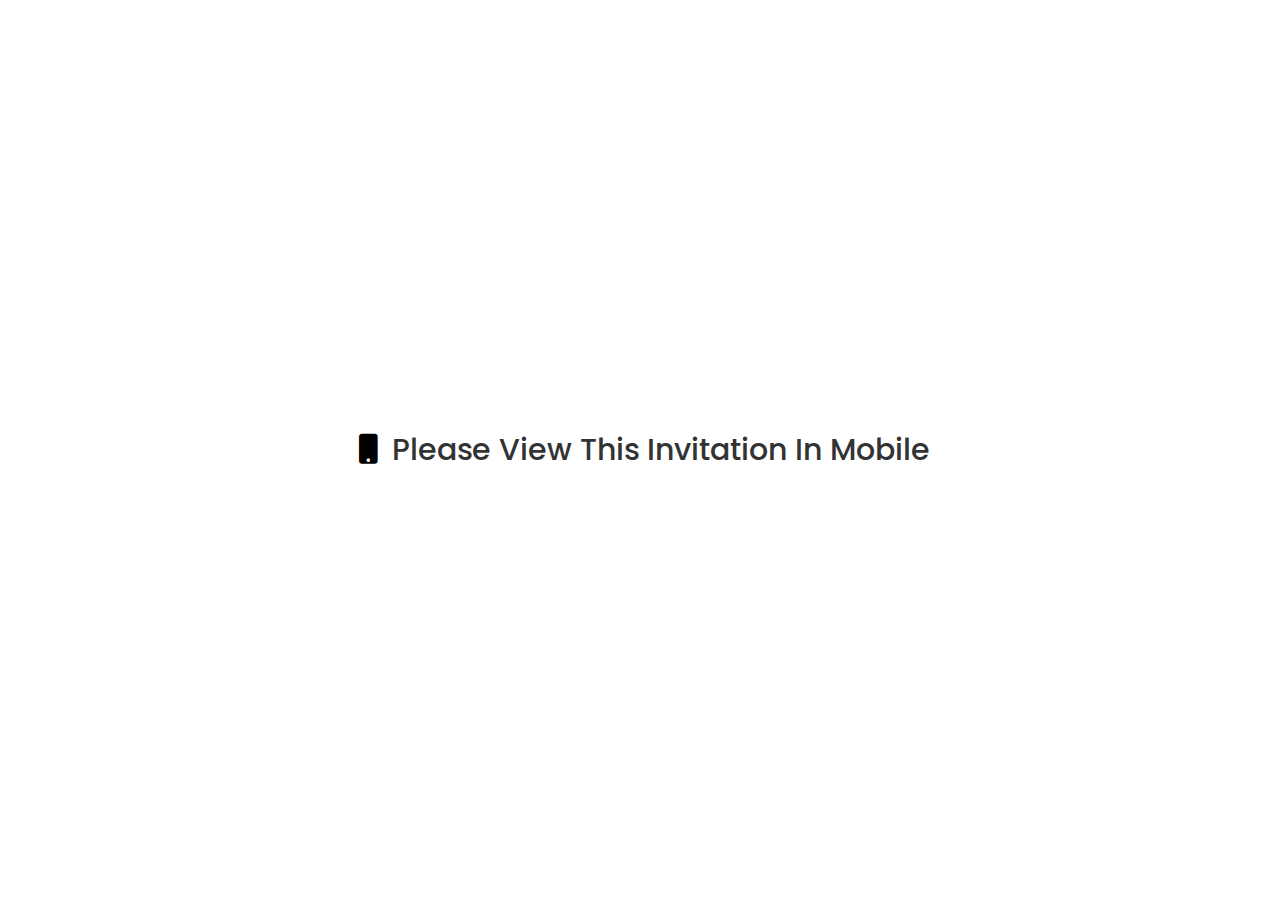
<file: index.html>
<!DOCTYPE html>
<html lang="en-US">

<head>
	<meta charset="UTF-8" />
	<meta name="viewport" content="width=device-width, initial-scale=1" />
	<link rel="profile" href="" />

	<title>Pravin Weds Asha</title>
	<meta name="description"
		content="Pravin &amp; Asha are getting married on 6th April 2021 at 12:29pm. Your Blessings will be the most precious gift !!" />
	<meta name="robots" content="index, follow, max-snippet:-1, max-image-preview:large, max-video-preview:-1" />
	<link rel="canonical" href="index.html" />
	<meta property="og:locale" content="en_US" />
	<meta property="og:type" content="article" />
	<meta property="og:title" content="Pravin Weds Asha" />
	<meta property="og:description"
		content="Pravin &amp; Asha are getting married on 6th April 2021 at 12:29pm. Your Blessings will be the most precious gift !!" />
	<style>
		img.wp-smiley,
		img.emoji {
			display: inline !important;
			border: none !important;
			box-shadow: none !important;
			height: 1em !important;
			width: 1em !important;
			margin: 0 0.07em !important;
			vertical-align: -0.1em !important;
			background: none !important;
			padding: 0 !important;
		}
		img.arch-header-top {
			position: absolute;
			display: block;
			top: 0;
			right: 0;
			left: 0;
			opacity: 0.7;
			width: 100%;
			z-index: 999;
		}
		.rotate {
			animation: rotation 2s infinite linear;
		}
		@keyframes rotation {
			from {
				transform: rotate(0deg);
			}
			to {
				transform: rotate(359deg);
			}
		}
		.elementor-3800 .elementor-element.elementor-element-5e6a2395 {
			min-height: calc(100vh - 200px);
		}
		.name-bg {
			background-image: url(./assets/img/bg2.jpg);
			background-position: center center;
			background-size: contain;
		}
		.name-bg .elementor-container {
			min-height: 100px;
		}
		.name-bg .elementor-row {
			-ms-flex-wrap: wrap;
			flex-wrap: wrap;
			width: 100%;
			display: -webkit-box;
			display: -ms-flexbox;
			display: flex;
		}
		.name-bg .elementor-column {
			width: 100%;
			position: relative;
			display: -webkit-box;
			display: -ms-flexbox;
			display: flex;
			min-height: 1px;
		}
		.name-bg .elementor-element-populated {
			padding: 10px;
			width: 100%;
		}
		.name-bg .elementor-widget-wrap {
			display: -webkit-box;
			display: -ms-flexbox;
			display: flex;
			position: relative;
			width: 100%;
			-ms-flex-wrap: wrap;
			flex-wrap: wrap;
			-ms-flex-line-pack: start;
			align-content: flex-start;
		}
		.name-bg .elementor-3282 .elementor-element.elementor-element-3ee4d36c {
			text-align: center;
		}
		.name-bg .elementor-widget-container {
			padding: 0px 0px 0px 0px;
		}
		.name-bg .elementor-heading-title {
			font-size: 36px;
			color: #D21A1A !important;
			font-family: "Amita", Sans-serif;
			font-weight: 700;
			text-align: center;
		}
		.name-bg {
			
		}
	</style>
	<link rel="stylesheet" id="astra-theme-css-css"
		href="./assets/themes/astra/assets/css/minified/style.min.css@ver=2.6.0.css" media="all" />
	<link rel="stylesheet" id="astra-theme-css-css" href="./assets/css/custom1.css" media="all" />
	<link rel="stylesheet" id="astra-menu-animation-css"
		href="./assets/themes/astra/assets/css/minified/menu-animation.min.css@ver=2.6.0.css" media="all" />
	<link rel="stylesheet" id="wp-block-library-css" href="./assets/css/style1.min.css" media="all" />
	<style id="wp-block-library-inline-css">
		.has-text-align-justify {
			text-align: justify;
		}
	</style>
	<link rel="stylesheet" id="jet-elements-css"
		href="./assets/plugins/jet-elements/assets/css/jet-elements.css@ver=2.5.5.css" media="all" />
	<link rel="stylesheet" id="jet-elements-skin-css"
		href="./assets/plugins/jet-elements/assets/css/jet-elements-skin.css@ver=2.5.5.css" media="all" />
	<link rel="stylesheet" id="elementor-icons-css"
		href="./assets/plugins/elementor/assets/lib/eicons/css/elementor-icons.min.css@ver=5.11.0.css" media="all" />
	<link rel="stylesheet" id="elementor-animations-css"
		href="./assets/plugins/elementor/assets/lib/animations/animations.min.css@ver=3.1.3.css" media="all" />
	<link rel="stylesheet" id="elementor-frontend-legacy-css"
		href="./assets/plugins/elementor/assets/css/frontend-legacy.min.css@ver=3.1.3.css" media="all" />
	<link rel="stylesheet" id="elementor-frontend-css"
		href="./assets/plugins/elementor/assets/css/frontend.min.css@ver=3.1.3.css" media="all" />
	<link rel="stylesheet" id="elementor-post-6196-css"
		href="./assets/uploads/elementor/css/post-6196.css@ver=1615190635.css" media="all" />
	<link rel="stylesheet" id="elementor-pro-css"
		href="./assets/plugins/elementor-pro/assets/css/frontend.min.css@ver=3.0.6.css" media="all" />
	<link rel="stylesheet" id="elementor-global-css" href="./assets/uploads/elementor/css/global.css@ver=1615190636.css"
		media="all" />
	<link rel="stylesheet" id="elementor-post-3800-css"
		href="./assets/uploads/elementor/css/post-3800.css@ver=1615190962.css" media="all" />
	<link rel="preconnect" href="https://fonts.gstatic.com">
	<link href="https://fonts.googleapis.com/css2?family=Great+Vibes&display=swap" rel="stylesheet">
	<link rel="stylesheet" id="google-fonts-1-css"
		href="https://fonts.googleapis.com/css?family=Roboto%3A100%2C100italic%2C200%2C200italic%2C300%2C300italic%2C400%2C400italic%2C500%2C500italic%2C600%2C600italic%2C700%2C700italic%2C800%2C800italic%2C900%2C900italic%7CRoboto+Slab%3A100%2C100italic%2C200%2C200italic%2C300%2C300italic%2C400%2C400italic%2C500%2C500italic%2C600%2C600italic%2C700%2C700italic%2C800%2C800italic%2C900%2C900italic%7CCourgette%3A100%2C100italic%2C200%2C200italic%2C300%2C300italic%2C400%2C400italic%2C500%2C500italic%2C600%2C600italic%2C700%2C700italic%2C800%2C800italic%2C900%2C900italic%7CNiramit%3A100%2C100italic%2C200%2C200italic%2C300%2C300italic%2C400%2C400italic%2C500%2C500italic%2C600%2C600italic%2C700%2C700italic%2C800%2C800italic%2C900%2C900italic%7CLobster+Two%3A100%2C100italic%2C200%2C200italic%2C300%2C300italic%2C400%2C400italic%2C500%2C500italic%2C600%2C600italic%2C700%2C700italic%2C800%2C800italic%2C900%2C900italic%7CPoppins%3A100%2C100italic%2C200%2C200italic%2C300%2C300italic%2C400%2C400italic%2C500%2C500italic%2C600%2C600italic%2C700%2C700italic%2C800%2C800italic%2C900%2C900italic%7CMuli%3A100%2C100italic%2C200%2C200italic%2C300%2C300italic%2C400%2C400italic%2C500%2C500italic%2C600%2C600italic%2C700%2C700italic%2C800%2C800italic%2C900%2C900italic%7CCaladea%3A100%2C100italic%2C200%2C200italic%2C300%2C300italic%2C400%2C400italic%2C500%2C500italic%2C600%2C600italic%2C700%2C700italic%2C800%2C800italic%2C900%2C900italic&#038;ver=5.6.2"
		media="all" />
	<link rel="stylesheet" id="elementor-icons-shared-0-css"
		href="./assets/plugins/elementor/assets/lib/font-awesome/css/fontawesome.min.css@ver=5.15.1.css" media="all" />
	<link rel="stylesheet" id="elementor-icons-fa-solid-css"
		href="./assets/plugins/elementor/assets/lib/font-awesome/css/solid.min.css@ver=5.15.1.css" media="all" />
	<link rel="stylesheet" id="elementor-icons-fa-brands-css"
		href="./assets/plugins/elementor/assets/lib/font-awesome/css/brands.min.css@ver=5.15.1.css" media="all" />
	<link rel="stylesheet" id="jetpack_css-css" href="./assets/css/jetpack.css" media="all" />
	<!--[if IE]>
      <script
        src="./assets/js/flexibility.min.js"
        id="astra-flexibility-js"
      ></script>
      <script id="astra-flexibility-js-after">
        flexibility(document.documentElement);
      </script>
    <![endif]-->
	<style type="text/css">
		img#wpstats {
			display: none;
		}
	</style>
	<style>
		.recentcomments a {
			display: inline !important;
			padding: 0 !important;
			margin: 0 !important;
		}
	</style>
	<link rel="icon" href="./assets/img/icon-32x32.png" sizes="32x32" />
	<link rel="icon" href="./assets/img/icon-192x192.png" sizes="192x192" />
	<link rel="apple-touch-icon" href="./assets/img/icon-180x180.png" />
	<meta name="msapplication-TileImage" content="./assets/img/icon-270x270.png" />
	<link rel="stylesheet" id="wp-custom-css" href="./assets/css/custom1.css" media="all" />
</head>

<body itemtype="https://schema.org/WebPage" itemscope="itemscope"
	class="page-template-default page page-id-3800 ast-desktop ast-page-builder-template ast-no-sidebar astra-2.6.0 ast-header-custom-item-inside ast-single-post ast-inherit-site-logo-transparent elementor-default elementor-kit-6196 elementor-page elementor-page-3800">
	<div class="hfeed site" id="page">
		<a class="skip-link screen-reader-text" href="index.html#content">Skip to content</a>

		<header
			class="site-header ast-primary-submenu-animation-fade header-main-layout-1 ast-primary-menu-enabled ast-hide-custom-menu-mobile ast-menu-toggle-icon ast-mobile-header-inline"
			id="masthead" itemtype="https://schema.org/WPHeader" itemscope="itemscope" itemid="#masthead"></header>
		<!-- #masthead -->

		<div id="content" class="site-content">
			<div class="ast-container">
				<div id="primary" class="content-area primary">
					<main id="main" class="site-main">
						<article class="post-3800 page type-page status-publish has-post-thumbnail ast-article-single"
							id="post-3800" itemtype="https://schema.org/CreativeWork" itemscope="itemscope">
							<header class="entry-header ast-header-without-markup"></header>
							<!-- .entry-header -->

							<div class="entry-content clear" itemprop="text">
								<div data-elementor-type="wp-page" data-elementor-id="3800"
									class="elementor elementor-3800" data-elementor-settings="[]">
									<div class="elementor-inner">
										<div class="elementor-section-wrap">
											<section
												class="elementor-section elementor-top-section elementor-element elementor-element-5e6a2395 elementor-section-height-min-height elementor-section-content-bottom elementor-hidden-desktop elementor-hidden-tablet elementor-section-items-bottom elementor-section-boxed elementor-section-height-default"
												data-id="5e6a2395" data-element_type="section"
												data-settings='{"background_background":"slideshow","background_slideshow_gallery":[{"id":3919,"url":"./assets/img/IMG_0003.JPG"},{"id":3921,"url":"./assets/img/IMG_0006.JPG"},{"id":3932,"url":"./assets/img/IMG_0094.JPG"}],"shape_divider_bottom":"waves","background_slideshow_slide_duration":4000,"background_slideshow_ken_burns":"yes","background_slideshow_loop":"yes","background_slideshow_slide_transition":"fade","background_slideshow_transition_duration":1000,"background_slideshow_ken_burns_zoom_direction":"in"}'>
												<div class="elementor-shape elementor-shape-bottom"
													data-negative="false">
												</div>
												<div class="elementor-container elementor-column-gap-default">
													<div class="elementor-row">
													</div>
												</div>

												<img src="./assets/img/arch.gif" class="arch-header-top" alt="">
											</section>



											<section class="elementor-section elementor-top-section elementor-element elementor-element-665548f elementor-section-height-min-height elementor-hidden-desktop elementor-hidden-tablet elementor-section-boxed elementor-section-height-default elementor-section-items-middle name-bg" data-id="665548f" data-element_type="section" data-settings="{&quot;background_background&quot;:&quot;classic&quot;}">
															<div class="elementor-background-overlay"></div>
															<div class="elementor-container elementor-column-gap-default">
															<div class="elementor-row">
													<div class="elementor-column elementor-col-100 elementor-top-column elementor-element elementor-element-79452cc3" data-id="79452cc3" data-element_type="column">
											<div class="elementor-column-wrap elementor-element-populated">
															<div class="elementor-widget-wrap">
														<div class="elementor-element elementor-element-3ee4d36c elementor-widget elementor-widget-heading animated fadeIn" data-id="3ee4d36c" data-element_type="widget" data-settings="{&quot;_animation&quot;:&quot;fadeIn&quot;,&quot;_animation_mobile&quot;:&quot;fadeIn&quot;,&quot;_animation_delay&quot;:500}" data-widget_type="heading.default">
												<div class="elementor-widget-container">
											<h2 class="elementor-heading-title elementor-size-default">Pravin <span class="fas fa-heart"></span> Asha</h2>		</div>
												</div>
														</div>
													</div>
										</div>
																</div>
													</div>
										</section>
											


											<section
												class="elementor-section elementor-top-section elementor-element elementor-element-46fa5bd6 elementor-hidden-desktop elementor-hidden-tablet elementor-section-boxed elementor-section-height-default elementor-section-height-default"
												data-id="46fa5bd6" data-element_type="section"
												data-settings='{"background_background":"classic"}'>
												<div class="elementor-background-overlay"></div>
												<div class="elementor-container elementor-column-gap-default">
													<div class="elementor-row">
														<div class="elementor-column elementor-col-100 elementor-top-column elementor-element elementor-element-67423efc"
															data-id="67423efc" data-element_type="column">
															<div
																class="elementor-column-wrap elementor-element-populated">
																<div class="elementor-widget-wrap">
																	<div class="elementor-element elementor-element-90018c7 elementor-widget elementor-widget-image"
																		data-id="90018c7" data-element_type="widget"
																		data-widget_type="image.default">
																		<div class="elementor-widget-container">
																			<div class="elementor-image" style="margin-top: 10px;">
																				<img width="2271" height="488"
																					src="./assets/uploads/2019/12/Untitled-2-1.png"
																					class="attachment-full size-full"
																					alt="" loading="lazy" srcset="
                                              ./assets/uploads/2019/12/Untitled-2-1.png          2271w,
                                              ./assets/uploads/2019/12/Untitled-2-1-300x64.png    300w,
                                              ./assets/uploads/2019/12/Untitled-2-1-1024x220.png 1024w,
                                              ./assets/uploads/2019/12/Untitled-2-1-768x165.png   768w,
                                              ./assets/uploads/2019/12/Untitled-2-1-1536x330.png 1536w,
                                              ./assets/uploads/2019/12/Untitled-2-1-2048x440.png 2048w
                                            " sizes="(max-width: 2271px) 100vw, 2271px" />
																			</div>
																		</div>
																	</div>
																	<div class="elementor-element elementor-element-1c07dc58 animated-slow elementor-invisible elementor-widget elementor-widget-heading"
																		data-id="1c07dc58" data-element_type="widget"
																		data-settings='{"_animation":"fadeInDown","_animation_mobile":"fadeIn"}'
																		data-widget_type="heading.default">
																		<div class="elementor-widget-container">
																			<h2
																				class="elementor-heading-title elementor-size-default">
																				|| shri gajanan namah ||
																			</h2>
																		</div>
																	</div>
																	<div class="elementor-element elementor-element-519d68f elementor-widget elementor-widget-image"
																		data-id="519d68f" data-element_type="widget"
																		data-settings='{"_animation_mobile":"fadeIn"}'
																		data-widget_type="image.default">
																		<div class="elementor-widget-container">
																			<div class="elementor-image">
																				<img style="width: auto; height: 160px;"
																					src="./assets/img/ganesh.png"
																					class="attachment-large size-large"
																					alt="" loading="lazy" srcset="./assets/img/ganesh.png 400w, ./assets/img/ganesh.png 300w" sizes="(max-width: 400px) 100vw, 400px" />
																			</div>
																		</div>
																	</div>
																	<section
																		class="elementor-section elementor-inner-section elementor-element elementor-element-4b8b1cd9 elementor-section-boxed elementor-section-height-default elementor-section-height-default"
																		data-id="4b8b1cd9" data-element_type="section">
																		<div
																			class="elementor-container elementor-column-gap-default">
																			<div class="elementor-row">
																				<div class="elementor-column elementor-col-50 elementor-inner-column elementor-element elementor-element-6f1c120a"
																					data-id="6f1c120a"
																					data-element_type="column">
																					<div
																						class="elementor-column-wrap elementor-element-populated">
																						<div
																							class="elementor-widget-wrap">
																							<div class="elementor-element elementor-element-435c3e90 elementor-invisible elementor-widget elementor-widget-image"
																								data-id="435c3e90"
																								data-element_type="widget"
																								data-settings='{"_animation":"fadeIn","_animation_mobile":"fadeIn","_animation_delay":300}'
																								data-widget_type="image.default">
																								<div
																									class="elementor-widget-container">
																									<div
																										class="elementor-image">
																										<img style="width: auto; height: 160px;"
																											src="./assets/img/venkateswara.png"
																											class="attachment-large size-large"
																											alt=""
																											loading="lazy"
																											srcset="
																											./assets/img/venkateswara.png 200w, ./assets/img/venkateswara.png 150w" sizes="(max-width: 200px) 100vw, 200px" />
																									</div>
																								</div>
																							</div>
																							<div class="elementor-element elementor-element-2296f681 animated-slow elementor-invisible elementor-widget elementor-widget-heading"
																								data-id="2296f681"
																								data-element_type="widget"
																								data-settings='{"_animation":"fadeInLeft","_animation_mobile":"fadeIn"}'
																								data-widget_type="heading.default">
																								<div
																									class="elementor-widget-container">
																									<h2
																										class="elementor-heading-title elementor-size-default">
																										|| shri Balaji
																										||
																									</h2>
																								</div>
																							</div>
																						</div>
																					</div>
																				</div>
																				<div class="elementor-column elementor-col-50 elementor-inner-column elementor-element elementor-element-3c8da40d"
																					data-id="3c8da40d"
																					data-element_type="column">
																					<div
																						class="elementor-column-wrap elementor-element-populated">
																						<div
																							class="elementor-widget-wrap">
																							<div class="elementor-element elementor-element-6e1ee4f elementor-widget elementor-widget-image"
																								data-id="6e1ee4f"
																								data-element_type="widget"
																								data-settings='{"_animation_mobile":"fadeIn"}'
																								data-widget_type="image.default">
																								<div
																									class="elementor-widget-container">
																									<div
																										class="elementor-image">
																										<img style="width: auto; height: 160px;"
																											src="./assets/img/shiva.png"
																											class="attachment-large size-large"
																											alt=""
																											loading="lazy"
																											srcset="./assets/img/shiva.png 640w, ./assets/img/shiva.png 300w,./assets/img/shiva.png 150w" sizes="(max-width: 640px) 100vw, 640px" />
																									</div>
																								</div>
																							</div>
																							<div class="elementor-element elementor-element-26e683df animated-slow elementor-invisible elementor-widget elementor-widget-heading"
																								data-id="26e683df"
																								data-element_type="widget"
																								data-settings='{"_animation":"fadeInRight","_animation_mobile":"fadeIn"}'
																								data-widget_type="heading.default">
																								<div
																									class="elementor-widget-container">
																									<h2
																										class="elementor-heading-title elementor-size-default">
																										|| om namah shivay ||
																									</h2>
																								</div>
																							</div>
																						</div>
																					</div>
																				</div>
																			</div>
																		</div>
																	</section>
																	<section
																		class="elementor-section elementor-inner-section elementor-element elementor-element-56d93ac1 elementor-section-boxed elementor-section-height-default elementor-section-height-default"
																		data-id="56d93ac1" data-element_type="section">
																		<div
																			class="elementor-container elementor-column-gap-default">
																			<div class="elementor-row">
																				<div class="elementor-column elementor-col-33 elementor-inner-column elementor-element elementor-element-9ea84a9"
																					data-id="9ea84a9"
																					data-element_type="column"
																					data-settings='{"animation_mobile":"none"}'>
																					<div
																						class="elementor-column-wrap elementor-element-populated">
																						<div
																							class="elementor-widget-wrap">
																							<div class="elementor-element elementor-element-309adae animated-slow elementor-invisible elementor-widget elementor-widget-image"
																								data-id="309adae"
																								data-element_type="widget"
																								data-settings='{"_animation":"fadeIn","_animation_mobile":"fadeIn","_animation_delay":300}'
																								data-widget_type="image.default">
																								<div
																									class="elementor-widget-container">
																									<div
																										class="elementor-image">
																										<img width="150"
																											height="150"
																											src="./assets/img/IMG_0003-sqr.JPG"
																											class="attachment-thumbnail size-thumbnail"
																											alt=""
																											loading="lazy" />
																									</div>
																								</div>
																							</div>
																							<div class="elementor-element elementor-element-79a6042 elementor-widget-divider--view-line_icon elementor-view-default elementor-widget-divider--element-align-center elementor-widget elementor-widget-divider"
																								data-id="79a6042"
																								data-element_type="widget"
																								data-widget_type="divider.default">
																								<div
																									class="elementor-widget-container">
																									<div
																										class="elementor-divider">
																										<span
																											class="elementor-divider-separator">
																											<div
																												class="elementor-icon elementor-divider__element">
																												<i aria-hidden="true"
																													class="fas fa-square"></i>
																											</div>
																										</span>
																									</div>
																								</div>
																							</div>
																							<div class="elementor-element elementor-element-679bd503 elementor-invisible elementor-widget elementor-widget-heading"
																								data-id="679bd503"
																								data-element_type="widget"
																								data-settings='{"_animation":"fadeInDown","_animation_mobile":"fadeIn","_animation_delay":600}'
																								data-widget_type="heading.default">
																								<div
																									class="elementor-widget-container">
																									<h2
																										class="elementor-heading-title elementor-size-default">
																										Chi. Pravin
																									</h2>
																								</div>
																							</div>
																							<div class="elementor-element elementor-element-7ff33439 elementor-invisible elementor-widget elementor-widget-text-editor"
																								data-id="7ff33439"
																								data-element_type="widget"
																								data-settings='{"_animation":"fadeIn"}'
																								data-widget_type="text-editor.default">
																								<div
																									class="elementor-widget-container">
																									<div
																										class="elementor-text-editor elementor-clearfix">
																										<p>
																										Son of Mrs. Gulab & Late Mr. Deepak Salunke<br />(<strong>Ex. Indian Army</strong>)
																										</p>
																									</div>
																								</div>
																							</div>
																						</div>
																					</div>
																				</div>
																				<div class="elementor-column elementor-col-33 elementor-inner-column elementor-element elementor-element-23f581af"
																					data-id="23f581af"
																					data-element_type="column"
																					data-settings='{"animation_mobile":"fadeIn"}'>
																					<div
																						class="elementor-column-wrap elementor-element-populated">
																						<div
																							class="elementor-widget-wrap">
																							<div class="elementor-element elementor-element-18ab8bcb elementor-widget elementor-widget-heading"
																								data-id="18ab8bcb"
																								data-element_type="widget"
																								data-widget_type="heading.default">
																								<div
																									class="elementor-widget-container">
																									<h2
																										class="elementor-heading-title elementor-size-default">
																										Getting Married
																										<br />with
																									</h2>
																								</div>
																							</div>
																						</div>
																					</div>
																				</div>
																				<div class="elementor-column elementor-col-33 elementor-inner-column elementor-element elementor-element-4531cacb"
																					data-id="4531cacb"
																					data-element_type="column"
																					data-settings='{"animation_mobile":"none"}'>
																					<div
																						class="elementor-column-wrap elementor-element-populated">
																						<div
																							class="elementor-widget-wrap">
																							<div class="elementor-element elementor-element-a21fa95 animated-slow elementor-invisible elementor-widget elementor-widget-image"
																								data-id="a21fa95"
																								data-element_type="widget"
																								data-settings='{"_animation":"fadeIn","_animation_delay":300,"_animation_mobile":"fadeIn"}'
																								data-widget_type="image.default">
																								<div
																									class="elementor-widget-container">
																									<div
																										class="elementor-image">
																										<img width="150"
																											height="150"
																											src="./assets/img/IMG_0006-sqr.JPG"
																											class="attachment-thumbnail size-thumbnail"
																											alt=""
																											loading="lazy" />
																									</div>
																								</div>
																							</div>
																							<div class="elementor-element elementor-element-a0ea37d elementor-widget-divider--view-line_icon elementor-view-default elementor-widget-divider--element-align-center elementor-widget elementor-widget-divider"
																								data-id="a0ea37d"
																								data-element_type="widget"
																								data-widget_type="divider.default">
																								<div
																									class="elementor-widget-container">
																									<div
																										class="elementor-divider">
																										<span
																											class="elementor-divider-separator">
																											<div
																												class="elementor-icon elementor-divider__element">
																												<i aria-hidden="true"
																													class="fas fa-square-full"></i>
																											</div>
																										</span>
																									</div>
																								</div>
																							</div>
																							<div class="elementor-element elementor-element-7ea643f7 elementor-invisible elementor-widget elementor-widget-heading"
																								data-id="7ea643f7"
																								data-element_type="widget"
																								data-settings='{"_animation":"fadeInDown","_animation_delay":600,"_animation_mobile":"fadeIn"}'
																								data-widget_type="heading.default">
																								<div
																									class="elementor-widget-container">
																									<h2
																										class="elementor-heading-title elementor-size-default">
																										Chi. Sau. Asha
																									</h2>
																								</div>
																							</div>
																							<div class="elementor-element elementor-element-3a5c447a elementor-invisible elementor-widget elementor-widget-text-editor"
																								data-id="3a5c447a"
																								data-element_type="widget"
																								data-settings='{"_animation":"fadeIn"}'
																								data-widget_type="text-editor.default">
																								<div
																									class="elementor-widget-container">
																									<div
																										class="elementor-text-editor elementor-clearfix">
																										<p>
																										Daughter of Mrs. Latika & Mr. Pradip Yadav<br /><strong>(Ex. Indian Army)</strong>
																										</p>
																									</div>
																								</div>
																							</div>
																						</div>
																					</div>
																				</div>
																			</div>
																		</div>
																	</section>
																</div>
															</div>
														</div>
													</div>
												</div>
											</section>
											<section
												class="elementor-section elementor-top-section elementor-element elementor-element-7442d597 elementor-hidden-desktop elementor-hidden-tablet elementor-section-boxed elementor-section-height-default elementor-section-height-default"
												data-id="7442d597" data-element_type="section"
												data-settings='{"background_background":"classic","animation_mobile":"none"}'>
												<div class="elementor-background-overlay"></div>
												<div class="elementor-container elementor-column-gap-default">
													<div class="elementor-row">
														<div class="elementor-column elementor-col-100 elementor-top-column elementor-element elementor-element-2127478a"
															data-id="2127478a" data-element_type="column"
															data-settings='{"animation_mobile":"none"}'>
															<div
																class="elementor-column-wrap elementor-element-populated">
																<div class="elementor-widget-wrap">
																	<div class="elementor-element elementor-element-c55f110 elementor-widget elementor-widget-image"
																		data-id="c55f110" data-element_type="widget"
																		data-widget_type="image.default">
																		<div class="elementor-widget-container">
																			<div class="elementor-image">
																				<img width="600" height="83"
																					src="./assets/img/f667b9ca0db2f9a297cbfd54e6794f5e.png"
																					class="attachment-2048x2048 size-2048x2048"
																					alt="" loading="lazy" srcset="./assets/img/f667b9ca0db2f9a297cbfd54e6794f5e.png 600w, ./assets/img/f667b9ca0db2f9a297cbfd54e6794f5e.png 300w" sizes="(max-width: 600px) 100vw, 600px" />
																			</div>
																		</div>
																	</div>
																	<div class="elementor-element elementor-element-16d86a00 elementor-widget-mobile__width-initial elementor-widget elementor-widget-image"
																		data-id="16d86a00" data-element_type="widget"
																		data-widget_type="image.default">
																		<div class="elementor-widget-container">
																			<div class="elementor-image">
																				<img width="702" height="774"
																					src="./assets/uploads/2019/09/Konfest-PNG-JPG-Image-Pic-Photo-Free-Download-Royalty-Unlimited-clip-art-sticker-navaratri-goddess-maa-durga-puja-holy-kalash-festival-dussehra-tradition-religious-hindu-3.png"
																					class="attachment-large size-large"
																					alt="" loading="lazy" srcset="
                                              ./assets/uploads/2019/09/Konfest-PNG-JPG-Image-Pic-Photo-Free-Download-Royalty-Unlimited-clip-art-sticker-navaratri-goddess-maa-durga-puja-holy-kalash-festival-dussehra-tradition-religious-hindu-3.png         702w,
                                              ./assets/uploads/2019/09/Konfest-PNG-JPG-Image-Pic-Photo-Free-Download-Royalty-Unlimited-clip-art-sticker-navaratri-goddess-maa-durga-puja-holy-kalash-festival-dussehra-tradition-religious-hindu-3-272x300.png 272w
                                            " sizes="(max-width: 702px) 100vw, 702px" />
																			</div>
																		</div>
																	</div>
																	<div class="elementor-element elementor-element-135220e elementor-widget-mobile__width-initial elementor-widget elementor-widget-heading"
																		data-id="135220e" data-element_type="widget"
																		data-settings='{"_animation_mobile":"fadeIn"}'
																		data-widget_type="heading.default">
																		<div class="elementor-widget-container">
																			<h2
																				class="elementor-heading-title elementor-size-default">
																				Wedding<br />
																				Ceremony
																			</h2>
																		</div>
																	</div>
																	<div class="elementor-element elementor-element-4b13ad0e elementor-widget-mobile__width-initial elementor-widget elementor-widget-image"
																		data-id="4b13ad0e" data-element_type="widget"
																		data-widget_type="image.default">
																		<div class="elementor-widget-container">
																			<div class="elementor-image">
																				<img width="702" height="774"
																					src="./assets/uploads/2019/09/Konfest-PNG-JPG-Image-Pic-Photo-Free-Download-Royalty-Unlimited-clip-art-sticker-navaratri-goddess-maa-durga-puja-holy-kalash-festival-dussehra-tradition-religious-hindu-3.png"
																					class="attachment-large size-large"
																					alt="" loading="lazy" srcset="
                                              ./assets/uploads/2019/09/Konfest-PNG-JPG-Image-Pic-Photo-Free-Download-Royalty-Unlimited-clip-art-sticker-navaratri-goddess-maa-durga-puja-holy-kalash-festival-dussehra-tradition-religious-hindu-3.png         702w,
                                              ./assets/uploads/2019/09/Konfest-PNG-JPG-Image-Pic-Photo-Free-Download-Royalty-Unlimited-clip-art-sticker-navaratri-goddess-maa-durga-puja-holy-kalash-festival-dussehra-tradition-religious-hindu-3-272x300.png 272w
                                            " sizes="(max-width: 702px) 100vw, 702px" />
																			</div>
																		</div>
																	</div>
																	<div class="elementor-element elementor-element-5426cc97 elementor-widget elementor-widget-text-editor"
																		data-id="5426cc97" data-element_type="widget"
																		data-settings='{"_animation_mobile":"fadeIn"}'
																		data-widget_type="text-editor.default">
																		<div class="elementor-widget-container">
																			<div
																				class="elementor-text-editor elementor-clearfix">
																				<p>
																				Pravin &amp; Asha are getting married on 6th April 2021 at 12:29pm. Your Blessings will be the most precious gift !!
																				</p>
																			</div>
																		</div>
																	</div>
																</div>
															</div>
														</div>
													</div>
												</div>
											</section>
											<section
												class="elementor-section elementor-top-section elementor-element elementor-element-325d84c3 elementor-section-height-min-height elementor-section-items-top elementor-hidden-desktop elementor-hidden-tablet elementor-section-boxed elementor-section-height-default"
												data-id="325d84c3" data-element_type="section"
												data-settings='{"background_background":"classic","shape_divider_top":"waves-pattern"}'>
												<div class="elementor-background-overlay"></div>
												<div class="elementor-shape elementor-shape-top" data-negative="false">
													<svg xmlns="http://www.w3.org/2000/svg" viewBox="0 0 1047.1 3.7"
														preserveAspectRatio="xMidYMin slice">
														<path class="elementor-shape-fill"
															d="M1047.1,0C557,0,8.9,0,0,0v1.6c0,0,0.6-1.5,2.7-0.3C3.9,2,6.1,4.1,8.3,3.5c0.9-0.2,1.5-1.9,1.5-1.9	s0.6-1.5,2.7-0.3C13.8,2,16,4.1,18.2,3.5c0.9-0.2,1.5-1.9,1.5-1.9s0.6-1.5,2.7-0.3C23.6,2,25.9,4.1,28,3.5c0.9-0.2,1.5-1.9,1.5-1.9	c0,0,0.6-1.5,2.7-0.3c1.2,0.7,3.5,2.8,5.6,2.2c0.9-0.2,1.5-1.9,1.5-1.9c0,0,0.6-1.5,2.7-0.3c1.2,0.7,3.5,2.8,5.6,2.2	c0.9-0.2,1.5-1.9,1.5-1.9s0.6-1.5,2.7-0.3c1.2,0.7,3.5,2.8,5.6,2.2c0.9-0.2,1.5-1.9,1.5-1.9s0.6-1.5,2.7-0.3C63,2,65.3,4.1,67.4,3.5	C68.3,3.3,69,1.6,69,1.6s0.6-1.5,2.7-0.3c1.2,0.7,3.5,2.8,5.6,2.2c0.9-0.2,1.5-1.9,1.5-1.9c0,0,0.6-1.5,2.7-0.3	C82.7,2,85,4.1,87.1,3.5c0.9-0.2,1.5-1.9,1.5-1.9s0.6-1.5,2.7-0.3C92.6,2,94.8,4.1,97,3.5c0.9-0.2,1.5-1.9,1.5-1.9s0.6-1.5,2.7-0.3	c1.2,0.7,3.5,2.8,5.6,2.2c0.9-0.2,1.5-1.9,1.5-1.9s0.6-1.5,2.7-0.3c1.2,0.7,3.5,2.8,5.6,2.2c0.9-0.2,1.5-1.9,1.5-1.9	c0,0,0.6-1.5,2.7-0.3c1.2,0.7,3.5,2.8,5.6,2.2c0.9-0.2,1.5-1.9,1.5-1.9c0,0,0.6-1.5,2.7-0.3c1.2,0.7,3.5,2.8,5.6,2.2	c0.9-0.2,1.5-1.9,1.5-1.9s0.6-1.5,2.7-0.3c1.2,0.7,3.5,2.8,5.6,2.2c0.9-0.2,1.5-1.9,1.5-1.9s0.6-1.5,2.7-0.3	c1.2,0.7,3.5,2.8,5.6,2.2c0.9-0.2,1.5-1.9,1.5-1.9s0.6-1.5,2.7-0.3c1.2,0.7,3.5,2.8,5.6,2.2c0.9-0.2,1.5-1.9,1.5-1.9	c0,0,0.6-1.5,2.7-0.3c1.2,0.7,3.5,2.8,5.6,2.2c0.9-0.2,1.5-1.9,1.5-1.9s0.6-1.5,2.7-0.3c1.2,0.7,3.5,2.8,5.6,2.2	c0.9-0.2,1.5-1.9,1.5-1.9s0.6-1.5,2.7-0.3c1.2,0.7,3.5,2.8,5.6,2.2c0.9-0.2,1.5-1.9,1.5-1.9s0.6-1.5,2.7-0.3	c1.2,0.7,3.5,2.8,5.6,2.2c0.9-0.2,1.5-1.9,1.5-1.9c0,0,0.6-1.5,2.7-0.3c1.2,0.7,3.5,2.8,5.6,2.2c0.9-0.2,1.5-1.9,1.5-1.9	c0,0,0.6-1.5,2.7-0.3c1.2,0.7,3.5,2.8,5.6,2.2c0.9-0.2,1.5-1.9,1.5-1.9s0.6-1.5,2.7-0.3c1.2,0.7,3.5,2.8,5.6,2.2	c0.9-0.2,1.5-1.9,1.5-1.9s0.6-1.5,2.7-0.3c1.2,0.7,3.5,2.8,5.6,2.2c0.9-0.2,1.5-1.9,1.5-1.9s0.6-1.5,2.7-0.3	c1.2,0.7,3.5,2.8,5.6,2.2c0.9-0.2,1.5-1.9,1.5-1.9c0,0,0.6-1.5,2.7-0.3c1.2,0.7,3.5,2.8,5.6,2.2c0.9-0.2,1.5-1.9,1.5-1.9	s0.6-1.5,2.7-0.3c1.2,0.7,3.5,2.8,5.6,2.2c0.9-0.2,1.5-1.9,1.5-1.9s0.6-1.5,2.7-0.3c1.2,0.7,3.5,2.8,5.6,2.2	c0.9-0.2,1.5-1.9,1.5-1.9s0.6-1.5,2.7-0.3c1.2,0.7,3.5,2.8,5.6,2.2c0.9-0.2,1.5-1.9,1.5-1.9c0,0,0.6-1.5,2.7-0.3	c1.2,0.7,3.5,2.8,5.6,2.2c0.9-0.2,1.5-1.9,1.5-1.9c0,0,0.6-1.5,2.7-0.3c1.2,0.7,3.5,2.8,5.6,2.2c0.9-0.2,1.5-1.9,1.5-1.9	s0.6-1.5,2.7-0.3c1.2,0.7,3.5,2.8,5.6,2.2c0.9-0.2,1.5-1.9,1.5-1.9s0.6-1.5,2.7-0.3c1.2,0.7,3.5,2.8,5.6,2.2	c0.9-0.2,1.5-1.9,1.5-1.9s0.6-1.5,2.7-0.3c1.2,0.7,3.5,2.8,5.6,2.2c0.9-0.2,1.5-1.9,1.5-1.9c0,0,0.6-1.5,2.7-0.3	c1.2,0.7,3.5,2.8,5.6,2.2c0.9-0.2,1.5-1.9,1.5-1.9s0.6-1.5,2.7-0.3c1.2,0.7,3.5,2.8,5.6,2.2c0.9-0.2,1.5-1.9,1.5-1.9	s0.6-1.5,2.7-0.3c1.2,0.7,3.5,2.8,5.6,2.2c0.9-0.2,1.5-1.9,1.5-1.9s0.6-1.5,2.7-0.3c1.2,0.7,3.5,2.8,5.6,2.2	c0.9-0.2,1.5-1.9,1.5-1.9c0,0,0.6-1.5,2.7-0.3c1.2,0.7,3.5,2.8,5.6,2.2c0.9-0.2,1.5-1.9,1.5-1.9c0,0,0.6-1.5,2.7-0.3	c1.2,0.7,3.5,2.8,5.6,2.2c0.9-0.2,1.5-1.9,1.5-1.9s0.6-1.5,2.7-0.3c1.2,0.7,3.5,2.8,5.6,2.2c0.9-0.2,1.5-1.9,1.5-1.9	s0.6-1.5,2.7-0.3c1.2,0.7,3.5,2.8,5.6,2.2c0.9-0.2,1.5-1.9,1.5-1.9s0.6-1.5,2.7-0.3c1.2,0.7,3.5,2.8,5.6,2.2	c0.9-0.2,1.5-1.9,1.5-1.9c0,0,0.6-1.5,2.7-0.3c1.2,0.7,3.5,2.8,5.6,2.2c0.9-0.2,1.5-1.9,1.5-1.9s0.6-1.5,2.7-0.3	c1.2,0.7,3.5,2.8,5.6,2.2c0.9-0.2,1.5-1.9,1.5-1.9s0.6-1.5,2.7-0.3c1.2,0.7,3.5,2.8,5.6,2.2c0.9-0.2,1.5-1.9,1.5-1.9	s0.6-1.5,2.7-0.3c1.2,0.7,3.5,2.8,5.6,2.2c0.9-0.2,1.5-1.9,1.5-1.9c0,0,0.6-1.5,2.7-0.3c1.2,0.7,3.5,2.8,5.6,2.2	c0.9-0.2,1.5-1.9,1.5-1.9c0,0,0.6-1.5,2.7-0.3c1.2,0.7,3.5,2.8,5.6,2.2c0.9-0.2,1.5-1.9,1.5-1.9s0.6-1.5,2.7-0.3	c1.2,0.7,3.5,2.8,5.6,2.2c0.9-0.2,1.5-1.9,1.5-1.9s0.6-1.5,2.7-0.3c1.2,0.7,3.5,2.8,5.6,2.2c0.9-0.2,1.5-1.9,1.5-1.9	s0.6-1.5,2.7-0.3c1.2,0.7,3.5,2.8,5.6,2.2c0.9-0.2,1.5-1.9,1.5-1.9c0,0,0.6-1.5,2.7-0.3c1.2,0.7,3.5,2.8,5.6,2.2	c0.9-0.2,1.5-1.9,1.5-1.9s0.6-1.5,2.7-0.3c1.2,0.7,3.5,2.8,5.6,2.2c0.9-0.2,1.5-1.9,1.5-1.9s0.6-1.5,2.7-0.3	c1.2,0.7,3.5,2.8,5.6,2.2c0.9-0.2,1.5-1.9,1.5-1.9s0.6-1.5,2.7-0.3c1.2,0.7,3.5,2.8,5.6,2.2c0.9-0.2,1.5-1.9,1.5-1.9	c0,0,0.6-1.5,2.7-0.3c1.2,0.7,3.5,2.8,5.6,2.2c0.9-0.2,1.5-1.9,1.5-1.9c0,0,0.6-1.5,2.7-0.3c1.2,0.7,3.5,2.8,5.6,2.2	c0.9-0.2,1.5-1.9,1.5-1.9s0.6-1.5,2.7-0.3c1.2,0.7,3.5,2.8,5.6,2.2c0.9-0.2,1.5-1.9,1.5-1.9s0.6-1.5,2.7-0.3	c1.2,0.7,3.5,2.8,5.6,2.2c0.9-0.2,1.5-1.9,1.5-1.9s0.6-1.5,2.7-0.3c1.2,0.7,3.5,2.8,5.6,2.2c0.9-0.2,1.5-1.9,1.5-1.9	c0,0,0.6-1.5,2.7-0.3c1.2,0.7,3.5,2.8,5.6,2.2c0.9-0.2,1.5-1.9,1.5-1.9s0.6-1.5,2.7-0.3c1.2,0.7,3.5,2.8,5.6,2.2	c0.9-0.2,1.5-1.9,1.5-1.9s0.6-1.5,2.7-0.3c1.2,0.7,3.5,2.8,5.6,2.2c0.9-0.2,1.5-1.9,1.5-1.9s0.6-1.5,2.7-0.3	c1.2,0.7,3.5,2.8,5.6,2.2c0.9-0.2,1.5-1.9,1.5-1.9c0,0,0.6-1.5,2.7-0.3c1.2,0.7,3.5,2.8,5.6,2.2c0.9-0.2,1.5-1.9,1.5-1.9	c0,0,0.6-1.5,2.7-0.3c1.2,0.7,3.5,2.8,5.6,2.2c0.9-0.2,1.5-1.9,1.5-1.9s0.6-1.5,2.7-0.3c1.2,0.7,3.5,2.8,5.6,2.2	c0.9-0.2,1.5-1.9,1.5-1.9s0.6-1.5,2.7-0.3c1.2,0.7,3.5,2.8,5.6,2.2c0.9-0.2,1.5-1.9,1.5-1.9s0.6-1.5,2.7-0.3	c1.2,0.7,3.5,2.8,5.6,2.2c0.9-0.2,1.5-1.9,1.5-1.9c0,0,0.6-1.5,2.7-0.3c1.2,0.7,3.5,2.8,5.6,2.2c0.9-0.2,1.5-1.9,1.5-1.9	s0.6-1.5,2.7-0.3c1.2,0.7,3.5,2.8,5.6,2.2c0.9-0.2,1.5-1.9,1.5-1.9s0.6-1.5,2.7-0.3c1.2,0.7,3.5,2.8,5.6,2.2	c0.9-0.2,1.5-1.9,1.5-1.9s0.6-1.5,2.7-0.3c1.2,0.7,3.5,2.8,5.6,2.2c0.9-0.2,1.5-1.9,1.5-1.9c0,0,0.6-1.5,2.7-0.3	c1.2,0.7,3.5,2.8,5.6,2.2c0.9-0.2,1.5-1.9,1.5-1.9c0,0,0.6-1.5,2.7-0.3c1.2,0.7,3.5,2.8,5.6,2.2c0.9-0.2,1.5-1.9,1.5-1.9	s0.6-1.5,2.7-0.3c1.2,0.7,3.5,2.8,5.6,2.2c0.9-0.2,1.5-1.9,1.5-1.9s0.6-1.5,2.7-0.3c1.2,0.7,3.5,2.8,5.6,2.2	c0.9-0.2,1.5-1.9,1.5-1.9s0.6-1.5,2.7-0.3c1.2,0.7,3.5,2.8,5.6,2.2c0.9-0.2,1.5-1.9,1.5-1.9c0,0,0.6-1.5,2.7-0.3	c1.2,0.7,3.5,2.8,5.6,2.2c0.9-0.2,1.5-1.9,1.5-1.9s0.6-1.5,2.7-0.3c1.2,0.7,3.5,2.8,5.6,2.2c0.9-0.2,1.5-1.9,1.5-1.9	s0.6-1.5,2.7-0.3c1.2,0.7,3.5,2.8,5.6,2.2c0.9-0.2,1.5-1.9,1.5-1.9s0.6-1.5,2.7-0.3c1.2,0.7,3.5,2.8,5.6,2.2	c0.9-0.2,1.5-1.9,1.5-1.9c0,0,0.6-1.5,2.7-0.3c1.2,0.7,3.5,2.8,5.6,2.2c0.9-0.2,1.5-1.9,1.5-1.9c0,0,0.6-1.5,2.7-0.3	c1.2,0.7,3.5,2.8,5.6,2.2c0.9-0.2,1.5-1.9,1.5-1.9s0.6-1.5,2.7-0.3c1.2,0.7,3.5,2.8,5.6,2.2c0.9-0.2,1.5-1.9,1.5-1.9	s0.6-1.5,2.7-0.3c1.2,0.7,3.5,2.8,5.6,2.2c0.9-0.2,1.5-1.9,1.5-1.9s0.6-1.5,2.7-0.3c1.2,0.7,3.5,2.8,5.6,2.2	c0.9-0.2,1.5-1.9,1.5-1.9c0,0,0.6-1.5,2.7-0.3c1.2,0.7,3.5,2.8,5.6,2.2c0.9-0.2,1.5-1.9,1.5-1.9s0.6-1.5,2.7-0.3	c1.2,0.7,3.5,2.8,5.6,2.2c0.9-0.2,1.5-1.9,1.5-1.9s0.6-1.5,2.7-0.3c1.2,0.7,3.5,2.8,5.6,2.2c0.9-0.2,1.5-1.9,1.5-1.9	s0.6-1.5,2.7-0.3c1.2,0.7,3.5,2.8,5.6,2.2c0.9-0.2,1.5-1.9,1.5-1.9c0,0,0.6-1.5,2.7-0.3c1.2,0.7,3.5,2.8,5.6,2.2	c0.9-0.2,1.5-1.9,1.5-1.9c0,0,0.6-1.5,2.7-0.3c1.2,0.7,3.5,2.8,5.6,2.2c0.9-0.2,1.5-1.9,1.5-1.9s0.6-1.5,2.7-0.3	c1.2,0.7,3.5,2.8,5.6,2.2c0.9-0.2,1.5-1.9,1.5-1.9s0.6-1.5,2.7-0.3c1.2,0.7,3.5,2.8,5.6,2.2c0.9-0.2,1.5-1.9,1.5-1.9	s0.6-1.5,2.7-0.3c1.2,0.7,3.5,2.8,5.6,2.2c0.9-0.2,1.5-1.9,1.5-1.9c0,0,0.6-1.5,2.7-0.3c1.2,0.7,3.5,2.8,5.6,2.2	c0.9-0.2,1.5-1.9,1.5-1.9s0.6-1.5,2.7-0.3c1.2,0.7,3.5,2.8,5.6,2.2c0.9-0.2,1.5-1.9,1.5-1.9s0.6-1.5,2.7-0.3	c1.2,0.7,3.5,2.8,5.6,2.2c0.9-0.2,1.5-1.9,1.5-1.9s0.6-1.5,2.7-0.3c1.2,0.7,3.5,2.8,5.6,2.2c0.9-0.2,1.5-1.9,1.5-1.9	c0,0,0.6-1.5,2.7-0.3c1.2,0.7,3.5,2.8,5.6,2.2c0.9-0.2,1.5-1.9,1.5-1.9c0,0,0.6-1.5,2.7-0.3c1.2,0.7,3.5,2.8,5.6,2.2	c0.9-0.2,1.5-1.9,1.5-1.9s0.6-1.5,2.7-0.3c1.2,0.7,3.5,2.8,5.6,2.2c0.9-0.2,1.5-1.9,1.5-1.9s0.6-1.5,2.7-0.3	c1.2,0.7,3.5,2.8,5.6,2.2c0.9-0.2,1.5-1.9,1.5-1.9s0.6-1.5,2.6-0.4V0z M2.5,1.2C2.5,1.2,2.5,1.2,2.5,1.2C2.5,1.2,2.5,1.2,2.5,1.2z M2.7,1.4c0.1,0,0.1,0.1,0.1,0.1C2.8,1.4,2.8,1.4,2.7,1.4z" />
													</svg>
												</div>
												<div class="elementor-container elementor-column-gap-default">
													<div class="elementor-row">
														<div class="elementor-column elementor-col-100 elementor-top-column elementor-element elementor-element-6283eb8f"
															data-id="6283eb8f" data-element_type="column">
															<div
																class="elementor-column-wrap elementor-element-populated">
																<div class="elementor-widget-wrap">
																	<div class="elementor-element elementor-element-ec999a8 elementor-widget elementor-widget-image"
																		data-id="ec999a8" data-element_type="widget"
																		data-widget_type="image.default">
																		<div class="elementor-widget-container">
																			<div class="elementor-image">
																				<img width="1024" height="75"
																					src="./assets/uploads/2019/12/output-onlinepngtools-4-1024x75.png"
																					class="attachment-large size-large"
																					alt="" loading="lazy" srcset="
                                              ./assets/uploads/2019/12/output-onlinepngtools-4-1024x75.png  1024w,
                                              ./assets/uploads/2019/12/output-onlinepngtools-4-300x22.png    300w,
                                              ./assets/uploads/2019/12/output-onlinepngtools-4-768x56.png    768w,
                                              ./assets/uploads/2019/12/output-onlinepngtools-4-1536x113.png 1536w,
                                              ./assets/uploads/2019/12/output-onlinepngtools-4-2048x150.png 2048w
                                            " sizes="(max-width: 1024px) 100vw, 1024px" />
																			</div>
																		</div>
																	</div>
																	<div class="elementor-element elementor-element-f713928 elementor-widget elementor-widget-image"
																		data-id="f713928" data-element_type="widget"
																		data-widget_type="image.default">
																		<div class="elementor-widget-container">
																			<div class="elementor-image">
																				<img width="817" height="465"
																					src="./assets/img/5575955.png"
																					class="attachment-large size-large"
																					alt="" loading="lazy" srcset="./assets/img/5575955.png 817w, ./assets/img/5575955.png 300w, ./assets/img/5575955.png 768w" sizes="(max-width: 817px) 100vw, 817px" />
																			</div>
																		</div>
																	</div>
																	<section
																		class="elementor-section elementor-inner-section elementor-element elementor-element-f55e012 elementor-section-boxed elementor-section-height-default elementor-section-height-default"
																		data-id="f55e012" data-element_type="section">
																		<div
																			class="elementor-container elementor-column-gap-default">
																			<div class="elementor-row">
																				<div class="elementor-column elementor-col-50 elementor-inner-column elementor-element elementor-element-7e5f527"
																					data-id="7e5f527"
																					data-element_type="column">
																					<div
																						class="elementor-column-wrap elementor-element-populated">
																						<div
																							class="elementor-widget-wrap">
																							<div class="elementor-element elementor-element-19b9cba elementor-widget elementor-widget-image"
																								data-id="19b9cba"
																								data-element_type="widget"
																								data-settings='{"_animation_mobile":"fadeInLeft"}'
																								data-widget_type="image.default">
																								<div
																									class="elementor-widget-container">
																									<div
																										class="elementor-image">
																										<img width="355"
																											height="516"
																											src="./assets/uploads/2019/12/output-onlinepngtools-2.png"
																											class="attachment-large size-large"
																											alt=""
																											loading="lazy"
																											srcset="
                                                          ./assets/uploads/2019/12/output-onlinepngtools-2.png         355w,
                                                          ./assets/uploads/2019/12/output-onlinepngtools-2-206x300.png 206w
                                                        " sizes="(max-width: 355px) 100vw, 355px" />
																									</div>
																								</div>
																							</div>
																						</div>
																					</div>
																				</div>
																				<div class="elementor-column elementor-col-50 elementor-inner-column elementor-element elementor-element-530d602"
																					data-id="530d602"
																					data-element_type="column">
																					<div
																						class="elementor-column-wrap elementor-element-populated">
																						<div
																							class="elementor-widget-wrap">
																							<div class="elementor-element elementor-element-8bffb13 elementor-widget elementor-widget-image"
																								data-id="8bffb13"
																								data-element_type="widget"
																								data-settings='{"_animation_mobile":"fadeInRight"}'
																								data-widget_type="image.default">
																								<div
																									class="elementor-widget-container">
																									<div
																										class="elementor-image">
																										<img width="355"
																											height="516"
																											src="./assets/uploads/2019/12/output-onlinepngtools.png"
																											class="attachment-large size-large"
																											alt=""
																											loading="lazy"
																											srcset="
                                                          ./assets/uploads/2019/12/output-onlinepngtools.png         355w,
                                                          ./assets/uploads/2019/12/output-onlinepngtools-206x300.png 206w
                                                        " sizes="(max-width: 355px) 100vw, 355px" />
																									</div>
																								</div>
																							</div>
																						</div>
																					</div>
																				</div>
																			</div>
																		</div>
																	</section>
																	<div class="elementor-element elementor-element-5b222e01 animated-slow elementor-invisible elementor-widget elementor-widget-heading"
																		data-id="5b222e01" data-element_type="widget"
																		data-settings='{"_animation":"fadeInDown","_animation_mobile":"fadeIn","_animation_delay":300}'
																		data-widget_type="heading.default">
																		<div class="elementor-widget-container">
																			<!-- <h2
																				class="elementor-heading-title elementor-size-default">
																				Warm Regards
																			</h2> -->
																			<h3 style="color: #ee9c00; font-family: 'Great Vibes', cursive; font-size: 40px; font-weight: 600; margin-bottom: 0;">Utna &amp; Haldi Ceremony</h3>
																		</div>
																	</div>
																	<div style="margin: 0 15px;">
																		<img src="./assets/img/haldi.jpg" style="width: 100%; padding: 5px;" alt="Haldi Ceremony">
																	</div>
																	<h3 style="color: #ee9c00; font-family: 'Courgette', Sans-serif; font-size: 24px; font-weight: 500; margin-bottom: 0; text-align: center; margin: auto;"><strong>Time:</strong> Starting at 6 PM, <br>Monday, 5th April, 2021<br>
																	<strong>Venue:</strong> At Residence</h3>
																</div>
															</div>
														</div>
													</div>
												</div>
											</section>
											<section
												class="elementor-section elementor-top-section elementor-element elementor-element-37a264aa elementor-hidden-desktop elementor-hidden-tablet elementor-section-boxed elementor-section-height-default elementor-section-height-default"
												data-id="37a264aa" data-element_type="section"
												data-settings='{"background_background":"classic"}'>
												<div class="elementor-background-overlay"></div>
												<div class="elementor-container elementor-column-gap-default">
													<div class="elementor-row">
														<div class="elementor-column elementor-col-100 elementor-top-column elementor-element elementor-element-58e079de"
															data-id="58e079de" data-element_type="column">
															<div
																class="elementor-column-wrap elementor-element-populated">
																<div class="elementor-widget-wrap">
																	<section
																		class="elementor-section elementor-inner-section elementor-element elementor-element-f46482e elementor-section-boxed elementor-section-height-default elementor-section-height-default"
																		data-id="f46482e" data-element_type="section">
																		<div
																			class="elementor-container elementor-column-gap-default">
																			<div class="elementor-row">
																				<div class="elementor-column elementor-col-33 elementor-inner-column elementor-element elementor-element-8a2ebb8"
																					data-id="8a2ebb8"
																					data-element_type="column">
																					<div
																						class="elementor-column-wrap elementor-element-populated">
																						<div
																							class="elementor-widget-wrap">
																							<div class="elementor-element elementor-element-996e3a1 elementor-widget elementor-widget-image"
																								data-id="996e3a1"
																								data-element_type="widget"
																								data-widget_type="image.default">
																								<div
																									class="elementor-widget-container">
																									<div
																										class="elementor-image">
																										<img width="512"
																											height="512"
																											src="./assets/uploads/2019/12/81lPXmb7q1L-1.png"
																											class="attachment-large size-large"
																											alt=""
																											loading="lazy"
																											srcset="
                                                          ./assets/uploads/2019/12/81lPXmb7q1L-1.png         512w,
                                                          ./assets/uploads/2019/12/81lPXmb7q1L-1-300x300.png 300w,
                                                          ./assets/uploads/2019/12/81lPXmb7q1L-1-150x150.png 150w
                                                        " sizes="(max-width: 512px) 100vw, 512px" />
																									</div>
																								</div>
																							</div>
																						</div>
																					</div>
																				</div>
																				<div class="elementor-column elementor-col-33 elementor-inner-column elementor-element elementor-element-7fed9ac"
																					data-id="7fed9ac"
																					data-element_type="column">
																					<div
																						class="elementor-column-wrap elementor-element-populated">
																						<div
																							class="elementor-widget-wrap">
																							<div class="elementor-element elementor-element-6e27cd2 elementor-widget elementor-widget-image"
																								data-id="6e27cd2"
																								data-element_type="widget"
																								data-widget_type="image.default">
																								<div
																									class="elementor-widget-container">
																									<div
																										class="elementor-image">
																										<img width="577"
																											height="433"
																											src="./assets/uploads/2019/12/9650e172425e4cf36143d3cd6f5a0c8a_indian-wedding-clipart-vector-clipartxtras_600-450-removebg-preview.png"
																											class="attachment-large size-large"
																											alt=""
																											loading="lazy"
																											srcset="
                                                          ./assets/uploads/2019/12/9650e172425e4cf36143d3cd6f5a0c8a_indian-wedding-clipart-vector-clipartxtras_600-450-removebg-preview.png         577w,
                                                          ./assets/uploads/2019/12/9650e172425e4cf36143d3cd6f5a0c8a_indian-wedding-clipart-vector-clipartxtras_600-450-removebg-preview-300x225.png 300w
                                                        " sizes="(max-width: 577px) 100vw, 577px" />
																									</div>
																								</div>
																							</div>
																						</div>
																					</div>
																				</div>
																				<div class="elementor-column elementor-col-33 elementor-inner-column elementor-element elementor-element-4051bef"
																					data-id="4051bef"
																					data-element_type="column">
																					<div
																						class="elementor-column-wrap elementor-element-populated">
																						<div
																							class="elementor-widget-wrap">
																							<div class="elementor-element elementor-element-c31ceac elementor-widget elementor-widget-image"
																								data-id="c31ceac"
																								data-element_type="widget"
																								data-widget_type="image.default">
																								<div
																									class="elementor-widget-container">
																									<div
																										class="elementor-image">
																										<img width="500"
																											height="500"
																											src="./assets/img/hawan2_480x480.gif"
																											class="attachment-large size-large"
																											alt=""
																											loading="lazy"
																											srcset="./assets/img/hawan2_480x480.gif 500w, ./assets/img/hawan2_480x480.gif 300w, ./assets/img/hawan2_480x480.gif 150w" sizes=(max-width: 500px) 100vw, 500px" />
																									</div>
																								</div>
																							</div>
																						</div>
																					</div>
																				</div>
																			</div>
																		</div>
																	</section>
																	<div class="elementor-element elementor-element-2492a36f animated-slow elementor-invisible elementor-widget elementor-widget-heading"
																		data-id="2492a36f" data-element_type="widget"
																		data-settings='{"_animation":"fadeInDown","_animation_mobile":"fadeIn","_animation_delay":300}'
																		data-widget_type="heading.default">
																		<div class="elementor-widget-container">
																			<h2
																				class="elementor-heading-title elementor-size-default">
																				Wedding Events
																			</h2>
																		</div>
																	</div>
																	<section
																		class="elementor-section elementor-inner-section elementor-element elementor-element-490f1852 elementor-section-boxed elementor-section-height-default elementor-section-height-default"
																		data-id="490f1852" data-element_type="section"
																		data-settings='{"animation_mobile":"fadeIn","background_background":"classic"}'>
																		<div
																			class="elementor-container elementor-column-gap-default">
																			<div class="elementor-row">
																				<div class="elementor-column elementor-col-100 elementor-inner-column elementor-element elementor-element-93a7aa5"
																					data-id="93a7aa5"
																					data-element_type="column"
																					data-settings='{"background_background":"classic"}'>
																					<div
																						class="elementor-column-wrap elementor-element-populated">
																						<div
																							class="elementor-background-overlay">
																						</div>
																						<div
																							class="elementor-widget-wrap">
																							<div class="elementor-element elementor-element-172ddb8 elementor-widget elementor-widget-heading"
																								data-id="172ddb8"
																								data-element_type="widget"
																								data-widget_type="heading.default">
																								<div
																									class="elementor-widget-container" style="padding-top: 30px;">
																									<h2
																										class="elementor-heading-title elementor-size-default">
																										Muhurat
																									</h2>
																								</div>
																							</div>
																							<div class="elementor-element elementor-element-3f742377 elementor-icon-list--layout-traditional elementor-list-item-link-full_width elementor-widget elementor-widget-icon-list"
																								data-id="3f742377"
																								data-element_type="widget"
																								data-widget_type="icon-list.default">
																								<div
																									class="elementor-widget-container" style="padding-bottom: 45px;">
																									<ul
																										class="elementor-icon-list-items">
																										<li
																											class="elementor-icon-list-item">
																											<span
																												class="elementor-icon-list-icon">
																												<i aria-hidden="true"
																													class="fas fa-calendar-check"></i>
																											</span>
																											<span
																												class="elementor-icon-list-text">Tuesday, 6th April 2021</span>
																										</li>
																										<li
																											class="elementor-icon-list-item">
																											<span
																												class="elementor-icon-list-icon">
																												<i aria-hidden="true"
																													class="fas fa-clock"></i>
																											</span>
																											<span
																												class="elementor-icon-list-text">Afternoon
																												12:29 PM</span>
																										</li>
																										<li
																											class="elementor-icon-list-item">
																											<span
																												class="elementor-icon-list-icon">
																												<i aria-hidden="true"
																													class="fas fa-map-marker-alt"></i>
																											</span>
																											<span
																												class="elementor-icon-list-text"><strong>Mahasainik Lawns</strong>, <br>Prince Of Wales Drive Camp, Ghorpadi, <br>Pune, Maharashtra -411001, <br>Near National War Memorial - Southern Command</span>
																				
																										</li>
																									</ul>
																								</div>
																							</div>
																						</div>
																					</div>
																				</div>
																			</div>
																		</div>
																	</section>
																	<section
																		class="elementor-section elementor-inner-section elementor-element elementor-element-3fb4815 elementor-section-boxed elementor-section-height-default elementor-section-height-default"
																		data-id="3fb4815" data-element_type="section"
																		data-settings='{"animation_mobile":"fadeIn","background_background":"classic"}'>
																		<div
																			class="elementor-container elementor-column-gap-default">
																			<div class="elementor-row">
																				<div class="elementor-column elementor-col-100 elementor-inner-column elementor-element elementor-element-025034a"
																					data-id="025034a"
																					data-element_type="column"
																					data-settings='{"background_background":"classic"}'>
																					<div
																						class="elementor-column-wrap elementor-element-populated">
																						<div
																							class="elementor-background-overlay">
																						</div>
																						<div
																							class="elementor-widget-wrap">
																							<div class="elementor-element elementor-element-19d0b64 elementor-widget elementor-widget-heading"
																								data-id="19d0b64"
																								data-element_type="widget"
																								data-widget_type="heading.default">
																								<div
																									class="elementor-widget-container" style="padding-top: 30px;">
																									<h2
																										class="elementor-heading-title elementor-size-default">
																										Affection Meal
																										And
																										Reception
																									</h2>
																								</div>
																							</div>
																							<div class="elementor-element elementor-element-7e2d16c elementor-icon-list--layout-traditional elementor-list-item-link-full_width elementor-widget elementor-widget-icon-list"
																								data-id="7e2d16c"
																								data-element_type="widget"
																								data-widget_type="icon-list.default">
																								<div
																									class="elementor-widget-container" style="padding-bottom: 45px;">
																									<ul
																										class="elementor-icon-list-items">
																										<li
																											class="elementor-icon-list-item">
																											<span
																												class="elementor-icon-list-icon">
																												<i aria-hidden="true"
																													class="fas fa-calendar-check"></i>
																											</span>
																											<span
																												class="elementor-icon-list-text">Tuesday,6th
																												April
																												2021</span>
																										</li>
																										<li
																											class="elementor-icon-list-item">
																											<span
																												class="elementor-icon-list-icon">
																												<i aria-hidden="true"
																													class="fas fa-clock"></i>
																											</span>
																											<span
																												class="elementor-icon-list-text">Afternoon
																												1:00 PM - 5:00 PM</span>
																										</li>
																										<li
																											class="elementor-icon-list-item">
																											<span
																												class="elementor-icon-list-icon">
																												<i aria-hidden="true"
																													class="fas fa-map-marker-alt"></i>
																											</span>
																											<span
																												class="elementor-icon-list-text"><strong>Mahasainik Lawns</strong>, <br>Prince Of Wales Drive Camp, Ghorpadi, <br>Pune, Maharashtra -411001, <br>Near National War Memorial - Southern Command</span>
																										</li>
																									</ul>
																								</div>
																							</div>
																						</div>
																					</div>
																				</div>
																			</div>
																		</div>
																	</section>
																</div>
															</div>
														</div>
													</div>
												</div>
											</section>
											<section
												class="elementor-section elementor-top-section elementor-element elementor-element-f73ec6f elementor-hidden-desktop elementor-hidden-tablet elementor-section-height-min-height elementor-section-boxed elementor-section-height-default elementor-section-items-middle"
												data-id="f73ec6f" data-element_type="section"
												data-settings='{"background_background":"classic","shape_divider_top":"waves-pattern"}'>
												<div class="elementor-background-overlay"></div>
												<div class="elementor-shape elementor-shape-top" data-negative="false">
													<svg xmlns="http://www.w3.org/2000/svg" viewBox="0 0 1047.1 3.7"
														preserveAspectRatio="xMidYMin slice">
														<path class="elementor-shape-fill"
															d="M1047.1,0C557,0,8.9,0,0,0v1.6c0,0,0.6-1.5,2.7-0.3C3.9,2,6.1,4.1,8.3,3.5c0.9-0.2,1.5-1.9,1.5-1.9	s0.6-1.5,2.7-0.3C13.8,2,16,4.1,18.2,3.5c0.9-0.2,1.5-1.9,1.5-1.9s0.6-1.5,2.7-0.3C23.6,2,25.9,4.1,28,3.5c0.9-0.2,1.5-1.9,1.5-1.9	c0,0,0.6-1.5,2.7-0.3c1.2,0.7,3.5,2.8,5.6,2.2c0.9-0.2,1.5-1.9,1.5-1.9c0,0,0.6-1.5,2.7-0.3c1.2,0.7,3.5,2.8,5.6,2.2	c0.9-0.2,1.5-1.9,1.5-1.9s0.6-1.5,2.7-0.3c1.2,0.7,3.5,2.8,5.6,2.2c0.9-0.2,1.5-1.9,1.5-1.9s0.6-1.5,2.7-0.3C63,2,65.3,4.1,67.4,3.5	C68.3,3.3,69,1.6,69,1.6s0.6-1.5,2.7-0.3c1.2,0.7,3.5,2.8,5.6,2.2c0.9-0.2,1.5-1.9,1.5-1.9c0,0,0.6-1.5,2.7-0.3	C82.7,2,85,4.1,87.1,3.5c0.9-0.2,1.5-1.9,1.5-1.9s0.6-1.5,2.7-0.3C92.6,2,94.8,4.1,97,3.5c0.9-0.2,1.5-1.9,1.5-1.9s0.6-1.5,2.7-0.3	c1.2,0.7,3.5,2.8,5.6,2.2c0.9-0.2,1.5-1.9,1.5-1.9s0.6-1.5,2.7-0.3c1.2,0.7,3.5,2.8,5.6,2.2c0.9-0.2,1.5-1.9,1.5-1.9	c0,0,0.6-1.5,2.7-0.3c1.2,0.7,3.5,2.8,5.6,2.2c0.9-0.2,1.5-1.9,1.5-1.9c0,0,0.6-1.5,2.7-0.3c1.2,0.7,3.5,2.8,5.6,2.2	c0.9-0.2,1.5-1.9,1.5-1.9s0.6-1.5,2.7-0.3c1.2,0.7,3.5,2.8,5.6,2.2c0.9-0.2,1.5-1.9,1.5-1.9s0.6-1.5,2.7-0.3	c1.2,0.7,3.5,2.8,5.6,2.2c0.9-0.2,1.5-1.9,1.5-1.9s0.6-1.5,2.7-0.3c1.2,0.7,3.5,2.8,5.6,2.2c0.9-0.2,1.5-1.9,1.5-1.9	c0,0,0.6-1.5,2.7-0.3c1.2,0.7,3.5,2.8,5.6,2.2c0.9-0.2,1.5-1.9,1.5-1.9s0.6-1.5,2.7-0.3c1.2,0.7,3.5,2.8,5.6,2.2	c0.9-0.2,1.5-1.9,1.5-1.9s0.6-1.5,2.7-0.3c1.2,0.7,3.5,2.8,5.6,2.2c0.9-0.2,1.5-1.9,1.5-1.9s0.6-1.5,2.7-0.3	c1.2,0.7,3.5,2.8,5.6,2.2c0.9-0.2,1.5-1.9,1.5-1.9c0,0,0.6-1.5,2.7-0.3c1.2,0.7,3.5,2.8,5.6,2.2c0.9-0.2,1.5-1.9,1.5-1.9	c0,0,0.6-1.5,2.7-0.3c1.2,0.7,3.5,2.8,5.6,2.2c0.9-0.2,1.5-1.9,1.5-1.9s0.6-1.5,2.7-0.3c1.2,0.7,3.5,2.8,5.6,2.2	c0.9-0.2,1.5-1.9,1.5-1.9s0.6-1.5,2.7-0.3c1.2,0.7,3.5,2.8,5.6,2.2c0.9-0.2,1.5-1.9,1.5-1.9s0.6-1.5,2.7-0.3	c1.2,0.7,3.5,2.8,5.6,2.2c0.9-0.2,1.5-1.9,1.5-1.9c0,0,0.6-1.5,2.7-0.3c1.2,0.7,3.5,2.8,5.6,2.2c0.9-0.2,1.5-1.9,1.5-1.9	s0.6-1.5,2.7-0.3c1.2,0.7,3.5,2.8,5.6,2.2c0.9-0.2,1.5-1.9,1.5-1.9s0.6-1.5,2.7-0.3c1.2,0.7,3.5,2.8,5.6,2.2	c0.9-0.2,1.5-1.9,1.5-1.9s0.6-1.5,2.7-0.3c1.2,0.7,3.5,2.8,5.6,2.2c0.9-0.2,1.5-1.9,1.5-1.9c0,0,0.6-1.5,2.7-0.3	c1.2,0.7,3.5,2.8,5.6,2.2c0.9-0.2,1.5-1.9,1.5-1.9c0,0,0.6-1.5,2.7-0.3c1.2,0.7,3.5,2.8,5.6,2.2c0.9-0.2,1.5-1.9,1.5-1.9	s0.6-1.5,2.7-0.3c1.2,0.7,3.5,2.8,5.6,2.2c0.9-0.2,1.5-1.9,1.5-1.9s0.6-1.5,2.7-0.3c1.2,0.7,3.5,2.8,5.6,2.2	c0.9-0.2,1.5-1.9,1.5-1.9s0.6-1.5,2.7-0.3c1.2,0.7,3.5,2.8,5.6,2.2c0.9-0.2,1.5-1.9,1.5-1.9c0,0,0.6-1.5,2.7-0.3	c1.2,0.7,3.5,2.8,5.6,2.2c0.9-0.2,1.5-1.9,1.5-1.9s0.6-1.5,2.7-0.3c1.2,0.7,3.5,2.8,5.6,2.2c0.9-0.2,1.5-1.9,1.5-1.9	s0.6-1.5,2.7-0.3c1.2,0.7,3.5,2.8,5.6,2.2c0.9-0.2,1.5-1.9,1.5-1.9s0.6-1.5,2.7-0.3c1.2,0.7,3.5,2.8,5.6,2.2	c0.9-0.2,1.5-1.9,1.5-1.9c0,0,0.6-1.5,2.7-0.3c1.2,0.7,3.5,2.8,5.6,2.2c0.9-0.2,1.5-1.9,1.5-1.9c0,0,0.6-1.5,2.7-0.3	c1.2,0.7,3.5,2.8,5.6,2.2c0.9-0.2,1.5-1.9,1.5-1.9s0.6-1.5,2.7-0.3c1.2,0.7,3.5,2.8,5.6,2.2c0.9-0.2,1.5-1.9,1.5-1.9	s0.6-1.5,2.7-0.3c1.2,0.7,3.5,2.8,5.6,2.2c0.9-0.2,1.5-1.9,1.5-1.9s0.6-1.5,2.7-0.3c1.2,0.7,3.5,2.8,5.6,2.2	c0.9-0.2,1.5-1.9,1.5-1.9c0,0,0.6-1.5,2.7-0.3c1.2,0.7,3.5,2.8,5.6,2.2c0.9-0.2,1.5-1.9,1.5-1.9s0.6-1.5,2.7-0.3	c1.2,0.7,3.5,2.8,5.6,2.2c0.9-0.2,1.5-1.9,1.5-1.9s0.6-1.5,2.7-0.3c1.2,0.7,3.5,2.8,5.6,2.2c0.9-0.2,1.5-1.9,1.5-1.9	s0.6-1.5,2.7-0.3c1.2,0.7,3.5,2.8,5.6,2.2c0.9-0.2,1.5-1.9,1.5-1.9c0,0,0.6-1.5,2.7-0.3c1.2,0.7,3.5,2.8,5.6,2.2	c0.9-0.2,1.5-1.9,1.5-1.9c0,0,0.6-1.5,2.7-0.3c1.2,0.7,3.5,2.8,5.6,2.2c0.9-0.2,1.5-1.9,1.5-1.9s0.6-1.5,2.7-0.3	c1.2,0.7,3.5,2.8,5.6,2.2c0.9-0.2,1.5-1.9,1.5-1.9s0.6-1.5,2.7-0.3c1.2,0.7,3.5,2.8,5.6,2.2c0.9-0.2,1.5-1.9,1.5-1.9	s0.6-1.5,2.7-0.3c1.2,0.7,3.5,2.8,5.6,2.2c0.9-0.2,1.5-1.9,1.5-1.9c0,0,0.6-1.5,2.7-0.3c1.2,0.7,3.5,2.8,5.6,2.2	c0.9-0.2,1.5-1.9,1.5-1.9s0.6-1.5,2.7-0.3c1.2,0.7,3.5,2.8,5.6,2.2c0.9-0.2,1.5-1.9,1.5-1.9s0.6-1.5,2.7-0.3	c1.2,0.7,3.5,2.8,5.6,2.2c0.9-0.2,1.5-1.9,1.5-1.9s0.6-1.5,2.7-0.3c1.2,0.7,3.5,2.8,5.6,2.2c0.9-0.2,1.5-1.9,1.5-1.9	c0,0,0.6-1.5,2.7-0.3c1.2,0.7,3.5,2.8,5.6,2.2c0.9-0.2,1.5-1.9,1.5-1.9c0,0,0.6-1.5,2.7-0.3c1.2,0.7,3.5,2.8,5.6,2.2	c0.9-0.2,1.5-1.9,1.5-1.9s0.6-1.5,2.7-0.3c1.2,0.7,3.5,2.8,5.6,2.2c0.9-0.2,1.5-1.9,1.5-1.9s0.6-1.5,2.7-0.3	c1.2,0.7,3.5,2.8,5.6,2.2c0.9-0.2,1.5-1.9,1.5-1.9s0.6-1.5,2.7-0.3c1.2,0.7,3.5,2.8,5.6,2.2c0.9-0.2,1.5-1.9,1.5-1.9	c0,0,0.6-1.5,2.7-0.3c1.2,0.7,3.5,2.8,5.6,2.2c0.9-0.2,1.5-1.9,1.5-1.9s0.6-1.5,2.7-0.3c1.2,0.7,3.5,2.8,5.6,2.2	c0.9-0.2,1.5-1.9,1.5-1.9s0.6-1.5,2.7-0.3c1.2,0.7,3.5,2.8,5.6,2.2c0.9-0.2,1.5-1.9,1.5-1.9s0.6-1.5,2.7-0.3	c1.2,0.7,3.5,2.8,5.6,2.2c0.9-0.2,1.5-1.9,1.5-1.9c0,0,0.6-1.5,2.7-0.3c1.2,0.7,3.5,2.8,5.6,2.2c0.9-0.2,1.5-1.9,1.5-1.9	c0,0,0.6-1.5,2.7-0.3c1.2,0.7,3.5,2.8,5.6,2.2c0.9-0.2,1.5-1.9,1.5-1.9s0.6-1.5,2.7-0.3c1.2,0.7,3.5,2.8,5.6,2.2	c0.9-0.2,1.5-1.9,1.5-1.9s0.6-1.5,2.7-0.3c1.2,0.7,3.5,2.8,5.6,2.2c0.9-0.2,1.5-1.9,1.5-1.9s0.6-1.5,2.7-0.3	c1.2,0.7,3.5,2.8,5.6,2.2c0.9-0.2,1.5-1.9,1.5-1.9c0,0,0.6-1.5,2.7-0.3c1.2,0.7,3.5,2.8,5.6,2.2c0.9-0.2,1.5-1.9,1.5-1.9	s0.6-1.5,2.7-0.3c1.2,0.7,3.5,2.8,5.6,2.2c0.9-0.2,1.5-1.9,1.5-1.9s0.6-1.5,2.7-0.3c1.2,0.7,3.5,2.8,5.6,2.2	c0.9-0.2,1.5-1.9,1.5-1.9s0.6-1.5,2.7-0.3c1.2,0.7,3.5,2.8,5.6,2.2c0.9-0.2,1.5-1.9,1.5-1.9c0,0,0.6-1.5,2.7-0.3	c1.2,0.7,3.5,2.8,5.6,2.2c0.9-0.2,1.5-1.9,1.5-1.9c0,0,0.6-1.5,2.7-0.3c1.2,0.7,3.5,2.8,5.6,2.2c0.9-0.2,1.5-1.9,1.5-1.9	s0.6-1.5,2.7-0.3c1.2,0.7,3.5,2.8,5.6,2.2c0.9-0.2,1.5-1.9,1.5-1.9s0.6-1.5,2.7-0.3c1.2,0.7,3.5,2.8,5.6,2.2	c0.9-0.2,1.5-1.9,1.5-1.9s0.6-1.5,2.7-0.3c1.2,0.7,3.5,2.8,5.6,2.2c0.9-0.2,1.5-1.9,1.5-1.9c0,0,0.6-1.5,2.7-0.3	c1.2,0.7,3.5,2.8,5.6,2.2c0.9-0.2,1.5-1.9,1.5-1.9s0.6-1.5,2.7-0.3c1.2,0.7,3.5,2.8,5.6,2.2c0.9-0.2,1.5-1.9,1.5-1.9	s0.6-1.5,2.7-0.3c1.2,0.7,3.5,2.8,5.6,2.2c0.9-0.2,1.5-1.9,1.5-1.9s0.6-1.5,2.7-0.3c1.2,0.7,3.5,2.8,5.6,2.2	c0.9-0.2,1.5-1.9,1.5-1.9c0,0,0.6-1.5,2.7-0.3c1.2,0.7,3.5,2.8,5.6,2.2c0.9-0.2,1.5-1.9,1.5-1.9c0,0,0.6-1.5,2.7-0.3	c1.2,0.7,3.5,2.8,5.6,2.2c0.9-0.2,1.5-1.9,1.5-1.9s0.6-1.5,2.7-0.3c1.2,0.7,3.5,2.8,5.6,2.2c0.9-0.2,1.5-1.9,1.5-1.9	s0.6-1.5,2.7-0.3c1.2,0.7,3.5,2.8,5.6,2.2c0.9-0.2,1.5-1.9,1.5-1.9s0.6-1.5,2.7-0.3c1.2,0.7,3.5,2.8,5.6,2.2	c0.9-0.2,1.5-1.9,1.5-1.9c0,0,0.6-1.5,2.7-0.3c1.2,0.7,3.5,2.8,5.6,2.2c0.9-0.2,1.5-1.9,1.5-1.9s0.6-1.5,2.7-0.3	c1.2,0.7,3.5,2.8,5.6,2.2c0.9-0.2,1.5-1.9,1.5-1.9s0.6-1.5,2.7-0.3c1.2,0.7,3.5,2.8,5.6,2.2c0.9-0.2,1.5-1.9,1.5-1.9	s0.6-1.5,2.7-0.3c1.2,0.7,3.5,2.8,5.6,2.2c0.9-0.2,1.5-1.9,1.5-1.9c0,0,0.6-1.5,2.7-0.3c1.2,0.7,3.5,2.8,5.6,2.2	c0.9-0.2,1.5-1.9,1.5-1.9c0,0,0.6-1.5,2.7-0.3c1.2,0.7,3.5,2.8,5.6,2.2c0.9-0.2,1.5-1.9,1.5-1.9s0.6-1.5,2.7-0.3	c1.2,0.7,3.5,2.8,5.6,2.2c0.9-0.2,1.5-1.9,1.5-1.9s0.6-1.5,2.7-0.3c1.2,0.7,3.5,2.8,5.6,2.2c0.9-0.2,1.5-1.9,1.5-1.9	s0.6-1.5,2.7-0.3c1.2,0.7,3.5,2.8,5.6,2.2c0.9-0.2,1.5-1.9,1.5-1.9c0,0,0.6-1.5,2.7-0.3c1.2,0.7,3.5,2.8,5.6,2.2	c0.9-0.2,1.5-1.9,1.5-1.9s0.6-1.5,2.7-0.3c1.2,0.7,3.5,2.8,5.6,2.2c0.9-0.2,1.5-1.9,1.5-1.9s0.6-1.5,2.7-0.3	c1.2,0.7,3.5,2.8,5.6,2.2c0.9-0.2,1.5-1.9,1.5-1.9s0.6-1.5,2.7-0.3c1.2,0.7,3.5,2.8,5.6,2.2c0.9-0.2,1.5-1.9,1.5-1.9	c0,0,0.6-1.5,2.7-0.3c1.2,0.7,3.5,2.8,5.6,2.2c0.9-0.2,1.5-1.9,1.5-1.9c0,0,0.6-1.5,2.7-0.3c1.2,0.7,3.5,2.8,5.6,2.2	c0.9-0.2,1.5-1.9,1.5-1.9s0.6-1.5,2.7-0.3c1.2,0.7,3.5,2.8,5.6,2.2c0.9-0.2,1.5-1.9,1.5-1.9s0.6-1.5,2.7-0.3	c1.2,0.7,3.5,2.8,5.6,2.2c0.9-0.2,1.5-1.9,1.5-1.9s0.6-1.5,2.6-0.4V0z M2.5,1.2C2.5,1.2,2.5,1.2,2.5,1.2C2.5,1.2,2.5,1.2,2.5,1.2z M2.7,1.4c0.1,0,0.1,0.1,0.1,0.1C2.8,1.4,2.8,1.4,2.7,1.4z" />
													</svg>
												</div>
												<div class="elementor-container elementor-column-gap-default">
													<div class="elementor-row">
														<div class="elementor-column elementor-col-100 elementor-top-column elementor-element elementor-element-29377923"
															data-id="29377923" data-element_type="column"
															data-settings='{"background_background":"classic"}'>
															<div
																class="elementor-column-wrap elementor-element-populated">
																<div class="elementor-background-overlay"></div>
																<div class="elementor-widget-wrap">
																	<div class="elementor-element elementor-element-672ca76a animated-slow elementor-invisible elementor-widget elementor-widget-heading"
																		data-id="672ca76a" data-element_type="widget"
																		data-settings='{"_animation_mobile":"fadeIn","_animation":"fadeInDown","_animation_delay":300}'
																		data-widget_type="heading.default">
																		<div class="elementor-widget-container">
																			<h2
																				class="elementor-heading-title elementor-size-default">
																				Time Left For Wedding
																			</h2>
																		</div>
																	</div>
																	<div class="elementor-element elementor-element-2dae0bcb elementor-widget elementor-widget-jet-countdown-timer">
																		<div class="elementor-widget-container">
																			<div
																				class="elementor-jet-countdown-timer jet-elements">
																				<div class="jet-countdown-timer">
																					<div
																						class="jet-countdown-timer__item item-days">
																						<div class="jet-countdown-timer__item-value"
																							data-value="days">
																							<span id="cd-days"
																								class="jet-countdown-timer__digit"></span>
																						</div>
																						<div
																							class="jet-countdown-timer__item-label">
																							Days
																						</div>
																					</div>
																					<div
																						class="jet-countdown-timer__item item-hours">
																						<div class="jet-countdown-timer__item-value"
																							data-value="hours">
																							<span id="cd-hrs"
																								class="jet-countdown-timer__digit"></span>
																						</div>
																						<div
																							class="jet-countdown-timer__item-label">
																							Hrs
																						</div>
																					</div>
																					<div
																						class="jet-countdown-timer__item item-minutes">
																						<div class="jet-countdown-timer__item-value"
																							data-value="minutes">
																							<span id="cd-mins"
																								class="jet-countdown-timer__digit"></span>
																						</div>
																						<div
																							class="jet-countdown-timer__item-label">
																							Mins
																						</div>
																					</div>
																					<div
																						class="jet-countdown-timer__item item-seconds">
																						<div class="jet-countdown-timer__item-value"
																							data-value="seconds">
																							<span id="cd-secs"
																								class="jet-countdown-timer__digit"></span>
																						</div>
																						<div
																							class="jet-countdown-timer__item-label">
																							Secs
																						</div>
																					</div>
																				</div>
																			</div>
																		</div>
																	</div>
																</div>
															</div>
														</div>
													</div>
												</div>
											</section>
											<section
												class="elementor-section elementor-top-section elementor-element elementor-element-291f1fc elementor-hidden-desktop elementor-hidden-tablet elementor-section-boxed elementor-section-height-default elementor-section-height-default"
												data-id="291f1fc" data-element_type="section"
												data-settings='{"background_background":"classic"}'>
												<div class="elementor-container elementor-column-gap-default">
													<div class="elementor-row">
														<div class="elementor-column elementor-col-100 elementor-top-column elementor-element elementor-element-16414fde"
															data-id="16414fde" data-element_type="column">
															<div
																class="elementor-column-wrap elementor-element-populated">
																<div class="elementor-widget-wrap">
																	<div class="elementor-element elementor-element-28e9ac9d elementor-widget elementor-widget-image"
																		data-id="28e9ac9d" data-element_type="widget"
																		data-widget_type="image.default">
																		<div class="elementor-widget-container">
																			<div class="elementor-image">
																				<img width="1024" height="293"
																					src="./assets/uploads/2019/10/658711_indian-marriage-mandap-clipart-png-min-1024x293.png"
																					class="attachment-large size-large"
																					alt="" loading="lazy" srcset="
                                              ./assets/uploads/2019/10/658711_indian-marriage-mandap-clipart-png-min-1024x293.png 1024w,
                                              ./assets/uploads/2019/10/658711_indian-marriage-mandap-clipart-png-min-300x86.png    300w,
                                              ./assets/uploads/2019/10/658711_indian-marriage-mandap-clipart-png-min-768x219.png   768w,
                                              ./assets/uploads/2019/10/658711_indian-marriage-mandap-clipart-png-min.png          1400w
                                            " sizes="(max-width: 1024px) 100vw, 1024px" />
																			</div>
																		</div>
																	</div>
																	<div class="elementor-element elementor-element-5e225e4f elementor-widget elementor-widget-heading"
																		data-id="5e225e4f" data-element_type="widget"
																		data-settings='{"_animation_mobile":"none"}'
																		data-widget_type="heading.default">
																		<div class="elementor-widget-container">
																			<h2
																				class="elementor-heading-title elementor-size-default">
																				Wedding Venue
																			</h2>
																		</div>
																	</div>
																	<div class="elementor-element elementor-element-276a3bf9 elementor-widget elementor-widget-text-editor"
																		data-id="276a3bf9" data-element_type="widget"
																		data-widget_type="text-editor.default">
																		<div class="elementor-widget-container">
																			<div
																				class="elementor-text-editor elementor-clearfix">
																				<p>
																				<strong>Mahasainik Lawns</strong>,
																				Prince Of Wales Drive Camp,
																				Ghorpadi, Pune, Maharashtra -411001
																				Near National War Memorial - Southern Command
																				</p>
																			</div>
																		</div>
																	</div>
																	<div class="elementor-element elementor-element-115f525e elementor-widget elementor-widget-google_maps"
																		data-id="115f525e" data-element_type="widget"
																		data-widget_type="google_maps.default">
																		<div class="elementor-widget-container">
																			<div class="elementor-custom-embed">
																				<!-- <iframe frameborder="0" scrolling="no"
																					marginheight="0" marginwidth="0"
																					src="https://maps.google.com/maps?q=2RFM%2B8J%20Dadar%2C%20Mumbai%2C%20Maharashtra%2C%20India&amp;t=m&amp;z=15&amp;output=embed&amp;iwloc=near"
																					title="2RFM+8J Dadar, Mumbai, Maharashtra, India"
																					aria-label="2RFM+8J Dadar, Mumbai, Maharashtra, India"></iframe> -->
																				<iframe frameborder="0" scrolling="no"
																					marginheight="0" marginwidth="0" src="https://www.google.com/maps/embed?pb=!1m18!1m12!1m3!1d3783.144689200417!2d73.88771751441679!3d18.522362573954762!2m3!1f0!2f0!3f0!3m2!1i1024!2i768!4f13.1!3m3!1m2!1s0x3bc2c052acc50255%3A0x99a41f718c527bbc!2sMahasainik%20Lawns!5e0!3m2!1sen!2sin!4v1617016472771!5m2!1sen!2sin" width="100%" style="border:0;" allowfullscreen="" loading="lazy"></iframe>
																			</div>
																		</div>
																	</div>
																	<div class="elementor-element elementor-element-c4845f3 elementor-mobile-align-center elementor-widget elementor-widget-button"
																		data-id="c4845f3" data-element_type="widget"
																		data-widget_type="button.default">
																		<div class="elementor-widget-container">
																			<div class="elementor-button-wrapper">
																				<a href="https://goo.gl/maps/DDvm86EyjxzkAo239"
																					class="elementor-button-link elementor-button elementor-size-sm"
																					role="button" target="_blank">
																					<span
																						class="elementor-button-content-wrapper">
																						<span
																							class="elementor-button-icon elementor-align-icon-right">
																							<i aria-hidden="true"
																								class="fas fa-paper-plane"></i>
																						</span>
																						<span
																							class="elementor-button-text">Get
																							Direction</span>
																					</span>
																				</a>
																			</div>
																		</div>
																		<br>
																		<div class="elementor-element elementor-element-28e9ac9d elementor-widget elementor-widget-image" data-id="28e9ac9d" data-element_type="widget" data-widget_type="image.default">
																		<div class="elementor-widget-container">
																			<div class="elementor-image">
																				<img width="1024" height="293" src="./assets/img/clipart1765840.png" class="attachment-large size-large" alt="" loading="lazy" srcset="./assets/img/clipart1765840.png 1024w, ./assets/img/clipart1765840.png 300w, ./assets/img/clipart1765840.png 768w, ./assets/img/clipart1765840.png 1400w" sizes="(max-width: 1024px) 100vw, 1024px">
																			</div>
																		</div>
																	</div>
																	</div>
																</div>
															</div>
														</div>
													</div>
												</div>
											</section>
											<section
												class="elementor-section elementor-top-section elementor-element elementor-element-4c882981 elementor-hidden-desktop elementor-hidden-tablet elementor-section-boxed elementor-section-height-default elementor-section-height-default"
												data-id="4c882981" data-element_type="section"
												data-settings='{"background_background":"classic"}'>
												<div class="elementor-background-overlay"></div>
												<div class="elementor-container elementor-column-gap-default">
													<div class="elementor-row">
														<div class="elementor-column elementor-col-100 elementor-top-column elementor-element elementor-element-d292c85"
															data-id="d292c85" data-element_type="column">
															<div
																class="elementor-column-wrap elementor-element-populated">
																<div class="elementor-widget-wrap">
																	<div class="elementor-element elementor-element-082fbbb elementor-widget elementor-widget-image"
																		data-id="082fbbb" data-element_type="widget"
																		data-widget_type="image.default">
																		<div class="elementor-widget-container">
																			<div class="elementor-image">
																				<img width="521" height="101"
																					src="./assets/uploads/2019/12/unnamed-2.png"
																					class="attachment-large size-large"
																					alt="" loading="lazy" srcset="
                                              ./assets/uploads/2019/12/unnamed-2.png        521w,
                                              ./assets/uploads/2019/12/unnamed-2-300x58.png 300w
                                            " sizes="(max-width: 521px) 100vw, 521px" />
																			</div>
																		</div>
																	</div>
																	<div class="elementor-element elementor-element-4fca51fd animated-slow elementor-invisible elementor-widget elementor-widget-heading"
																		data-id="4fca51fd" data-element_type="widget"
																		data-settings='{"_animation":"fadeInDown","_animation_mobile":"fadeIn","_animation_delay":300}'
																		data-widget_type="heading.default">
																		<div class="elementor-widget-container">
																			<h2
																				class="elementor-heading-title elementor-size-default">
																				Engagement Glimpses
																			</h2>
																		</div>
																	</div>
																	<div class="elementor-element elementor-element-284697ca elementor-skin-carousel elementor-arrows-yes elementor-pagination-type-bullets elementor-pagination-position-outside elementor-widget elementor-widget-media-carousel"
																		data-id="284697ca" data-element_type="widget"
																		data-settings='{"effect":"cube","space_between_mobile":{"unit":"px","size":0,"sizes":[]},"skin":"carousel","show_arrows":"yes","pagination":"bullets","speed":500,"autoplay":"yes","autoplay_speed":5000,"loop":"yes","pause_on_hover":"yes","pause_on_interaction":"yes","space_between":{"unit":"px","size":10,"sizes":[]},"space_between_tablet":{"unit":"px","size":10,"sizes":[]}}'
																		data-widget_type="media-carousel.default">
																		<div class="elementor-widget-container">
																			<div class="elementor-swiper">
																				<div
																					class="elementor-main-swiper swiper-container">
																					<div class="swiper-wrapper">
																						<div class="swiper-slide">
																							<div class="elementor-carousel-image"
																								style="
                                                    background-image: url(./assets/img/engagement/IMG-20210307-WA0012.jpg);
                                                  "></div>
																						</div>
																						<div class="swiper-slide">
																							<div class="elementor-carousel-image"
																								style="
                                                    background-image: url(./assets/img/engagement/IMG-20210307-WA0013.jpg);
                                                  "></div>
																						</div>
																						<div class="swiper-slide">
																							<div class="elementor-carousel-image"
																								style="
                                                    background-image: url(./assets/img/engagement/IMG-20210307-WA0015.jpg);
                                                  "></div>
																						</div>
																						<div class="swiper-slide">
																							<div class="elementor-carousel-image"
																								style="
                                                    background-image: url(./assets/img/engagement/IMG-20210307-WA0010.jpg);
                                                  "></div>
																						</div>
																						<div class="swiper-slide">
																							<div class="elementor-carousel-image"
																								style="
                                                    background-image: url(./assets/img/engagement/FOTO_20210329_215419.jpg);
                                                  "></div>
																						</div>
																						<div class="swiper-slide">
																							<div class="elementor-carousel-image"
																								style="
                                                    background-image: url(./assets/img/engagement/IMG-20210308-WA0023.jpg);
                                                  "></div>
																						</div>
																						<div class="swiper-slide">
																							<div class="elementor-carousel-image"
																								style="
                                                    background-image: url(./assets/img/engagement/IMG-20210308-WA0032.jpg);
                                                  "></div>
																						</div>
																						<div class="swiper-slide">
																							<div class="elementor-carousel-image"
																								style="
                                                    background-image: url(./assets/img/engagement/IMG-20210308-WA0033.jpg);
                                                  "></div>
																						</div>
																						<div class="swiper-slide">
																							<div class="elementor-carousel-image"
																								style="
                                                    background-image: url(./assets/img/engagement/FOTO_20210329_215139.jpg);
                                                  "></div>
																						</div>
																						<div class="swiper-slide">
																							<div class="elementor-carousel-image"
																								style="
                                                    background-image: url(./assets/img/engagement/FOTO_20210329_214925.jpg);
                                                  "></div>
																						</div>
																						<div class="swiper-slide">
																							<div class="elementor-carousel-image"
																								style="
                                                    background-image: url(./assets/img/engagement/FOTO_20210329_214909.jpg);
                                                  "></div>
																						</div>



																	<div class="swiper-slide">
																		<div class="elementor-carousel-image"
																			style="
																	background-image: url(./assets/img/engagement/IMG_0047.JPG);
																	"></div>
																						</div>
																	<div class="swiper-slide">
																		<div class="elementor-carousel-image"
																			style="
																	background-image: url(./assets/img/engagement/IMG_0048.JPG);
																	"></div>
																						</div>
																	<div class="swiper-slide">
																		<div class="elementor-carousel-image"
																			style="
																	background-image: url(./assets/img/engagement/IMG_0078.JPG);
																	"></div>
																						</div>
																	<div class="swiper-slide">
																		<div class="elementor-carousel-image"
																			style="
																	background-image: url(./assets/img/engagement/IMG_0089.JPG);
																	"></div>
																						</div>
																	<div class="swiper-slide">
																		<div class="elementor-carousel-image"
																			style="
																	background-image: url(./assets/img/engagement/IMG_0090.JPG);
																	"></div>
																						</div>
																	<div class="swiper-slide">
																		<div class="elementor-carousel-image"
																			style="
																	background-image: url(./assets/img/engagement/IMG_0094.JPG);
																	"></div>
																						</div>
																	<div class="swiper-slide">
																		<div class="elementor-carousel-image"
																			style="
																	background-image: url(./assets/img/engagement/IMG-20210303-WA0015.jpg);
																	"></div>
																						</div>
																	<div class="swiper-slide">
																		<div class="elementor-carousel-image"
																			style="
																	background-image: url(./assets/img/engagement/IMG-20210303-WA0037.jpg);
																	"></div>
																						</div>
																	<div class="swiper-slide">
																		<div class="elementor-carousel-image"
																			style="
																	background-image: url(./assets/img/engagement/IMG-20210303-WA0054.jpg);
																	"></div>
																						</div>
																	<div class="swiper-slide">
																		<div class="elementor-carousel-image"
																			style="
																	background-image: url(./assets/img/engagement/IMG_0010.JPG);
																	"></div>
																						</div>
																	<div class="swiper-slide">
																		<div class="elementor-carousel-image"
																			style="
																	background-image: url(./assets/img/engagement/IMG_0014.JPG);
																	"></div>
																						</div>
																	<div class="swiper-slide">
																		<div class="elementor-carousel-image"
																			style="
																	background-image: url(./assets/img/engagement/IMG_0058.JPG);
																	"></div>
																						</div>


																						<div class="swiper-slide">
																							<div class="elementor-carousel-image"
																								style="
																						background-image: url(./assets/img/engagement/IMG_0062.JPG);
																						"></div>
																						</div>
																						<div class="swiper-slide">
																							<div class="elementor-carousel-image"
																								style="
																						background-image: url(./assets/img/engagement/IMG_0073.JPG);
																						"></div>
																						</div>
																						<div class="swiper-slide">
																							<div class="elementor-carousel-image"
																								style="
																						background-image: url(./assets/img/engagement/IMG_0081.JPG);
																						"></div>
																						</div>
																						<div class="swiper-slide">
																							<div class="elementor-carousel-image"
																								style="
																						background-image: url(./assets/img/engagement/IMG-20210303-WA0035.jpg);
																						"></div>
																						</div>
																					</div>
																					<div class="swiper-pagination">
																					</div>
																					<div
																						class="elementor-swiper-button elementor-swiper-button-prev">
																						<i class="eicon-chevron-left"
																							aria-hidden="true"></i>
																						<span
																							class="elementor-screen-only">Previous</span>
																					</div>
																					<div
																						class="elementor-swiper-button elementor-swiper-button-next">
																						<i class="eicon-chevron-right"
																							aria-hidden="true"></i>
																						<span
																							class="elementor-screen-only">Next</span>
																					</div>
																				</div>
																			</div>
																		</div>
																	</div>
																	<section
																		class="elementor-section elementor-inner-section elementor-element elementor-element-da779f9 elementor-hidden-desktop elementor-hidden-tablet elementor-hidden-phone elementor-section-boxed elementor-section-height-default elementor-section-height-default"
																		data-id="da779f9" data-element_type="section">
																		<div
																			class="elementor-container elementor-column-gap-default">
																			<div class="elementor-row">
																				<div class="elementor-column elementor-col-50 elementor-inner-column elementor-element elementor-element-1f7b179"
																					data-id="1f7b179"
																					data-element_type="column">
																					<div
																						class="elementor-column-wrap elementor-element-populated">
																						<div
																							class="elementor-widget-wrap">
																							<div class="elementor-element elementor-element-1441db2e elementor-widget elementor-widget-image"
																								data-id="1441db2e"
																								data-element_type="widget"
																								data-settings='{"_animation_mobile":"fadeIn"}'
																								data-widget_type="image.default">
																								<div
																									class="elementor-widget-container">
																									<div
																										class="elementor-image">
																										<img width="150"
																											height="150"
																											src="./assets/uploads/2019/12/NRJ-Photography-Logo-150x150.png"
																											class="attachment-thumbnail size-thumbnail"
																											alt=""
																											loading="lazy" />
																									</div>
																								</div>
																							</div>
																						</div>
																					</div>
																				</div>
																				<div class="elementor-column elementor-col-50 elementor-inner-column elementor-element elementor-element-b6be590"
																					data-id="b6be590"
																					data-element_type="column">
																					<div
																						class="elementor-column-wrap elementor-element-populated">
																						<div
																							class="elementor-widget-wrap">
																							<div class="elementor-element elementor-element-5aaa1592 elementor-invisible elementor-widget elementor-widget-heading"
																								data-id="5aaa1592"
																								data-element_type="widget"
																								data-settings='{"_animation":"fadeInRight","_animation_mobile":"fadeIn","_animation_delay":100}'
																								data-widget_type="heading.default">
																								<div
																									class="elementor-widget-container">
																									<h2
																										class="elementor-heading-title elementor-size-default">
																										Photos by
																									</h2>
																								</div>
																							</div>
																							<div class="elementor-element elementor-element-77c91eee elementor-invisible elementor-widget elementor-widget-heading"
																								data-id="77c91eee"
																								data-element_type="widget"
																								data-settings='{"_animation":"fadeInRight","_animation_mobile":"fadeIn","_animation_delay":100}'
																								data-widget_type="heading.default">
																								<div
																									class="elementor-widget-container">
																									<h2
																										class="elementor-heading-title elementor-size-default">
																										NRJ photography
																									</h2>
																								</div>
																							</div>
																							<div class="elementor-element elementor-element-76bd99d elementor-shape-circle e-grid-align-left elementor-grid-0 e-grid-align-center elementor-invisible elementor-widget elementor-widget-social-icons"
																								data-id="76bd99d"
																								data-element_type="widget"
																								data-settings='{"_animation":"fadeInRight","_animation_mobile":"fadeIn","_animation_delay":300}'
																								data-widget_type="social-icons.default">
																								<div
																									class="elementor-widget-container">
																									<div
																										class="elementor-social-icons-wrapper elementor-grid">
																										<div
																											class="elementor-grid-item">
																											<a class="elementor-icon elementor-social-icon elementor-social-icon-phone-alt elementor-repeater-item-f75696e"
																												href="tel:%208421232090"
																												target="_blank">
																												<span
																													class="elementor-screen-only">Phone-alt</span>
																												<i
																													class="fas fa-phone-alt"></i>
																											</a>
																										</div>
																										<div
																											class="elementor-grid-item">
																											<a class="elementor-icon elementor-social-icon elementor-social-icon-instagram elementor-repeater-item-2b3e2e5"
																												href="https://www.instagram.com/niraj_sarda/?hl=en"
																												target="_blank">
																												<span
																													class="elementor-screen-only">Instagram</span>
																												<i
																													class="fab fa-instagram"></i>
																											</a>
																										</div>
																										<div
																											class="elementor-grid-item">
																											<a class="elementor-icon elementor-social-icon elementor-social-icon-globe elementor-repeater-item-ec959a9"
																												href="https://nrjphotography.in/"
																												target="_blank">
																												<span
																													class="elementor-screen-only">Globe</span>
																												<i
																													class="fas fa-globe"></i>
																											</a>
																										</div>
																									</div>
																								</div>
																							</div>
																						</div>
																					</div>
																				</div>
																			</div>
																		</div>
																	</section>
																	<div class="elementor-element elementor-element-7b0bbce elementor-widget elementor-widget-image"
																		data-id="7b0bbce" data-element_type="widget"
																		data-widget_type="image.default">
																		<div class="elementor-widget-container">
																			<div class="elementor-image">
																				<img width="539" height="121"
																					src="./assets/uploads/2019/12/output-onlinepngtools-4-1.png"
																					class="attachment-large size-large"
																					alt="" loading="lazy" srcset="
                                              ./assets/uploads/2019/12/output-onlinepngtools-4-1.png        539w,
                                              ./assets/uploads/2019/12/output-onlinepngtools-4-1-300x67.png 300w
                                            " sizes="(max-width: 539px) 100vw, 539px" />
																			</div>
																		</div>
																	</div>
																</div>
															</div>
														</div>
													</div>
												</div>
											</section>
											<section
												class="elementor-section elementor-top-section elementor-element elementor-element-439509ef elementor-hidden-desktop elementor-hidden-tablet elementor-section-boxed elementor-section-height-default elementor-section-height-default"
												data-id="439509ef" data-element_type="section"
												data-settings='{"background_background":"classic"}'>
												<div class="elementor-background-overlay"></div>
												<div class="elementor-container elementor-column-gap-default">
													<div class="elementor-row">
														<div class="elementor-column elementor-col-100 elementor-top-column elementor-element elementor-element-36b2d6dd"
															data-id="36b2d6dd" data-element_type="column">
															<div
																class="elementor-column-wrap elementor-element-populated">
																<div class="elementor-widget-wrap">
																	<div class="elementor-element elementor-element-89b8113 animated-slow elementor-invisible elementor-widget elementor-widget-heading"
																		data-id="89b8113" data-element_type="widget"
																		data-settings='{"_animation_mobile":"fadeIn","_animation":"fadeInDown","_animation_delay":300}'
																		data-widget_type="heading.default">
																		<div class="elementor-widget-container">
																			<h2
																				class="elementor-heading-title elementor-size-default">
																				Wedding Glimpses
																			</h2>
																			<p>Coming soon...</p>
																		</div>
																	</div>
																	<div class="elementor-element elementor-element-28bec17e animated-slow elementor-invisible elementor-widget elementor-widget-heading"
																		data-id="28bec17e" data-element_type="widget"
																		data-settings='{"_animation_mobile":"fadeIn","_animation":"fadeInDown","_animation_delay":300}'
																		data-widget_type="heading.default">
																		<div class="elementor-widget-container">
																			<h2
																				class="elementor-heading-title elementor-size-default">
																				Patrika
																			</h2>
																		</div>
																	</div>
																	<div style="text-align: center; display: block;">
																		<img src="./assets/img/pravin-weds-asha-patrika.jpg" width="90%" alt="pravin-weds-asha-patrika">
																	</div>
																	<div class="elementor-element elementor-element-1254a9df elementor-widget elementor-widget-text-editor"
																		data-id="1254a9df" data-element_type="widget"
																		data-settings='{"_animation_mobile":"fadeIn"}'
																		data-widget_type="text-editor.default">
																		<div class="elementor-widget-container">
																			<div
																				class="elementor-text-editor elementor-clearfix">
																				<br>
																				<div class="elementor-button-wrapper">
																					<a href="./assets/pravin-weds-asha-patrika.pdf"
																						class="elementor-button-link elementor-button elementor-size-sm" style="background-color: #15A96B;"
																						role="button" target="_blank" download>
																						<span
																							class="elementor-button-content-wrapper">
																							<span
																								class="elementor-button-icon elementor-align-icon-right">
																								<i aria-hidden="true"
																									class="fa fa-download"></i>
																							</span>
																							<span
																								class="elementor-button-text"><strong>download</strong></span>
																						</span>
																					</a>
																				</div>
																				<br>
																			</div>
																		</div>
																	</div>
																</div>
															</div>
														</div>
													</div>
												</div>
											</section>
											<section
												class="elementor-section elementor-top-section elementor-element elementor-element-4c5d759 elementor-hidden-desktop elementor-hidden-tablet elementor-section-boxed elementor-section-height-default elementor-section-height-default"
												data-id="4c5d759" data-element_type="section"
												data-settings='{"sticky":"bottom","sticky_on":["mobile"],"sticky_offset":10,"sticky_effects_offset":0}'>
												<div class="elementor-container elementor-column-gap-default">
													<div class="elementor-row">
														<div class="elementor-column elementor-col-100 elementor-top-column elementor-element elementor-element-2b40aa08"
															data-id="2b40aa08" data-element_type="column">
															<div
																class="elementor-column-wrap elementor-element-populated">
																<div class="elementor-widget-wrap">
																	<div class="elementor-element elementor-element-2e82d3ca elementor-widget elementor-widget-jet-audio"
																		data-id="2e82d3ca" data-element_type="widget"
																		data-widget_type="jet-audio.default">
																		<div class="elementor-widget-container">
																			<div
																				class="elementor-jet-audio jet-elements">
																				<div class="jet-audio jet-audio--fa5-compat"
																					data-settings='{"controls":["playpause"],"startVolume":0.8000000000000000444089209850062616169452667236328125,"hideVolumeOnTouchDevices":true}'>
																					<audio class="jet-audio-player"
																						preload="none" controls=""
																						src="./assets/music2.mp3"
																						width="100%" loop=""></audio>
																				</div>
																			</div>
																		</div>
																	</div>
																</div>
															</div>
														</div>
													</div>
												</div>
											</section>
											<section
												class="elementor-section elementor-top-section elementor-element elementor-element-2cec17a7 elementor-hidden-desktop elementor-hidden-tablet elementor-section-boxed elementor-section-height-default elementor-section-height-default"
												data-id="2cec17a7" data-element_type="section">
												<div class="elementor-container elementor-column-gap-default">
													<div class="elementor-row">
														<div class="elementor-column elementor-col-50 elementor-top-column elementor-element elementor-element-75fc7e52"
															data-id="75fc7e52" data-element_type="column"
															data-settings='{"background_background":"classic"}'>
															<div
																class="elementor-column-wrap elementor-element-populated">
																<div class="elementor-background-overlay"></div>
																<div class="elementor-widget-wrap">
																	<div class="elementor-element elementor-element-bd096a9 elementor-mobile-align-center elementor-icon-list--layout-traditional elementor-list-item-link-full_width elementor-widget elementor-widget-icon-list"
																		data-id="bd096a9" data-element_type="widget"
																		data-widget_type="icon-list.default">
																		<div class="elementor-widget-container">
																			<ul class="elementor-icon-list-items">
																				<li class="elementor-icon-list-item">
																					<a
																						href="https://api.whatsapp.com/send?phone=919890206670;text=Hello,%20I%20want%20to%20know%20more%20about%20Digital%20Invitation">
																						<span
																							class="elementor-icon-list-icon">
																							<i aria-hidden="true"
																								class="fab fa-whatsapp"></i>
																						</span>
																						<span
																							class="elementor-icon-list-text"><u><i>Click
																									here</i></u> to connect with us.</span>
																					</a>
																				</li>
																			</ul>
																		</div>
																	</div>
																</div>
															</div>
														</div>
														<div class="elementor-column elementor-col-50 elementor-top-column elementor-element elementor-element-7dd69985"
															data-id="7dd69985" data-element_type="column"
															data-settings='{"background_background":"classic"}'>
															<div
																class="elementor-column-wrap elementor-element-populated">
																<div class="elementor-widget-wrap">
																	<div class="elementor-element elementor-element-7f5b75e5 elementor-widget elementor-widget-heading"
																		data-id="7f5b75e5" data-element_type="widget"
																		data-widget_type="heading.default">
																		<div class="elementor-widget-container">
																			<h2
																				class="elementor-heading-title elementor-size-default">
																				<a href="#">Thanks for Visiting our Website!!!</a>
																			</h2>
																		</div>
																	</div>
																</div>
															</div>
														</div>
													</div>
												</div>
											</section>
											<section
												class="elementor-section elementor-top-section elementor-element elementor-element-29050f86 elementor-hidden-phone elementor-section-height-full elementor-section-content-middle elementor-section-boxed elementor-section-height-default elementor-section-items-middle"
												data-id="29050f86" data-element_type="section">
												<div class="elementor-container elementor-column-gap-default">
													<div class="elementor-row">
														<div class="elementor-column elementor-col-100 elementor-top-column elementor-element elementor-element-613d6bea"
															data-id="613d6bea" data-element_type="column">
															<div
																class="elementor-column-wrap elementor-element-populated">
																<div class="elementor-widget-wrap">
																	<div class="elementor-element elementor-element-67d91405 elementor-align-center elementor-icon-list--layout-traditional elementor-list-item-link-full_width elementor-widget elementor-widget-icon-list"
																		data-id="67d91405" data-element_type="widget"
																		data-widget_type="icon-list.default">
																		<div class="elementor-widget-container">
																			<ul class="elementor-icon-list-items">
																				<li class="elementor-icon-list-item">
																					<span
																						class="elementor-icon-list-icon">
																						<i aria-hidden="true"
																							class="fas fa-mobile"></i>
																					</span>
																					<span
																						class="elementor-icon-list-text">Please
																						view this invitation in
																						mobile</span>
																				</li>
																			</ul>
																		</div>
																	</div>
																</div>
															</div>
														</div>
													</div>
												</div>
											</section>
										</div>
									</div>
								</div>
							</div>
							<!-- .entry-content .clear -->
						</article>
						<!-- #post-## -->
					</main>
					<!-- #main -->
				</div>
				<!-- #primary -->
			</div>
			<!-- ast-container -->
		</div>
		<!-- #content -->

		<footer class="site-footer" id="colophon" itemtype="https://schema.org/WPFooter" itemscope="itemscope"
			itemid="#colophon"></footer>
		<!-- #colophon -->
	</div>
	<!-- #page -->

	<div id="fb-pxl-ajax-code"></div>
	<link rel="stylesheet" id="mediaelement-css"
		href="https://c0.wp.com/c/5.6.2/wp-includes/js/mediaelement/mediaelementplayer-legacy.min.css" media="all" />
	<script id="astra-theme-js-js-extra">
		var astra = { break_point: "921", isRtl: "" };
	</script>
	<script src="./assets/themes/astra/assets/js/minified/style.min.js@ver=2.6.0" id="astra-theme-js-js"></script>
	<script src="https://c0.wp.com/c/5.6.2/wp-includes/js/wp-embed.min.js" id="wp-embed-js"></script>
	<script src="https://c0.wp.com/c/5.6.2/wp-includes/js/imagesloaded.min.js" id="imagesloaded-js"></script>
	<script src="https://c0.wp.com/c/5.6.2/wp-includes/js/jquery/jquery.min.js" id="jquery-core-js"></script>
	<script src="https://c0.wp.com/c/5.6.2/wp-includes/js/jquery/jquery-migrate.min.js" id="jquery-migrate-js"></script>
	<script id="mediaelement-core-js-before">
		var mejsL10n = {
			language: "en",
			strings: {
				"mejs.download-file": "Download File",
				"mejs.install-flash":
					"You are using a browser that does not have Flash player enabled or installed. Please turn on your Flash player plugin or download the latest version from https:\/\/get.adobe.com\/flashplayer\/",
				"mejs.fullscreen": "Fullscreen",
				"mejs.play": "Play",
				"mejs.pause": "Pause",
				"mejs.time-slider": "Time Slider",
				"mejs.time-help-text":
					"Use Left\/Right Arrow keys to advance one second, Up\/Down arrows to advance ten seconds.",
				"mejs.live-broadcast": "Live Broadcast",
				"mejs.volume-help-text":
					"Use Up\/Down Arrow keys to increase or decrease volume.",
				"mejs.unmute": "Unmute",
				"mejs.mute": "Mute",
				"mejs.volume-slider": "Volume Slider",
				"mejs.video-player": "Video Player",
				"mejs.audio-player": "Audio Player",
				"mejs.captions-subtitles": "Captions\/Subtitles",
				"mejs.captions-chapters": "Chapters",
				"mejs.none": "None",
				"mejs.afrikaans": "Afrikaans",
				"mejs.albanian": "Albanian",
				"mejs.arabic": "Arabic",
				"mejs.belarusian": "Belarusian",
				"mejs.bulgarian": "Bulgarian",
				"mejs.catalan": "Catalan",
				"mejs.chinese": "Chinese",
				"mejs.chinese-simplified": "Chinese (Simplified)",
				"mejs.chinese-traditional": "Chinese (Traditional)",
				"mejs.croatian": "Croatian",
				"mejs.czech": "Czech",
				"mejs.danish": "Danish",
				"mejs.dutch": "Dutch",
				"mejs.english": "English",
				"mejs.estonian": "Estonian",
				"mejs.filipino": "Filipino",
				"mejs.finnish": "Finnish",
				"mejs.french": "French",
				"mejs.galician": "Galician",
				"mejs.german": "German",
				"mejs.greek": "Greek",
				"mejs.haitian-creole": "Haitian Creole",
				"mejs.hebrew": "Hebrew",
				"mejs.hindi": "Hindi",
				"mejs.hungarian": "Hungarian",
				"mejs.icelandic": "Icelandic",
				"mejs.indonesian": "Indonesian",
				"mejs.irish": "Irish",
				"mejs.italian": "Italian",
				"mejs.japanese": "Japanese",
				"mejs.korean": "Korean",
				"mejs.latvian": "Latvian",
				"mejs.lithuanian": "Lithuanian",
				"mejs.macedonian": "Macedonian",
				"mejs.malay": "Malay",
				"mejs.maltese": "Maltese",
				"mejs.norwegian": "Norwegian",
				"mejs.persian": "Persian",
				"mejs.polish": "Polish",
				"mejs.portuguese": "Portuguese",
				"mejs.romanian": "Romanian",
				"mejs.russian": "Russian",
				"mejs.serbian": "Serbian",
				"mejs.slovak": "Slovak",
				"mejs.slovenian": "Slovenian",
				"mejs.spanish": "Spanish",
				"mejs.swahili": "Swahili",
				"mejs.swedish": "Swedish",
				"mejs.tagalog": "Tagalog",
				"mejs.thai": "Thai",
				"mejs.turkish": "Turkish",
				"mejs.ukrainian": "Ukrainian",
				"mejs.vietnamese": "Vietnamese",
				"mejs.welsh": "Welsh",
				"mejs.yiddish": "Yiddish",
			},
		};
	</script>
	<script src="https://c0.wp.com/c/5.6.2/wp-includes/js/mediaelement/mediaelement-and-player.min.js"
		id="mediaelement-core-js"></script>
	<script src="https://c0.wp.com/c/5.6.2/wp-includes/js/mediaelement/mediaelement-migrate.min.js"
		id="mediaelement-migrate-js"></script>
	<script id="mediaelement-js-extra">
		var _wpmejsSettings = {
			pluginPath: "\/wp-includes\/js\/mediaelement\/",
			classPrefix: "mejs-",
			stretching: "responsive",
		};
	</script>
	<script src="./assets/plugins/elementor/assets/js/webpack.runtime.min.js@ver=3.1.3"
		id="elementor-webpack-runtime-js"></script>
	<script src="./assets/plugins/elementor/assets/js/frontend-modules.min.js@ver=3.1.3"
		id="elementor-frontend-modules-js"></script>
	<script src="./assets/plugins/elementor-pro/assets/lib/sticky/jquery.sticky.min.js@ver=3.0.6"
		id="elementor-sticky-js"></script>
	<script id="elementor-pro-frontend-js-before">
		var ElementorProFrontendConfig = {
			ajaxurl: "https:\/\/pravin-asha.com\/wp-admin\/admin-ajax.php",
			nonce: "4115cdc3b7",
			i18n: { toc_no_headings_found: "No headings were found on this page." },
			shareButtonsNetworks: {
				facebook: { title: "Facebook", has_counter: true },
				twitter: { title: "Twitter" },
				google: { title: "Google+", has_counter: true },
				linkedin: { title: "LinkedIn", has_counter: true },
				pinterest: { title: "Pinterest", has_counter: true },
				reddit: { title: "Reddit", has_counter: true },
				vk: { title: "VK", has_counter: true },
				odnoklassniki: { title: "OK", has_counter: true },
				tumblr: { title: "Tumblr" },
				digg: { title: "Digg" },
				skype: { title: "Skype" },
				stumbleupon: { title: "StumbleUpon", has_counter: true },
				mix: { title: "Mix" },
				telegram: { title: "Telegram" },
				pocket: { title: "Pocket", has_counter: true },
				xing: { title: "XING", has_counter: true },
				whatsapp: { title: "WhatsApp" },
				email: { title: "Email" },
				print: { title: "Print" },
			},
			facebook_sdk: { lang: "en_US", app_id: "" },
			lottie: {
				defaultAnimationUrl:
					"https:\/\/pravin-asha.com\/wp-content\/plugins\/elementor-pro\/modules\/lottie\/assets\/animations\/default.json",
			},
		};
	</script>
	<script src="./assets/plugins/elementor-pro/assets/js/frontend.min.js@ver=3.0.6"
		id="elementor-pro-frontend-js"></script>
	<script src="https://c0.wp.com/c/5.6.2/wp-includes/js/jquery/ui/core.min.js" id="jquery-ui-core-js"></script>
	<script src="./assets/plugins/elementor/assets/lib/dialog/dialog.min.js@ver=4.8.1"
		id="elementor-dialog-js"></script>
	<script src="./assets/plugins/elementor/assets/lib/waypoints/waypoints.min.js@ver=4.0.2"
		id="elementor-waypoints-js"></script>
	<script src="./assets/plugins/elementor/assets/lib/share-link/share-link.min.js@ver=3.1.3"
		id="share-link-js"></script>
	<script src="./assets/plugins/elementor/assets/lib/swiper/swiper.min.js@ver=5.3.6" id="swiper-js"></script>
	<script id="elementor-frontend-js-before">
		var elementorFrontendConfig = {
			environmentMode: {
				edit: false,
				wpPreview: false,
				isScriptDebug: false,
				isImprovedAssetsLoading: false,
			},
			i18n: {
				shareOnFacebook: "Share on Facebook",
				shareOnTwitter: "Share on Twitter",
				pinIt: "Pin it",
				download: "Download",
				downloadImage: "Download image",
				fullscreen: "Fullscreen",
				zoom: "Zoom",
				share: "Share",
				playVideo: "Play Video",
				previous: "Previous",
				next: "Next",
				close: "Close",
			},
			is_rtl: false,
			breakpoints: { xs: 0, sm: 480, md: 768, lg: 1025, xl: 1440, xxl: 1600 },
			version: "3.1.3",
			is_static: false,
			experimentalFeatures: [],
			urls: {
				assets:
					"https:\/\/pravin-asha.com\/wp-content\/plugins\/elementor\/assets\/",
			},
			settings: { page: [], editorPreferences: [] },
			kit: {
				global_image_lightbox: "yes",
				lightbox_enable_counter: "yes",
				lightbox_enable_fullscreen: "yes",
				lightbox_enable_zoom: "yes",
				lightbox_enable_share: "yes",
				lightbox_title_src: "title",
				lightbox_description_src: "description",
			},
			post: {
				id: 3800,
				title: "pravin-asha",
				excerpt: "",
				featuredImage:
					"https:\/\/pravin-asha.com\/wp-content\/uploads\/2019\/12\/14.jpg",
			},
		};
	</script>
	<script src="./assets/plugins/elementor/assets/js/frontend.min.js@ver=3.1.3" id="elementor-frontend-js"></script>
	<script id="jet-elements-js-extra">
		var jetElements = {
			ajaxUrl: "https:\/\/pravin-asha.com\/wp-admin\/admin-ajax.php",
			isMobile: "false",
			templateApiUrl:
				"https:\/\/pravin-asha.com\/wp-json\/jet-elements-api\/v1\/elementor-template",
			devMode: "false",
			messages: { invalidMail: "Please specify a valid e-mail" },
		};
	</script>
	<script src="./assets/plugins/jet-elements/assets/js/jet-elements.min.js@ver=2.5.5" id="jet-elements-js"></script>
	<script src="./assets/plugins/elementor/assets/js/preloaded-elements-handlers.min.js@ver=3.1.3"
		id="preloaded-elements-handlers-js"></script>
	<script>
		/(trident|msie)/i.test(navigator.userAgent) &&
			document.getElementById &&
			window.addEventListener &&
			window.addEventListener(
				"hashchange",
				function () {
					var t,
						e = location.hash.substring(1);
					/^[A-z0-9_-]+$/.test(e) &&
						(t = document.getElementById(e)) &&
						(/^(?:a|select|input|button|textarea)$/i.test(t.tagName) ||
							(t.tabIndex = -1),
							t.focus());
				},
				!1
			);
	</script>
	<script>
		var countDownDate = new Date("April 6, 2021 12:29:00").getTime();
		var x = setInterval(function() {
		var now = new Date().getTime();
		var distance = countDownDate - now;
		var days = Math.floor(distance / (1000 * 60 * 60 * 24));
		var hours = Math.floor((distance % (1000 * 60 * 60 * 24)) / (1000 * 60 * 60));
		var minutes = Math.floor((distance % (1000 * 60 * 60)) / (1000 * 60));
		var seconds = Math.floor((distance % (1000 * 60)) / 1000);
			
		document.getElementById("cd-days").innerHTML = ("0" + days).slice(-2);
		document.getElementById("cd-hrs").innerHTML = ("0" + hours).slice(-2);
		document.getElementById("cd-mins").innerHTML = ("0" + minutes).slice(-2);
		document.getElementById("cd-secs").innerHTML = ("0" + seconds).slice(-2);
			
		if (distance < 0) {
			clearInterval(x);
			document.getElementById("demo").innerHTML = "EXPIRED";
		}
		}, 1000);
	</script>
</body>

</html>
</file>
<file: assets/themes/astra/assets/css/minified/style.min.css@ver=2.6.0.css>
@charset "UTF-8";a,abbr,acronym,address,applet,big,blockquote,body,caption,cite,code,dd,del,dfn,div,dl,dt,em,fieldset,font,form,h1,h2,h3,h4,h5,h6,html,iframe,ins,kbd,label,legend,li,object,ol,p,pre,q,s,samp,small,span,strike,strong,sub,sup,table,tbody,td,tfoot,th,thead,tr,tt,ul,var{border:0;font-size:100%;font-style:inherit;font-weight:inherit;margin:0;outline:0;padding:0;vertical-align:baseline}html{-webkit-text-size-adjust:100%;-ms-text-size-adjust:100%}body{margin:0}article,aside,details,figcaption,figure,footer,header,main,menu,nav,section,summary{display:block}audio,canvas,progress,video{display:inline-block;vertical-align:baseline}audio:not([controls]){display:none;height:0}[hidden],template{display:none}a{background-color:transparent}a:active{outline:0}a,a:focus,a:hover,a:visited{text-decoration:none}abbr[title]{border-bottom:1px dotted}b,strong{font-weight:700}dfn{font-style:italic}mark{background:#ff0;color:#000}small{font-size:80%}sub,sup{font-size:75%;line-height:0;position:relative;vertical-align:baseline}sup{top:-.5em}sub{bottom:-.25em}img{border:0}svg:not(:root){overflow:hidden}figure{margin:0}hr{box-sizing:content-box;height:0}pre{overflow:auto}code,kbd,pre,samp{font-size:1em}button,input,optgroup,select,textarea{color:inherit;font:inherit;margin:0}button{overflow:visible}button,select{text-transform:none}button,html input[type=button],input[type=reset],input[type=submit]{-webkit-appearance:button;cursor:pointer}button[disabled],html input[disabled]{cursor:default}button::-moz-focus-inner,input::-moz-focus-inner{border:0;padding:0}input{line-height:normal}input[type=checkbox],input[type=radio]{box-sizing:border-box;padding:0}input[type=number]::-webkit-inner-spin-button,input[type=number]::-webkit-outer-spin-button{height:auto}input[type=search]{-webkit-appearance:textfield;box-sizing:content-box}#comments .submit,.search .search-submit{padding:10px 15px;border-radius:2px;line-height:1.85714285714286;border:0}input[type=search]::-webkit-search-cancel-button,input[type=search]::-webkit-search-decoration{-webkit-appearance:none}fieldset{border:1px solid #eaeaea;margin:0 0;padding:.35em .625em .75em}legend{border:0;padding:0}fieldset legend{margin-bottom:1.5em;padding:0 .5em}textarea{overflow:auto}optgroup{font-weight:700}table{border-collapse:collapse;border-spacing:0}td,th{padding:0}/*!
 * Bootstrap v4.0.0-alpha.2 (https://getbootstrap.com)
 */.ast-container{margin-left:auto;margin-right:auto;padding-left:20px;padding-right:20px}.ast-container::after{content:"";display:table;clear:both}@media (min-width:544px){.ast-container{max-width:100%}}@media (min-width:768px){.ast-container{max-width:100%}}@media (min-width:992px){.ast-container{max-width:100%}}@media (min-width:1200px){.ast-container{max-width:100%}}.ast-container-fluid{margin-left:auto;margin-right:auto;padding-left:20px;padding-right:20px}.ast-container-fluid::after{content:"";display:table;clear:both}.ast-row{margin-left:-20px;margin-right:-20px}.ast-row::after{content:"";display:table;clear:both}.ast-col-lg-1,.ast-col-lg-10,.ast-col-lg-11,.ast-col-lg-12,.ast-col-lg-2,.ast-col-lg-3,.ast-col-lg-4,.ast-col-lg-5,.ast-col-lg-6,.ast-col-lg-7,.ast-col-lg-8,.ast-col-lg-9,.ast-col-md-1,.ast-col-md-10,.ast-col-md-11,.ast-col-md-12,.ast-col-md-2,.ast-col-md-3,.ast-col-md-4,.ast-col-md-5,.ast-col-md-6,.ast-col-md-7,.ast-col-md-8,.ast-col-md-9,.ast-col-sm-1,.ast-col-sm-10,.ast-col-sm-11,.ast-col-sm-12,.ast-col-sm-2,.ast-col-sm-3,.ast-col-sm-4,.ast-col-sm-5,.ast-col-sm-6,.ast-col-sm-7,.ast-col-sm-8,.ast-col-sm-9,.ast-col-xl-1,.ast-col-xl-10,.ast-col-xl-11,.ast-col-xl-12,.ast-col-xl-2,.ast-col-xl-3,.ast-col-xl-4,.ast-col-xl-5,.ast-col-xl-6,.ast-col-xl-7,.ast-col-xl-8,.ast-col-xl-9,.ast-col-xs-1,.ast-col-xs-10,.ast-col-xs-11,.ast-col-xs-12,.ast-col-xs-2,.ast-col-xs-3,.ast-col-xs-4,.ast-col-xs-5,.ast-col-xs-6,.ast-col-xs-7,.ast-col-xs-8,.ast-col-xs-9{position:relative;min-height:1px;padding-left:20px;padding-right:20px}.ast-col-xs-1,.ast-col-xs-10,.ast-col-xs-11,.ast-col-xs-12,.ast-col-xs-2,.ast-col-xs-3,.ast-col-xs-4,.ast-col-xs-5,.ast-col-xs-6,.ast-col-xs-7,.ast-col-xs-8,.ast-col-xs-9{float:left}.ast-col-xs-1{width:8.3333333333%}.ast-col-xs-2{width:16.6666666667%}.ast-col-xs-3{width:25%}.ast-col-xs-4{width:33.3333333333%}.ast-col-xs-5{width:41.6666666667%}.ast-col-xs-6{width:50%}.ast-col-xs-7{width:58.3333333333%}.ast-col-xs-8{width:66.6666666667%}.ast-col-xs-9{width:75%}.ast-col-xs-10{width:83.3333333333%}.ast-col-xs-11{width:91.6666666667%}.ast-col-xs-12{width:100%}.ast-col-xs-pull-0{right:auto}.ast-col-xs-pull-1{right:8.3333333333%}.ast-col-xs-pull-2{right:16.6666666667%}.ast-col-xs-pull-3{right:25%}.ast-col-xs-pull-4{right:33.3333333333%}.ast-col-xs-pull-5{right:41.6666666667%}.ast-col-xs-pull-6{right:50%}.ast-col-xs-pull-7{right:58.3333333333%}.ast-col-xs-pull-8{right:66.6666666667%}.ast-col-xs-pull-9{right:75%}.ast-col-xs-pull-10{right:83.3333333333%}.ast-col-xs-pull-11{right:91.6666666667%}.ast-col-xs-pull-12{right:100%}.ast-col-xs-push-0{left:auto}.ast-col-xs-push-1{left:8.3333333333%}.ast-col-xs-push-2{left:16.6666666667%}.ast-col-xs-push-3{left:25%}.ast-col-xs-push-4{left:33.3333333333%}.ast-col-xs-push-5{left:41.6666666667%}.ast-col-xs-push-6{left:50%}.ast-col-xs-push-7{left:58.3333333333%}.ast-col-xs-push-8{left:66.6666666667%}.ast-col-xs-push-9{left:75%}.ast-col-xs-push-10{left:83.3333333333%}.ast-col-xs-push-11{left:91.6666666667%}.ast-col-xs-push-12{left:100%}.ast-col-xs-offset-0{margin-left:0}.ast-col-xs-offset-1{margin-left:8.3333333333%}.ast-col-xs-offset-2{margin-left:16.6666666667%}.ast-col-xs-offset-3{margin-left:25%}.ast-col-xs-offset-4{margin-left:33.3333333333%}.ast-col-xs-offset-5{margin-left:41.6666666667%}.ast-col-xs-offset-6{margin-left:50%}.ast-col-xs-offset-7{margin-left:58.3333333333%}.ast-col-xs-offset-8{margin-left:66.6666666667%}.ast-col-xs-offset-9{margin-left:75%}.ast-col-xs-offset-10{margin-left:83.3333333333%}.ast-col-xs-offset-11{margin-left:91.6666666667%}.ast-col-xs-offset-12{margin-left:100%}@media (min-width:544px){.ast-col-sm-1,.ast-col-sm-10,.ast-col-sm-11,.ast-col-sm-12,.ast-col-sm-2,.ast-col-sm-3,.ast-col-sm-4,.ast-col-sm-5,.ast-col-sm-6,.ast-col-sm-7,.ast-col-sm-8,.ast-col-sm-9{float:left}.ast-col-sm-1{width:8.3333333333%}.ast-col-sm-2{width:16.6666666667%}.ast-col-sm-3{width:25%}.ast-col-sm-4{width:33.3333333333%}.ast-col-sm-5{width:41.6666666667%}.ast-col-sm-6{width:50%}.ast-col-sm-7{width:58.3333333333%}.ast-col-sm-8{width:66.6666666667%}.ast-col-sm-9{width:75%}.ast-col-sm-10{width:83.3333333333%}.ast-col-sm-11{width:91.6666666667%}.ast-col-sm-12{width:100%}.ast-col-sm-pull-0{right:auto}.ast-col-sm-pull-1{right:8.3333333333%}.ast-col-sm-pull-2{right:16.6666666667%}.ast-col-sm-pull-3{right:25%}.ast-col-sm-pull-4{right:33.3333333333%}.ast-col-sm-pull-5{right:41.6666666667%}.ast-col-sm-pull-6{right:50%}.ast-col-sm-pull-7{right:58.3333333333%}.ast-col-sm-pull-8{right:66.6666666667%}.ast-col-sm-pull-9{right:75%}.ast-col-sm-pull-10{right:83.3333333333%}.ast-col-sm-pull-11{right:91.6666666667%}.ast-col-sm-pull-12{right:100%}.ast-col-sm-push-0{left:auto}.ast-col-sm-push-1{left:8.3333333333%}.ast-col-sm-push-2{left:16.6666666667%}.ast-col-sm-push-3{left:25%}.ast-col-sm-push-4{left:33.3333333333%}.ast-col-sm-push-5{left:41.6666666667%}.ast-col-sm-push-6{left:50%}.ast-col-sm-push-7{left:58.3333333333%}.ast-col-sm-push-8{left:66.6666666667%}.ast-col-sm-push-9{left:75%}.ast-col-sm-push-10{left:83.3333333333%}.ast-col-sm-push-11{left:91.6666666667%}.ast-col-sm-push-12{left:100%}.ast-col-sm-offset-0{margin-left:0}.ast-col-sm-offset-1{margin-left:8.3333333333%}.ast-col-sm-offset-2{margin-left:16.6666666667%}.ast-col-sm-offset-3{margin-left:25%}.ast-col-sm-offset-4{margin-left:33.3333333333%}.ast-col-sm-offset-5{margin-left:41.6666666667%}.ast-col-sm-offset-6{margin-left:50%}.ast-col-sm-offset-7{margin-left:58.3333333333%}.ast-col-sm-offset-8{margin-left:66.6666666667%}.ast-col-sm-offset-9{margin-left:75%}.ast-col-sm-offset-10{margin-left:83.3333333333%}.ast-col-sm-offset-11{margin-left:91.6666666667%}.ast-col-sm-offset-12{margin-left:100%}}@media (min-width:768px){.ast-col-md-1,.ast-col-md-10,.ast-col-md-11,.ast-col-md-12,.ast-col-md-2,.ast-col-md-3,.ast-col-md-4,.ast-col-md-5,.ast-col-md-6,.ast-col-md-7,.ast-col-md-8,.ast-col-md-9{float:left}.ast-col-md-1{width:8.3333333333%}.ast-col-md-2{width:16.6666666667%}.ast-col-md-3{width:25%}.ast-col-md-4{width:33.3333333333%}.ast-col-md-5{width:41.6666666667%}.ast-col-md-6{width:50%}.ast-col-md-7{width:58.3333333333%}.ast-col-md-8{width:66.6666666667%}.ast-col-md-9{width:75%}.ast-col-md-10{width:83.3333333333%}.ast-col-md-11{width:91.6666666667%}.ast-col-md-12{width:100%}.ast-col-md-pull-0{right:auto}.ast-col-md-pull-1{right:8.3333333333%}.ast-col-md-pull-2{right:16.6666666667%}.ast-col-md-pull-3{right:25%}.ast-col-md-pull-4{right:33.3333333333%}.ast-col-md-pull-5{right:41.6666666667%}.ast-col-md-pull-6{right:50%}.ast-col-md-pull-7{right:58.3333333333%}.ast-col-md-pull-8{right:66.6666666667%}.ast-col-md-pull-9{right:75%}.ast-col-md-pull-10{right:83.3333333333%}.ast-col-md-pull-11{right:91.6666666667%}.ast-col-md-pull-12{right:100%}.ast-col-md-push-0{left:auto}.ast-col-md-push-1{left:8.3333333333%}.ast-col-md-push-2{left:16.6666666667%}.ast-col-md-push-3{left:25%}.ast-col-md-push-4{left:33.3333333333%}.ast-col-md-push-5{left:41.6666666667%}.ast-col-md-push-6{left:50%}.ast-col-md-push-7{left:58.3333333333%}.ast-col-md-push-8{left:66.6666666667%}.ast-col-md-push-9{left:75%}.ast-col-md-push-10{left:83.3333333333%}.ast-col-md-push-11{left:91.6666666667%}.ast-col-md-push-12{left:100%}.ast-col-md-offset-0{margin-left:0}.ast-col-md-offset-1{margin-left:8.3333333333%}.ast-col-md-offset-2{margin-left:16.6666666667%}.ast-col-md-offset-3{margin-left:25%}.ast-col-md-offset-4{margin-left:33.3333333333%}.ast-col-md-offset-5{margin-left:41.6666666667%}.ast-col-md-offset-6{margin-left:50%}.ast-col-md-offset-7{margin-left:58.3333333333%}.ast-col-md-offset-8{margin-left:66.6666666667%}.ast-col-md-offset-9{margin-left:75%}.ast-col-md-offset-10{margin-left:83.3333333333%}.ast-col-md-offset-11{margin-left:91.6666666667%}.ast-col-md-offset-12{margin-left:100%}}@media (min-width:992px){.ast-col-lg-1,.ast-col-lg-10,.ast-col-lg-11,.ast-col-lg-12,.ast-col-lg-2,.ast-col-lg-3,.ast-col-lg-4,.ast-col-lg-5,.ast-col-lg-6,.ast-col-lg-7,.ast-col-lg-8,.ast-col-lg-9{float:left}.ast-col-lg-1{width:8.3333333333%}.ast-col-lg-2{width:16.6666666667%}.ast-col-lg-3{width:25%}.ast-col-lg-4{width:33.3333333333%}.ast-col-lg-5{width:41.6666666667%}.ast-col-lg-6{width:50%}.ast-col-lg-7{width:58.3333333333%}.ast-col-lg-8{width:66.6666666667%}.ast-col-lg-9{width:75%}.ast-col-lg-10{width:83.3333333333%}.ast-col-lg-11{width:91.6666666667%}.ast-col-lg-12{width:100%}.ast-col-lg-pull-0{right:auto}.ast-col-lg-pull-1{right:8.3333333333%}.ast-col-lg-pull-2{right:16.6666666667%}.ast-col-lg-pull-3{right:25%}.ast-col-lg-pull-4{right:33.3333333333%}.ast-col-lg-pull-5{right:41.6666666667%}.ast-col-lg-pull-6{right:50%}.ast-col-lg-pull-7{right:58.3333333333%}.ast-col-lg-pull-8{right:66.6666666667%}.ast-col-lg-pull-9{right:75%}.ast-col-lg-pull-10{right:83.3333333333%}.ast-col-lg-pull-11{right:91.6666666667%}.ast-col-lg-pull-12{right:100%}.ast-col-lg-push-0{left:auto}.ast-col-lg-push-1{left:8.3333333333%}.ast-col-lg-push-2{left:16.6666666667%}.ast-col-lg-push-3{left:25%}.ast-col-lg-push-4{left:33.3333333333%}.ast-col-lg-push-5{left:41.6666666667%}.ast-col-lg-push-6{left:50%}.ast-col-lg-push-7{left:58.3333333333%}.ast-col-lg-push-8{left:66.6666666667%}.ast-col-lg-push-9{left:75%}.ast-col-lg-push-10{left:83.3333333333%}.ast-col-lg-push-11{left:91.6666666667%}.ast-col-lg-push-12{left:100%}.ast-col-lg-offset-0{margin-left:0}.ast-col-lg-offset-1{margin-left:8.3333333333%}.ast-col-lg-offset-2{margin-left:16.6666666667%}.ast-col-lg-offset-3{margin-left:25%}.ast-col-lg-offset-4{margin-left:33.3333333333%}.ast-col-lg-offset-5{margin-left:41.6666666667%}.ast-col-lg-offset-6{margin-left:50%}.ast-col-lg-offset-7{margin-left:58.3333333333%}.ast-col-lg-offset-8{margin-left:66.6666666667%}.ast-col-lg-offset-9{margin-left:75%}.ast-col-lg-offset-10{margin-left:83.3333333333%}.ast-col-lg-offset-11{margin-left:91.6666666667%}.ast-col-lg-offset-12{margin-left:100%}}@media (min-width:1200px){.ast-col-xl-1,.ast-col-xl-10,.ast-col-xl-11,.ast-col-xl-12,.ast-col-xl-2,.ast-col-xl-3,.ast-col-xl-4,.ast-col-xl-5,.ast-col-xl-6,.ast-col-xl-7,.ast-col-xl-8,.ast-col-xl-9{float:left}.ast-col-xl-1{width:8.3333333333%}.ast-col-xl-2{width:16.6666666667%}.ast-col-xl-3{width:25%}.ast-col-xl-4{width:33.3333333333%}.ast-col-xl-5{width:41.6666666667%}.ast-col-xl-6{width:50%}.ast-col-xl-7{width:58.3333333333%}.ast-col-xl-8{width:66.6666666667%}.ast-col-xl-9{width:75%}.ast-col-xl-10{width:83.3333333333%}.ast-col-xl-11{width:91.6666666667%}.ast-col-xl-12{width:100%}.ast-col-xl-pull-0{right:auto}.ast-col-xl-pull-1{right:8.3333333333%}.ast-col-xl-pull-2{right:16.6666666667%}.ast-col-xl-pull-3{right:25%}.ast-col-xl-pull-4{right:33.3333333333%}.ast-col-xl-pull-5{right:41.6666666667%}.ast-col-xl-pull-6{right:50%}.ast-col-xl-pull-7{right:58.3333333333%}.ast-col-xl-pull-8{right:66.6666666667%}.ast-col-xl-pull-9{right:75%}.ast-col-xl-pull-10{right:83.3333333333%}.ast-col-xl-pull-11{right:91.6666666667%}.ast-col-xl-pull-12{right:100%}.ast-col-xl-push-0{left:auto}.ast-col-xl-push-1{left:8.3333333333%}.ast-col-xl-push-2{left:16.6666666667%}.ast-col-xl-push-3{left:25%}.ast-col-xl-push-4{left:33.3333333333%}.ast-col-xl-push-5{left:41.6666666667%}.ast-col-xl-push-6{left:50%}.ast-col-xl-push-7{left:58.3333333333%}.ast-col-xl-push-8{left:66.6666666667%}.ast-col-xl-push-9{left:75%}.ast-col-xl-push-10{left:83.3333333333%}.ast-col-xl-push-11{left:91.6666666667%}.ast-col-xl-push-12{left:100%}.ast-col-xl-offset-0{margin-left:0}.ast-col-xl-offset-1{margin-left:8.3333333333%}.ast-col-xl-offset-2{margin-left:16.6666666667%}.ast-col-xl-offset-3{margin-left:25%}.ast-col-xl-offset-4{margin-left:33.3333333333%}.ast-col-xl-offset-5{margin-left:41.6666666667%}.ast-col-xl-offset-6{margin-left:50%}.ast-col-xl-offset-7{margin-left:58.3333333333%}.ast-col-xl-offset-8{margin-left:66.6666666667%}.ast-col-xl-offset-9{margin-left:75%}.ast-col-xl-offset-10{margin-left:83.3333333333%}.ast-col-xl-offset-11{margin-left:91.6666666667%}.ast-col-xl-offset-12{margin-left:100%}}h1,h2,h3,h4,h5,h6{clear:both}.entry-content h1,h1{color:#808285;font-size:2em;line-height:1.2}.entry-content h2,h2{color:#808285;font-size:1.7em;line-height:1.3}.entry-content h3,h3{color:#808285;font-size:1.5em;line-height:1.4}.entry-content h4,h4{color:#808285;line-height:1.5;font-size:1.3em}.entry-content h5,h5{color:#808285;line-height:1.6;font-size:1.2em}.entry-content h6,h6{color:#808285;line-height:1.7;font-size:1.1em}html{box-sizing:border-box}*,:after,:before{box-sizing:inherit}body{color:#808285;background:#fff;font-style:normal}ol,ul{margin:0 0 1.5em 3em}ul{list-style:disc}ol{list-style:decimal}li>ol,li>ul{margin-bottom:0;margin-left:1.5em}dt{font-weight:700}dd{margin:0 1.5em 1.5em}b,strong{font-weight:700}cite,dfn,em,i{font-style:italic}blockquote,q{quotes:"" ""}blockquote:after,blockquote:before,q:after,q:before{content:""}blockquote{border-left:5px solid rgba(0,0,0,.05);padding:20px;font-size:1.2em;font-style:italic;margin:0 0 1.5em;position:relative}blockquote p:last-child{margin:0}address{margin:0 0 1.5em}abbr,acronym{border-bottom:1px dotted #666;cursor:help}pre{background:#eee;font-family:"Courier 10 Pitch",Courier,monospace;margin-bottom:1.6em;overflow:auto;max-width:100%;padding:1.6em}code,kbd,tt,var{font:15px Monaco,Consolas,"Andale Mono","DejaVu Sans Mono",monospace}img{height:auto;max-width:100%}hr{background-color:#ccc;border:0;height:1px;margin-bottom:1.5em}.ast-button,.button,button,input,select,textarea{color:#808285;font-weight:400;font-size:100%;margin:0;vertical-align:baseline}button,input{line-height:normal}big{font-size:125%}ins,mark{background:0 0;text-decoration:none}ol,ul{margin:0 0 1.5em 3em}ul{list-style:disc}ol{list-style:decimal}li>ol,li>ul{margin-bottom:0;margin-left:1.5em}dt{font-weight:700}dd{margin:0 1.5em 1.5em}table,td,th{border:1px solid rgba(0,0,0,.1)}table{border-collapse:separate;border-spacing:0;border-width:1px 0 0 1px;margin:0 0 1.5em;width:100%}th{font-weight:700}td,th{padding:8px;text-align:left;border-width:0 1px 1px 0}.ast-button,.button,button,input[type=button],input[type=reset],input[type=submit]{border:1px solid;border-color:#eaeaea;border-radius:2px;background:#e6e6e6;padding:.6em 1em .4em;color:#fff}.ast-button:focus,.ast-button:hover,.button:focus,.button:hover,button:focus,button:hover,input[type=button]:focus,input[type=button]:hover,input[type=reset]:focus,input[type=reset]:hover,input[type=submit]:focus,input[type=submit]:hover{color:#fff;border-color:#eaeaea}.ast-button:active,.ast-button:focus,.button:active,.button:focus,button:active,button:focus,input[type=button]:active,input[type=button]:focus,input[type=reset]:active,input[type=reset]:focus,input[type=submit]:active,input[type=submit]:focus{border-color:#eaeaea;outline:0}input[type=email],input[type=password],input[type=search],input[type=tel],input[type=text],input[type=url],textarea{color:#666;border:1px solid #ccc;border-radius:2px;-webkit-appearance:none}input[type=email]:focus,input[type=password]:focus,input[type=search]:focus,input[type=tel]:focus,input[type=text]:focus,input[type=url]:focus,textarea:focus{color:#111}textarea{padding-left:3px;width:100%}a{color:#4169e1}a:focus,a:hover{color:#191970}a:focus{outline:thin dotted}a:hover{outline:0}.screen-reader-text{border:0;clip:rect(1px,1px,1px,1px);height:1px;margin:-1px;overflow:hidden;padding:0;position:absolute;width:1px;word-wrap:normal!important}.screen-reader-text:focus{background-color:#f1f1f1;border-radius:2px;box-shadow:0 0 2px 2px rgba(0,0,0,.6);clip:auto!important;color:#21759b;display:block;font-size:12.25px;font-size:.875rem;height:auto;left:5px;line-height:normal;padding:15px 23px 14px;text-decoration:none;top:5px;width:auto;z-index:100000}.alignleft{display:inline;float:left;margin-right:1.5em}.alignright{display:inline;float:right;margin-left:1.5em}.aligncenter{clear:both;text-align:center;display:block;margin-left:auto;margin-right:auto}#primary:after,#primary:before,#secondary:after,#secondary:before,.ast-container:after,.ast-container:before,.ast-row:after,.ast-row:before,.clear:after,.clear:before,.sidebar-main:after,.sidebar-main:before,.site-content:after,.site-content:before,.site-footer:after,.site-footer:before,.site-header:after,.site-header:before,.site-main:after,.site-main:before{content:"";display:table}#primary:after,#secondary:after,.ast-container:after,.ast-row:after,.clear:after,.sidebar-main:after,.site-content:after,.site-footer:after,.site-header:after,.site-main:after{clear:both}.comment-content .wp-smiley,.entry-content .wp-smiley,.page-content .wp-smiley{border:none;margin-bottom:0;margin-top:0;padding:0}embed,iframe,object{max-width:100%}.wp-caption{margin-bottom:1.5em;max-width:100%}.wp-caption img[class*=wp-image-]{display:block;margin-left:auto;margin-right:auto}.wp-caption .wp-caption-text{margin:.8075em 0}.wp-caption-text{text-align:center}.gallery-item{display:inline-block;text-align:center;vertical-align:top;width:100%}.gallery-columns-2 .gallery-item{max-width:50%}.gallery-columns-3 .gallery-item{max-width:33.33%}.gallery-columns-4 .gallery-item{max-width:25%}.gallery-columns-5 .gallery-item{max-width:20%}.gallery-columns-6 .gallery-item{max-width:16.66%}.gallery-columns-7 .gallery-item{max-width:14.28%}.gallery-columns-8 .gallery-item{max-width:12.5%}.gallery-columns-9 .gallery-item{max-width:11.11%}.gallery-caption{display:block}::selection{color:#fff;background:#0274be}body{-webkit-font-smoothing:antialiased;-moz-osx-font-smoothing:grayscale}body:not(.logged-in){position:relative}#page{position:relative}a,a:focus{text-decoration:none}.secondary a *,.site-footer a *,.site-header a *,a{transition:all .2s linear}.capitalize{text-transform:uppercase}img{vertical-align:middle}.entry-content h1,.entry-content h2,.entry-content h3,.entry-content h4,.entry-content h5,.entry-content h6{margin-bottom:20px}p{margin-bottom:1.75em}blockquote{margin:1.5em 1em 1.5em 3em;padding:1.2em;font-size:1.1em;line-height:inherit;position:relative}.ast-button,.button,input[type=button],input[type=submit]{border-radius:0;padding:18px 30px;border:0;box-shadow:none;text-shadow:none}.ast-button:hover,.button:hover,input[type=button]:hover,input[type=submit]:hover{box-shadow:none}.ast-button:active,.ast-button:focus,.button:active,.button:focus,input[type=button]:active,input[type=button]:focus,input[type=submit]:active,input[type=submit]:focus{box-shadow:none}.site-title{font-weight:400}.site-description,.site-title{margin-bottom:0}.site-description a,.site-description:focus a,.site-description:hover a,.site-title a,.site-title:focus a,.site-title:hover a{transition:all .2s linear}.site-title a,.site-title a:focus,.site-title a:hover,.site-title a:visited{color:#222}.site-description a,.site-description a:focus,.site-description a:hover,.site-description a:visited{color:#999}.search-form .search-field{outline:0}.ast-search-menu-icon{position:relative}.ast-header-break-point.ast-header-custom-item-outside .main-header-bar .ast-search-icon{margin-right:1em}.ast-header-break-point.ast-header-custom-item-inside .main-header-bar .main-header-bar-navigation .ast-search-icon{display:none}.ast-header-break-point.ast-header-custom-item-inside .main-header-bar .ast-search-menu-icon .search-field,.ast-header-break-point.ast-header-custom-item-inside .main-header-bar .ast-search-menu-icon.ast-inline-search .search-field{width:100%;padding-right:5.5em}.ast-header-break-point.ast-header-custom-item-inside .main-header-bar .ast-search-menu-icon .search-submit{display:block;position:absolute;height:100%;top:0;right:0;padding:0 1em;border-radius:0}.ast-header-break-point.ast-header-custom-item-inside .main-header-bar .ast-search-menu-icon .search-form{padding:0;display:block;overflow:hidden}.site .skip-link{background-color:#f1f1f1;box-shadow:0 0 1px 1px rgba(0,0,0,.2);color:#21759b;display:block;font-family:Montserrat,"Helvetica Neue",sans-serif;font-size:14px;font-weight:700;left:-9999em;outline:0;padding:15px 23px 14px;text-decoration:none;text-transform:none;top:-9999em}.site .skip-link:focus{clip:auto;height:auto;left:6px;top:7px;width:auto;z-index:100000;outline:thin dotted}.logged-in .site .skip-link{box-shadow:0 0 2px 2px rgba(0,0,0,.2);font-family:"Open Sans",sans-serif}.astra-icon-down_arrow::after{content:"\e900";font-family:Astra}.astra-icon-close::after{content:"\e5cd";font-family:Astra}.astra-icon-drag_handle::after{content:"\e25d";font-family:Astra}.astra-icon-format_align_justify::after{content:"\e235";font-family:Astra}.astra-icon-menu::after{content:"\e5d2";font-family:Astra}.astra-icon-reorder::after{content:"\e8fe";font-family:Astra}.astra-icon-search::after{content:"\e8b6";font-family:Astra}.astra-icon-zoom_in::after{content:"\e56b";font-family:Astra}.astra-icon-check-circle::after{content:"\e901";font-family:Astra}.astra-icon-shopping-cart::after{content:"\f07a";font-family:Astra}.astra-icon-shopping-bag::after{content:"\f290";font-family:Astra}.astra-icon-shopping-basket::after{content:"\f291";font-family:Astra}.astra-icon-circle-o::after{content:"\e903";font-family:Astra}.astra-icon-certificate::after{content:"\e902";font-family:Astra}input,select{line-height:1}.ast-button,.ast-custom-button,body,button,input[type=button],input[type=submit],textarea{line-height:1.85714285714286}.site-title a{line-height:1.2}.site-header .site-description{line-height:1.5}.ast-single-post .entry-title,.ast-single-post .entry-title a{line-height:1.2}.entry-title,.entry-title a{font-weight:400}.ast-social-icons{list-style-type:none;margin:0}.ast-social-icons li{display:inline-block;padding-right:15px}.ast-social-icons li:last-child{padding-right:0}.ast-social-icons a{display:block}.ast-social-icons i{font-style:normal;font-family:fontawesome;font-weight:400}.ast-social-icons i:before{font-weight:400}.single .entry-content .gallery{margin-left:-10px;margin-right:-10px}.gallery-caption{color:#000;padding:10px;border-radius:0 0 2px 2px;border:1px solid #eaeaea;border-top:none;font-size:.9em}.gallery-icon{border-bottom:0;border-radius:2px 2px 0 0;border:1px solid #eaeaea;overflow:hidden}.gallery-item{margin:0;padding:10px;border-radius:2px}.gallery-item:last-child{margin-bottom:2em}.elementor-image-gallery .gallery-icon{border:none}.ast-oembed-container{position:relative;padding-top:56.25%;height:0;overflow:hidden;max-width:100%;height:auto}.ast-oembed-container embed,.ast-oembed-container iframe,.ast-oembed-container object{position:absolute;top:0;left:0;width:100%;height:100%}body .ast-oembed-container *{position:absolute;top:0;left:0;width:100%;height:100%}.ast-hidden{display:none!important}body{background-color:#fff}#page{display:block}#primary,#secondary{display:block;position:relative;float:left;width:100%}#primary{margin:4em 0}#secondary{margin:4em 0 2.5em;word-break:break-word;line-height:2}#secondary li{margin-bottom:.25em}#secondary li:last-child{margin-bottom:0}.ast-separate-container{background-color:#f5f5f5}.ast-separate-container #primary{padding:4em 0;margin:0;border:0}.ast-separate-container .site-main>.ast-row{margin-left:0;margin-right:0}.ast-separate-container .ast-article-post,.ast-separate-container .ast-article-single{background-color:#fff;border-bottom:1px solid #eee;margin:0;padding:5.34em 6.67em}.ast-separate-container .blog-layout-1{padding:0;border-bottom:0}.ast-separate-container .ast-article-single{border-bottom:0}@media (max-width:1200px){.ast-separate-container .ast-article-post,.ast-separate-container .ast-article-single{margin:0;padding:3.34em 2.4em}}.ast-page-builder-template .hentry{margin:0}.ast-page-builder-template .site-content>.ast-container{max-width:100%;padding:0}.ast-page-builder-template .site-content #primary{padding:0;margin:0}.ast-page-builder-template .no-results{text-align:center;margin:4em auto}.ast-page-builder-template .ast-pagination{padding:2em}.ast-page-builder-template .entry-header{margin-top:4em;margin-left:auto;margin-right:auto;padding-left:20px;padding-right:20px}.ast-page-builder-template .entry-header.ast-no-title.ast-no-thumbnail{margin-top:0}.ast-page-builder-template .entry-header.ast-header-without-markup{margin-top:0;margin-bottom:0}.ast-page-builder-template .entry-header.ast-no-title.ast-no-meta{margin-bottom:0}.ast-page-builder-template.ast-left-sidebar #secondary{padding-left:20px}.ast-page-builder-template.ast-right-sidebar #secondary{padding-right:20px}.ast-page-builder-template.single .post-navigation{padding-bottom:2em}.ast-page-builder-template .ast-archive-description{margin-top:4em;margin-left:auto;margin-right:auto;padding-left:20px;padding-right:20px}@media (min-width:993px){.ast-separate-container #primary,.ast-separate-container.ast-left-sidebar #primary,.ast-separate-container.ast-right-sidebar #primary{margin:4em 0;padding:0}.ast-right-sidebar #primary{padding-right:60px}.ast-right-sidebar #secondary{padding-left:60px}.ast-left-sidebar #primary{padding-left:60px}.ast-left-sidebar #secondary{padding-right:60px}}@media (max-width:992px){.ast-separate-container #primary,.ast-separate-container.ast-left-sidebar #primary,.ast-separate-container.ast-right-sidebar #primary{padding-left:0;padding-right:0}.ast-right-sidebar #primary{padding-right:30px}.ast-right-sidebar #secondary{padding-left:30px}.ast-left-sidebar #primary{padding-left:30px}.ast-left-sidebar #secondary{padding-right:30px}}.astra-search-icon::before{content:"\e8b6";font-family:Astra;font-style:normal;font-weight:400;text-decoration:inherit;text-align:center;-webkit-font-smoothing:antialiased;-moz-osx-font-smoothing:grayscale}.ast-search-icon .astra-search-icon{font-size:1.3em}.main-navigation{-js-display:inline-flex;display:inline-flex;height:100%}.main-navigation ul{list-style:none;margin:0;padding-left:0;position:relative}.main-header-menu .menu-link,.main-header-menu a{text-decoration:none;padding:0 1em;display:inline-block;transition:all .2s linear}.main-header-menu .menu-item{position:relative}.main-header-menu .menu-item.focus>.sub-menu,.main-header-menu .menu-item:hover>.sub-menu{right:auto;left:0}.main-header-menu .ast-left-align-sub-menu.focus>.sub-menu,.main-header-menu .ast-left-align-sub-menu:hover>.sub-menu{right:0;left:auto}@media (min-width:769px){.main-header-menu .ast-sub-menu-goes-outside.focus>.sub-menu,.main-header-menu .ast-sub-menu-goes-outside:hover>.sub-menu{left:-100%}.main-header-menu .ast-left-align-sub-menu .sub-menu .menu-item.focus>.sub-menu,.main-header-menu .ast-left-align-sub-menu .sub-menu .menu-item:hover>.sub-menu{left:-100%}}.main-header-menu .sub-menu{width:240px;background:#fff;left:-999em;position:absolute;top:100%;z-index:99999}@media (min-width:769px){.main-header-menu .sub-menu .menu-item.focus>.sub-menu,.main-header-menu .sub-menu .menu-item:hover>.sub-menu{left:100%;right:auto}.main-header-menu .sub-menu .ast-left-align-sub-menu.focus>.sub-menu,.main-header-menu .sub-menu .ast-left-align-sub-menu:focus * .sub-menu,.main-header-menu .sub-menu .ast-left-align-sub-menu:hover * .sub-menu,.main-header-menu .sub-menu .ast-left-align-sub-menu:hover>.sub-menu{left:-100%}.main-header-menu .sub-menu .main-header-menu .ast-sub-menu-goes-outside.focus>.sub-menu,.main-header-menu .sub-menu .main-header-menu .ast-sub-menu-goes-outside:hover>.sub-menu{left:-100%}}.main-header-menu .sub-menu .menu-link{padding:.9em 1em;display:block;word-wrap:break-word}.main-header-menu .sub-menu .menu-item.menu-item-has-children>.menu-link:after{position:absolute;right:1em;top:50%;transform:translate(0,-50%) rotate(270deg)}.main-header-menu .sub-menu .sub-menu{top:0}.submenu-with-border .sub-menu{border-width:1px;border-style:solid}.submenu-with-border .sub-menu .menu-link{border-width:0 0 1px;border-style:solid}.submenu-with-border .sub-menu .sub-menu{top:-1px}.ast-desktop .submenu-with-border .sub-menu>.menu-item:last-child>.menu-link{border-bottom-width:0}.ast-header-break-point .main-navigation{padding-left:0}.ast-header-break-point .main-navigation ul .menu-item .menu-link{padding:0 20px;display:inline-block;width:100%;border-bottom-width:1px;border-style:solid;border-color:#eaeaea}.ast-header-break-point .main-navigation ul .button-custom-menu-item .menu-link{padding:0 20px;display:inline-block;width:100%;border-bottom-width:1px;border-style:solid;border-color:#eaeaea}.ast-header-break-point .main-navigation ul.sub-menu .menu-item .menu-link:before{content:"\e900";font-family:Astra;font-size:.65em;text-decoration:inherit;display:inline-block;transform:translate(0,-2px) rotateZ(270deg);margin-right:5px}.ast-header-break-point .main-navigation .sub-menu .menu-item .menu-link{padding-left:30px}.ast-header-break-point .main-navigation .sub-menu .menu-item .menu-item .menu-link{padding-left:40px}.ast-header-break-point .main-navigation .sub-menu .menu-item .menu-item .menu-item .menu-link{padding-left:50px}.ast-header-break-point .main-navigation .sub-menu .menu-item .menu-item .menu-item .menu-item .menu-link{padding-left:60px}.ast-header-break-point .ast-header-custom-item,.ast-header-break-point .main-header-menu{background-color:#f9f9f9}.ast-header-break-point .main-header-menu .sub-menu{background-color:#f9f9f9;position:static;opacity:1;visibility:visible;border:0;width:auto}.ast-header-break-point .main-header-menu .sub-menu .ast-left-align-sub-menu.focus>.sub-menu,.ast-header-break-point .main-header-menu .sub-menu .ast-left-align-sub-menu:hover>.sub-menu{left:0}.ast-header-break-point .main-header-menu .ast-sub-menu-goes-outside.focus>.sub-menu,.ast-header-break-point .main-header-menu .ast-sub-menu-goes-outside:hover>.sub-menu{left:0}.ast-header-break-point .submenu-with-border .sub-menu{border:0}.ast-mobile-menu-buttons{display:none}.ast-button-wrap{display:inline-block}.ast-button-wrap button{box-shadow:none;border:none}.ast-button-wrap .menu-toggle{padding:0;width:2.2em;height:2.1em;font-size:1.5em;font-weight:400;border-radius:2px;-webkit-font-smoothing:antialiased;-moz-osx-font-smoothing:grayscale;border-radius:2px;vertical-align:middle;line-height:1.85714285714286}.ast-button-wrap .menu-toggle.main-header-menu-toggle{padding:0 .5em;width:auto;text-align:center}.ast-button-wrap .menu-toggle.main-header-menu-toggle .mobile-menu{font-size:15px;font-size:1rem;font-weight:600}.ast-button-wrap .menu-toggle .menu-toggle-icon{font-style:normal;display:inline-block;vertical-align:middle;line-height:2.05}.ast-button-wrap .menu-toggle .menu-toggle-icon:before{content:"\e5d2";font-family:Astra;text-decoration:inherit}.ast-button-wrap .menu-toggle.toggled .menu-toggle-icon:before{content:"\e5cd"}.ast-button-wrap .menu-toggle .mobile-menu-wrap{display:inline-block}.ast-button-wrap .menu-toggle:focus{outline:thin dotted}.main-header-bar-navigation{flex:1}.header-main-layout-1 .ast-main-header-bar-alignment{margin-left:auto}.header-main-layout-3 .ast-main-header-bar-alignment{margin-right:auto}#site-navigation{height:100%}.ast-header-break-point .user-select{clear:both}.ast-header-break-point .ast-mobile-menu-buttons{display:block;align-self:center}.ast-header-break-point .main-header-bar-navigation{flex:auto}.ast-header-break-point .ast-main-header-bar-alignment{display:block;width:100%;flex:auto;order:4}.site-main .comment-navigation,.site-main .post-navigation,.site-main .posts-navigation{margin:0 0 1.5em;overflow:hidden}.comment-navigation .nav-next,.comment-navigation .nav-previous,.post-navigation .nav-next,.post-navigation .nav-previous,.posts-navigation .nav-next,.posts-navigation .nav-previous{width:50%;display:inline-block}.comment-navigation .nav-next,.post-navigation .nav-next,.posts-navigation .nav-next{text-align:right}.main-header-bar{z-index:1}.header-main-layout-1.ast-primary-menu-disabled .ast-masthead-custom-menu-items{text-align:right}.header-main-layout-1 .main-header-bar-navigation{text-align:right}.header-main-layout-1 .main-header-bar-navigation .sub-menu{text-align:left}.header-main-layout-1 .main-navigation{padding-left:15px;vertical-align:top}.header-main-layout-1 .main-header-container{align-items:stretch}.header-main-layout-2 .main-header-container{display:block}.header-main-layout-2 .site-branding{text-align:center;padding-bottom:1em}.header-main-layout-2 .site-title{justify-content:center}.header-main-layout-2 .main-navigation ul{justify-content:center}.header-main-layout-2 .main-header-bar-navigation{text-align:center}.header-main-layout-2 .main-header-bar-navigation .sub-menu{text-align:left}.header-main-layout-2 .ast-header-custom-item{justify-content:center;line-height:1.85714285714286}.header-main-layout-2 .ast-masthead-custom-menu-items{position:relative}.header-main-layout-2 .widget{text-align:center}.ast-header-custom-item-outside .header-main-layout-2 .main-header-container{-js-display:flex;display:flex;justify-content:center}.ast-header-custom-item-outside .header-main-layout-2 .site-branding{flex:0 0 100%}.header-main-layout-3 .ast-site-identity{text-align:right}.header-main-layout-3 .main-header-container{flex-direction:row-reverse;align-items:stretch}.header-main-layout-3 .main-navigation{padding-right:15px}.header-main-layout-3 .main-navigation ul{justify-content:flex-start}.header-main-layout-3 .main-header-bar-navigation{text-align:left}.header-main-layout-3 .ast-header-custom-item{justify-content:flex-start}.header-main-layout-3 .ast-masthead-custom-menu-items{position:relative}.header-main-layout-3 li .ast-search-icon{padding-left:.5em}.header-main-layout-3 .ast-search-menu-icon{left:0;right:0}.header-main-layout-3 li .ast-search-menu-icon{left:1em;right:0}.header-main-layout-3 .main-header-bar .ast-search-menu-icon .search-form{padding:0 0 0 3em}.header-main-layout-3 .main-header-bar .ast-search-menu-icon.slide-search .search-form{left:-1em;right:auto}.ast-header-break-point .header-main-layout-1 .site-branding{padding-right:1em}.ast-header-break-point .header-main-layout-1 .main-header-bar-navigation{text-align:left}.ast-header-break-point .header-main-layout-1 .main-navigation{padding-left:0}.ast-header-break-point .ast-mobile-header-stack .ast-masthead-custom-menu-items{flex:1 1 100%}.ast-header-break-point .ast-mobile-header-stack .site-branding{padding-left:0;padding-right:0;padding-bottom:1em;flex:1 1 100%}.ast-header-break-point .ast-mobile-header-stack .ast-masthead-custom-menu-items,.ast-header-break-point .ast-mobile-header-stack .ast-site-identity,.ast-header-break-point .ast-mobile-header-stack .site-branding,.ast-header-break-point .ast-mobile-header-stack .site-title{justify-content:center;text-align:center}.ast-header-break-point .ast-mobile-header-stack.ast-logo-title-inline .site-title{text-align:left}.ast-header-break-point .ast-mobile-header-stack .ast-mobile-menu-buttons{flex:1 1 100%;text-align:center;justify-content:center}.ast-header-break-point .ast-mobile-header-stack.header-main-layout-3 .main-header-container{flex-direction:initial}.ast-header-break-point .header-main-layout-2 .ast-mobile-menu-buttons{-js-display:flex;display:flex;justify-content:center}.ast-header-break-point .header-main-layout-2 .main-header-bar-navigation,.ast-header-break-point .header-main-layout-2 .widget{text-align:left}.ast-header-break-point.ast-header-custom-item-outside .header-main-layout-3 .main-header-bar .ast-search-icon{margin-right:auto;margin-left:1em}.ast-header-break-point .header-main-layout-3 .main-header-bar .ast-search-menu-icon.slide-search .search-form{right:auto;left:0}.ast-header-break-point .header-main-layout-3.ast-mobile-header-inline .ast-mobile-menu-buttons{justify-content:flex-start}.ast-header-break-point .header-main-layout-3 li .ast-search-menu-icon{left:0}.ast-header-break-point .header-main-layout-3 .site-branding{padding-left:1em;justify-content:flex-end}.ast-header-break-point .header-main-layout-3 .main-navigation{padding-right:0}.ast-logo-title-inline .ast-site-identity{-js-display:inline-flex;display:inline-flex;vertical-align:middle;align-items:center}.ast-logo-title-inline .site-logo-img{padding-right:1em}.ast-logo-title-inline.header-main-layout-2 .site-logo-img+.ast-site-title-wrap .site-title{justify-content:flex-start}@media (max-width:544px){.site-branding img,.site-header .site-logo-img .custom-logo-link img{max-width:100%}.ast-header-custom-item-outside .ast-mobile-header-stack .site-branding{padding-right:0}.ast-header-custom-item-outside .ast-mobile-header-stack .site-title{justify-content:center;text-align:center}.ast-header-break-point .ast-mobile-header-stack .ast-mobile-menu-buttons,.ast-header-break-point .ast-mobile-header-stack .site-branding{justify-content:center;text-align:center;padding-bottom:0}}.ast-header-break-point.ast-header-custom-item-outside .ast-mobile-header-inline .site-branding{text-align:left}.ast-header-break-point.ast-header-custom-item-outside .ast-mobile-header-inline .site-title{justify-content:left}.ast-header-break-point.ast-header-custom-item-outside .header-main-layout-2 .ast-mobile-menu-buttons{padding-bottom:1em}.ast-header-break-point .ast-mobile-header-inline .main-header-container,.ast-header-break-point .ast-mobile-header-stack .main-header-container{-js-display:flex;display:flex}.site-header{z-index:99;position:relative}.main-header-container{position:relative}.main-header-bar-wrap{position:relative}.main-header-bar-wrap .nav-fallback-text{float:right}.main-header-bar{background-color:#fff;border-bottom-color:#eaeaea;border-bottom-style:solid}.ast-header-break-point .main-header-bar{border:0}.ast-header-break-point .nav-fallback-text{float:none}.ast-header-break-point .main-header-bar{border-bottom-color:#eaeaea;border-bottom-style:solid}.ast-header-break-point .ast-header-custom-item .ast-masthead-custom-menu-items{padding-left:20px;padding-right:20px;margin-bottom:1em;margin-top:1em}.ast-header-break-point .ast-header-custom-item .widget:last-child{margin-bottom:1em}.main-header-bar{margin-left:auto;margin-right:auto}.site-logo-img img{transition:all .2s linear}.ast-header-widget-area{line-height:1.65}.ast-header-widget-area .no-widget-text,.ast-header-widget-area .widget-title{margin-bottom:0}.ast-header-widget-area .widget{margin:.5em;display:inline-block;vertical-align:middle}.ast-header-widget-area .widget p{margin-bottom:0}.ast-header-widget-area .widget ul{position:static;border:0;width:auto}.ast-header-widget-area .widget ul a{border:0}.ast-header-widget-area .widget.widget_search .search-field,.ast-header-widget-area .widget.widget_search .search-field:focus{padding:10px 45px 10px 15px}.ast-header-widget-area .widget:last-child{margin-bottom:.5em;margin-right:0}.submenu-with-border .ast-header-widget-area .widget ul{position:static;border:0;width:auto}.submenu-with-border .ast-header-widget-area .widget ul a{border:0}.ast-header-break-point .ast-header-widget-area .widget{margin:.5em 0;display:block}.ast-header-custom-item .widget{margin:.5em;display:inline-block;vertical-align:middle}.ast-header-custom-item .widget p{margin-bottom:0}.ast-header-custom-item .widget li{width:auto}.ast-desktop .main-header-menu .astra-full-megamenu-wrapper .sub-menu{box-shadow:none}.ast-desktop .main-header-menu .astra-megamenu .sub-menu{box-shadow:none}.ast-desktop .main-header-menu .sub-menu{box-shadow:0 4px 10px -2px rgba(0,0,0,.1)}.ast-desktop .main-header-menu .astra-full-megamenu-wrapper{box-shadow:0 4px 10px -2px rgba(0,0,0,.1)}.ast-header-custom-item-inside .button-custom-menu-item .menu-link{display:none}.ast-header-custom-item-inside.ast-header-break-point .button-custom-menu-item{padding-left:0;padding-right:0;margin-top:0;margin-bottom:0}.ast-header-custom-item-inside.ast-header-break-point .button-custom-menu-item .ast-custom-button-link{display:none}.ast-header-custom-item-inside.ast-header-break-point .button-custom-menu-item .menu-link{display:block}.button-custom-menu-item .ast-custom-button-link .ast-custom-button{font-size:inherit;font-family:inherit;font-weight:inherit}.button-custom-menu-item .ast-custom-button-link .ast-custom-button:hover{transition:all .1s ease-in-out}.nav-style{display:block;padding:0 15px}.site-branding{line-height:1;align-self:center}.ast-no-menu-items .main-navigation{display:none}.ast-menu-toggle{display:none;background:0 0;color:inherit;border-style:dotted;border-color:transparent}.ast-menu-toggle:focus,.ast-menu-toggle:hover{background:0 0;border-color:inherit;color:inherit}.ast-menu-toggle:focus{outline:thin dotted}.socil-font{float:left;margin-right:10px}.ast-main-header-nav-open .main-header-bar{padding-bottom:0}.main-header-bar{z-index:4;position:relative;line-height:4}.main-header-bar .main-header-bar-navigation{height:100%}.main-header-bar .main-header-bar-navigation:empty{padding:0}.main-header-bar .main-header-bar-navigation .sub-menu{line-height:1.45}.main-header-bar .main-header-bar-navigation .menu-item-has-children>.menu-link:after{content:"\e900";display:inline-block;font-family:Astra;font-size:9px;font-size:.6rem;font-weight:700;text-rendering:auto;-webkit-font-smoothing:antialiased;-moz-osx-font-smoothing:grayscale;margin-left:10px;line-height:normal}.main-header-bar .main-header-bar-navigation .ast-search-icon{display:block;z-index:4;position:relative}.main-header-bar .main-header-bar-navigation.toggle-on{padding-top:1em}.main-header-bar .ast-search-menu-icon .search-form{background-color:#fff}.ast-primary-menu-disabled .main-header-bar .main-header-bar-navigation.toggle-on{padding-top:0}.ast-flyout-menu-enable .main-header-bar .ast-masthead-custom-menu-items .ast-custom-button-link{border:none}.ast-header-break-point.ast-header-custom-item-inside .main-header-bar .ast-search-menu-icon .search-form{visibility:visible;opacity:1;position:relative;right:auto;top:auto;transform:none}.ast-above-header-section .user-select .ast-dropdown-active .slide-search.astra-search-icon,.ast-masthead-custom-menu-items .ast-dropdown-active .slide-search.astra-search-icon,.below-header-user-select .ast-dropdown-active .slide-search.astra-search-icon{color:#757575}.ast-search-menu-icon.slide-search .search-form{-webkit-backface-visibility:visible;backface-visibility:visible;visibility:hidden;opacity:0;transition:all .2s;position:absolute;z-index:3;right:-1em;top:50%;transform:translateY(-50%)}.ast-search-menu-icon.ast-dropdown-active.slide-search .search-form{visibility:visible;opacity:1}.ast-search-menu-icon .search-form{border:1px solid #e7e7e7;line-height:normal;padding:0 3em 0 0;border-radius:2px;display:inline-block;-webkit-backface-visibility:hidden;backface-visibility:hidden;position:relative;color:inherit;background-color:#fff}.ast-search-menu-icon .astra-search-icon{-js-display:flex;display:flex;line-height:normal}.ast-search-menu-icon .astra-search-icon:focus{outline:0}.ast-search-menu-icon .search-field{border:none;background-color:transparent;transition:width .2s;border-radius:inherit;color:inherit;font-size:inherit;width:0;color:#757575}.ast-search-menu-icon .search-submit{display:none;background:0 0;border:none;font-size:1.3em;color:#757575}.ast-search-menu-icon.ast-dropdown-active{visibility:visible;opacity:1;position:relative}.ast-search-menu-icon.ast-dropdown-active .search-field{width:235px}li.ast-masthead-custom-menu-items{padding:0 1em}li.ast-masthead-custom-menu-items a{padding-left:0;padding-right:0;vertical-align:middle}li.ast-masthead-custom-menu-items a,li.ast-masthead-custom-menu-items a:focus,li.ast-masthead-custom-menu-items a:hover{background:0 0}li.ast-masthead-custom-menu-items .ast-search-icon .astra-search-icon{line-height:1}.ast-search-icon{z-index:4;position:relative;line-height:normal}.ast-primary-menu-disabled.ast-mobile-header-inline .ast-masthead-custom-menu-items{text-align:right}.ast-primary-menu-disabled .ast-masthead-custom-menu-items{flex:1}.ast-primary-menu-disabled.header-main-layout-2 .ast-masthead-custom-menu-items{text-align:center}.ast-primary-menu-disabled.header-main-layout-3 .ast-masthead-custom-menu-items{text-align:left}.ast-masthead-custom-menu-items{padding:0 1em}.search-custom-menu-item{position:relative}.custom-mobile-logo-link{display:none}.ast-site-identity{padding:1em 0}.ast-header-break-point .ast-mobile-header-stack .site-description{text-align:center}.ast-header-break-point .ast-mobile-header-stack.ast-logo-title-inline .site-description{text-align:left}.ast-header-break-point.ast-header-custom-item-outside .ast-primary-menu-disabled .ast-mobile-menu-buttons{display:none}.ast-header-break-point .ast-hide-custom-menu-mobile .ast-masthead-custom-menu-items{display:none}.ast-header-break-point .ast-mobile-header-inline .site-branding{text-align:left;padding-bottom:0}.ast-header-break-point .ast-mobile-header-inline.header-main-layout-3 .site-branding{text-align:right}.ast-header-break-point .site-header .main-header-bar-wrap .site-branding{-js-display:flex;display:flex;flex:1;align-self:center}.ast-header-break-point ul li.ast-masthead-custom-menu-items a{padding:0;display:inline-block;width:auto;border:0}.ast-header-break-point li.ast-masthead-custom-menu-items{padding-left:20px;padding-right:20px;margin-bottom:1em;margin-top:1em}.ast-header-break-point .ast-site-identity{width:100%}.ast-header-break-point .main-header-bar-navigation .menu-item-has-children>.menu-link:after{display:none}.ast-header-break-point .main-header-bar{display:block;line-height:3}.ast-header-break-point .main-header-bar .main-header-bar-navigation{line-height:3;display:none}.ast-header-break-point .main-header-bar .main-header-bar-navigation .sub-menu{line-height:3}.ast-header-break-point .main-header-bar .main-header-bar-navigation .menu-item-has-children .sub-menu{display:none}.ast-header-break-point .main-header-bar .main-header-bar-navigation .menu-item-has-children>.ast-menu-toggle{display:inline-block;position:absolute;font-size:inherit;top:-1px;right:20px;cursor:pointer;-webkit-font-smoothing:antialiased;-moz-osx-font-smoothing:grayscale;padding:0 .907em;font-weight:400;line-height:inherit;transition:all .2s}.ast-header-break-point .main-header-bar .main-header-bar-navigation .menu-item-has-children>.ast-menu-toggle::before{font-weight:700;content:"\e900";font-family:Astra;text-decoration:inherit;display:inline-block}.ast-header-break-point .main-header-bar .main-header-bar-navigation .ast-submenu-expanded>.ast-menu-toggle::before{transform:rotateX(180deg)}.ast-header-break-point .main-header-bar .main-header-bar-navigation .main-header-menu{border-top-width:1px;border-style:solid;border-color:#eaeaea}.ast-header-break-point.ast-header-custom-item-inside .ast-search-menu-icon{position:relative;display:block;right:auto;transform:none}.ast-header-break-point .main-navigation{display:block;width:100%}.ast-header-break-point .main-navigation ul>.menu-item:first-child{border-top:0}.ast-header-break-point .main-navigation ul ul{left:auto;right:auto}.ast-header-break-point .main-navigation li{width:100%}.ast-header-break-point .main-navigation .widget{margin-bottom:1em}.ast-header-break-point .main-navigation .widget li{width:auto}.ast-header-break-point .main-navigation .widget:last-child{margin-bottom:0}.ast-header-break-point .main-header-bar-navigation{width:calc(100% + 40px);margin:0 -20px}.ast-header-break-point .main-header-menu ul ul{top:0}.ast-header-break-point .ast-has-mobile-header-logo .custom-logo-link{display:none}.ast-header-break-point .ast-has-mobile-header-logo .custom-mobile-logo-link{display:inline-block}.ast-header-break-point.ast-mobile-inherit-site-logo .ast-has-mobile-header-logo .astra-logo-svg,.ast-header-break-point.ast-mobile-inherit-site-logo .ast-has-mobile-header-logo .custom-logo-link{display:block}.ast-header-break-point.ast-header-custom-item-outside .ast-mobile-menu-buttons{order:2}.ast-header-break-point.ast-header-custom-item-outside .main-header-bar-navigation{order:3}.ast-header-break-point.ast-header-custom-item-outside .ast-masthead-custom-menu-items{order:1}.ast-header-break-point.ast-header-custom-item-outside .header-main-layout-2 .ast-masthead-custom-menu-items{text-align:center}.ast-header-break-point.ast-header-custom-item-outside .ast-mobile-header-inline .ast-mobile-menu-buttons,.ast-header-break-point.ast-header-custom-item-outside .ast-mobile-header-inline .site-branding{-js-display:flex;display:flex}.ast-header-break-point.ast-header-custom-item-outside.ast-header-custom-item-outside .header-main-layout-2 .ast-mobile-menu-buttons{padding-bottom:0}.ast-header-break-point.ast-header-custom-item-outside .ast-mobile-header-inline .ast-site-identity{width:100%}.ast-header-break-point.ast-header-custom-item-outside .ast-mobile-header-inline.header-main-layout-3 .ast-site-identity{width:auto}.ast-header-break-point.ast-header-custom-item-outside .ast-mobile-header-inline.header-main-layout-2 .site-branding{flex:1 1 auto}@media (max-width:544px){.ast-header-break-point .ast-mobile-header-stack .ast-mobile-menu-buttons{width:100%}.ast-header-break-point .ast-mobile-header-stack .ast-mobile-menu-buttons,.ast-header-break-point .ast-mobile-header-stack .site-branding{justify-content:center}.ast-header-break-point .ast-mobile-header-stack .main-header-bar-wrap .site-branding{flex:1 1 auto}.ast-header-break-point .ast-mobile-header-stack .ast-mobile-menu-buttons{padding-top:.8em}.ast-header-break-point .ast-mobile-header-stack.header-main-layout-2 .ast-mobile-menu-buttons{padding-top:.8em}.ast-header-break-point .ast-mobile-header-stack.header-main-layout-1 .site-branding{padding-bottom:0}.ast-header-custom-item-outside.ast-header-break-point .ast-mobile-header-stack .ast-masthead-custom-menu-items{padding:.8em 1em 0 1em;text-align:center;width:100%}.ast-header-custom-item-outside.ast-header-break-point .ast-mobile-header-stack.header-main-layout-3 .ast-masthead-custom-menu-items,.ast-header-custom-item-outside.ast-header-break-point .ast-mobile-header-stack.header-main-layout-3 .ast-mobile-menu-buttons{padding-top:.8em}}.customize-partial-edit-shortcut-blogname button.customize-partial-edit-shortcut-button{display:none}.ast-site-title-wrap:hover .customize-partial-edit-shortcut-blogname button.customize-partial-edit-shortcut-button{display:inline-block}.customize-partial-edit-shortcut-blogdescription button.customize-partial-edit-shortcut-button{display:none}.ast-site-title-wrap:hover .customize-partial-edit-shortcut-blogdescription button.customize-partial-edit-shortcut-button{display:inline-block}.customize-partial-edit-shortcut-astra-settings-display-site-title button.customize-partial-edit-shortcut-button{display:none}.customize-partial-edit-shortcut-astra-settings-display-site-tagline button.customize-partial-edit-shortcut-button{display:none}.customize-partial-edit-shortcut-custom_logo button.customize-partial-edit-shortcut-button{display:none}.site-logo-img:hover .customize-partial-edit-shortcut-custom_logo button.customize-partial-edit-shortcut-button{display:inline-block}.customize-partial-edit-shortcut-astra-settings-disable-primary-nav button.customize-partial-edit-shortcut-button{display:none}.main-navigation:hover .customize-partial-edit-shortcut-astra-settings-disable-primary-nav button.customize-partial-edit-shortcut-button{display:inline-block}.ast-primary-sticky-header-active .customize-partial-edit-shortcut-astra-settings-header-main-stick .customize-partial-edit-shortcut-button{left:100px}.ast-primary-sticky-header-active.ast-full-width-header .customize-partial-edit-shortcut-astra-settings-header-main-stick .customize-partial-edit-shortcut-button{left:5px}.customize-partial-edit-shortcut-astra-settings-disable-primary-nav .customize-partial-edit-shortcut-button{top:15px}.ast-masthead-custom-menu-items.search-custom-menu-item .customize-partial-edit-shortcut-astra-settings-header-main-rt-section .customize-partial-edit-shortcut-button{left:-30px;top:-7px;display:none}.ast-masthead-custom-menu-items.search-custom-menu-item:hover .customize-partial-edit-shortcut-astra-settings-header-main-rt-section .customize-partial-edit-shortcut-button{display:block}.ast-masthead-custom-menu-items.button-custom-menu-item .customize-partial-edit-shortcut-astra-settings-header-main-rt-section-button-text .customize-partial-edit-shortcut-button{top:-14px;display:none}.ast-masthead-custom-menu-items.button-custom-menu-item:hover .customize-partial-edit-shortcut-astra-settings-header-main-rt-section-button-text .customize-partial-edit-shortcut-button{display:block}.ast-masthead-custom-menu-items.text-html-custom-menu-item .customize-partial-edit-shortcut-astra-settings-header-main-rt-section-html .customize-partial-edit-shortcut-button{left:-30px;top:15px;display:none}.ast-masthead-custom-menu-items.text-html-custom-menu-item:hover .customize-partial-edit-shortcut-astra-settings-header-main-rt-section-html .customize-partial-edit-shortcut-button{display:block}.ast-masthead-custom-menu-items.widget-custom-menu-item{text-align:left}.ast-masthead-custom-menu-items.widget-custom-menu-item .customize-partial-edit-shortcut .customize-partial-edit-shortcut-button{left:-25px;top:-8px;display:none}.ast-masthead-custom-menu-items.widget-custom-menu-item:hover .customize-partial-edit-shortcut .customize-partial-edit-shortcut-button{display:block}.ast-masthead-custom-menu-items.woocommerce-custom-menu-item .customize-partial-edit-shortcut-astra-settings-header-main-rt-section .customize-partial-edit-shortcut-button{top:-20px;left:-25px;display:none}.ast-masthead-custom-menu-items.woocommerce-custom-menu-item:hover .customize-partial-edit-shortcut-astra-settings-header-main-rt-section .customize-partial-edit-shortcut-button{display:block}.ast-below-header .below-header-user-select .ast-search-menu-icon,.ast-below-header .below-header-user-select .ast-site-header-cart,.ast-below-header .below-header-user-select.below-header-widget{text-align:left}.ast-below-header .customize-partial-edit-shortcut{top:1em}.ast-above-header-section .user-select .ast-search-menu-icon{text-align:left}.ast-above-header .customize-partial-edit-shortcut{top:.3em}.ast-above-header-section-1 .ast-above-header-navigation .customize-partial-edit-shortcut-astra-settings-above-header-section-1 .customize-partial-edit-shortcut-button{left:-14px}.ast-above-header-section-1 .ast-search-menu-icon .customize-partial-edit-shortcut-astra-settings-above-header-section-1-search-box-type .customize-partial-edit-shortcut-button{left:-25px;top:-10px}.ast-above-header-section-1.woocommerce-above-header .customize-partial-edit-shortcut-astra-settings-above-header-section-1 .customize-partial-edit-shortcut-button{left:-25px;top:-15px}.ast-above-header-section-1 .customize-partial-edit-shortcut-astra-settings-above-header-section-1-html .customize-partial-edit-shortcut-button{left:-25px}.ast-above-header-section-2 .ast-above-header-navigation .customize-partial-edit-shortcut-astra-settings-above-header-section-2 .customize-partial-edit-shortcut-button{left:-14px}.ast-above-header-section-2 .ast-search-menu-icon .customize-partial-edit-shortcut-astra-settings-above-header-section-2-search-box-type .customize-partial-edit-shortcut-button{top:-10px;left:-25px}.ast-above-header-section-2.woocommerce-above-header .customize-partial-edit-shortcut-astra-settings-above-header-section-2 .customize-partial-edit-shortcut-button{left:-25px}.below-header-section-1.ast-below-header-navigation .customize-partial-edit-shortcut-astra-settings-below-header-section-1 .customize-partial-edit-shortcut-button{left:-14px}.below-header-section-1 .ast-search-menu-icon .customize-partial-edit-shortcut-astra-settings-below-header-section-1-search-box-type .customize-partial-edit-shortcut-button{top:-10px;left:-25px}.below-header-section-1 .ast-site-header-cart .customize-partial-edit-shortcut-astra-settings-below-header-section-1 .customize-partial-edit-shortcut-button{left:-25px}.below-header-section-1 .customize-partial-edit-shortcut-astra-settings-below-header-section-1-html .customize-partial-edit-shortcut-button{left:-25px}.below-header-section-2.ast-below-header-navigation .customize-partial-edit-shortcut-astra-settings-below-header-section-2 .customize-partial-edit-shortcut-button{left:-14px}.below-header-section-2 .ast-search-menu-icon .customize-partial-edit-shortcut-astra-settings-below-header-section-2-search-box-type .customize-partial-edit-shortcut-button{top:-10px;left:-25px}.below-header-section-2 .ast-site-header-cart .customize-partial-edit-shortcut-astra-settings-below-header-section-2 .customize-partial-edit-shortcut-button{left:-25px}.below-header-section-2 .customize-partial-edit-shortcut-astra-settings-below-header-section-2-html .customize-partial-edit-shortcut-button{left:-25px}.customize-partial-edit-shortcut-astra-settings-above-header-layout .customize-partial-edit-shortcut-button,.customize-partial-edit-shortcut-astra-settings-below-header-layout .customize-partial-edit-shortcut-button{left:-60px}.ast-header-break-point .ast-mobile-menu-buttons{text-align:right;-js-display:flex;display:flex;justify-content:flex-end}.ast-header-break-point .ast-mobile-menu-buttons .ast-button-wrap .ast-mobile-menu-buttons-minimal{font-size:1.7em}.sticky{display:block}.hentry{margin:0 0 1.5em}.byline,.updated:not(.published){display:none}.group-blog .byline,.single .byline{display:inline}.page-links{clear:both;margin-top:1em}.page-links a{display:inline-block}.page-links a .page-link{border-color:#eaeaea;background:0 0}.page-links .page-link{padding:0;margin:0 0 .3em .3em;border:2px solid #eaeaea;color:#000;background:0 0;font-size:.8em;width:2.5em;height:2.5em;line-height:calc(2.5em - 4px);display:inline-block;text-align:center;transition:all .2s linear}.page-links .page-link:focus,.page-links .page-link:hover{color:#000}@media (max-width:768px){.page-links .page-link{margin-bottom:6px}}.entry-content>:last-child,.entry-summary>:last-child,.page-content>:last-child{margin-bottom:0}.comment-content a{word-wrap:break-word}.bypostauthor{display:block}.ast-no-sidebar .entry-content .alignfull{margin-left:calc(-50vw + 50%);margin-right:calc(-50vw + 50%);max-width:100vw;width:100vw}.ast-no-sidebar .entry-content .alignfull .alignfull,.ast-no-sidebar .entry-content .alignfull .alignwide{width:100%;margin-left:auto;margin-right:auto}.ast-no-sidebar .entry-content .alignwide{margin-left:-100px;margin-right:-100px;max-width:unset;width:unset}.ast-no-sidebar .entry-content .alignwide .alignfull,.ast-no-sidebar .entry-content .alignwide .alignwide{width:100%;margin-left:auto;margin-right:auto}.ast-no-sidebar .entry-content .wp-block-column .alignfull,.ast-no-sidebar .entry-content .wp-block-column .alignwide{margin-left:auto;margin-right:auto;width:100%}.ast-no-sidebar.ast-separate-container .entry-content .alignfull{margin-left:-6.67em;margin-right:-6.67em;width:auto}@media (max-width:1200px){.ast-no-sidebar.ast-separate-container .entry-content .alignfull{margin-left:-2.4em;margin-right:-2.4em}}@media (max-width:768px){.ast-no-sidebar.ast-separate-container .entry-content .alignfull{margin-left:-2.14em;margin-right:-2.14em}}@media (max-width:544px){.ast-no-sidebar.ast-separate-container .entry-content .alignfull{margin-left:-1em;margin-right:-1em}}.ast-no-sidebar.ast-separate-container .entry-content .alignwide{margin-left:-20px;margin-right:-20px}.ast-no-sidebar.ast-separate-container .entry-content .wp-block-column .alignfull,.ast-no-sidebar.ast-separate-container .entry-content .wp-block-column .alignwide{margin-left:auto;margin-right:auto;width:100%}.blocks-gallery-grid,.wp-block-gallery{margin:0}.wp-block-separator{max-width:100px}.wp-block-separator.is-style-wide{max-width:none}.entry-content .has-2-columns .wp-block-column:first-child{padding-right:10px}.entry-content .has-2-columns .wp-block-column:last-child{padding-left:10px}@media (max-width:782px){.entry-content .wp-block-columns .wp-block-column{flex-basis:100%}.entry-content .has-2-columns .wp-block-column:first-child{padding-right:0}.entry-content .has-2-columns .wp-block-column:last-child{padding-left:0}}body{overflow-x:hidden}body .entry-content .wp-block-latest-posts{margin-left:0}body .entry-content .wp-block-latest-posts li{list-style:none}.ast-no-sidebar .ast-container .entry-content .wp-block-latest-posts{margin-left:0}.ast-header-break-point .entry-content .alignwide{margin-left:auto;margin-right:auto}.entry-content .blocks-gallery-item img{margin-bottom:auto}.wp-block-pullquote{border-top:4px solid #555d66;border-bottom:4px solid #555d66;color:#40464d}.ast-page-builder-template.ast-no-sidebar .entry-content .alignwide{margin-left:0;margin-right:0}.widget-title{font-weight:400;margin-bottom:1em;line-height:1.5}.widget{margin:0 0 2.8em 0}.widget:last-child{margin-bottom:0}.widget select{max-width:100%}.widget ul{margin:0;list-style-type:none}.widget_nav_menu ul ul.sub-menu{margin-top:.25em}.widget_nav_menu ul ul.sub-menu li{padding-left:20px}.widget_nav_menu ul ul.sub-menu a:after{left:-20px}.widget_nav_menu ul ul.sub-menu ul a:after{left:-40px}.widget_nav_menu ul ul.sub-menu ul ul a:after{left:-60px}.widget_nav_menu li{transition:all .2s linear}.widget_search .search-form{position:relative;padding:0;background:initial;color:inherit}.widget_search .search-form:after{font-family:Astra;font-size:1.2em;font-weight:400;content:"\e8b6";position:absolute;top:50%;right:15px;transform:translate(0,-50%)}.widget_search .search-form>label{position:relative}.widget_search .search-form input[type=submit],.widget_search .search-form input[type=submit]:focus,.widget_search .search-form input[type=submit]:hover{padding:13px 20px;border-radius:2px;border:none;top:0;right:0;position:absolute;color:transparent;background:0 0;max-width:45px;z-index:2}.widget_search .search-form .search-field{background:#fafafa;border-width:1px;border-color:#eaeaea;border-radius:2px}.widget_search .search-field,.widget_search .search-field:focus{width:100%;padding:16px 45px 16px 15px}.widget_archive ul.children,.widget_categories ul.children,.widget_pages ul.children{position:relative;margin-top:5px;width:100%}.widget_archive ul.children li,.widget_categories ul.children li,.widget_pages ul.children li{padding-left:20px}.widget_archive li ul.children a:after,.widget_categories li ul.children a:after,.widget_pages li ul.children a:after{left:-20px}.widget_archive li ul.children ul a:after,.widget_categories li ul.children ul a:after,.widget_pages li ul.children ul a:after{left:-40px}.widget_tag_cloud .tagcloud{margin-top:10px;display:inline-block}.widget_tag_cloud .tagcloud a{border:1px solid #e2e2e2;padding:.5em .9em;display:inline-block;margin-bottom:4px;font-size:14px;margin-right:4px;line-height:1.5;transition:all .2s linear}.widget_calendar table,.widget_calendar td,.widget_calendar th{padding:0;text-align:center}.widget_calendar table,.widget_calendar th{border:none}.widget_calendar td{border-right:none;border-left:none}.widget_calendar caption{line-height:2.7em}.widget_calendar thead{line-height:2.5em}.widget_calendar thead a{color:#0274be;font-size:1rem;vertical-align:middle}.widget_calendar thead td{vertical-align:middle;font-weight:700}.widget_calendar thead>tr>th{line-height:2.5em;border-bottom:2px solid #eaeaea;border-top:2px solid #eaeaea}.widget_calendar tbody{line-height:2.1em;text-align:center}.widget_calendar tbody>tr>td{width:14.2857%}.widget_calendar tbody>tr:first-child>td{padding-top:3px}.widget_calendar #today{background:#0274be}.ast-separate-container.ast-two-container #secondary .widget{background-color:#fff;padding:2em;margin-bottom:2em}.ast-footer-overlay{background-color:#3a3a3a;padding-top:2em;padding-bottom:2em}@media (min-width:769px){.ast-footer-overlay{padding-top:2.66666em;padding-bottom:2.66666em}}.ast-small-footer{line-height:1.85714285714286;position:relative}.ast-small-footer .nav-menu a{padding:0 .5em}.ast-small-footer .no-widget-text,.ast-small-footer .widget-title{margin-bottom:0}.ast-small-footer .widget{margin-bottom:1em}.ast-small-footer .widget ul{position:static;border:0;width:auto}.ast-small-footer .widget ul a{border:0}.ast-small-footer .widget:last-child{margin-bottom:0}@media (min-width:769px){.ast-small-footer .nav-menu li{margin:0}.ast-small-footer .nav-menu li:first-child a{padding-left:0}.ast-small-footer .nav-menu li:last-child a{padding-right:0}}.ast-footer-site-title .customize-partial-edit-shortcut-button{display:none}.footer-sml-layout-1{text-align:center}.footer-sml-layout-1 .ast-small-footer-section-2{margin-top:1em}.footer-sml-layout-2 .ast-small-footer-section-1,.footer-sml-layout-2 .ast-small-footer-section-2{text-align:center}@media (min-width:769px){.footer-sml-layout-2 .ast-small-footer-section-1{text-align:left}.footer-sml-layout-2 .ast-small-footer-section-1 .menu-item .menu-link{padding:0 1em 0 0}.footer-sml-layout-2 .ast-small-footer-section-2{text-align:right}.footer-sml-layout-2 .ast-small-footer-section-2 .menu-item .menu-link{padding:0 0 0 1em}}@media (max-width:768px){.ast-header-break-point .footer-sml-layout-2 .ast-small-footer-section-2{margin-top:1em}}@media screen and (min-color-index:0) and (-webkit-min-device-pixel-ratio:0){.ast-small-footer-wrap .ast-row:before{display:block}}.site-footer{color:#fff}.site-footer .widget-title{color:#eaeaea}.site-footer a{color:#eaeaea}.site-footer a:focus,.site-footer a:hover{color:#fff}.site-footer ul{margin:0;list-style-type:none}.site-footer .nav-menu li{display:inline-block}.footer-adv-overlay{background-color:#3a3a3a;padding-top:70px;padding-bottom:70px}.footer-adv p:last-child{margin-bottom:0}.footer-adv .widget_calendar table{margin-bottom:0}@media all and (max-width:768px){.footer-adv-widget-1 .widget:last-child{margin:0 0 2.8em}}.footer-adv .ast-no-widget-row .widget-title{text-transform:capitalize}@media all and (max-width:768px){.footer-adv-layout-4 .footer-adv-widget-2 .widget:last-child,.footer-adv-layout-4 .footer-adv-widget-3 .widget:last-child{margin:0 0 2.8em}}input[type=email],input[type=number],input[type=password],input[type=reset],input[type=search],input[type=tel],input[type=text],input[type=url],select,textarea{color:#666;padding:.75em;height:auto;border-width:1px;border-style:solid;border-color:#eaeaea;border-radius:2px;background:#fafafa;box-shadow:none;box-sizing:border-box;transition:all .2s linear}input[type=email]:focus,input[type=password]:focus,input[type=reset]:focus,input[type=search]:focus,input[type=tel]:focus,input[type=text]:focus,input[type=url]:focus,select:focus,textarea:focus{background-color:#fff;border-color:#eaeaea;box-shadow:none}input[type=button],input[type=button]:focus,input[type=button]:hover,input[type=reset],input[type=reset]:focus,input[type=reset]:hover,input[type=submit],input[type=submit]:focus,input[type=submit]:hover{box-shadow:none}textarea{width:100%}input[type=search]:focus{outline:thin dotted}input[type=range]{-webkit-appearance:none;width:100%;margin:5.7px 0;padding:0;border:none}input[type=range]:focus{outline:0}input[type=range]::-webkit-slider-runnable-track{width:100%;height:8.6px;cursor:pointer;box-shadow:2.6px 2.6px .4px #ccc,0 0 2.6px #d9d9d9;background:rgba(255,255,255,.2);border-radius:13.6px;border:0 solid #fff}input[type=range]::-webkit-slider-thumb{box-shadow:0 0 0 rgba(255,221,0,.37),0 0 0 rgba(255,224,26,.37);border:7.9px solid #0274be;height:20px;width:20px;border-radius:50px;background:#0274be;cursor:pointer;-webkit-appearance:none;margin-top:-5.7px}input[type=range]:focus::-webkit-slider-runnable-track{background:rgba(255,255,255,.2)}input[type=range]::-moz-range-track{width:100%;height:8.6px;cursor:pointer;box-shadow:2.6px 2.6px .4px #ccc,0 0 2.6px #d9d9d9;background:rgba(255,255,255,.2);border-radius:13.6px;border:0 solid #fff}input[type=range]::-moz-range-thumb{box-shadow:0 0 0 rgba(255,221,0,.37),0 0 0 rgba(255,224,26,.37);border:7.9px solid #0274be;height:20px;width:20px;border-radius:50px;background:#0274be;cursor:pointer}input[type=range]::-ms-track{width:100%;height:8.6px;cursor:pointer;background:0 0;border-color:transparent;color:transparent}input[type=range]::-ms-fill-lower{background:rgba(199,199,199,.2);border:0 solid #fff;border-radius:27.2px;box-shadow:2.6px 2.6px .4px #ccc,0 0 2.6px #d9d9d9}input[type=range]::-ms-fill-upper{background:rgba(255,255,255,.2);border:0 solid #fff;border-radius:27.2px;box-shadow:2.6px 2.6px .4px #ccc,0 0 2.6px #d9d9d9}input[type=range]::-ms-thumb{box-shadow:0 0 0 rgba(255,221,0,.37),0 0 0 rgba(255,224,26,.37);border:7.9px solid #0274be;height:20px;width:20px;border-radius:50px;background:#0274be;cursor:pointer;height:8.6px}input[type=range]:focus::-ms-fill-lower{background:rgba(255,255,255,.2)}input[type=range]:focus::-ms-fill-upper{background:rgba(255,255,255,.2)}input[type=color]{border:none;width:100px;padding:0;height:30px;cursor:pointer}input[type=color]::-webkit-color-swatch-wrapper{padding:0;border:none}input[type=color]::-webkit-color-swatch{border:none}.page .entry-header{margin-bottom:1.5em}.search .entry-header{margin-bottom:1em}.ast-single-post .entry-header.ast-header-without-markup,.ast-single-post .entry-header.ast-no-title.ast-no-thumbnail{margin-bottom:0}.entry-header{margin-bottom:1em;word-wrap:break-word}.entry-header+.ast-blog-featured-section{margin-top:.5em}.entry-content{word-wrap:break-word}.entry-content p{margin-bottom:1.6em}.read-more{margin-bottom:0}.read-more .ast-right-arrow{font-size:1em}.ast-no-thumb .ast-blog-featured-section{margin-bottom:0}.ast-no-thumb .entry-header+.ast-blog-featured-section{margin-top:0}.ast-blog-featured-section{margin-bottom:1.5em}.ast-blog-featured-section .gallery{margin-bottom:0}.error404 .page-header{margin-bottom:1.5em}.error404 .page-header .page-title{margin-bottom:0}.archive .entry-title,.blog .entry-title,.search .entry-title{line-height:1.3}.archive .format-aside .entry-title,.archive .format-status .entry-title,.blog .format-aside .entry-title,.blog .format-status .entry-title{display:none}.page-title{margin-bottom:1em;font-weight:400}.entry-title{margin-bottom:.2em}.ast-article-post{margin-bottom:2.5em}.ast-article-post:last-child{margin-bottom:0;border-bottom:0}.search .site-content .content-area .search-form{margin-bottom:3em}.blog-layout-1 .post-thumb{padding-left:0;padding-right:0;position:relative}.blog .posted-on{z-index:1}.ast-blog-featured-section .posted-on{width:5.714285714em;height:5.714285714em;padding:.7em}.ast-blog-featured-section .posted-on .date-month,.ast-blog-featured-section .posted-on .date-year{font-size:.8571428571em;line-height:1em}.ast-blog-featured-section .posted-on .date-day{font-size:2.5em;line-height:.9em;font-weight:900;margin:.1em 0}.ast-author-box img.avatar{border-radius:50%;margin:0 0 0 20px}.ast-archive-description{margin-bottom:2.5em;padding-bottom:1.3333em;border-bottom:1px solid #eee}.ast-archive-description .ast-archive-title{margin-bottom:4px;font-size:40px;font-size:2.85714rem;font-weight:300}.ast-archive-description p{margin-bottom:0;font-size:20px;font-size:1.42857rem;line-height:1.65;font-weight:300}.ast-separate-container .ast-archive-description,.ast-separate-container .ast-author-box{background-color:#eee;padding-bottom:0;border-bottom:0}@media (max-width:1200px){.ast-separate-container .ast-archive-description{margin:0;padding:3.34em 2.4em}}@media (max-width:992px){.ast-separate-container .ast-archive-description{padding:2.14em}}@media (min-width:1201px){.ast-separate-container .ast-archive-description,.ast-separate-container .ast-author-box{margin:0;padding:5em 6.67em 3.33333em}}.single .entry-header{margin-bottom:2em}.single .post-navigation{margin:0;padding:2em 0 0;border-top:1px solid #eee}@media (max-width:768px){.single .post-navigation{padding-top:1.5em}}.single .post-navigation a{margin:2px;display:inline-block;text-align:center;color:#000}@media (min-width:421px){.single .post-navigation .nav-links{-js-display:flex;display:flex}.single .post-navigation .nav-next,.single .post-navigation .nav-previous{flex:auto}}@media (max-width:420px){.single .post-navigation .ast-left-arrow,.single .post-navigation .ast-right-arrow{display:none}.single .post-navigation .nav-next,.single .post-navigation .nav-previous{width:100%}.single .post-navigation .nav-next a,.single .post-navigation .nav-previous a{width:100%}.single .post-navigation .nav-previous{margin-bottom:1em}}.single.ast-page-builder-template .entry-header{padding-left:20px;padding-right:20px}.single .entry-header .ast-single-post-order+.post-thumb img{margin-top:2em;margin-bottom:0}.single .entry-header.ast-no-title .post-thumb+.ast-single-post-order{margin-top:0}.single .entry-header .post-thumb+.ast-single-post-order{margin-top:2em}.single .entry-header .post-thumb img{margin-top:0;margin-bottom:0}.page .has-post-thumbnail .post-thumb img{margin-bottom:1.5em}.post-password-form{text-align:center}@media (max-width:420px){.post-password-form input[type=password]{display:block;margin:10px auto}}.post-password-form input[type=submit]{padding:10px 20px;border-radius:2px}.ast-separate-container .post-navigation{border-top:0;padding-left:3.33333em;padding-right:3.33333em}@media (max-width:420px){.ast-separate-container .post-navigation{padding-left:0;padding-right:0}}@media (max-width:768px){.ast-separate-container .entry-header{margin-bottom:1em}}.ast-page-builder-template.single-post .site-content>.ast-container{max-width:100%}.comments-count-wrapper{padding:2em 0}.comments-count-wrapper .comments-title{font-weight:400;word-wrap:break-word}.ast-comment-list{margin:0;word-wrap:break-word;padding-bottom:.5em;list-style:none}.ast-comment-list li{list-style:none}.ast-comment-list li.depth-1 .ast-comment,.ast-comment-list li.depth-2 .ast-comment{border-bottom:1px solid #eee}.ast-comment-list .children{margin-left:2em}@media (max-width:992px){.ast-comment-list .children{margin-left:1em}}.ast-comment-list .comment-respond{padding:1em 0;border-bottom:1px solid #eee}.ast-comment-list .comment-respond .comment-reply-title{margin-top:0;padding-top:0}.ast-comment-list .comment-respond p{margin-bottom:.5em}.ast-comment-list #cancel-comment-reply-link{white-space:nowrap;font-size:15px;font-size:1rem;margin-left:1em}.ast-comment-list .ast-comment-edit-reply-wrap{-js-display:flex;display:flex;justify-content:flex-end}.ast-comment-list .ast-edit-link{flex:1}.ast-comment-list .comment-awaiting-moderation{margin-bottom:0}.ast-comment{padding:1em 0}.ast-comment-avatar-wrap{float:left;clear:right;margin-right:1.33333em}.ast-comment-avatar-wrap img{border-radius:50%}.ast-comment-meta-wrap{float:left;clear:right;padding:0 0 1.33333em}.ast-comment-content{clear:both}.ast-comment-cite-wrap{text-align:left}.ast-comment-cite-wrap cite{font-style:normal}.comment-reply-title{padding-top:1em;font-weight:400;line-height:1.65}.ast-comment-meta{margin-bottom:.5em}.ast-comment-time .reply,.ast-comment-time .timendate{margin-right:.5em}.comments-area{border-top:1px solid #eee;margin-top:2em}.comments-area .comment-form-comment{width:100%;border:none;margin:0;padding:0}.comments-area .comment-notes,.comments-area .comment-textarea,.comments-area .form-allowed-tags{margin-bottom:1.5em}.comments-area .form-submit{margin-bottom:0}.comments-area .ast-comment-formwrap input[type=text],.comments-area textarea#comment{width:100%;border-radius:0;vertical-align:middle;margin-bottom:10px}.comments-area .no-comments{margin-top:.5em;margin-bottom:.5em}.comments-area p.logged-in-as{margin-bottom:1em}.comments-area #wp-comment-cookies-consent{margin-right:10px}.ast-separate-container .comments-count-wrapper{background-color:#fff;padding:2em 6.67em 0}@media (max-width:1200px){.ast-separate-container .comments-count-wrapper{padding:2em 3.34em}}.ast-separate-container .comments-area{border-top:0}.ast-separate-container .ast-comment-list{padding-bottom:0}.ast-separate-container .ast-comment-list li{background-color:#fff}.ast-separate-container .ast-comment-list li.depth-1{padding:4em 6.67em;margin-bottom:2em}@media (max-width:1200px){.ast-separate-container .ast-comment-list li.depth-1{padding:3em 3.34em}}.ast-separate-container .ast-comment-list li.depth-1 .ast-comment{border-bottom:0}.ast-separate-container .ast-comment-list li.depth-1 .children li{padding-bottom:0;padding-top:0;margin-bottom:0}.ast-separate-container .ast-comment-list li.depth-1 .ast-comment,.ast-separate-container .ast-comment-list li.depth-2 .ast-comment{border-bottom:0}.ast-separate-container .ast-comment-list .comment-respond{padding-top:0;padding-bottom:1em;background-color:transparent}.ast-separate-container .ast-comment-list .pingback p{margin-bottom:0}.ast-separate-container .ast-comment-list .bypostauthor{padding:2em;margin-bottom:1em}.ast-separate-container .ast-comment-list .bypostauthor .bypostauthor{background:0 0;margin-bottom:0;padding-right:0;padding-bottom:0;padding-top:0}.ast-separate-container .ast-comment-list .bypostauthor li{background:0 0;margin-bottom:0;padding:0 0 0 2em}.ast-separate-container .comment-respond{background-color:#fff;padding:4em 6.67em;border-bottom:0}@media (max-width:1200px){.ast-separate-container .comment-respond{padding:3em 2.34em}}.ast-separate-container .comment-reply-title{padding-top:0}.ast-page-builder-template .comments-area{padding-left:20px;padding-right:20px;margin-top:2em;margin-bottom:2em}.ast-pagination .next.page-numbers,.ast-pagination .prev.page-numbers,.post-navigation a{padding:0 1.5em;height:2.33333em;line-height:calc(2.33333em - 3px)}.post-navigation a{background:0 0;font-size:16px;font-size:1.06666rem}.ast-pagination{display:inline-block;width:100%;padding-top:2em}@media (min-width:993px){.ast-pagination{padding-left:3.33333em;padding-right:3.33333em}}.ast-pagination .page-numbers{display:inline-block;width:2.33333em;height:2.33333em;font-size:16px;font-size:1.06666rem;line-height:calc(2.33333em - 3px);text-align:center}.ast-pagination .nav-links{display:inline-block;width:100%}@media (max-width:420px){.ast-pagination .next.page-numbers,.ast-pagination .prev.page-numbers{width:100%;text-align:center;margin:0}}.ast-pagination .next.page-numbers,.ast-pagination .next.page-numbers:focus,.ast-pagination .next.page-numbers:visited,.ast-pagination .prev.page-numbers,.ast-pagination .prev.page-numbers:focus,.ast-pagination .prev.page-numbers:visited{display:inline-block;width:auto}@media (min-width:769px){.ast-pagination .next.page-numbers.next,.ast-pagination .next.page-numbers:focus.next,.ast-pagination .next.page-numbers:visited.next,.ast-pagination .prev.page-numbers.next,.ast-pagination .prev.page-numbers:focus.next,.ast-pagination .prev.page-numbers:visited.next{margin-right:0}}.ast-pagination .next.page-numbers.dots,.ast-pagination .next.page-numbers.dots:focus,.ast-pagination .next.page-numbers.dots:hover,.ast-pagination .next.page-numbers:focus.dots,.ast-pagination .next.page-numbers:focus.dots:focus,.ast-pagination .next.page-numbers:focus.dots:hover,.ast-pagination .next.page-numbers:visited.dots,.ast-pagination .next.page-numbers:visited.dots:focus,.ast-pagination .next.page-numbers:visited.dots:hover,.ast-pagination .prev.page-numbers.dots,.ast-pagination .prev.page-numbers.dots:focus,.ast-pagination .prev.page-numbers.dots:hover,.ast-pagination .prev.page-numbers:focus.dots,.ast-pagination .prev.page-numbers:focus.dots:focus,.ast-pagination .prev.page-numbers:focus.dots:hover,.ast-pagination .prev.page-numbers:visited.dots,.ast-pagination .prev.page-numbers:visited.dots:focus,.ast-pagination .prev.page-numbers:visited.dots:hover{border:2px solid #eaeaea;background:0 0}.ast-pagination .next.page-numbers.dots,.ast-pagination .next.page-numbers:focus.dots,.ast-pagination .next.page-numbers:visited.dots,.ast-pagination .prev.page-numbers.dots,.ast-pagination .prev.page-numbers:focus.dots,.ast-pagination .prev.page-numbers:visited.dots{cursor:default}.ast-pagination .next.page-numbers{float:right;text-align:right}@media (max-width:768px){.ast-pagination .next.page-numbers .page-navigation{padding-right:0}}@media (max-width:768px){.ast-pagination .prev_next{display:inline-block;width:100%}}.ast-pagination .prev_next .next .ast-right-arrow,.ast-pagination .prev_next .prev .ast-left-arrow{font-size:1em;line-height:1em}@media (min-width:769px){.ast-pagination .prev_next{float:right}}.ast-404-layout-1{text-align:center;margin:4em auto}.ast-404-layout-1 .page-sub-title{font-size:1.5rem;font-weight:700}.ast-404-layout-1 .widget_search{padding-top:.5em}.ast-404-search{margin-top:1.5em}.ast-404-search .widget_search{max-width:370px;margin:0 auto}.ast-separate-container .error-404,.ast-separate-container .no-results{background-color:#fff}@media (max-width:1200px){.ast-separate-container .ast-404-layout-1,.ast-separate-container .no-results{margin:0;padding:3.34em 2.4em}}@media (max-width:768px){.ast-separate-container .ast-404-layout-1,.ast-separate-container .no-results{padding:1.5em 2.14em}}@media (max-width:544px){.ast-separate-container .ast-404-layout-1,.ast-separate-container .no-results{padding:1.5em 1em}}@media (min-width:1201px){.ast-separate-container .ast-404-layout-1,.ast-separate-container .no-results{margin:0;padding:5.34em 6.67em}}.blog-layout-1{width:100%;display:inline-block;padding-bottom:2em;vertical-align:middle;border-bottom:1px solid #eee}.blog-layout-1 .posted-on{left:0}.blog-layout-1 .post-content,.blog-layout-1 .post-thumb{padding-left:0;padding-right:0}.fl-builder-content{clear:both}.fl-theme-builder-archive .fl-post-column>.hentry,.fl-theme-builder-archive .fl-post-gallery-post.hentry{margin:0}.fl-theme-builder-archive h2.fl-post-feed-title{clear:initial}.ast-fluid-width-layout .fl-row-fixed-width .fl-row-fixed-width{padding-left:0;padding-right:0}.js_active .vc_row{margin-left:auto;margin-right:auto}.js_active .ast-plain-container.ast-single-post #primary,.js_active .ast-plain-container.ast-single-post .hentry{margin:0;padding-top:0;padding-bottom:0}.js_active .ast-plain-container.ast-single-post .entry-header{margin-top:4em}.js_active .ast-plain-container.ast-single-post .entry-header.ast-header-without-markup{margin-top:0;margin-bottom:0}.js_active .ast-plain-container.ast-single-post .entry-header.ast-no-title.ast-no-meta{margin-bottom:0}@media (max-width:768px){.js_active .ast-plain-container.ast-single-post .entry-header{margin-top:1.5em}}@media (max-width:768px){.js_active .ast-plain-container.ast-single-post #secondary{margin-top:1.5em}}.js_active .ast-page-builder-template.ast-left-sidebar .vc_row[data-vc-full-width],.js_active .ast-page-builder-template.ast-right-sidebar .vc_row[data-vc-full-width],.js_active .ast-plain-container.ast-left-sidebar .vc_row[data-vc-full-width],.js_active .ast-plain-container.ast-right-sidebar .vc_row[data-vc-full-width]{max-width:100%;left:0!important}.js_active .ast-left-sidebar .vc_row[data-vc-full-width],.js_active .ast-right-sidebar .vc_row[data-vc-full-width]{max-width:100%;left:0!important;padding-right:0!important;padding-left:0!important}.ast-left-sidebar .elementor-section.elementor-section-stretched,.ast-right-sidebar .elementor-section.elementor-section-stretched{max-width:100%;left:0!important}.elementor-post.elementor-grid-item.hentry{margin-bottom:0}.elementor-element .elementor-wc-products .woocommerce[class*=columns-] ul.products li.product{width:auto;margin:0;float:none}.woocommerce div.product .elementor-element.elementor-products-grid .related.products ul.products li.product{width:auto;margin:0;float:none}.ast-flex{-js-display:flex;display:flex;flex-wrap:wrap}.ast-flex-1{flex:1}.ast-flex-2{flex:2}.ast-flex-3{flex:3}.ast-flex-4{flex:4}.ast-flex-5{flex:5}.ast-inline-flex{-js-display:inline-flex;display:inline-flex;align-items:center;flex-wrap:wrap;align-content:center}.ast-flex-direction-row{flex-direction:row}.ast-flex-direction-row-reverse{flex-direction:row-reverse}.ast-flex-direction-column{flex-direction:column}.ast-flex-direction-column-reverse{flex-direction:column-reverse}.ast-flex-wrap-nowrap{flex-wrap:nowrap}.ast-flex-wrap-wrap{flex-wrap:wrap}.ast-flex-wrap-wrap-reverse{flex-wrap:wrap-reverse}.ast-justify-content-flex-start{justify-content:flex-start}.ast-justify-content-flex-end{justify-content:flex-end}.ast-justify-content-center{justify-content:center}.ast-justify-content-space-between{justify-content:space-between}.ast-justify-content-space-around{justify-content:space-around}.ast-align-items-flex-start{align-items:flex-start}.ast-align-items-flex-end{align-items:flex-end}.ast-align-items-center{align-items:center}.ast-align-items-baseline{align-items:baseline}.ast-align-items-stretch{align-items:stretch}.ast-align-content-flex-start{align-content:flex-start}.ast-align-content-flex-end{align-content:flex-end}.ast-align-content-center{align-content:center}.ast-align-content-space-between{align-content:space-between}.ast-align-content-space-around{align-content:space-around}.ast-align-content-stretch{align-content:stretch}.ast-order-1{order:1}.ast-order-2{order:2}.ast-order-3{order:3}.ast-order-4{order:4}.ast-order-5{order:5}.ast-flex-grow-1{flex-grow:1}.ast-flex-grow-2{flex-grow:2}.ast-flex-grow-3{flex-grow:3}.ast-flex-grow-4{flex-grow:4}.ast-flex-grow-5{flex-grow:5}.ast-flex-shrink-1{flex-shrink:1}.ast-flex-shrink-2{flex-shrink:2}.ast-flex-shrink-3{flex-shrink:3}.ast-flex-shrink-4{flex-shrink:4}.ast-flex-shrink-5{flex-shrink:5}.ast-align-self-auto{align-self:auto}.ast-align-self-flex-start{align-self:flex-start}.ast-align-self-flex-end{align-self:flex-end}.ast-align-self-center{align-self:center}.ast-align-self-baseline{align-self:baseline}.ast-align-self-stretch{align-self:stretch}
</file>
<file: assets/css/custom1.css>
html {
  font-size: 93.75%;
}

a,
.page-title {
  color: #0274be;
}

a:hover,
a:focus {
  color: #3a3a3a;
}

body,
button,
input,
select,
textarea,
.ast-button,
.ast-custom-button {
  font-family: -apple-system, BlinkMacSystemFont, Segoe UI, Roboto, Oxygen-Sans,
    Ubuntu, Cantarell, Helvetica Neue, sans-serif;
  font-weight: inherit;
  font-size: 15px;
  font-size: 1rem;
}

blockquote {
  color: #000000;
}

.site-title {
  font-size: 35px;
  font-size: 2.3333333333333rem;
}

.ast-archive-description .ast-archive-title {
  font-size: 40px;
  font-size: 2.6666666666667rem;
}

.site-header .site-description {
  font-size: 15px;
  font-size: 1rem;
}

.entry-title {
  font-size: 40px;
  font-size: 2.6666666666667rem;
}

.comment-reply-title {
  font-size: 24px;
  font-size: 1.6rem;
}

.ast-comment-list #cancel-comment-reply-link {
  font-size: 15px;
  font-size: 1rem;
}

h1,
.entry-content h1 {
  font-size: 40px;
  font-size: 2.6666666666667rem;
}

h2,
.entry-content h2 {
  font-size: 30px;
  font-size: 2rem;
}

h3,
.entry-content h3 {
  font-size: 25px;
  font-size: 1.6666666666667rem;
}

h4,
.entry-content h4 {
  font-size: 20px;
  font-size: 1.3333333333333rem;
}

h5,
.entry-content h5 {
  font-size: 18px;
  font-size: 1.2rem;
}

h6,
.entry-content h6 {
  font-size: 15px;
  font-size: 1rem;
}

.ast-single-post .entry-title,
.page-title {
  font-size: 30px;
  font-size: 2rem;
}

#secondary,
#secondary button,
#secondary input,
#secondary select,
#secondary textarea {
  font-size: 15px;
  font-size: 1rem;
}

::selection {
  background-color: #0274be;
  color: #ffffff;
}

body,
h1,
.entry-title a,
.entry-content h1,
h2,
.entry-content h2,
h3,
.entry-content h3,
h4,
.entry-content h4,
h5,
.entry-content h5,
h6,
.entry-content h6,
.wc-block-grid__product-title {
  color: #3a3a3a;
}

.tagcloud a:hover,
.tagcloud a:focus,
.tagcloud a.current-item {
  color: #ffffff;
  border-color: #0274be;
  background-color: #0274be;
}

.main-header-menu .menu-link,
.ast-header-custom-item a {
  color: #3a3a3a;
}

.main-header-menu .menu-item:hover > .menu-link,
.main-header-menu .menu-item:hover > .ast-menu-toggle,
.main-header-menu .ast-masthead-custom-menu-items a:hover,
.main-header-menu .menu-item.focus > .menu-link,
.main-header-menu .menu-item.focus > .ast-menu-toggle,
.main-header-menu .current-menu-item > .menu-link,
.main-header-menu .current-menu-ancestor > .menu-link,
.main-header-menu .current-menu-item > .ast-menu-toggle,
.main-header-menu .current-menu-ancestor > .ast-menu-toggle {
  color: #0274be;
}

input:focus,
input[type="text"]:focus,
input[type="email"]:focus,
input[type="url"]:focus,
input[type="password"]:focus,
input[type="reset"]:focus,
input[type="search"]:focus,
textarea:focus {
  border-color: #0274be;
}

input[type="radio"]:checked,
input[type="reset"],
input[type="checkbox"]:checked,
input[type="checkbox"]:hover:checked,
input[type="checkbox"]:focus:checked,
input[type="range"]::-webkit-slider-thumb {
  border-color: #0274be;
  background-color: #0274be;
  box-shadow: none;
}

.site-footer a:hover + .post-count,
.site-footer a:focus + .post-count {
  background: #0274be;
  border-color: #0274be;
}

.footer-adv .footer-adv-overlay {
  border-top-style: solid;
  border-top-color: #7a7a7a;
}

.ast-comment-meta {
  line-height: 1.666666667;
  font-size: 12px;
  font-size: 0.8rem;
}

.single .nav-links .nav-previous,
.single .nav-links .nav-next,
.single .ast-author-details .author-title,
.ast-comment-meta {
  color: #0274be;
}

.entry-meta,
.entry-meta * {
  line-height: 1.45;
  color: #0274be;
}

.entry-meta a:hover,
.entry-meta a:hover *,
.entry-meta a:focus,
.entry-meta a:focus * {
  color: #3a3a3a;
}

.ast-404-layout-1 .ast-404-text {
  font-size: 200px;
  font-size: 13.333333333333rem;
}

.widget-title {
  font-size: 21px;
  font-size: 1.4rem;
  color: #3a3a3a;
}

#cat option,
.secondary .calendar_wrap thead a,
.secondary .calendar_wrap thead a:visited {
  color: #0274be;
}

.secondary .calendar_wrap #today,
.ast-progress-val span {
  background: #0274be;
}

.secondary a:hover + .post-count,
.secondary a:focus + .post-count {
  background: #0274be;
  border-color: #0274be;
}

.calendar_wrap #today > a {
  color: #ffffff;
}

.ast-pagination a,
.page-links .page-link,
.single .post-navigation a {
  color: #0274be;
}

.ast-pagination a:hover,
.ast-pagination a:focus,
.ast-pagination > span:hover:not(.dots),
.ast-pagination > span.current,
.page-links > .page-link,
.page-links .page-link:hover,
.post-navigation a:hover {
  color: #3a3a3a;
}

.ast-header-break-point .ast-mobile-menu-buttons-minimal.menu-toggle {
  background: transparent;
  color: #0274be;
}

.ast-header-break-point .ast-mobile-menu-buttons-outline.menu-toggle {
  background: transparent;
  border: 1px solid #0274be;
  color: #0274be;
}

.ast-header-break-point .ast-mobile-menu-buttons-fill.menu-toggle {
  background: #0274be;
}

@media (max-width: 782px) {
  .entry-content .wp-block-columns .wp-block-column {
    margin-left: 0px;
  }
}

@media (max-width: 768px) {
  #secondary.secondary {
    padding-top: 0;
  }

  .ast-separate-container .ast-article-post,
  .ast-separate-container .ast-article-single {
    padding: 1.5em 2.14em;
  }

  .ast-separate-container #primary,
  .ast-separate-container #secondary {
    padding: 1.5em 0;
  }

  .ast-separate-container.ast-right-sidebar #secondary {
    padding-left: 1em;
    padding-right: 1em;
  }

  .ast-separate-container.ast-two-container #secondary {
    padding-left: 0;
    padding-right: 0;
  }

  .ast-page-builder-template .entry-header #secondary {
    margin-top: 1.5em;
  }

  .ast-page-builder-template #secondary {
    margin-top: 1.5em;
  }

  #primary,
  #secondary {
    padding: 1.5em 0;
    margin: 0;
  }

  .ast-left-sidebar #content > .ast-container {
    display: flex;
    flex-direction: column-reverse;
    width: 100%;
  }

  .ast-author-box img.avatar {
    margin: 20px 0 0 0;
  }

  .ast-pagination {
    padding-top: 1.5em;
    text-align: center;
  }

  .ast-pagination .next.page-numbers {
    display: inherit;
    float: none;
  }
}

@media (max-width: 768px) {
  .ast-page-builder-template.ast-left-sidebar #secondary {
    padding-right: 20px;
  }

  .ast-page-builder-template.ast-right-sidebar #secondary {
    padding-left: 20px;
  }

  .ast-right-sidebar #primary {
    padding-right: 0;
  }

  .ast-right-sidebar #secondary {
    padding-left: 0;
  }

  .ast-left-sidebar #primary {
    padding-left: 0;
  }

  .ast-left-sidebar #secondary {
    padding-right: 0;
  }

  .ast-pagination .prev.page-numbers {
    padding-left: 0.5em;
  }

  .ast-pagination .next.page-numbers {
    padding-right: 0.5em;
  }
}

@media (min-width: 769px) {
  .ast-separate-container.ast-right-sidebar #primary,
  .ast-separate-container.ast-left-sidebar #primary {
    border: 0;
  }

  .ast-separate-container.ast-right-sidebar #secondary,
  .ast-separate-container.ast-left-sidebar #secondary {
    border: 0;
    margin-left: auto;
    margin-right: auto;
  }

  .ast-separate-container.ast-two-container #secondary .widget:last-child {
    margin-bottom: 0;
  }

  .ast-separate-container .ast-comment-list li .comment-respond {
    padding-left: 2.66666em;
    padding-right: 2.66666em;
  }

  .ast-author-box {
    -js-display: flex;
    display: flex;
  }

  .ast-author-bio {
    flex: 1;
  }

  .error404.ast-separate-container #primary,
  .search-no-results.ast-separate-container #primary {
    margin-bottom: 4em;
  }
}

@media (min-width: 769px) {
  .ast-right-sidebar #primary {
    border-right: 1px solid #eee;
  }

  .ast-right-sidebar #secondary {
    border-left: 1px solid #eee;
    margin-left: -1px;
  }

  .ast-left-sidebar #primary {
    border-left: 1px solid #eee;
  }

  .ast-left-sidebar #secondary {
    border-right: 1px solid #eee;
    margin-right: -1px;
  }

  .ast-separate-container.ast-two-container.ast-right-sidebar #secondary {
    padding-left: 30px;
    padding-right: 0;
  }

  .ast-separate-container.ast-two-container.ast-left-sidebar #secondary {
    padding-right: 30px;
    padding-left: 0;
  }
}

.menu-toggle,
button,
.ast-button,
.ast-custom-button,
.button,
input#submit,
input[type="button"],
input[type="submit"],
input[type="reset"] {
  color: #ffffff;
  border-color: #0274be;
  background-color: #0274be;
  border-radius: 2px;
  padding-top: 10px;
  padding-right: 40px;
  padding-bottom: 10px;
  padding-left: 40px;
  font-family: inherit;
  font-weight: inherit;
}

button:focus,
.menu-toggle:hover,
button:hover,
.ast-button:hover,
.button:hover,
input[type="reset"]:hover,
input[type="reset"]:focus,
input#submit:hover,
input#submit:focus,
input[type="button"]:hover,
input[type="button"]:focus,
input[type="submit"]:hover,
input[type="submit"]:focus {
  color: #ffffff;
  background-color: #3a3a3a;
  border-color: #3a3a3a;
}

@media (min-width: 768px) {
  .ast-container {
    max-width: 100%;
  }
}

@media (min-width: 544px) {
  .ast-container {
    max-width: 100%;
  }
}

@media (max-width: 544px) {
  .ast-separate-container .ast-article-post,
  .ast-separate-container .ast-article-single {
    padding: 1.5em 1em;
  }

  .ast-separate-container #content .ast-container {
    padding-left: 0.54em;
    padding-right: 0.54em;
  }

  .ast-separate-container #secondary {
    padding-top: 0;
  }

  .ast-separate-container.ast-two-container #secondary .widget {
    margin-bottom: 1.5em;
    padding-left: 1em;
    padding-right: 1em;
  }

  .ast-separate-container .comments-count-wrapper {
    padding: 1.5em 1em;
  }

  .ast-separate-container .ast-comment-list li.depth-1 {
    padding: 1.5em 1em;
    margin-bottom: 1.5em;
  }

  .ast-separate-container .ast-comment-list .bypostauthor {
    padding: 0.5em;
  }

  .ast-separate-container .ast-archive-description {
    padding: 1.5em 1em;
  }

  .ast-search-menu-icon.ast-dropdown-active .search-field {
    width: 170px;
  }

  .ast-separate-container .comment-respond {
    padding: 1.5em 1em;
  }
}

@media (max-width: 544px) {
  .ast-comment-list .children {
    margin-left: 0.66666em;
  }

  .ast-separate-container .ast-comment-list .bypostauthor li {
    padding: 0 0 0 0.5em;
  }
}

@media (max-width: 768px) {
  .ast-mobile-header-stack .main-header-bar .ast-search-menu-icon {
    display: inline-block;
  }

  .ast-header-break-point.ast-header-custom-item-outside
    .ast-mobile-header-stack
    .main-header-bar
    .ast-search-icon {
    margin: 0;
  }

  .ast-comment-avatar-wrap img {
    max-width: 2.5em;
  }

  .comments-area {
    margin-top: 1.5em;
  }

  .ast-separate-container .comments-count-wrapper {
    padding: 2em 2.14em;
  }

  .ast-separate-container .ast-comment-list li.depth-1 {
    padding: 1.5em 2.14em;
  }

  .ast-separate-container .comment-respond {
    padding: 2em 2.14em;
  }
}

@media (max-width: 768px) {
  .ast-header-break-point
    .main-header-bar
    .ast-search-menu-icon.slide-search
    .search-form {
    right: 0;
  }

  .ast-header-break-point
    .ast-mobile-header-stack
    .main-header-bar
    .ast-search-menu-icon.slide-search
    .search-form {
    right: -1em;
  }

  .ast-comment-avatar-wrap {
    margin-right: 0.5em;
  }
}

@media (min-width: 545px) {
  .ast-page-builder-template .comments-area,
  .single.ast-page-builder-template .entry-header,
  .single.ast-page-builder-template .post-navigation {
    max-width: 1240px;
    margin-left: auto;
    margin-right: auto;
  }
}

@media (max-width: 768px) {
  .ast-archive-description .ast-archive-title {
    font-size: 40px;
  }

  .entry-title {
    font-size: 30px;
  }

  h1,
  .entry-content h1 {
    font-size: 30px;
  }

  h2,
  .entry-content h2 {
    font-size: 25px;
  }

  h3,
  .entry-content h3 {
    font-size: 20px;
  }

  .ast-single-post .entry-title,
  .page-title {
    font-size: 30px;
  }
}

@media (max-width: 544px) {
  .ast-archive-description .ast-archive-title {
    font-size: 40px;
  }

  .entry-title {
    font-size: 30px;
  }

  h1,
  .entry-content h1 {
    font-size: 30px;
  }

  h2,
  .entry-content h2 {
    font-size: 25px;
  }

  h3,
  .entry-content h3 {
    font-size: 20px;
  }

  .ast-single-post .entry-title,
  .page-title {
    font-size: 30px;
  }
}

@media (max-width: 768px) {
  html {
    font-size: 85.5%;
  }
}

@media (max-width: 544px) {
  html {
    font-size: 85.5%;
  }
}

@media (min-width: 769px) {
  .ast-container {
    max-width: 1240px;
  }
}

@font-face {
  font-family: "Astra";
  src: url(../wp-content/themes/astra/assets/fonts/astra.woff) format("woff"),
    url(../wp-content/themes/astra/assets/fonts/astra.ttf) format("truetype"),
    url(../wp-content/themes/astra/assets/fonts/astra.svg) format("svg");
  font-weight: normal;
  font-style: normal;
  font-display: fallback;
}

@media (max-width: 921px) {
  .main-header-bar .main-header-bar-navigation {
    display: none;
  }
}

.ast-desktop .main-header-menu.submenu-with-border .sub-menu,
.ast-desktop
  .main-header-menu.submenu-with-border
  .astra-full-megamenu-wrapper {
  border-color: #0274be;
}

.ast-desktop .main-header-menu.submenu-with-border .sub-menu {
  border-top-width: 2px;
  border-right-width: 0px;
  border-left-width: 0px;
  border-bottom-width: 0px;
  border-style: solid;
}

.ast-desktop .main-header-menu.submenu-with-border .sub-menu .sub-menu {
  top: -2px;
}

.ast-desktop .main-header-menu.submenu-with-border .sub-menu .menu-link,
.ast-desktop .main-header-menu.submenu-with-border .children .menu-link {
  border-bottom-width: 0px;
  border-style: solid;
  border-color: #eaeaea;
}

@media (min-width: 769px) {
  .main-header-menu
    .sub-menu
    .menu-item.ast-left-align-sub-menu:hover
    > .sub-menu,
  .main-header-menu
    .sub-menu
    .menu-item.ast-left-align-sub-menu.focus
    > .sub-menu {
    margin-left: -0px;
  }
}

@media (max-width: 920px) {
  .ast-404-layout-1 .ast-404-text {
    font-size: 100px;
    font-size: 6.6666666666667rem;
  }
}

.ast-breadcrumbs .trail-browse,
.ast-breadcrumbs .trail-items,
.ast-breadcrumbs .trail-items li {
  display: inline-block;
  margin: 0;
  padding: 0;
  border: none;
  background: inherit;
  text-indent: 0;
}

.ast-breadcrumbs .trail-browse {
  font-size: inherit;
  font-style: inherit;
  font-weight: inherit;
  color: inherit;
}

.ast-breadcrumbs .trail-items {
  list-style: none;
}

.trail-items li::after {
  padding: 0 0.3em;
  content: "\00bb";
}

.trail-items li:last-of-type::after {
  display: none;
}

.elementor-widget-heading .elementor-heading-title {
  margin: 0;
  font-family: "Great Vibes", cursive;
}

.ast-header-break-point .main-header-bar {
  border-bottom-width: 1px;
}

@media (min-width: 769px) {
  .main-header-bar {
    border-bottom-width: 1px;
  }
}

.ast-safari-browser-less-than-11 .main-header-menu .menu-item,
.ast-safari-browser-less-than-11
  .main-header-bar
  .ast-masthead-custom-menu-items {
  display: block;
}

.main-header-menu .menu-item,
.main-header-bar .ast-masthead-custom-menu-items {
  -js-display: flex;
  display: flex;
  -webkit-box-pack: center;
  -webkit-justify-content: center;
  -moz-box-pack: center;
  -ms-flex-pack: center;
  justify-content: center;
  -webkit-box-orient: vertical;
  -webkit-box-direction: normal;
  -webkit-flex-direction: column;
  -moz-box-orient: vertical;
  -moz-box-direction: normal;
  -ms-flex-direction: column;
  flex-direction: column;
}

.main-header-menu > .menu-item > .menu-link {
  height: 100%;
  -webkit-box-align: center;
  -webkit-align-items: center;
  -moz-box-align: center;
  -ms-flex-align: center;
  align-items: center;
  -js-display: flex;
  display: flex;
}

.ast-primary-menu-disabled .main-header-bar .ast-masthead-custom-menu-items {
  flex: unset;
}

.header-main-layout-1 .ast-flex.main-header-container,
.header-main-layout-3 .ast-flex.main-header-container {
  -webkit-align-content: center;
  -ms-flex-line-pack: center;
  align-content: center;
  -webkit-box-align: center;
  -webkit-align-items: center;
  -moz-box-align: center;
  -ms-flex-align: center;
  align-items: center;
}
</file>
<file: assets/themes/astra/assets/css/minified/menu-animation.min.css@ver=2.6.0.css>
.ast-desktop .astra-menu-animation-slide-up>.menu-item>.astra-full-megamenu-wrapper,.ast-desktop .astra-menu-animation-slide-up>.menu-item>.sub-menu,.ast-desktop .astra-menu-animation-slide-up>.menu-item>.sub-menu .sub-menu{opacity:0;visibility:hidden;transform:translateY(.5em);transition:visibility .2s ease,transform .2s ease}.ast-desktop .astra-menu-animation-slide-up>.menu-item .menu-item.focus>.sub-menu,.ast-desktop .astra-menu-animation-slide-up>.menu-item .menu-item:hover>.sub-menu,.ast-desktop .astra-menu-animation-slide-up>.menu-item.focus>.astra-full-megamenu-wrapper,.ast-desktop .astra-menu-animation-slide-up>.menu-item.focus>.sub-menu,.ast-desktop .astra-menu-animation-slide-up>.menu-item:hover>.astra-full-megamenu-wrapper,.ast-desktop .astra-menu-animation-slide-up>.menu-item:hover>.sub-menu{opacity:1;visibility:visible;transform:translateY(0);transition:opacity .2s ease,visibility .2s ease,transform .2s ease}.ast-desktop .astra-menu-animation-slide-up>.full-width-mega.menu-item.focus>.astra-full-megamenu-wrapper,.ast-desktop .astra-menu-animation-slide-up>.full-width-mega.menu-item:hover>.astra-full-megamenu-wrapper{-js-display:flex;display:flex}.ast-desktop .astra-menu-animation-slide-down>.menu-item>.astra-full-megamenu-wrapper,.ast-desktop .astra-menu-animation-slide-down>.menu-item>.sub-menu,.ast-desktop .astra-menu-animation-slide-down>.menu-item>.sub-menu .sub-menu{opacity:0;visibility:hidden;transform:translateY(-.5em);transition:visibility .2s ease,transform .2s ease}.ast-desktop .astra-menu-animation-slide-down>.menu-item .menu-item.focus>.sub-menu,.ast-desktop .astra-menu-animation-slide-down>.menu-item .menu-item:hover>.sub-menu,.ast-desktop .astra-menu-animation-slide-down>.menu-item.focus>.astra-full-megamenu-wrapper,.ast-desktop .astra-menu-animation-slide-down>.menu-item.focus>.sub-menu,.ast-desktop .astra-menu-animation-slide-down>.menu-item:hover>.astra-full-megamenu-wrapper,.ast-desktop .astra-menu-animation-slide-down>.menu-item:hover>.sub-menu{opacity:1;visibility:visible;transform:translateY(0);transition:opacity .2s ease,visibility .2s ease,transform .2s ease}.ast-desktop .astra-menu-animation-slide-down>.full-width-mega.menu-item.focus>.astra-full-megamenu-wrapper,.ast-desktop .astra-menu-animation-slide-down>.full-width-mega.menu-item:hover>.astra-full-megamenu-wrapper{-js-display:flex;display:flex}.ast-desktop .astra-menu-animation-fade>.menu-item>.astra-full-megamenu-wrapper,.ast-desktop .astra-menu-animation-fade>.menu-item>.sub-menu,.ast-desktop .astra-menu-animation-fade>.menu-item>.sub-menu .sub-menu{opacity:0;visibility:hidden;transition:opacity ease-in-out .3s}.ast-desktop .astra-menu-animation-fade>.menu-item .menu-item.focus>.sub-menu,.ast-desktop .astra-menu-animation-fade>.menu-item .menu-item:hover>.sub-menu,.ast-desktop .astra-menu-animation-fade>.menu-item.focus>.astra-full-megamenu-wrapper,.ast-desktop .astra-menu-animation-fade>.menu-item.focus>.sub-menu,.ast-desktop .astra-menu-animation-fade>.menu-item:hover>.astra-full-megamenu-wrapper,.ast-desktop .astra-menu-animation-fade>.menu-item:hover>.sub-menu{opacity:1;visibility:visible;transition:opacity ease-in-out .3s}.ast-desktop .astra-menu-animation-fade>.full-width-mega.menu-item.focus>.astra-full-megamenu-wrapper,.ast-desktop .astra-menu-animation-fade>.full-width-mega.menu-item:hover>.astra-full-megamenu-wrapper{-js-display:flex;display:flex}
</file>
<file: assets/plugins/jet-elements/assets/css/jet-elements.css@ver=2.5.5.css>
.col-row{display:-webkit-box;display:-ms-flexbox;display:flex;-ms-flex-wrap:wrap;flex-wrap:wrap;margin-left:-10px;margin-right:-10px}.col-row.disable-cols-gap div[class*="col-desk"]{padding-left:0;padding-right:0}.col-row.disable-rows-gap div[class*="col-desk"]{padding-top:0;padding-bottom:0}.col-desk-1,.col-desk-2,.col-desk-3,.col-desk-4,.col-desk-5,.col-desk-6,.col-tab-1,.col-tab-2,.col-tab-3,.col-tab-4,.col-tab-5,.col-tab-6,.col-mob-1,.col-mob-2,.col-mob-3,.col-mob-4,.col-mob-5,.col-mob-6{position:relative;min-height:1px;padding:10px;-webkit-box-sizing:border-box;box-sizing:border-box;width:100%}.col-mob-1{-webkit-box-flex:0;-ms-flex:0 0 100%;flex:0 0 100%;max-width:100%}.col-mob-2{-webkit-box-flex:0;-ms-flex:0 0 50%;flex:0 0 50%;max-width:50%}.col-mob-3{-webkit-box-flex:0;-ms-flex:0 0 33.33333%;flex:0 0 33.33333%;max-width:33.33333%}.col-mob-4{-webkit-box-flex:0;-ms-flex:0 0 25%;flex:0 0 25%;max-width:25%}.col-mob-5{-webkit-box-flex:0;-ms-flex:0 0 20%;flex:0 0 20%;max-width:20%}.col-mob-6{-webkit-box-flex:0;-ms-flex:0 0 16.66666%;flex:0 0 16.66666%;max-width:16.66666%}@media (min-width: 768px){.col-tab-1{-webkit-box-flex:0;-ms-flex:0 0 100%;flex:0 0 100%;max-width:100%}.col-tab-2{-webkit-box-flex:0;-ms-flex:0 0 50%;flex:0 0 50%;max-width:50%}.col-tab-3{-webkit-box-flex:0;-ms-flex:0 0 33.33333%;flex:0 0 33.33333%;max-width:33.33333%}.col-tab-4{-webkit-box-flex:0;-ms-flex:0 0 25%;flex:0 0 25%;max-width:25%}.col-tab-5{-webkit-box-flex:0;-ms-flex:0 0 20%;flex:0 0 20%;max-width:20%}.col-tab-6{-webkit-box-flex:0;-ms-flex:0 0 16.66666%;flex:0 0 16.66666%;max-width:16.66666%}}@media (min-width: 1025px){.col-desk-1{-webkit-box-flex:0;-ms-flex:0 0 100%;flex:0 0 100%;max-width:100%}.col-desk-2{-webkit-box-flex:0;-ms-flex:0 0 50%;flex:0 0 50%;max-width:50%}.col-desk-3{-webkit-box-flex:0;-ms-flex:0 0 33.33333%;flex:0 0 33.33333%;max-width:33.33333%}.col-desk-4{-webkit-box-flex:0;-ms-flex:0 0 25%;flex:0 0 25%;max-width:25%}.col-desk-5{-webkit-box-flex:0;-ms-flex:0 0 20%;flex:0 0 20%;max-width:20%}.col-desk-6{-webkit-box-flex:0;-ms-flex:0 0 16.66666%;flex:0 0 16.66666%;max-width:16.66666%}}.jet-elements select{-webkit-appearance:none;-moz-appearance:none;appearance:none;width:100%}.jet-elements-icon{display:inline-block;line-height:1;text-align:center}.jet-elements-icon svg{display:block;width:1em;height:1em;fill:currentColor}.jet-elements .jet-elements-edit-template-link{position:absolute;bottom:5px;right:5px;display:inline-block;padding:5px;background-color:#b7084e;color:#fff;-webkit-border-radius:3px;border-radius:3px;font-size:14px;line-height:1;text-align:center}.jet-elements .jet-elements-edit-template-link i{width:1em;height:1em}.jet-elements .jet-elements-edit-template-link:hover{background-color:#840739;color:#fff}@-webkit-keyframes jetFade{0%{opacity:0}100%{opacity:1}}@keyframes jetFade{0%{opacity:0}100%{opacity:1}}@-webkit-keyframes jetZoomIn{0%{opacity:0;-webkit-transform:scale(0.75);transform:scale(0.75)}100%{opacity:1;-webkit-transform:scale(1);transform:scale(1)}}@keyframes jetZoomIn{0%{opacity:0;-webkit-transform:scale(0.75);transform:scale(0.75)}100%{opacity:1;-webkit-transform:scale(1);transform:scale(1)}}@-webkit-keyframes jetZoomOut{0%{opacity:0;-webkit-transform:scale(1.1);transform:scale(1.1)}100%{opacity:1;-webkit-transform:scale(1);transform:scale(1)}}@keyframes jetZoomOut{0%{opacity:0;-webkit-transform:scale(1.1);transform:scale(1.1)}100%{opacity:1;-webkit-transform:scale(1);transform:scale(1)}}@-webkit-keyframes jetMoveUp{0%{opacity:0;-webkit-transform:translateY(25px);transform:translateY(25px)}100%{opacity:1;-webkit-transform:translateY(0);transform:translateY(0)}}@keyframes jetMoveUp{0%{opacity:0;-webkit-transform:translateY(25px);transform:translateY(25px)}100%{opacity:1;-webkit-transform:translateY(0);transform:translateY(0)}}@-webkit-keyframes jetMoveUpBig{0%{opacity:0;-webkit-transform:translateY(100px);transform:translateY(100px)}100%{opacity:1;-webkit-transform:translateY(0);transform:translateY(0)}}@keyframes jetMoveUpBig{0%{opacity:0;-webkit-transform:translateY(100px);transform:translateY(100px)}100%{opacity:1;-webkit-transform:translateY(0);transform:translateY(0)}}@-webkit-keyframes jetMoveDown{0%{opacity:0;-webkit-transform:translateY(-25px);transform:translateY(-25px)}100%{opacity:1;-webkit-transform:translateY(0);transform:translateY(0)}}@keyframes jetMoveDown{0%{opacity:0;-webkit-transform:translateY(-25px);transform:translateY(-25px)}100%{opacity:1;-webkit-transform:translateY(0);transform:translateY(0)}}@-webkit-keyframes jetMoveDownBig{0%{opacity:0;-webkit-transform:translateY(-100px);transform:translateY(-100px)}100%{opacity:1;-webkit-transform:translateY(0);transform:translateY(0)}}@keyframes jetMoveDownBig{0%{opacity:0;-webkit-transform:translateY(-100px);transform:translateY(-100px)}100%{opacity:1;-webkit-transform:translateY(0);transform:translateY(0)}}@-webkit-keyframes jetMoveLeft{0%{opacity:0;-webkit-transform:translateX(25px);transform:translateX(25px)}100%{opacity:1;-webkit-transform:translateX(0);transform:translateX(0)}}@keyframes jetMoveLeft{0%{opacity:0;-webkit-transform:translateX(25px);transform:translateX(25px)}100%{opacity:1;-webkit-transform:translateX(0);transform:translateX(0)}}@-webkit-keyframes jetMoveLeftBig{0%{opacity:0;-webkit-transform:translateX(100px);transform:translateX(100px)}100%{opacity:1;-webkit-transform:translateX(0);transform:translateX(0)}}@keyframes jetMoveLeftBig{0%{opacity:0;-webkit-transform:translateX(100px);transform:translateX(100px)}100%{opacity:1;-webkit-transform:translateX(0);transform:translateX(0)}}@-webkit-keyframes jetMoveRight{0%{opacity:0;-webkit-transform:translateX(-25px);transform:translateX(-25px)}100%{opacity:1;-webkit-transform:translateX(0);transform:translateX(0)}}@keyframes jetMoveRight{0%{opacity:0;-webkit-transform:translateX(-25px);transform:translateX(-25px)}100%{opacity:1;-webkit-transform:translateX(0);transform:translateX(0)}}@-webkit-keyframes jetMoveRightBig{0%{opacity:0;-webkit-transform:translateX(-100px);transform:translateX(-100px)}100%{opacity:1;-webkit-transform:translateX(0);transform:translateX(0)}}@keyframes jetMoveRightBig{0%{opacity:0;-webkit-transform:translateX(-100px);transform:translateX(-100px)}100%{opacity:1;-webkit-transform:translateX(0);transform:translateX(0)}}@-webkit-keyframes jetFallPerspective{0%{opacity:0;-webkit-transform:perspective(1000px) translateY(50px) translateZ(-300px) rotateX(-35deg);transform:perspective(1000px) translateY(50px) translateZ(-300px) rotateX(-35deg)}100%{opacity:1;-webkit-transform:perspective(1000px) translateY(0) translateZ(0) rotateX(0deg);transform:perspective(1000px) translateY(0) translateZ(0) rotateX(0deg)}}@keyframes jetFallPerspective{0%{opacity:0;-webkit-transform:perspective(1000px) translateY(50px) translateZ(-300px) rotateX(-35deg);transform:perspective(1000px) translateY(50px) translateZ(-300px) rotateX(-35deg)}100%{opacity:1;-webkit-transform:perspective(1000px) translateY(0) translateZ(0) rotateX(0deg);transform:perspective(1000px) translateY(0) translateZ(0) rotateX(0deg)}}@-webkit-keyframes jetFlipInX{0%{-webkit-transform:perspective(400px) rotate3d(1, 0, 0, 90deg);transform:perspective(400px) rotate3d(1, 0, 0, 90deg);-webkit-animation-timing-function:ease-in;animation-timing-function:ease-in;opacity:0}40%{-webkit-transform:perspective(400px) rotate3d(1, 0, 0, -20deg);transform:perspective(400px) rotate3d(1, 0, 0, -20deg);-webkit-animation-timing-function:ease-in;animation-timing-function:ease-in}60%{-webkit-transform:perspective(400px) rotate3d(1, 0, 0, 10deg);transform:perspective(400px) rotate3d(1, 0, 0, 10deg);opacity:1}80%{-webkit-transform:perspective(400px) rotate3d(1, 0, 0, -5deg);transform:perspective(400px) rotate3d(1, 0, 0, -5deg)}100%{-webkit-transform:perspective(400px);transform:perspective(400px)}}@keyframes jetFlipInX{0%{-webkit-transform:perspective(400px) rotate3d(1, 0, 0, 90deg);transform:perspective(400px) rotate3d(1, 0, 0, 90deg);-webkit-animation-timing-function:ease-in;animation-timing-function:ease-in;opacity:0}40%{-webkit-transform:perspective(400px) rotate3d(1, 0, 0, -20deg);transform:perspective(400px) rotate3d(1, 0, 0, -20deg);-webkit-animation-timing-function:ease-in;animation-timing-function:ease-in}60%{-webkit-transform:perspective(400px) rotate3d(1, 0, 0, 10deg);transform:perspective(400px) rotate3d(1, 0, 0, 10deg);opacity:1}80%{-webkit-transform:perspective(400px) rotate3d(1, 0, 0, -5deg);transform:perspective(400px) rotate3d(1, 0, 0, -5deg)}100%{-webkit-transform:perspective(400px);transform:perspective(400px)}}@-webkit-keyframes jetFlipInY{0%{-webkit-transform:perspective(400px) rotate3d(0, 1, 0, 90deg);transform:perspective(400px) rotate3d(0, 1, 0, 90deg);-webkit-animation-timing-function:ease-in;animation-timing-function:ease-in;opacity:0}40%{-webkit-transform:perspective(400px) rotate3d(0, 1, 0, -20deg);transform:perspective(400px) rotate3d(0, 1, 0, -20deg);-webkit-animation-timing-function:ease-in;animation-timing-function:ease-in}60%{-webkit-transform:perspective(400px) rotate3d(0, 1, 0, 10deg);transform:perspective(400px) rotate3d(0, 1, 0, 10deg);opacity:1}80%{-webkit-transform:perspective(400px) rotate3d(0, 1, 0, -5deg);transform:perspective(400px) rotate3d(0, 1, 0, -5deg)}100%{-webkit-transform:perspective(400px);transform:perspective(400px)}}@keyframes jetFlipInY{0%{-webkit-transform:perspective(400px) rotate3d(0, 1, 0, 90deg);transform:perspective(400px) rotate3d(0, 1, 0, 90deg);-webkit-animation-timing-function:ease-in;animation-timing-function:ease-in;opacity:0}40%{-webkit-transform:perspective(400px) rotate3d(0, 1, 0, -20deg);transform:perspective(400px) rotate3d(0, 1, 0, -20deg);-webkit-animation-timing-function:ease-in;animation-timing-function:ease-in}60%{-webkit-transform:perspective(400px) rotate3d(0, 1, 0, 10deg);transform:perspective(400px) rotate3d(0, 1, 0, 10deg);opacity:1}80%{-webkit-transform:perspective(400px) rotate3d(0, 1, 0, -5deg);transform:perspective(400px) rotate3d(0, 1, 0, -5deg)}100%{-webkit-transform:perspective(400px);transform:perspective(400px)}}.jet-family-column-flex-horizontal>.elementor-column-wrap>.elementor-widget-wrap{display:-webkit-box;display:-ms-flexbox;display:flex;-webkit-box-orient:horizontal;-webkit-box-direction:normal;-ms-flex-direction:row;flex-direction:row}.jet-family-column-flex-vertical>.elementor-column-wrap>.elementor-widget-wrap{display:-webkit-box;display:-ms-flexbox;display:flex;-webkit-box-orient:vertical;-webkit-box-direction:normal;-ms-flex-direction:column;flex-direction:column;height:100%}.jet-family-column-flex-wrap-true>.elementor-column-wrap>.elementor-widget-wrap{-ms-flex-wrap:wrap;flex-wrap:wrap}.jet-family-column-flex-start>.elementor-column-wrap>.elementor-widget-wrap{-webkit-box-pack:start;-ms-flex-pack:start;justify-content:flex-start}.jet-family-column-flex-center>.elementor-column-wrap>.elementor-widget-wrap{-webkit-box-pack:center;-ms-flex-pack:center;justify-content:center}.jet-family-column-flex-end>.elementor-column-wrap>.elementor-widget-wrap{-webkit-box-pack:end;-ms-flex-pack:end;justify-content:flex-end}.jet-family-column-flex-space-between>.elementor-column-wrap>.elementor-widget-wrap{-webkit-box-pack:justify;-ms-flex-pack:justify;justify-content:space-between}.jet-family-column-flex-space-evenly>.elementor-column-wrap>.elementor-widget-wrap{-webkit-box-pack:space-evenly;-ms-flex-pack:space-evenly;justify-content:space-evenly}.jet-family-column-flex-space-around>.elementor-column-wrap>.elementor-widget-wrap{-ms-flex-pack:distribute;justify-content:space-around}@media (max-width: 1024px){.jet-family-column-tablet-flex-horizontal>.elementor-column-wrap>.elementor-widget-wrap{display:-webkit-box;display:-ms-flexbox;display:flex;-webkit-box-orient:horizontal;-webkit-box-direction:normal;-ms-flex-direction:row;flex-direction:row}.jet-family-column-tablet-flex-vertical>.elementor-column-wrap>.elementor-widget-wrap{display:-webkit-box;display:-ms-flexbox;display:flex;-webkit-box-orient:vertical;-webkit-box-direction:normal;-ms-flex-direction:column;flex-direction:column;height:100%}.jet-family-column-tablet-flex-start>.elementor-column-wrap>.elementor-widget-wrap{-webkit-box-pack:start;-ms-flex-pack:start;justify-content:flex-start}.jet-family-column-tablet-flex-center>.elementor-column-wrap>.elementor-widget-wrap{-webkit-box-pack:center;-ms-flex-pack:center;justify-content:center}.jet-family-column-tablet-flex-end>.elementor-column-wrap>.elementor-widget-wrap{-webkit-box-pack:end;-ms-flex-pack:end;justify-content:flex-end}.jet-family-column-tablet-flex-space-between>.elementor-column-wrap>.elementor-widget-wrap{-webkit-box-pack:justify;-ms-flex-pack:justify;justify-content:space-between}.jet-family-column-tablet-flex-space-evenly>.elementor-column-wrap>.elementor-widget-wrap{-webkit-box-pack:space-evenly;-ms-flex-pack:space-evenly;justify-content:space-evenly}.jet-family-column-tablet-flex-space-around>.elementor-column-wrap>.elementor-widget-wrap{-ms-flex-pack:distribute;justify-content:space-around}}@media (max-width: 767px){.jet-family-column-mobile-flex-horizontal>.elementor-column-wrap>.elementor-widget-wrap{display:-webkit-box;display:-ms-flexbox;display:flex;-webkit-box-orient:horizontal;-webkit-box-direction:normal;-ms-flex-direction:row;flex-direction:row}.jet-family-column-mobile-flex-vertical>.elementor-column-wrap>.elementor-widget-wrap{display:-webkit-box;display:-ms-flexbox;display:flex;-webkit-box-orient:vertical;-webkit-box-direction:normal;-ms-flex-direction:column;flex-direction:column;height:100%}.jet-family-column-mobile-flex-start>.elementor-column-wrap>.elementor-widget-wrap{-webkit-box-pack:start;-ms-flex-pack:start;justify-content:flex-start}.jet-family-column-mobile-flex-center>.elementor-column-wrap>.elementor-widget-wrap{-webkit-box-pack:center;-ms-flex-pack:center;justify-content:center}.jet-family-column-mobile-flex-end>.elementor-column-wrap>.elementor-widget-wrap{-webkit-box-pack:end;-ms-flex-pack:end;justify-content:flex-end}.jet-family-column-mobile-flex-space-between>.elementor-column-wrap>.elementor-widget-wrap{-webkit-box-pack:justify;-ms-flex-pack:justify;justify-content:space-between}.jet-family-column-mobile-flex-space-evenly>.elementor-column-wrap>.elementor-widget-wrap{-webkit-box-pack:space-evenly;-ms-flex-pack:space-evenly;justify-content:space-evenly}.jet-family-column-mobile-flex-space-around>.elementor-column-wrap>.elementor-widget-wrap{-ms-flex-pack:distribute;justify-content:space-around}}.jet-animated-text{display:-webkit-box;display:-ms-flexbox;display:flex;-webkit-box-orient:horizontal;-webkit-box-direction:normal;-ms-flex-flow:row wrap;flex-flow:row wrap;-webkit-box-pack:center;-ms-flex-pack:center;justify-content:center;-webkit-box-align:center;-ms-flex-align:center;align-items:center}.jet-animated-text__before-text{-ms-flex-item-align:auto;align-self:auto}.jet-animated-text__animated-text{position:relative;-ms-flex-item-align:auto;align-self:auto;-webkit-transition:width 0.3s ease;-o-transition:width 0.3s ease;transition:width 0.3s ease}.jet-animated-text__animated-text-item{display:-webkit-box;display:-ms-flexbox;display:flex;-webkit-box-orient:horizontal;-webkit-box-direction:normal;-ms-flex-flow:row wrap;flex-flow:row wrap;-webkit-box-pack:start;-ms-flex-pack:start;justify-content:flex-start;position:absolute;top:0;left:0;pointer-events:none;visibility:hidden;z-index:1}.jet-animated-text__animated-text-item.active{position:relative;z-index:2}.elementor-widget:not(.elementor-invisible) .jet-animated-text__animated-text-item.visible{visibility:visible}.elementor-sticky.elementor-sticky__spacer .jet-animated-text__animated-text-item.visible{visibility:hidden}.jet-animated-text__animated-text-item span{position:relative;-ms-flex-item-align:auto;align-self:auto}.jet-animated-text__after-text{-ms-flex-item-align:auto;align-self:auto}.jet-animated-text--effect-fx6 .jet-animated-text__animated-text-item{-webkit-perspective:1000px;perspective:1000px;-webkit-transform-origin:50% 100%;-ms-transform-origin:50% 100%;transform-origin:50% 100%}.jet-animated-text--effect-fx7 .jet-animated-text__animated-text-item span{-webkit-transform-origin:-200% 50%;-ms-transform-origin:-200% 50%;transform-origin:-200% 50%}.jet-animated-text--effect-fx8 .jet-animated-text__animated-text-item{-webkit-perspective:1000px;perspective:1000px;-webkit-transform-origin:50% 100%;-ms-transform-origin:50% 100%;transform-origin:50% 100%}.jet-animated-text--effect-fx8 .jet-animated-text__animated-text-item span{-webkit-transform-origin:-200% 50%;-ms-transform-origin:-200% 50%;transform-origin:-200% 50%}.jet-animated-text--effect-fx9 .jet-animated-text__animated-text-item{-webkit-perspective:1000px;perspective:1000px}.jet-animated-text--effect-fx9 .jet-animated-text__animated-text-item span{-webkit-transform-origin:50% 100%;-ms-transform-origin:50% 100%;transform-origin:50% 100%}.jet-animated-text--effect-fx10 .jet-animated-text__animated-text-item{-webkit-perspective:1000px;perspective:1000px}.jet-animated-text--effect-fx12 .jet-animated-text__animated-text-item span{overflow:hidden;-webkit-transform-origin:0 50%;-ms-transform-origin:0 50%;transform-origin:0 50%}.jet-animated-text--effect-fx12 .jet-animated-text__animated-text-item:after{width:2px;overflow:hidden;display:inline-block;background-color:black;-webkit-animation:1s blink step-end infinite;animation:1s blink step-end infinite;content:'|'}@-webkit-keyframes blink{from,to{opacity:0}50%{opacity:1}}@keyframes blink{from,to{opacity:0}50%{opacity:1}}.jet-animated-box{position:relative}.jet-animated-box__toggle{display:-webkit-box;display:-ms-flexbox;display:flex;-webkit-box-pack:center;-ms-flex-pack:center;justify-content:center;-webkit-box-align:center;-ms-flex-align:center;align-items:center;position:absolute;z-index:3;top:10px;right:10px;-webkit-transition:all 0.3s ease;-o-transition:all 0.3s ease;transition:all 0.3s ease}.jet-animated-box__front,.jet-animated-box__back{position:absolute;width:100%;height:100%;display:-webkit-box;display:-ms-flexbox;display:flex;-webkit-box-orient:horizontal;-webkit-box-direction:normal;-ms-flex-flow:row nowrap;flex-flow:row nowrap;-webkit-box-pack:center;-ms-flex-pack:center;justify-content:center;-webkit-box-align:stretch;-ms-flex-align:stretch;align-items:stretch}.jet-animated-box__front{background-color:#6ec1e4}.jet-animated-box__back{background-color:#54595f}.jet-animated-box__overlay{position:absolute;width:100%;height:100%;display:block;top:0;left:0;z-index:1}.jet-animated-box__inner{display:-webkit-box;display:-ms-flexbox;display:flex;-webkit-box-orient:vertical;-webkit-box-direction:normal;-ms-flex-flow:column nowrap;flex-flow:column nowrap;-webkit-box-pack:center;-ms-flex-pack:center;justify-content:center;-ms-flex-line-pack:center;align-content:center;-webkit-box-align:stretch;-ms-flex-align:stretch;align-items:stretch;min-width:100%;z-index:2}.jet-animated-box__icon{min-width:100%;display:-webkit-box;display:-ms-flexbox;display:flex;-webkit-box-pack:center;-ms-flex-pack:center;justify-content:center}.jet-animated-box__icon .jet-animated-box-icon-inner{display:-webkit-box;display:-ms-flexbox;display:flex;-webkit-box-align:center;-ms-flex-align:center;align-items:center;-webkit-box-pack:center;-ms-flex-pack:center;justify-content:center}.jet-animated-box__content{display:-webkit-box;display:-ms-flexbox;display:flex;-webkit-box-orient:vertical;-webkit-box-direction:normal;-ms-flex-flow:column nowrap;flex-flow:column nowrap;-webkit-box-pack:center;-ms-flex-pack:center;justify-content:center;-ms-flex-line-pack:center;align-content:center;-webkit-box-align:stretch;-ms-flex-align:stretch;align-items:stretch}.jet-animated-box .jet-animated-box__button{display:-webkit-box;display:-ms-flexbox;display:flex;-webkit-box-pack:center;-ms-flex-pack:center;justify-content:center;-webkit-box-align:center;-ms-flex-align:center;align-items:center}.jet-animated-box .jet-animated-box__button--icon-before .jet-animated-box__button-text{-webkit-box-ordinal-group:3;-ms-flex-order:2;order:2}.jet-animated-box .jet-animated-box__button--icon-before .jet-animated-box__button-icon{-webkit-box-ordinal-group:2;-ms-flex-order:1;order:1}.jet-animated-box .jet-animated-box__button--icon-after .jet-animated-box__button-text{-webkit-box-ordinal-group:2;-ms-flex-order:1;order:1}.jet-animated-box .jet-animated-box__button--icon-after .jet-animated-box__button-icon{-webkit-box-ordinal-group:3;-ms-flex-order:2;order:2}.jet-animated-box.jet-box-effect-1{-webkit-perspective:1000px;perspective:1000px}.jet-animated-box.jet-box-effect-1 .jet-animated-box__front{-webkit-transform-style:preserve-3d;transform-style:preserve-3d;-webkit-transform:rotateY(0deg);transform:rotateY(0deg);-webkit-backface-visibility:hidden;backface-visibility:hidden;z-index:2;-webkit-transition:all 0.7s cubic-bezier(0.11, 0.6, 0.24, 0.89);-o-transition:all 0.7s cubic-bezier(0.11, 0.6, 0.24, 0.89);transition:all 0.7s cubic-bezier(0.11, 0.6, 0.24, 0.89)}.jet-animated-box.jet-box-effect-1 .jet-animated-box__back{-webkit-transform-style:preserve-3d;transform-style:preserve-3d;-webkit-transform:rotateY(-180deg);transform:rotateY(-180deg);-webkit-backface-visibility:hidden;backface-visibility:hidden;z-index:1;-webkit-transition:all 0.7s cubic-bezier(0.11, 0.6, 0.24, 0.89);-o-transition:all 0.7s cubic-bezier(0.11, 0.6, 0.24, 0.89);transition:all 0.7s cubic-bezier(0.11, 0.6, 0.24, 0.89)}.jet-animated-box.jet-box-effect-1.flipped .jet-animated-box__front{-webkit-transform:rotateY(180deg);transform:rotateY(180deg);-webkit-transition:all 0.7s cubic-bezier(0.11, 0.6, 0.24, 0.89);-o-transition:all 0.7s cubic-bezier(0.11, 0.6, 0.24, 0.89);transition:all 0.7s cubic-bezier(0.11, 0.6, 0.24, 0.89)}.jet-animated-box.jet-box-effect-1.flipped .jet-animated-box__back{-webkit-transform:rotateY(0deg);transform:rotateY(0deg);-webkit-transition:all 0.7s cubic-bezier(0.11, 0.6, 0.24, 0.89);-o-transition:all 0.7s cubic-bezier(0.11, 0.6, 0.24, 0.89);transition:all 0.7s cubic-bezier(0.11, 0.6, 0.24, 0.89)}.jet-animated-box.jet-box-effect-2{-webkit-perspective:1000px;perspective:1000px}.jet-animated-box.jet-box-effect-2 .jet-animated-box__front{-webkit-transform-style:preserve-3d;transform-style:preserve-3d;-webkit-transform:rotateX(0deg);transform:rotateX(0deg);-webkit-backface-visibility:hidden;backface-visibility:hidden;z-index:2;-webkit-transition:all 0.7s cubic-bezier(0.11, 0.6, 0.24, 0.89);-o-transition:all 0.7s cubic-bezier(0.11, 0.6, 0.24, 0.89);transition:all 0.7s cubic-bezier(0.11, 0.6, 0.24, 0.89)}.jet-animated-box.jet-box-effect-2 .jet-animated-box__back{-webkit-transform-style:preserve-3d;transform-style:preserve-3d;-webkit-transform:rotateX(-180deg);transform:rotateX(-180deg);-webkit-backface-visibility:hidden;backface-visibility:hidden;z-index:1;-webkit-transition:all 0.7s cubic-bezier(0.11, 0.6, 0.24, 0.89);-o-transition:all 0.7s cubic-bezier(0.11, 0.6, 0.24, 0.89);transition:all 0.7s cubic-bezier(0.11, 0.6, 0.24, 0.89)}.jet-animated-box.jet-box-effect-2.flipped .jet-animated-box__front{-webkit-transform:rotateX(180deg);transform:rotateX(180deg);-webkit-transition:all 0.7s cubic-bezier(0.11, 0.6, 0.24, 0.89);-o-transition:all 0.7s cubic-bezier(0.11, 0.6, 0.24, 0.89);transition:all 0.7s cubic-bezier(0.11, 0.6, 0.24, 0.89)}.jet-animated-box.jet-box-effect-2.flipped .jet-animated-box__back{-webkit-transform:rotateX(0deg);transform:rotateX(0deg);-webkit-transition:all 0.7s cubic-bezier(0.11, 0.6, 0.24, 0.89);-o-transition:all 0.7s cubic-bezier(0.11, 0.6, 0.24, 0.89);transition:all 0.7s cubic-bezier(0.11, 0.6, 0.24, 0.89)}.jet-animated-box.jet-box-effect-3{-webkit-perspective:1000px;perspective:1000px}.jet-animated-box.jet-box-effect-3 .jet-animated-box__front{-webkit-transform-style:preserve-3d;transform-style:preserve-3d;-webkit-transform:rotateX(0deg) translateY(0) scale(1);transform:rotateX(0deg) translateY(0) scale(1);z-index:2;-webkit-transition:all 0.7s cubic-bezier(0.11, 0.6, 0.24, 0.89);-o-transition:all 0.7s cubic-bezier(0.11, 0.6, 0.24, 0.89);transition:all 0.7s cubic-bezier(0.11, 0.6, 0.24, 0.89)}.jet-animated-box.jet-box-effect-3 .jet-animated-box__back{-webkit-transform-style:preserve-3d;transform-style:preserve-3d;-webkit-transform:rotateX(-90deg) translateY(150%) scale(0);transform:rotateX(-90deg) translateY(150%) scale(0);z-index:1;-webkit-transition:all 0.5s cubic-bezier(0.63, 0.07, 0.78, 0.55);-o-transition:all 0.5s cubic-bezier(0.63, 0.07, 0.78, 0.55);transition:all 0.5s cubic-bezier(0.63, 0.07, 0.78, 0.55)}.jet-animated-box.jet-box-effect-3.flipped .jet-animated-box__front{-webkit-transform:rotateX(90deg) translateY(-150%) scale(0);transform:rotateX(90deg) translateY(-150%) scale(0);-webkit-transition:all 0.5s cubic-bezier(0.63, 0.07, 0.78, 0.55);-o-transition:all 0.5s cubic-bezier(0.63, 0.07, 0.78, 0.55);transition:all 0.5s cubic-bezier(0.63, 0.07, 0.78, 0.55);z-index:1}.jet-animated-box.jet-box-effect-3.flipped .jet-animated-box__back{-webkit-transform:rotateX(0deg) translateY(0) scale(1);transform:rotateX(0deg) translateY(0) scale(1);-webkit-transition:all 0.7s cubic-bezier(0.11, 0.6, 0.24, 0.89);-o-transition:all 0.7s cubic-bezier(0.11, 0.6, 0.24, 0.89);transition:all 0.7s cubic-bezier(0.11, 0.6, 0.24, 0.89);z-index:2}.jet-animated-box.jet-box-effect-4{-webkit-perspective:1000px;perspective:1000px}.jet-animated-box.jet-box-effect-4 .jet-animated-box__front{-webkit-transform-style:preserve-3d;transform-style:preserve-3d;-webkit-transform:rotateY(0deg) translateX(0) scale(1);transform:rotateY(0deg) translateX(0) scale(1);z-index:2;-webkit-transition:all 0.7s cubic-bezier(0.11, 0.6, 0.24, 0.89);-o-transition:all 0.7s cubic-bezier(0.11, 0.6, 0.24, 0.89);transition:all 0.7s cubic-bezier(0.11, 0.6, 0.24, 0.89)}.jet-animated-box.jet-box-effect-4 .jet-animated-box__back{-webkit-transform-style:preserve-3d;transform-style:preserve-3d;-webkit-transform:rotateY(-90deg) translateX(-150%) scale(0);transform:rotateY(-90deg) translateX(-150%) scale(0);z-index:1;-webkit-transition:all 0.5s cubic-bezier(0.63, 0.07, 0.78, 0.55);-o-transition:all 0.5s cubic-bezier(0.63, 0.07, 0.78, 0.55);transition:all 0.5s cubic-bezier(0.63, 0.07, 0.78, 0.55)}.jet-animated-box.jet-box-effect-4.flipped .jet-animated-box__front{-webkit-transform:rotateY(90deg) translateX(150%) scale(0);transform:rotateY(90deg) translateX(150%) scale(0);-webkit-transition:all 0.5s cubic-bezier(0.63, 0.07, 0.78, 0.55);-o-transition:all 0.5s cubic-bezier(0.63, 0.07, 0.78, 0.55);transition:all 0.5s cubic-bezier(0.63, 0.07, 0.78, 0.55);z-index:1}.jet-animated-box.jet-box-effect-4.flipped .jet-animated-box__back{-webkit-transform:rotateY(0deg) translateX(0) scale(1);transform:rotateY(0deg) translateX(0) scale(1);-webkit-transition:all 0.7s cubic-bezier(0.11, 0.6, 0.24, 0.89);-o-transition:all 0.7s cubic-bezier(0.11, 0.6, 0.24, 0.89);transition:all 0.7s cubic-bezier(0.11, 0.6, 0.24, 0.89);z-index:2}.jet-animated-box.jet-box-effect-5{overflow:hidden}.jet-animated-box.jet-box-effect-5 .jet-animated-box__front{-webkit-transform:translateY(0%);-ms-transform:translateY(0%);transform:translateY(0%);-webkit-transition:all 0.5s cubic-bezier(0.5, 0.12, 0.46, 0.88);-o-transition:all 0.5s cubic-bezier(0.5, 0.12, 0.46, 0.88);transition:all 0.5s cubic-bezier(0.5, 0.12, 0.46, 0.88)}.jet-animated-box.jet-box-effect-5 .jet-animated-box__back{-webkit-transform:translateY(-100%);-ms-transform:translateY(-100%);transform:translateY(-100%);-webkit-transition:all 0.5s cubic-bezier(0.5, 0.12, 0.46, 0.88);-o-transition:all 0.5s cubic-bezier(0.5, 0.12, 0.46, 0.88);transition:all 0.5s cubic-bezier(0.5, 0.12, 0.46, 0.88)}.jet-animated-box.jet-box-effect-5.flipped .jet-animated-box__front{-webkit-transform:translateY(100%);-ms-transform:translateY(100%);transform:translateY(100%)}.jet-animated-box.jet-box-effect-5.flipped .jet-animated-box__back{-webkit-transform:translateY(0%);-ms-transform:translateY(0%);transform:translateY(0%)}.jet-animated-box.jet-box-effect-6{overflow:hidden}.jet-animated-box.jet-box-effect-6 .jet-animated-box__front{-webkit-transform:translateX(0%);-ms-transform:translateX(0%);transform:translateX(0%);-webkit-transition:all 0.5s cubic-bezier(0.5, 0.12, 0.46, 0.88);-o-transition:all 0.5s cubic-bezier(0.5, 0.12, 0.46, 0.88);transition:all 0.5s cubic-bezier(0.5, 0.12, 0.46, 0.88)}.jet-animated-box.jet-box-effect-6 .jet-animated-box__back{-webkit-transform:translateX(-100%);-ms-transform:translateX(-100%);transform:translateX(-100%);-webkit-transition:all 0.5s cubic-bezier(0.5, 0.12, 0.46, 0.88);-o-transition:all 0.5s cubic-bezier(0.5, 0.12, 0.46, 0.88);transition:all 0.5s cubic-bezier(0.5, 0.12, 0.46, 0.88)}.jet-animated-box.jet-box-effect-6.flipped .jet-animated-box__front{-webkit-transform:translateX(100%);-ms-transform:translateX(100%);transform:translateX(100%)}.jet-animated-box.jet-box-effect-6.flipped .jet-animated-box__back{-webkit-transform:translateX(0%);-ms-transform:translateX(0%);transform:translateX(0%)}.jet-animated-box.jet-box-effect-7{-webkit-perspective:1000px;perspective:1000px}.jet-animated-box.jet-box-effect-7 .jet-animated-box__front{-webkit-transform-style:preserve-3d;transform-style:preserve-3d;-webkit-transform:rotateY(0deg);transform:rotateY(0deg);-webkit-backface-visibility:hidden;backface-visibility:hidden;z-index:2;-webkit-transition:all 0.7s cubic-bezier(0.5, 0.12, 0.46, 0.88);-o-transition:all 0.7s cubic-bezier(0.5, 0.12, 0.46, 0.88);transition:all 0.7s cubic-bezier(0.5, 0.12, 0.46, 0.88)}.jet-animated-box.jet-box-effect-7 .jet-animated-box__front .jet-animated-box__inner{-webkit-transform:translateZ(0px);transform:translateZ(0px);-webkit-transition:all 0.4s cubic-bezier(0.5, 0.12, 0.46, 0.88) 0.2s;-o-transition:all 0.4s cubic-bezier(0.5, 0.12, 0.46, 0.88) 0.2s;transition:all 0.4s cubic-bezier(0.5, 0.12, 0.46, 0.88) 0.2s;-webkit-backface-visibility:hidden;backface-visibility:hidden}.jet-animated-box.jet-box-effect-7 .jet-animated-box__back{-webkit-transform-style:preserve-3d;transform-style:preserve-3d;-webkit-transform:rotateY(-180deg);transform:rotateY(-180deg);-webkit-backface-visibility:hidden;backface-visibility:hidden;z-index:1;-webkit-transition:all 0.7s cubic-bezier(0.5, 0.12, 0.46, 0.88);-o-transition:all 0.7s cubic-bezier(0.5, 0.12, 0.46, 0.88);transition:all 0.7s cubic-bezier(0.5, 0.12, 0.46, 0.88)}.jet-animated-box.jet-box-effect-7 .jet-animated-box__back .jet-animated-box__inner{-webkit-transform:translateZ(125px);transform:translateZ(125px);-webkit-transition:all 0.4s cubic-bezier(0.5, 0.12, 0.46, 0.88);-o-transition:all 0.4s cubic-bezier(0.5, 0.12, 0.46, 0.88);transition:all 0.4s cubic-bezier(0.5, 0.12, 0.46, 0.88);-webkit-backface-visibility:hidden;backface-visibility:hidden}.jet-animated-box.jet-box-effect-7.flipped .jet-animated-box__front{-webkit-transform:rotateY(180deg);transform:rotateY(180deg);-webkit-transition:all 0.7s cubic-bezier(0.5, 0.12, 0.46, 0.88);-o-transition:all 0.7s cubic-bezier(0.5, 0.12, 0.46, 0.88);transition:all 0.7s cubic-bezier(0.5, 0.12, 0.46, 0.88)}.jet-animated-box.jet-box-effect-7.flipped .jet-animated-box__front .jet-animated-box__inner{-webkit-transform:translateZ(125px);transform:translateZ(125px);-webkit-transition:all 0.4s cubic-bezier(0.5, 0.12, 0.46, 0.88);-o-transition:all 0.4s cubic-bezier(0.5, 0.12, 0.46, 0.88);transition:all 0.4s cubic-bezier(0.5, 0.12, 0.46, 0.88);-webkit-backface-visibility:hidden;backface-visibility:hidden}.jet-animated-box.jet-box-effect-7.flipped .jet-animated-box__back{-webkit-transform:rotateY(0deg);transform:rotateY(0deg);-webkit-transition:all 0.7s cubic-bezier(0.5, 0.12, 0.46, 0.88);-o-transition:all 0.7s cubic-bezier(0.5, 0.12, 0.46, 0.88);transition:all 0.7s cubic-bezier(0.5, 0.12, 0.46, 0.88)}.jet-animated-box.jet-box-effect-7.flipped .jet-animated-box__back .jet-animated-box__inner{-webkit-transform:translateZ(0px);transform:translateZ(0px);-webkit-transition:all 0.4s cubic-bezier(0.5, 0.12, 0.46, 0.88) 0.2s;-o-transition:all 0.4s cubic-bezier(0.5, 0.12, 0.46, 0.88) 0.2s;transition:all 0.4s cubic-bezier(0.5, 0.12, 0.46, 0.88) 0.2s;-webkit-backface-visibility:hidden;backface-visibility:hidden}.jet-animated-box.jet-box-effect-8{-webkit-perspective:1000px;perspective:1000px}.jet-animated-box.jet-box-effect-8 .jet-animated-box__toggle{-webkit-backface-visibility:hidden;backface-visibility:hidden}.jet-animated-box.jet-box-effect-8 .jet-animated-box__front{-webkit-transform-style:preserve-3d;transform-style:preserve-3d;-webkit-transform:rotateX(0deg);transform:rotateX(0deg);-webkit-backface-visibility:hidden;backface-visibility:hidden;z-index:2;-webkit-transition:all 0.7s cubic-bezier(0.5, 0.12, 0.46, 0.88);-o-transition:all 0.7s cubic-bezier(0.5, 0.12, 0.46, 0.88);transition:all 0.7s cubic-bezier(0.5, 0.12, 0.46, 0.88)}.jet-animated-box.jet-box-effect-8 .jet-animated-box__front .jet-animated-box__inner{-webkit-transform:translateZ(0px);transform:translateZ(0px);-webkit-transition:all 0.4s cubic-bezier(0.5, 0.12, 0.46, 0.88) 0.2s;-o-transition:all 0.4s cubic-bezier(0.5, 0.12, 0.46, 0.88) 0.2s;transition:all 0.4s cubic-bezier(0.5, 0.12, 0.46, 0.88) 0.2s;-webkit-backface-visibility:hidden;backface-visibility:hidden}.jet-animated-box.jet-box-effect-8 .jet-animated-box__back{-webkit-transform-style:preserve-3d;transform-style:preserve-3d;-webkit-transform:rotateX(-180deg);transform:rotateX(-180deg);-webkit-backface-visibility:hidden;backface-visibility:hidden;z-index:1;-webkit-transition:all 0.7s cubic-bezier(0.5, 0.12, 0.46, 0.88);-o-transition:all 0.7s cubic-bezier(0.5, 0.12, 0.46, 0.88);transition:all 0.7s cubic-bezier(0.5, 0.12, 0.46, 0.88)}.jet-animated-box.jet-box-effect-8 .jet-animated-box__back .jet-animated-box__inner{-webkit-transform:translateZ(125px);transform:translateZ(125px);-webkit-transition:all 0.4s cubic-bezier(0.5, 0.12, 0.46, 0.88);-o-transition:all 0.4s cubic-bezier(0.5, 0.12, 0.46, 0.88);transition:all 0.4s cubic-bezier(0.5, 0.12, 0.46, 0.88);-webkit-backface-visibility:hidden;backface-visibility:hidden}.jet-animated-box.jet-box-effect-8.flipped .jet-animated-box__front{-webkit-transform:rotateX(180deg);transform:rotateX(180deg);-webkit-transition:all 0.7s cubic-bezier(0.5, 0.12, 0.46, 0.88);-o-transition:all 0.7s cubic-bezier(0.5, 0.12, 0.46, 0.88);transition:all 0.7s cubic-bezier(0.5, 0.12, 0.46, 0.88)}.jet-animated-box.jet-box-effect-8.flipped .jet-animated-box__front .jet-animated-box__inner{-webkit-transform:translateZ(125px);transform:translateZ(125px);-webkit-transition:all 0.4s cubic-bezier(0.5, 0.12, 0.46, 0.88);-o-transition:all 0.4s cubic-bezier(0.5, 0.12, 0.46, 0.88);transition:all 0.4s cubic-bezier(0.5, 0.12, 0.46, 0.88);-webkit-backface-visibility:hidden;backface-visibility:hidden}.jet-animated-box.jet-box-effect-8.flipped .jet-animated-box__back{-webkit-transform:rotateX(0deg);transform:rotateX(0deg);-webkit-transition:all 0.7s cubic-bezier(0.5, 0.12, 0.46, 0.88);-o-transition:all 0.7s cubic-bezier(0.5, 0.12, 0.46, 0.88);transition:all 0.7s cubic-bezier(0.5, 0.12, 0.46, 0.88)}.jet-animated-box.jet-box-effect-8.flipped .jet-animated-box__back .jet-animated-box__inner{-webkit-transform:translateZ(0px);transform:translateZ(0px);-webkit-transition:all 0.4s cubic-bezier(0.5, 0.12, 0.46, 0.88) 0.2s;-o-transition:all 0.4s cubic-bezier(0.5, 0.12, 0.46, 0.88) 0.2s;transition:all 0.4s cubic-bezier(0.5, 0.12, 0.46, 0.88) 0.2s;-webkit-backface-visibility:hidden;backface-visibility:hidden}.jet-animated-box.jet-box-effect-9 .jet-animated-box__front{opacity:1;z-index:2;-webkit-transition:opacity 0.4s cubic-bezier(0.5, 0.12, 0.46, 0.88);-o-transition:opacity 0.4s cubic-bezier(0.5, 0.12, 0.46, 0.88);transition:opacity 0.4s cubic-bezier(0.5, 0.12, 0.46, 0.88)}.jet-animated-box.jet-box-effect-9 .jet-animated-box__back{z-index:1}.jet-animated-box.jet-box-effect-9.flipped .jet-animated-box__front{opacity:0;pointer-events:none}.jet-animated-box.jet-box-effect-10{overflow:hidden}.jet-animated-box.jet-box-effect-10 .jet-animated-box__front{opacity:1;-webkit-transform:scaleX(1) scaleY(1);-ms-transform:scaleX(1) scaleY(1);transform:scaleX(1) scaleY(1);z-index:2;-webkit-transition:all 0.3s cubic-bezier(0.5, 0.12, 0.46, 0.88);-o-transition:all 0.3s cubic-bezier(0.5, 0.12, 0.46, 0.88);transition:all 0.3s cubic-bezier(0.5, 0.12, 0.46, 0.88)}.jet-animated-box.jet-box-effect-10 .jet-animated-box__back{-webkit-transform:scaleX(1.2) scaleY(1.2);-ms-transform:scaleX(1.2) scaleY(1.2);transform:scaleX(1.2) scaleY(1.2);z-index:1;-webkit-transition:all 0.5s cubic-bezier(0.5, 0.12, 0.46, 0.88);-o-transition:all 0.5s cubic-bezier(0.5, 0.12, 0.46, 0.88);transition:all 0.5s cubic-bezier(0.5, 0.12, 0.46, 0.88)}.jet-animated-box.jet-box-effect-10.flipped .jet-animated-box__front{opacity:0;-webkit-transform:scaleX(0.8) scaleY(0.8);-ms-transform:scaleX(0.8) scaleY(0.8);transform:scaleX(0.8) scaleY(0.8);pointer-events:none}.jet-animated-box.jet-box-effect-10.flipped .jet-animated-box__back{-webkit-transform:scaleX(1) scaleY(1);-ms-transform:scaleX(1) scaleY(1);transform:scaleX(1) scaleY(1)}.jet-animated-box.jet-box-effect-11{overflow:hidden}.jet-animated-box.jet-box-effect-11 .jet-animated-box__front{opacity:1;-webkit-transform:scaleX(1) scaleX(1);-ms-transform:scaleX(1) scaleX(1);transform:scaleX(1) scaleX(1);z-index:2;-webkit-transition:all 0.3s cubic-bezier(0.5, 0.12, 0.46, 0.88);-o-transition:all 0.3s cubic-bezier(0.5, 0.12, 0.46, 0.88);transition:all 0.3s cubic-bezier(0.5, 0.12, 0.46, 0.88)}.jet-animated-box.jet-box-effect-11 .jet-animated-box__back{-webkit-transform:scaleX(1.2) scaleY(1.2);-ms-transform:scaleX(1.2) scaleY(1.2);transform:scaleX(1.2) scaleY(1.2);z-index:1;-webkit-transition:all 0.5s cubic-bezier(0.5, 0.12, 0.46, 0.88);-o-transition:all 0.5s cubic-bezier(0.5, 0.12, 0.46, 0.88);transition:all 0.5s cubic-bezier(0.5, 0.12, 0.46, 0.88)}.jet-animated-box.jet-box-effect-11.flipped .jet-animated-box__front{opacity:0;-webkit-transform:scaleX(1.2) scaleY(1.2);-ms-transform:scaleX(1.2) scaleY(1.2);transform:scaleX(1.2) scaleY(1.2);pointer-events:none}.jet-animated-box.jet-box-effect-11.flipped .jet-animated-box__back{-webkit-transform:scaleX(1) scaleY(1);-ms-transform:scaleX(1) scaleY(1);transform:scaleX(1) scaleY(1)}.jet-animated-box.jet-box-effect-12{overflow:hidden}.jet-animated-box.jet-box-effect-12 .jet-animated-box__front{-webkit-transform:translateX(0);-ms-transform:translateX(0);transform:translateX(0);z-index:1;-webkit-transition:all 0.5s cubic-bezier(0.5, 0.12, 0.46, 0.88);-o-transition:all 0.5s cubic-bezier(0.5, 0.12, 0.46, 0.88);transition:all 0.5s cubic-bezier(0.5, 0.12, 0.46, 0.88)}.jet-animated-box.jet-box-effect-12 .jet-animated-box__back{-webkit-transform:translateX(100%);-ms-transform:translateX(100%);transform:translateX(100%);z-index:2;-webkit-transition:all 0.5s cubic-bezier(0.5, 0.12, 0.46, 0.88);-o-transition:all 0.5s cubic-bezier(0.5, 0.12, 0.46, 0.88);transition:all 0.5s cubic-bezier(0.5, 0.12, 0.46, 0.88)}.jet-animated-box.jet-box-effect-12.flipped .jet-animated-box__front{-webkit-transform:translateX(0);-ms-transform:translateX(0);transform:translateX(0)}.jet-animated-box.jet-box-effect-12.flipped .jet-animated-box__back{-webkit-transform:translateX(0%);-ms-transform:translateX(0%);transform:translateX(0%)}.jet-animated-box.jet-box-effect-13{overflow:hidden}.jet-animated-box.jet-box-effect-13 .jet-animated-box__front{-webkit-transform:translateY(0);-ms-transform:translateY(0);transform:translateY(0);z-index:1;-webkit-transition:all 0.5s cubic-bezier(0.5, 0.12, 0.46, 0.88);-o-transition:all 0.5s cubic-bezier(0.5, 0.12, 0.46, 0.88);transition:all 0.5s cubic-bezier(0.5, 0.12, 0.46, 0.88)}.jet-animated-box.jet-box-effect-13 .jet-animated-box__back{-webkit-transform:translateY(-100%);-ms-transform:translateY(-100%);transform:translateY(-100%);z-index:2;-webkit-transition:all 0.5s cubic-bezier(0.5, 0.12, 0.46, 0.88);-o-transition:all 0.5s cubic-bezier(0.5, 0.12, 0.46, 0.88);transition:all 0.5s cubic-bezier(0.5, 0.12, 0.46, 0.88)}.jet-animated-box.jet-box-effect-13.flipped .jet-animated-box__front{-webkit-transform:translateY(0);-ms-transform:translateY(0);transform:translateY(0)}.jet-animated-box.jet-box-effect-13.flipped .jet-animated-box__back{-webkit-transform:translateY(0%);-ms-transform:translateY(0%);transform:translateY(0%)}.jet-animated-box.jet-box-effect-14{overflow:hidden}.jet-animated-box.jet-box-effect-14 .jet-animated-box__front{-webkit-transform:translateX(0%);-ms-transform:translateX(0%);transform:translateX(0%);-webkit-transition:all 0.5s cubic-bezier(0.5, 0.12, 0.46, 0.88);-o-transition:all 0.5s cubic-bezier(0.5, 0.12, 0.46, 0.88);transition:all 0.5s cubic-bezier(0.5, 0.12, 0.46, 0.88)}.jet-animated-box.jet-box-effect-14 .jet-animated-box__back{-webkit-transform:translateX(100%);-ms-transform:translateX(100%);transform:translateX(100%);-webkit-transition:all 0.5s cubic-bezier(0.5, 0.12, 0.46, 0.88);-o-transition:all 0.5s cubic-bezier(0.5, 0.12, 0.46, 0.88);transition:all 0.5s cubic-bezier(0.5, 0.12, 0.46, 0.88)}.jet-animated-box.jet-box-effect-14.flipped .jet-animated-box__front{-webkit-transform:translateX(-100%);-ms-transform:translateX(-100%);transform:translateX(-100%)}.jet-animated-box.jet-box-effect-14.flipped .jet-animated-box__back{-webkit-transform:translateX(0%);-ms-transform:translateX(0%);transform:translateX(0%)}.jet-animated-box.jet-box-effect-15{overflow:hidden}.jet-animated-box.jet-box-effect-15 .jet-animated-box__front{-webkit-transform:translateY(0%);-ms-transform:translateY(0%);transform:translateY(0%);-webkit-transition:all 0.5s cubic-bezier(0.5, 0.12, 0.46, 0.88);-o-transition:all 0.5s cubic-bezier(0.5, 0.12, 0.46, 0.88);transition:all 0.5s cubic-bezier(0.5, 0.12, 0.46, 0.88)}.jet-animated-box.jet-box-effect-15 .jet-animated-box__back{-webkit-transform:translateY(100%);-ms-transform:translateY(100%);transform:translateY(100%);-webkit-transition:all 0.5s cubic-bezier(0.5, 0.12, 0.46, 0.88);-o-transition:all 0.5s cubic-bezier(0.5, 0.12, 0.46, 0.88);transition:all 0.5s cubic-bezier(0.5, 0.12, 0.46, 0.88)}.jet-animated-box.jet-box-effect-15.flipped .jet-animated-box__front{-webkit-transform:translateY(-100%);-ms-transform:translateY(-100%);transform:translateY(-100%)}.jet-animated-box.jet-box-effect-15.flipped .jet-animated-box__back{-webkit-transform:translateY(0%);-ms-transform:translateY(0%);transform:translateY(0%)}.jet-animated-box.jet-box-effect-16{overflow:hidden}.jet-animated-box.jet-box-effect-16 .jet-animated-box__front{-webkit-transform:translateX(0);-ms-transform:translateX(0);transform:translateX(0);z-index:1;-webkit-transition:all 0.5s cubic-bezier(0.5, 0.12, 0.46, 0.88);-o-transition:all 0.5s cubic-bezier(0.5, 0.12, 0.46, 0.88);transition:all 0.5s cubic-bezier(0.5, 0.12, 0.46, 0.88)}.jet-animated-box.jet-box-effect-16 .jet-animated-box__back{-webkit-transform:translateX(-100%);-ms-transform:translateX(-100%);transform:translateX(-100%);z-index:2;-webkit-transition:all 0.5s cubic-bezier(0.5, 0.12, 0.46, 0.88);-o-transition:all 0.5s cubic-bezier(0.5, 0.12, 0.46, 0.88);transition:all 0.5s cubic-bezier(0.5, 0.12, 0.46, 0.88)}.jet-animated-box.jet-box-effect-16.flipped .jet-animated-box__front{-webkit-transform:translateX(0);-ms-transform:translateX(0);transform:translateX(0)}.jet-animated-box.jet-box-effect-16.flipped .jet-animated-box__back{-webkit-transform:translateX(0%);-ms-transform:translateX(0%);transform:translateX(0%)}.jet-animated-box.jet-box-effect-17{overflow:hidden}.jet-animated-box.jet-box-effect-17 .jet-animated-box__front{-webkit-transform:translateY(0);-ms-transform:translateY(0);transform:translateY(0);z-index:1;-webkit-transition:all 0.5s cubic-bezier(0.5, 0.12, 0.46, 0.88);-o-transition:all 0.5s cubic-bezier(0.5, 0.12, 0.46, 0.88);transition:all 0.5s cubic-bezier(0.5, 0.12, 0.46, 0.88)}.jet-animated-box.jet-box-effect-17 .jet-animated-box__back{-webkit-transform:translateY(100%);-ms-transform:translateY(100%);transform:translateY(100%);z-index:2;-webkit-transition:all 0.5s cubic-bezier(0.5, 0.12, 0.46, 0.88);-o-transition:all 0.5s cubic-bezier(0.5, 0.12, 0.46, 0.88);transition:all 0.5s cubic-bezier(0.5, 0.12, 0.46, 0.88)}.jet-animated-box.jet-box-effect-17.flipped .jet-animated-box__front{-webkit-transform:translateY(0);-ms-transform:translateY(0);transform:translateY(0)}.jet-animated-box.jet-box-effect-17.flipped .jet-animated-box__back{-webkit-transform:translateY(0%);-ms-transform:translateY(0%);transform:translateY(0%)}.jet-animated-box.jet-box-effect-18 .jet-animated-box__front{opacity:1;-webkit-filter:blur(0px);filter:blur(0px);z-index:2;-webkit-transition:all 0.7s cubic-bezier(0.5, 0.12, 0.46, 0.88);-o-transition:all 0.7s cubic-bezier(0.5, 0.12, 0.46, 0.88);transition:all 0.7s cubic-bezier(0.5, 0.12, 0.46, 0.88)}.jet-animated-box.jet-box-effect-18 .jet-animated-box__back{opacity:0;-webkit-filter:blur(5px);filter:blur(5px);z-index:1;-webkit-transition:all 0.7s cubic-bezier(0.5, 0.12, 0.46, 0.88);-o-transition:all 0.7s cubic-bezier(0.5, 0.12, 0.46, 0.88);transition:all 0.7s cubic-bezier(0.5, 0.12, 0.46, 0.88)}.jet-animated-box.jet-box-effect-18.flipped .jet-animated-box__front{opacity:0;-webkit-filter:blur(5px);filter:blur(5px);pointer-events:none}.jet-animated-box.jet-box-effect-18.flipped .jet-animated-box__back{opacity:1;-webkit-filter:blur(0px);filter:blur(0px)}.jet-animated-box.jet-box-scratch-effect{position:relative;overflow:hidden}.jet-animated-box.jet-box-scratch-effect canvas{top:0;left:0;position:absolute;z-index:2}.jet-animated-box.jet-box-scratch-effect .jet-animated-box__front{z-index:3}.jet-animated-box.jet-box-scratch-effect .jet-animated-box__back{z-index:1}.jet-animated-box.jet-box-scratch-effect.flipped .jet-animated-box__front{z-index:1;visibility:hidden;pointer-events:none}.jet-animated-box.jet-box-scratch-effect.flipped .jet-animated-box__back{z-index:3}.jet-animated-box.jet-box-scratch-effect.flipped .jet-animated-box__back .jet-elements-edit-template-link{pointer-events:auto}.jet-animated-box.jet-box-scratch-effect.back-events-inactive .jet-animated-box__back{pointer-events:none;-webkit-user-select:none;-moz-user-select:none;-ms-user-select:none;user-select:none}.jet-animated-box.jet-box-fold-effect{position:relative;overflow:hidden;visibility:hidden}.jet-animated-box.jet-box-fold-effect .oridomi-holder{-webkit-transform:translateZ(0);-webkit-backface-visibility:hidden}.jet-animated-box.jet-box-fold-effect .jet-animated-box__front{z-index:2;cursor:-webkit-grab;cursor:grab}.jet-animated-box.jet-box-fold-effect .jet-animated-box__back{z-index:1}.jet-animated-box.jet-box-fold-effect.flipped .jet-animated-box__front{z-index:1}.jet-animated-box.jet-box-fold-effect.flipped .jet-animated-box__back{z-index:2}.jet-animated-box.jet-box-fold-effect.fold-init{visibility:visible}.jet-animated-box.jet-box-peel-effect{position:relative;overflow:hidden;visibility:hidden}.jet-animated-box.jet-box-peel-effect .jet-animated-box__front{z-index:2}.jet-animated-box.jet-box-peel-effect .jet-animated-box__back{z-index:1}.jet-animated-box.jet-box-peel-effect.flipped .jet-animated-box__front{z-index:1}.jet-animated-box.jet-box-peel-effect.flipped .jet-animated-box__back{z-index:2}.jet-animated-box.jet-box-peel-effect.peel-ready{visibility:visible}.jet-animated-box.jet-box-slide-out-effect{position:relative;overflow:hidden}.jet-animated-box.jet-box-slide-out-effect .jet-animated-box__front{z-index:2}.jet-animated-box.jet-box-slide-out-effect .jet-animated-box__back{z-index:1}.jet-animated-box.jet-box-slide-out-effect.flipped .jet-animated-box__front{z-index:1}.jet-animated-box.jet-box-slide-out-effect.flipped .jet-animated-box__back{z-index:2}.jet-animated-box.jet-box-slide-out-effect.slide-out-left .ui-draggable-handle{cursor:w-resize}.jet-animated-box.jet-box-slide-out-effect.slide-out-left .ui-draggable-dragging{cursor:ew-resize}.jet-animated-box.jet-box-slide-out-effect.slide-out-top .ui-draggable-handle{cursor:n-resize}.jet-animated-box.jet-box-slide-out-effect.slide-out-top .ui-draggable-dragging{cursor:ns-resize}.jet-animated-box.jet-box-slide-out-effect.slide-out-right .ui-draggable-handle{cursor:e-resize}.jet-animated-box.jet-box-slide-out-effect.slide-out-right .ui-draggable-dragging{cursor:ew-resize}.jet-animated-box.jet-box-slide-out-effect.slide-out-bottom .ui-draggable-handle{cursor:s-resize}.jet-animated-box.jet-box-slide-out-effect.slide-out-bottom .ui-draggable-dragging{cursor:ns-resize}.elementor-jet-banner:after{clear:both;width:100%;display:block;content:''}.jet-banner{position:relative;overflow:hidden;float:left;max-width:100%;width:100%}.jet-banner *{-webkit-box-sizing:border-box;box-sizing:border-box}.jet-banner__content{-webkit-backface-visibility:hidden;backface-visibility:hidden;position:absolute;left:0;top:0;width:100%;height:100%;z-index:2;text-align:center}.jet-banner__content-wrap{display:-webkit-box;display:-ms-flexbox;display:flex;-webkit-box-orient:vertical;-webkit-box-direction:normal;-ms-flex-flow:column;flex-flow:column}.jet-banner .jet-banner__title,.jet-banner .jet-banner__text{margin:0;padding:0}.jet-banner__overlay{position:absolute;top:0;left:0;width:100%;height:100%;z-index:1;opacity:0;background:#000;-webkit-backface-visibility:hidden;-webkit-transform:translate3d(0, 0, 0);-webkit-transition:opacity 0.35s;-o-transition:opacity 0.35s;transition:opacity 0.35s}.jet-banner__img{display:block}.jet-banner:hover .jet-banner__overlay{opacity:.2}.jet-banner.jet-effect-none .jet-banner__content{display:-webkit-box;display:-ms-flexbox;display:flex;-webkit-box-pack:center;-ms-flex-pack:center;justify-content:center;-webkit-box-align:center;-ms-flex-align:center;align-items:center}.jet-banner.jet-effect-lily .jet-banner__img{max-width:none;width:calc(100% + 50px);-webkit-transition:-webkit-transform 0.35s;transition:-webkit-transform 0.35s;-o-transition:transform 0.35s;transition:transform 0.35s;transition:transform 0.35s, -webkit-transform 0.35s;-webkit-transform:translate3d(-40px, 0, 0);transform:translate3d(-40px, 0, 0)}.jet-banner.jet-effect-lily .jet-banner__content{text-align:left}.jet-banner.jet-effect-lily .jet-banner__content-wrap{position:absolute;bottom:0;left:0;padding:2em;width:100%;height:50%;z-index:2}.jet-banner.jet-effect-lily .jet-banner__title,.jet-banner.jet-effect-lily .jet-banner__text{-webkit-transform:translate3d(0, 40px, 0);transform:translate3d(0, 40px, 0)}.jet-banner.jet-effect-lily .jet-banner__title{-webkit-transition:-webkit-transform 0.35s;transition:-webkit-transform 0.35s;-o-transition:transform 0.35s;transition:transform 0.35s;transition:transform 0.35s, -webkit-transform 0.35s}.jet-banner.jet-effect-lily .jet-banner__text{color:rgba(255,255,255,0.8);opacity:0;-webkit-transition:opacity 0.2s, -webkit-transform 0.35s;transition:opacity 0.2s, -webkit-transform 0.35s;-o-transition:opacity 0.2s, transform 0.35s;transition:opacity 0.2s, transform 0.35s;transition:opacity 0.2s, transform 0.35s, -webkit-transform 0.35s}.jet-banner.jet-effect-lily:hover .jet-banner__text{opacity:1}.jet-banner.jet-effect-lily:hover .jet-banner__img,.jet-banner.jet-effect-lily:hover .jet-banner__title,.jet-banner.jet-effect-lily:hover .jet-banner__text{-webkit-transform:translate3d(0, 0, 0);transform:translate3d(0, 0, 0)}.jet-banner.jet-effect-lily:hover .jet-banner__text{-webkit-transition-delay:0.05s;-o-transition-delay:0.05s;transition-delay:0.05s;-webkit-transition-duration:0.35s;-o-transition-duration:0.35s;transition-duration:0.35s}.jet-banner.jet-effect-sadie .jet-banner__title{position:absolute;top:50%;left:0;width:100%;-webkit-transition:-webkit-transform 0.35s, color 0.35s;-webkit-transition:color 0.35s, -webkit-transform 0.35s;transition:color 0.35s, -webkit-transform 0.35s;-o-transition:transform 0.35s, color 0.35s;transition:transform 0.35s, color 0.35s;transition:transform 0.35s, color 0.35s, -webkit-transform 0.35s;-webkit-transform:translate3d(0, -50%, 0);transform:translate3d(0, -50%, 0)}.jet-banner.jet-effect-sadie .jet-banner__text{-webkit-transition:opacity 0.35s, -webkit-transform 0.35s;transition:opacity 0.35s, -webkit-transform 0.35s;-o-transition:opacity 0.35s, transform 0.35s;transition:opacity 0.35s, transform 0.35s;transition:opacity 0.35s, transform 0.35s, -webkit-transform 0.35s}.jet-banner.jet-effect-sadie .jet-banner__text{position:absolute;bottom:0;left:0;padding:2em;width:100%;opacity:0;-webkit-transform:translate3d(0, 10px, 0);transform:translate3d(0, 10px, 0)}.jet-banner.jet-effect-sadie:hover .jet-banner__title{-webkit-transform:translate3d(0, -50%, 0) translate3d(0, -40px, 0);transform:translate3d(0, -50%, 0) translate3d(0, -40px, 0)}.jet-banner.jet-effect-sadie:hover .jet-banner__text{opacity:1;-webkit-transform:translate3d(0, 0, 0);transform:translate3d(0, 0, 0)}.jet-banner.jet-effect-layla .jet-banner__content{padding:3em}.jet-banner.jet-effect-layla .jet-banner__content::before,.jet-banner.jet-effect-layla .jet-banner__content::after{position:absolute;content:'';opacity:0;z-index:2}.jet-banner.jet-effect-layla .jet-banner__content::before{top:40px;right:20px;bottom:40px;left:20px;border-top:1px solid #fff;border-bottom:1px solid #fff;-webkit-transform:scale(0, 1);-ms-transform:scale(0, 1);transform:scale(0, 1);-webkit-transform-origin:0 0;-ms-transform-origin:0 0;transform-origin:0 0}.jet-banner.jet-effect-layla .jet-banner__content::after{top:20px;right:40px;bottom:20px;left:40px;border-right:1px solid #fff;border-left:1px solid #fff;-webkit-transform:scale(1, 0);-ms-transform:scale(1, 0);transform:scale(1, 0);-webkit-transform-origin:100% 0;-ms-transform-origin:100% 0;transform-origin:100% 0}.jet-banner.jet-effect-layla .jet-banner__title{padding-top:26%;-webkit-transition:-webkit-transform 0.35s;transition:-webkit-transform 0.35s;-o-transition:transform 0.35s;transition:transform 0.35s;transition:transform 0.35s, -webkit-transform 0.35s}.jet-banner.jet-effect-layla .jet-banner__text{padding:0.5em 2em;text-transform:none;opacity:0;-webkit-transform:translate3d(0, -10px, 0);transform:translate3d(0, -10px, 0)}.jet-banner.jet-effect-layla .jet-banner__title{-webkit-transform:translate3d(0, -30px, 0);transform:translate3d(0, -30px, 0)}.jet-banner.jet-effect-layla .jet-banner__content::before,.jet-banner.jet-effect-layla .jet-banner__content::after,.jet-banner.jet-effect-layla .jet-banner__text{-webkit-transition:opacity 0.35s, -webkit-transform 0.35s;transition:opacity 0.35s, -webkit-transform 0.35s;-o-transition:opacity 0.35s, transform 0.35s;transition:opacity 0.35s, transform 0.35s;transition:opacity 0.35s, transform 0.35s, -webkit-transform 0.35s}.jet-banner.jet-effect-layla:hover .jet-banner__content::before,.jet-banner.jet-effect-layla:hover .jet-banner__content::after{opacity:1;-webkit-transform:scale(1);-ms-transform:scale(1);transform:scale(1)}.jet-banner.jet-effect-layla:hover .jet-banner__title,.jet-banner.jet-effect-layla:hover .jet-banner__text{opacity:1;-webkit-transform:translate3d(0, 0, 0);transform:translate3d(0, 0, 0)}.jet-banner.jet-effect-layla:hover .jet-banner__content::after,.jet-banner.jet-effect-layla:hover .jet-banner__title,.jet-banner.jet-effect-layla:hover .jet-banner__text{-webkit-transition-delay:0.15s;-o-transition-delay:0.15s;transition-delay:0.15s}.jet-banner.jet-effect-oscar .jet-banner__content{padding:3em}.jet-banner.jet-effect-oscar .jet-banner__content::before{position:absolute;top:30px;right:30px;bottom:30px;left:30px;border:1px solid #fff;content:''}.jet-banner.jet-effect-oscar .jet-banner__title{margin:20% 0 10px 0;-webkit-transition:-webkit-transform 0.35s;transition:-webkit-transform 0.35s;-o-transition:transform 0.35s;transition:transform 0.35s;transition:transform 0.35s, -webkit-transform 0.35s;-webkit-transform:translate3d(0, 100%, 0);transform:translate3d(0, 100%, 0)}.jet-banner.jet-effect-oscar .jet-banner__img{width:100%}.jet-banner.jet-effect-oscar .jet-banner__content::before,.jet-banner.jet-effect-oscar .jet-banner__text{opacity:0;-webkit-transition:opacity 0.35s, -webkit-transform 0.35s;transition:opacity 0.35s, -webkit-transform 0.35s;-o-transition:opacity 0.35s, transform 0.35s;transition:opacity 0.35s, transform 0.35s;transition:opacity 0.35s, transform 0.35s, -webkit-transform 0.35s;-webkit-transform:scale(0);-ms-transform:scale(0);transform:scale(0)}.jet-banner.jet-effect-oscar:hover .jet-banner__title{-webkit-transform:translate3d(0, 0, 0);transform:translate3d(0, 0, 0)}.jet-banner.jet-effect-oscar:hover .jet-banner__content::before,.jet-banner.jet-effect-oscar:hover .jet-banner__text{opacity:1;-webkit-transform:scale(1);-ms-transform:scale(1);transform:scale(1)}.jet-banner.jet-effect-marley .jet-banner__content{text-align:right}.jet-banner.jet-effect-marley .jet-banner__title,.jet-banner.jet-effect-marley .jet-banner__text{position:absolute;right:30px;left:30px;padding:10px 0}.jet-banner.jet-effect-marley .jet-banner__text{bottom:30px;-webkit-transform:translate3d(0, 100%, 0);transform:translate3d(0, 100%, 0)}.jet-banner.jet-effect-marley .jet-banner__title{top:30px;-webkit-transition:-webkit-transform 0.35s;transition:-webkit-transform 0.35s;-o-transition:transform 0.35s;transition:transform 0.35s;transition:transform 0.35s, -webkit-transform 0.35s;-webkit-transform:translate3d(0, 20px, 0);transform:translate3d(0, 20px, 0)}.jet-banner.jet-effect-marley .jet-banner__title::after{position:absolute;top:100%;left:0;width:100%;height:4px;background:#fff;content:'';-webkit-transform:translate3d(0, 40px, 0);transform:translate3d(0, 40px, 0)}.jet-banner.jet-effect-marley .jet-banner__title::after,.jet-banner.jet-effect-marley .jet-banner__text{opacity:0;-webkit-transition:opacity 0.35s, -webkit-transform 0.35s;transition:opacity 0.35s, -webkit-transform 0.35s;-o-transition:opacity 0.35s, transform 0.35s;transition:opacity 0.35s, transform 0.35s;transition:opacity 0.35s, transform 0.35s, -webkit-transform 0.35s}.jet-banner.jet-effect-marley:hover .jet-banner__title{-webkit-transform:translate3d(0, 0, 0);transform:translate3d(0, 0, 0)}.jet-banner.jet-effect-marley:hover .jet-banner__title::after,.jet-banner.jet-effect-marley:hover .jet-banner__text{opacity:1;-webkit-transform:translate3d(0, 0, 0);transform:translate3d(0, 0, 0)}.jet-banner.jet-effect-ruby .jet-banner__content{padding:2em}.jet-banner.jet-effect-ruby .jet-banner__img{-webkit-transition:-webkit-transform 0.35s;transition:-webkit-transform 0.35s;-o-transition:transform 0.35s;transition:transform 0.35s;transition:transform 0.35s, -webkit-transform 0.35s;-webkit-transform:scale(1.15);-ms-transform:scale(1.15);transform:scale(1.15)}.jet-banner.jet-effect-ruby .jet-banner__title{margin-top:20%;-webkit-transition:-webkit-transform 0.35s;transition:-webkit-transform 0.35s;-o-transition:transform 0.35s;transition:transform 0.35s;transition:transform 0.35s, -webkit-transform 0.35s;-webkit-transform:translate3d(0, 20px, 0);transform:translate3d(0, 20px, 0)}.jet-banner.jet-effect-ruby .jet-banner__text{margin:1em 0 0;padding:1.5em;border:1px solid #fff;opacity:0;-webkit-transition:opacity 0.35s, -webkit-transform 0.35s;transition:opacity 0.35s, -webkit-transform 0.35s;-o-transition:opacity 0.35s, transform 0.35s;transition:opacity 0.35s, transform 0.35s;transition:opacity 0.35s, transform 0.35s, -webkit-transform 0.35s;-webkit-transform:translate3d(0, 20px, 0) scale(1.1);transform:translate3d(0, 20px, 0) scale(1.1)}.jet-banner.jet-effect-ruby:hover .jet-banner__img{-webkit-transform:scale(1);-ms-transform:scale(1);transform:scale(1)}.jet-banner.jet-effect-ruby:hover .jet-banner__title{-webkit-transform:translate3d(0, 0, 0);transform:translate3d(0, 0, 0)}.jet-banner.jet-effect-ruby:hover .jet-banner__text{opacity:1;-webkit-transform:translate3d(0, 0, 0) scale(1);transform:translate3d(0, 0, 0) scale(1)}.jet-banner.jet-effect-roxy .jet-banner__img{max-width:none;width:calc(100% + 60px);-webkit-transition:opacity 0.35s, -webkit-transform 0.35s;transition:opacity 0.35s, -webkit-transform 0.35s;-o-transition:opacity 0.35s, transform 0.35s;transition:opacity 0.35s, transform 0.35s;transition:opacity 0.35s, transform 0.35s, -webkit-transform 0.35s;-webkit-transform:translate3d(-50px, 0, 0);transform:translate3d(-50px, 0, 0)}.jet-banner.jet-effect-roxy .jet-banner__content::before{position:absolute;top:30px;right:30px;bottom:30px;left:30px;border:1px solid #fff;content:'';opacity:0;-webkit-transition:opacity 0.35s, -webkit-transform 0.35s;transition:opacity 0.35s, -webkit-transform 0.35s;-o-transition:opacity 0.35s, transform 0.35s;transition:opacity 0.35s, transform 0.35s;transition:opacity 0.35s, transform 0.35s, -webkit-transform 0.35s;-webkit-transform:translate3d(-20px, 0, 0);transform:translate3d(-20px, 0, 0)}.jet-banner.jet-effect-roxy .jet-banner__content{padding:3em;text-align:left}.jet-banner.jet-effect-roxy .jet-banner__title{padding:30% 0 10px 0}.jet-banner.jet-effect-roxy .jet-banner__text{opacity:0;-webkit-transition:opacity 0.35s, -webkit-transform 0.35s;transition:opacity 0.35s, -webkit-transform 0.35s;-o-transition:opacity 0.35s, transform 0.35s;transition:opacity 0.35s, transform 0.35s;transition:opacity 0.35s, transform 0.35s, -webkit-transform 0.35s;-webkit-transform:translate3d(-10px, 0, 0);transform:translate3d(-10px, 0, 0)}.jet-banner.jet-effect-roxy:hover .jet-banner__img{-webkit-transform:translate3d(0, 0, 0);transform:translate3d(0, 0, 0)}.jet-banner.jet-effect-roxy:hover .jet-banner__content::before,.jet-banner.jet-effect-roxy:hover .jet-banner__text{opacity:1;-webkit-transform:translate3d(0, 0, 0);transform:translate3d(0, 0, 0)}.jet-banner.jet-effect-bubba .jet-banner__content::before,.jet-banner.jet-effect-bubba .jet-banner__content::after{position:absolute;top:30px;right:30px;bottom:30px;left:30px;content:'';opacity:0;-webkit-transition:opacity 0.35s, -webkit-transform 0.35s;transition:opacity 0.35s, -webkit-transform 0.35s;-o-transition:opacity 0.35s, transform 0.35s;transition:opacity 0.35s, transform 0.35s;transition:opacity 0.35s, transform 0.35s, -webkit-transform 0.35s}.jet-banner.jet-effect-bubba .jet-banner__content::before{border-top:1px solid #fff;border-bottom:1px solid #fff;-webkit-transform:scale(0, 1);-ms-transform:scale(0, 1);transform:scale(0, 1)}.jet-banner.jet-effect-bubba .jet-banner__content::after{border-right:1px solid #fff;border-left:1px solid #fff;-webkit-transform:scale(1, 0);-ms-transform:scale(1, 0);transform:scale(1, 0)}.jet-banner.jet-effect-bubba .jet-banner__title{padding-top:30%;-webkit-transition:-webkit-transform 0.35s;transition:-webkit-transform 0.35s;-o-transition:transform 0.35s;transition:transform 0.35s;transition:transform 0.35s, -webkit-transform 0.35s;-webkit-transform:translate3d(0, -20px, 0);transform:translate3d(0, -20px, 0)}.jet-banner.jet-effect-bubba .jet-banner__text{padding:20px 2.5em;opacity:0;-webkit-transition:opacity 0.35s, -webkit-transform 0.35s;transition:opacity 0.35s, -webkit-transform 0.35s;-o-transition:opacity 0.35s, transform 0.35s;transition:opacity 0.35s, transform 0.35s;transition:opacity 0.35s, transform 0.35s, -webkit-transform 0.35s;-webkit-transform:translate3d(0, 20px, 0);transform:translate3d(0, 20px, 0)}.jet-banner.jet-effect-bubba:hover .jet-banner__content::before,.jet-banner.jet-effect-bubba:hover .jet-banner__content::after{opacity:1;-webkit-transform:scale(1);-ms-transform:scale(1);transform:scale(1)}.jet-banner.jet-effect-bubba:hover .jet-banner__title,.jet-banner.jet-effect-bubba:hover .jet-banner__text{opacity:1;-webkit-transform:translate3d(0, 0, 0);transform:translate3d(0, 0, 0)}.jet-banner.jet-effect-romeo{-webkit-perspective:1000px;perspective:1000px}.jet-banner.jet-effect-romeo .jet-banner__img{-webkit-transition:opacity 0.35s, -webkit-transform 0.35s;transition:opacity 0.35s, -webkit-transform 0.35s;-o-transition:opacity 0.35s, transform 0.35s;transition:opacity 0.35s, transform 0.35s;transition:opacity 0.35s, transform 0.35s, -webkit-transform 0.35s;-webkit-transform:translate3d(0, 0, 300px);transform:translate3d(0, 0, 300px)}.jet-banner.jet-effect-romeo .jet-banner__content::before,.jet-banner.jet-effect-romeo .jet-banner__content::after{position:absolute;top:50%;left:50%;width:80%;height:1px;background:#fff;content:'';-webkit-transition:opacity 0.35s, -webkit-transform 0.35s;transition:opacity 0.35s, -webkit-transform 0.35s;-o-transition:opacity 0.35s, transform 0.35s;transition:opacity 0.35s, transform 0.35s;transition:opacity 0.35s, transform 0.35s, -webkit-transform 0.35s;-webkit-transform:translate3d(-50%, -50%, 0);transform:translate3d(-50%, -50%, 0)}.jet-banner.jet-effect-romeo .jet-banner__title,.jet-banner.jet-effect-romeo .jet-banner__text{position:absolute;top:50%;left:0;width:100%;-webkit-transition:-webkit-transform 0.35s;transition:-webkit-transform 0.35s;-o-transition:transform 0.35s;transition:transform 0.35s;transition:transform 0.35s, -webkit-transform 0.35s}.jet-banner.jet-effect-romeo .jet-banner__title{-webkit-transform:translate3d(0, -50%, 0) translate3d(0, -150%, 0);transform:translate3d(0, -50%, 0) translate3d(0, -150%, 0)}.jet-banner.jet-effect-romeo .jet-banner__text{padding:0.25em 2em;-webkit-transform:translate3d(0, -50%, 0) translate3d(0, 150%, 0);transform:translate3d(0, -50%, 0) translate3d(0, 150%, 0)}.jet-banner.jet-effect-romeo:hover .jet-banner__content::before{opacity:0.5;-webkit-transform:translate3d(-50%, -50%, 0) rotate(45deg);transform:translate3d(-50%, -50%, 0) rotate(45deg)}.jet-banner.jet-effect-romeo:hover .jet-banner__content::after{opacity:0.5;-webkit-transform:translate3d(-50%, -50%, 0) rotate(-45deg);transform:translate3d(-50%, -50%, 0) rotate(-45deg)}.jet-banner.jet-effect-romeo:hover .jet-banner__img{opacity:0.6;-webkit-transform:translate3d(0, 0, 0);transform:translate3d(0, 0, 0)}.jet-banner.jet-effect-romeo:hover .jet-banner__title{-webkit-transform:translate3d(0, -50%, 0) translate3d(0, -100%, 0);transform:translate3d(0, -50%, 0) translate3d(0, -100%, 0)}.jet-banner.jet-effect-romeo:hover .jet-banner__text{-webkit-transform:translate3d(0, -50%, 0) translate3d(0, 100%, 0);transform:translate3d(0, -50%, 0) translate3d(0, 100%, 0)}.jet-banner.jet-effect-sarah .jet-banner__img{max-width:none;width:calc(100% + 20px);-webkit-transition:opacity 0.35s, -webkit-transform 0.35s;transition:opacity 0.35s, -webkit-transform 0.35s;-o-transition:opacity 0.35s, transform 0.35s;transition:opacity 0.35s, transform 0.35s;transition:opacity 0.35s, transform 0.35s, -webkit-transform 0.35s;-webkit-transform:translate3d(-10px, 0, 0);transform:translate3d(-10px, 0, 0);-webkit-backface-visibility:hidden;backface-visibility:hidden}.jet-banner.jet-effect-sarah .jet-banner__img{-webkit-transform:translate3d(0, 0, 0);transform:translate3d(0, 0, 0)}.jet-banner.jet-effect-sarah .jet-banner__content{text-align:left;padding:2em}.jet-banner.jet-effect-sarah .jet-banner__title{position:relative;overflow:hidden;padding:0.5em 0}.jet-banner.jet-effect-sarah .jet-banner__title::after{position:absolute;bottom:0;left:0;width:100%;height:3px;background:#fff;content:'';-webkit-transition:-webkit-transform 0.35s;transition:-webkit-transform 0.35s;-o-transition:transform 0.35s;transition:transform 0.35s;transition:transform 0.35s, -webkit-transform 0.35s;-webkit-transform:translate3d(-100%, 0, 0);transform:translate3d(-100%, 0, 0)}.jet-banner.jet-effect-sarah .jet-banner__text{padding:1em 0;opacity:0;-webkit-transition:opacity 0.35s, -webkit-transform 0.35s;transition:opacity 0.35s, -webkit-transform 0.35s;-o-transition:opacity 0.35s, transform 0.35s;transition:opacity 0.35s, transform 0.35s;transition:opacity 0.35s, transform 0.35s, -webkit-transform 0.35s;-webkit-transform:translate3d(100%, 0, 0);transform:translate3d(100%, 0, 0)}.jet-banner.jet-effect-sarah:hover .jet-banner__title::after{-webkit-transform:translate3d(0, 0, 0);transform:translate3d(0, 0, 0)}.jet-banner.jet-effect-sarah:hover .jet-banner__text{opacity:1;-webkit-transform:translate3d(0, 0, 0);transform:translate3d(0, 0, 0)}.jet-banner.jet-effect-chico .jet-banner__img{-webkit-transition:-webkit-transform 0.35s;transition:-webkit-transform 0.35s;-o-transition:transform 0.35s;transition:transform 0.35s;transition:transform 0.35s, -webkit-transform 0.35s;-webkit-transform:scale(1.12);-ms-transform:scale(1.12);transform:scale(1.12)}.jet-banner.jet-effect-chico .jet-banner__content{padding:3em}.jet-banner.jet-effect-chico .jet-banner__content::before{position:absolute;top:30px;right:30px;bottom:30px;left:30px;border:1px solid #fff;content:'';-webkit-transform:scale(1.1)}.jet-banner.jet-effect-chico .jet-banner__content::before,.jet-banner.jet-effect-chico .jet-banner__text{opacity:0;-webkit-transition:opacity 0.35s, -webkit-transform 0.35s;transition:opacity 0.35s, -webkit-transform 0.35s;-o-transition:opacity 0.35s, transform 0.35s;transition:opacity 0.35s, transform 0.35s;transition:opacity 0.35s, transform 0.35s, -webkit-transform 0.35s}.jet-banner.jet-effect-chico .jet-banner__title{padding:20% 0 20px 0}.jet-banner.jet-effect-chico .jet-banner__text{margin:0 auto;max-width:70%;-webkit-transform:scale(1.5);-ms-transform:scale(1.5);transform:scale(1.5)}.jet-banner.jet-effect-chico:hover .jet-banner__img{-webkit-transform:scale(1);-ms-transform:scale(1);transform:scale(1)}.jet-banner.jet-effect-chico:hover .jet-banner__content::before,.jet-banner.jet-effect-chico:hover .jet-banner__text{opacity:1;-webkit-transform:scale(1);-ms-transform:scale(1);transform:scale(1)}.jet-carousel{position:relative;margin-left:-10px;margin-right:-10px}.jet-carousel-wrap.jet-equal-cols .slick-track{display:-webkit-box;display:-ms-flexbox;display:flex;-webkit-box-align:stretch;-ms-flex-align:stretch;align-items:stretch}.jet-carousel-wrap.jet-equal-cols .jet-carousel__item{float:none;height:auto;display:-webkit-box;display:-ms-flexbox;display:flex;-webkit-box-orient:vertical;-webkit-box-direction:normal;-ms-flex-direction:column;flex-direction:column}.jet-carousel-wrap.jet-equal-cols .jet-carousel__item img{-o-object-fit:cover;object-fit:cover;-webkit-box-flex:1;-ms-flex-positive:1;flex-grow:1}.jet-carousel-wrap.jet-equal-cols .jet-carousel__item .jet-carousel__item-inner,.jet-carousel-wrap.jet-equal-cols .jet-carousel__item .jet-banner,.jet-carousel-wrap.jet-equal-cols .jet-carousel__item .jet-banner__link{display:-webkit-box;display:-ms-flexbox;display:flex;-webkit-box-orient:vertical;-webkit-box-direction:normal;-ms-flex-direction:column;flex-direction:column}.jet-carousel-wrap.jet-equal-cols .jet-carousel__item .jet-carousel__item-inner,.jet-carousel-wrap.jet-equal-cols .jet-carousel__item .jet-carousel__item-inner>*:last-child,.jet-carousel-wrap.jet-equal-cols .jet-carousel__item .jet-banner__link{-webkit-box-flex:1;-ms-flex-positive:1;flex-grow:1}.jet-carousel__item{padding:10px}.jet-carousel__item .jet-banner{float:none}.jet-carousel .jet-carousel__item-title a{color:inherit}.jet-carousel__content{position:relative;z-index:2}.jet-carousel__content,.jet-carousel__item-title,.jet-carousel__item-text{-webkit-transition:all 200ms linear;-o-transition:all 200ms linear;transition:all 200ms linear}.jet-carousel .jet-arrow{position:absolute;top:50%;display:-webkit-box;display:-ms-flexbox;display:flex;-webkit-box-pack:center;-ms-flex-pack:center;justify-content:center;-webkit-box-align:center;-ms-flex-align:center;align-items:center;cursor:pointer;z-index:999;-webkit-transition:all 200ms linear;-o-transition:all 200ms linear;transition:all 200ms linear}.jet-carousel .jet-arrow svg{width:1em;height:1em}.jet-carousel .jet-arrow:before{display:block;width:100%;text-align:center;line-height:0;-webkit-transition:all 200ms linear;-o-transition:all 200ms linear;transition:all 200ms linear}.jet-carousel .jet-arrow.prev-arrow{left:0}.jet-carousel .jet-arrow.next-arrow{right:0}.jet-carousel .jet-slick-dots{display:-webkit-box;display:-ms-flexbox;display:flex;-webkit-box-align:center;-ms-flex-align:center;align-items:center;-webkit-box-pack:center;-ms-flex-pack:center;justify-content:center;position:relative;z-index:99;padding:0}.jet-carousel .jet-slick-dots li{padding:5px;margin:0;list-style:none}.jet-carousel .jet-slick-dots li span{-webkit-transition:all 200ms linear;-o-transition:all 200ms linear;transition:all 200ms linear;display:block;cursor:pointer;width:10px;height:10px;-webkit-border-radius:5px;border-radius:5px;padding:0;text-indent:10em;overflow:hidden}.jet-carousel .jet-slick-dots li span:before{display:none}.elementor-jet-carousel .jet-carousel .elementor-slick-slider:not(.slick-initialized),.elementor-jet-posts .jet-carousel>.jet-posts:not(.slick-initialized){display:-webkit-box;display:-ms-flexbox;display:flex;visibility:hidden}.elementor-jet-carousel .jet-carousel .elementor-slick-slider:not(.slick-initialized) ~ .jet-arrow,.elementor-jet-posts .jet-carousel>.jet-posts:not(.slick-initialized) ~ .jet-arrow{visibility:hidden}.circle-progress{-webkit-border-radius:50%;border-radius:50%;-webkit-transform:rotate(-90deg);-ms-transform:rotate(-90deg);transform:rotate(-90deg)}.circle-progress-wrap{display:-webkit-box;display:-ms-flexbox;display:flex;-webkit-box-align:center;-ms-flex-align:center;align-items:center;-webkit-box-pack:center;-ms-flex-pack:center;justify-content:center;-webkit-box-orient:vertical;-webkit-box-direction:normal;-ms-flex-direction:column;flex-direction:column;margin-left:auto;margin-right:auto;text-align:center;position:relative}.circle-progress-bar{position:relative;margin-left:auto;margin-right:auto}.circle-progress-bar .position-in-circle{position:absolute;left:0;top:0;width:100%}.circle-progress-bar .position-in-circle .circle-counter{position:absolute;top:0;bottom:0;left:0;right:0;display:-webkit-box;display:-ms-flexbox;display:flex;-webkit-box-align:center;-ms-flex-align:center;align-items:center;-webkit-box-pack:center;-ms-flex-pack:center;justify-content:center;-webkit-box-orient:vertical;-webkit-box-direction:normal;-ms-flex-direction:column;flex-direction:column}.circle-progress__meter,.circle-progress__value{-webkit-transition-property:all;-o-transition-property:all;transition-property:all;-webkit-transition-timing-function:cubic-bezier(0.28, 0.77, 0.39, 0.95);-o-transition-timing-function:cubic-bezier(0.28, 0.77, 0.39, 0.95);transition-timing-function:cubic-bezier(0.28, 0.77, 0.39, 0.95);fill:none;stroke-linecap:butt}.circle-counter .circle-val{display:-webkit-box;display:-ms-flexbox;display:flex;-webkit-box-pack:center;-ms-flex-pack:center;justify-content:center;-webkit-box-align:center;-ms-flex-align:center;align-items:center}.jet-countdown-timer{display:-webkit-box;display:-ms-flexbox;display:flex;-webkit-box-orient:horizontal;-webkit-box-direction:normal;-ms-flex-flow:row wrap;flex-flow:row wrap;-webkit-box-pack:center;-ms-flex-pack:center;justify-content:center;-webkit-box-align:center;-ms-flex-align:center;align-items:center}.jet-countdown-timer__item{display:-webkit-box;display:-ms-flexbox;display:flex;-webkit-box-orient:vertical;-webkit-box-direction:normal;-ms-flex-flow:column nowrap;flex-flow:column nowrap;-webkit-box-pack:center;-ms-flex-pack:center;justify-content:center;-webkit-box-align:stretch;-ms-flex-align:stretch;align-items:stretch;text-align:center;margin:5px}.jet-countdown-timer__separator{display:none}*+.jet-countdown-timer__separator{display:block}.jet-countdown-timer__digit{display:inline-block}.jet-countdown-timer-message{display:none;text-align:center}.jet-posts__item{outline:none}.jet-posts__item.slick-slide{width:100%;-webkit-box-flex:0;-ms-flex:0 0 100%;flex:0 0 100%;max-width:100%}.jet-posts__inner-box{position:relative;overflow:hidden}.jet-posts__terms{margin-bottom:10px}.jet-posts__terms-link{display:inline-block;padding:5px 10px}.post-thumbnail+.jet-posts__terms{position:absolute;top:0;left:0;right:0;margin:10px}.jet-posts .jet-more{overflow:hidden}.jet-posts .jet-more-icon{margin-left:5px}.jet-posts .entry-excerpt{padding-bottom:15px}.jet-posts .jet-more-wrap{display:-webkit-box;display:-ms-flexbox;display:flex;-webkit-box-orient:vertical;-webkit-box-direction:normal;-ms-flex-direction:column;flex-direction:column}.jet-posts .post-thumbnail{overflow:hidden;line-height:0}.jet-posts .slick-list{width:100%}.jet-posts.jet-equal-cols .slick-track{display:-webkit-box;display:-ms-flexbox;display:flex;-webkit-box-align:stretch;-ms-flex-align:stretch;align-items:stretch}.jet-posts.jet-equal-cols .slick-track:before,.jet-posts.jet-equal-cols .slick-track:after{content:none}.jet-posts.jet-equal-cols .slick-track .jet-posts__item{-webkit-box-flex:0;-ms-flex:0 0 auto;flex:0 0 auto}.jet-posts.jet-equal-cols .jet-posts__item{display:-webkit-box;display:-ms-flexbox;display:flex;-webkit-box-orient:vertical;-webkit-box-direction:normal;-ms-flex-direction:column;flex-direction:column;height:auto}.jet-posts.jet-equal-cols .jet-posts__item .jet-posts__inner-box{display:-webkit-box;display:-ms-flexbox;display:flex;-webkit-box-orient:vertical;-webkit-box-direction:normal;-ms-flex-direction:column;flex-direction:column;-webkit-box-flex:1;-ms-flex-positive:1;flex-grow:1;width:100%;-webkit-box-sizing:border-box;box-sizing:border-box}.jet-posts.jet-equal-cols .jet-posts__item .jet-posts__inner-content{display:-webkit-box;display:-ms-flexbox;display:flex;-webkit-box-orient:vertical;-webkit-box-direction:normal;-ms-flex-direction:column;flex-direction:column;-webkit-box-flex:1;-ms-flex-positive:1;flex-grow:1}.jet-posts.jet-equal-cols .jet-posts__item .jet-posts__inner-content>*{width:100%}.post-meta{padding-bottom:10px;text-decoration:none}.post-meta__item{display:inline-block;text-decoration:inherit}.post-meta__item:not(:first-child):before{content:"";display:inline-block;margin-left:5px;margin-right:5px}.elementor-jet-posts .jet-carousel{margin-left:0;margin-right:0}.pricing-table{position:relative;display:-webkit-box;display:-ms-flexbox;display:flex;-ms-flex-wrap:wrap;flex-wrap:wrap}.pricing-table>*{width:100%}.pricing-table__icon-box .jet-elements-icon{display:-webkit-inline-box;display:-ms-inline-flexbox;display:inline-flex;-webkit-box-pack:center;-ms-flex-pack:center;justify-content:center;-webkit-box-align:center;-ms-flex-align:center;align-items:center}.pricing-table__badge{position:absolute;right:20px;top:20px;width:auto}.pricing-table .pricing-table-button{overflow:hidden}.pricing-table .pricing-table-button.button-full-size{width:100%}.pricing-table .button-icon{margin-right:5px}.pricing-table__fold-mask{overflow:hidden}.pricing-table__fold-mask:not(.pricing-table-unfold-state){max-height:0}.pricing-table__fold-trigger{display:-webkit-box;display:-ms-flexbox;display:flex;-webkit-box-pack:center;-ms-flex-pack:center;justify-content:center}.pricing-table__fold-button{cursor:pointer;display:-webkit-box;display:-ms-flexbox;display:flex;-webkit-box-align:center;-ms-flex-align:center;align-items:center}.pricing-table__fold-button-icon,.pricing-table__fold-button-text{-webkit-transition:all .3s;-o-transition:all .3s;transition:all .3s}.pricing-feature:not(:first-child):before{content:"";display:block;height:0;margin-left:auto;margin-right:auto}.pricing-feature__inner{display:-webkit-inline-box;display:-ms-inline-flexbox;display:inline-flex;-webkit-box-align:center;-ms-flex-align:center;align-items:center}.pricing-feature .item-bullet{display:-webkit-box;display:-ms-flexbox;display:flex;-webkit-box-align:center;-ms-flex-align:center;align-items:center;margin-right:7px}.pricing-feature:last-child{margin-bottom:0 !important}.pricing-feature .tippy-popper .tippy-backdrop{background-color:transparent}.pricing-feature .tippy-tooltip[data-animatefill]{background-color:#333}.fold_visible_last{margin-bottom:0 !important}.jet-images-layout{position:relative}.jet-images-layout__item{overflow:hidden;position:relative;-webkit-transform:translateZ(0);transform:translateZ(0)}.jet-images-layout__item.image-loaded .jet-images-layout__link{opacity:1;-webkit-transition:opacity 0.3s ease;-o-transition:opacity 0.3s ease;transition:opacity 0.3s ease}.jet-images-layout__item:hover .jet-images-layout__content{opacity:1}.jet-images-layout__inner{position:relative;overflow:hidden;-webkit-transform:translateZ(0);transform:translateZ(0)}.jet-images-layout__link{display:block;opacity:0}.jet-images-layout__icon{position:absolute;width:100%;height:100%;top:0;left:0;display:-webkit-box;display:-ms-flexbox;display:flex;-webkit-box-orient:horizontal;-webkit-box-direction:normal;-ms-flex-flow:row nowrap;flex-flow:row nowrap;-webkit-box-pack:center;-ms-flex-pack:center;justify-content:center;-webkit-box-align:center;-ms-flex-align:center;align-items:center;pointer-events:none}.jet-images-layout__icon .jet-images-layout-icon-inner{display:-webkit-box;display:-ms-flexbox;display:flex;-webkit-box-align:center;-ms-flex-align:center;align-items:center;-webkit-box-pack:center;-ms-flex-pack:center;justify-content:center}.jet-images-layout__icon svg{width:1em;height:1em}.jet-images-layout__image{position:relative;line-height:0}.jet-images-layout__image-instance{width:100%;min-width:100px;min-height:100px}.jet-images-layout__title{width:100%}.jet-images-layout__desc{width:100%}.jet-images-layout__content{position:absolute;left:0;top:0;width:100%;height:100%;display:-webkit-box;display:-ms-flexbox;display:flex;-webkit-box-orient:vertical;-webkit-box-direction:normal;-ms-flex-flow:column nowrap;flex-flow:column nowrap;-webkit-box-pack:end;-ms-flex-pack:end;justify-content:flex-end;-webkit-box-align:center;-ms-flex-align:center;align-items:center;text-align:center;z-index:1;opacity:0;-webkit-transition:opacity 0.5s cubic-bezier(0.21, 0.75, 0.27, 0.96);-o-transition:opacity 0.5s cubic-bezier(0.21, 0.75, 0.27, 0.96);transition:opacity 0.5s cubic-bezier(0.21, 0.75, 0.27, 0.96)}.jet-images-layout__content:before{position:absolute;left:0;top:0;width:100%;height:100%;display:block;z-index:-1;content:''}.jet-images-layout__image-loader{position:absolute;display:-webkit-box;display:-ms-flexbox;display:flex;-webkit-box-pack:center;-ms-flex-pack:center;justify-content:center;-webkit-box-align:center;-ms-flex-align:center;align-items:center;width:100%;height:100%;left:0;top:0;background-color:rgba(0,0,0,0.3);z-index:1}.jet-images-layout__image-loader span{width:30px;height:30px;-webkit-border-radius:50%;border-radius:50%;border-top-color:transparent;border-left-color:transparent;border-right-color:transparent;-webkit-box-shadow:2px 2px 1px #fff;box-shadow:2px 2px 1px #fff;-webkit-animation:jet-images-layout-load-spin 690ms infinite linear;animation:jet-images-layout-load-spin 690ms infinite linear}.jet-images-layout.layout-type-masonry .jet-images-layout__list{display:-webkit-box;display:-ms-flexbox;display:flex;-webkit-box-orient:horizontal;-webkit-box-direction:normal;-ms-flex-flow:row nowrap;flex-flow:row nowrap;-webkit-box-pack:start;-ms-flex-pack:start;justify-content:flex-start}.jet-images-layout.layout-type-masonry .jet-images-layout__list .jet-images-layout__item{height:auto;min-height:100px}.jet-images-layout.layout-type-masonry .jet-images-layout__list .salvattore-column{display:-webkit-box;display:-ms-flexbox;display:flex;-webkit-box-orient:vertical;-webkit-box-direction:normal;-ms-flex-flow:column nowrap;flex-flow:column nowrap}.jet-images-layout.layout-type-masonry .jet-images-layout__list:before{display:none}.jet-images-layout.layout-type-justify .jet-images-layout__list{display:-webkit-box;display:-ms-flexbox;display:flex;-webkit-box-orient:horizontal;-webkit-box-direction:normal;-ms-flex-flow:row wrap;flex-flow:row wrap;-webkit-box-pack:justify;-ms-flex-pack:justify;justify-content:space-between;-webkit-box-align:stretch;-ms-flex-align:stretch;align-items:stretch;-ms-flex-line-pack:stretch;align-content:stretch}.jet-images-layout.layout-type-justify .jet-images-layout__list .jet-images-layout__item{-webkit-box-flex:0;-ms-flex:0 1 25%;flex:0 1 25%;height:auto;min-height:100px;display:-webkit-box;display:-ms-flexbox;display:flex}.jet-images-layout.layout-type-justify .jet-images-layout__list .jet-images-layout__inner{display:-webkit-box;display:-ms-flexbox;display:flex;-webkit-box-flex:1;-ms-flex-positive:1;flex-grow:1}.jet-images-layout.layout-type-justify .jet-images-layout__list .jet-images-layout__link{-webkit-box-flex:1;-ms-flex-positive:1;flex-grow:1}.jet-images-layout.layout-type-justify .jet-images-layout__list .jet-images-layout__image{height:100%}.jet-images-layout.layout-type-justify .jet-images-layout__list .jet-images-layout__image-instance{height:100%;-o-object-fit:cover;object-fit:cover}.jet-images-layout.layout-type-grid .jet-images-layout__image-instance{width:100%;-o-object-fit:cover;object-fit:cover}.jet-images-layout.layout-type-list .jet-images-layout__item{width:100%}@media screen and (min-width: 1px) and (max-width: 767px){.jet-images-layout .jet-images-layout__list.column-mobile-1[data-columns]::before{content:'1 .salvattore-column'}.jet-images-layout .jet-images-layout__list.column-mobile-1 .salvattore-column{width:100%}.jet-images-layout .jet-images-layout__list.column-mobile-2[data-columns]::before{content:'2 .salvattore-column'}.jet-images-layout .jet-images-layout__list.column-mobile-2 .salvattore-column{width:50%}.jet-images-layout .jet-images-layout__list.column-mobile-3[data-columns]::before{content:'3 .salvattore-column'}.jet-images-layout .jet-images-layout__list.column-mobile-3 .salvattore-column{width:33.33333%}.jet-images-layout .jet-images-layout__list.column-mobile-4[data-columns]::before{content:'4 .salvattore-column'}.jet-images-layout .jet-images-layout__list.column-mobile-4 .salvattore-column{width:25%}.jet-images-layout .jet-images-layout__list.column-mobile-5[data-columns]::before{content:'5 .salvattore-column'}.jet-images-layout .jet-images-layout__list.column-mobile-5 .salvattore-column{width:20%}.jet-images-layout .jet-images-layout__list.column-mobile-6[data-columns]::before{content:'6 .salvattore-column'}.jet-images-layout .jet-images-layout__list.column-mobile-6 .salvattore-column{width:16.66666%}}@media screen and (min-width: 768px) and (max-width: 1024px){.jet-images-layout .jet-images-layout__list.column-tablet-1[data-columns]::before{content:'1 .salvattore-column'}.jet-images-layout .jet-images-layout__list.column-tablet-1 .salvattore-column{width:100%}.jet-images-layout .jet-images-layout__list.column-tablet-2[data-columns]::before{content:'2 .salvattore-column'}.jet-images-layout .jet-images-layout__list.column-tablet-2 .salvattore-column{width:50%}.jet-images-layout .jet-images-layout__list.column-tablet-3[data-columns]::before{content:'3 .salvattore-column'}.jet-images-layout .jet-images-layout__list.column-tablet-3 .salvattore-column{width:33.33333%}.jet-images-layout .jet-images-layout__list.column-tablet-4[data-columns]::before{content:'4 .salvattore-column'}.jet-images-layout .jet-images-layout__list.column-tablet-4 .salvattore-column{width:25%}.jet-images-layout .jet-images-layout__list.column-tablet-5[data-columns]::before{content:'5 .salvattore-column'}.jet-images-layout .jet-images-layout__list.column-tablet-5 .salvattore-column{width:20%}.jet-images-layout .jet-images-layout__list.column-tablet-6[data-columns]::before{content:'6 .salvattore-column'}.jet-images-layout .jet-images-layout__list.column-tablet-6 .salvattore-column{width:16.66666%}}@media (min-width: 1025px){.jet-images-layout .jet-images-layout__list.column-desktop-1[data-columns]::before{content:'1 .salvattore-column'}.jet-images-layout .jet-images-layout__list.column-desktop-1 .salvattore-column{width:100%}.jet-images-layout .jet-images-layout__list.column-desktop-2[data-columns]::before{content:'2 .salvattore-column'}.jet-images-layout .jet-images-layout__list.column-desktop-2 .salvattore-column{width:50%}.jet-images-layout .jet-images-layout__list.column-desktop-3[data-columns]::before{content:'3 .salvattore-column'}.jet-images-layout .jet-images-layout__list.column-desktop-3 .salvattore-column{width:33.33333%}.jet-images-layout .jet-images-layout__list.column-desktop-4[data-columns]::before{content:'4 .salvattore-column'}.jet-images-layout .jet-images-layout__list.column-desktop-4 .salvattore-column{width:25%}.jet-images-layout .jet-images-layout__list.column-desktop-5[data-columns]::before{content:'5 .salvattore-column'}.jet-images-layout .jet-images-layout__list.column-desktop-5 .salvattore-column{width:20%}.jet-images-layout .jet-images-layout__list.column-desktop-6[data-columns]::before{content:'6 .salvattore-column'}.jet-images-layout .jet-images-layout__list.column-desktop-6 .salvattore-column{width:16.66666%}}@-webkit-keyframes jet-images-layout-load-spin{100%{-webkit-transform:rotate(360deg);transform:rotate(360deg);transform:rotate(360deg)}}@keyframes jet-images-layout-load-spin{100%{-webkit-transform:rotate(360deg);transform:rotate(360deg);transform:rotate(360deg)}}.jet-slider{position:relative}.jet-slider .hidden-html{display:none}.jet-slider .slider-pro{visibility:hidden}.jet-slider .slider-pro.slider-loaded{visibility:visible}.jet-slider .jet-slider-loader{display:none}.jet-slider__image-exact .sp-image{-o-object-fit:cover;object-fit:cover}.jet-slider__image-contain .sp-image{-o-object-fit:contain;object-fit:contain}.jet-slider__item{overflow:hidden}.jet-slider__content{display:-webkit-box;display:-ms-flexbox;display:flex;-webkit-box-orient:vertical;-webkit-box-direction:normal;-ms-flex-flow:column nowrap;flex-flow:column nowrap;-webkit-box-pack:center;-ms-flex-pack:center;justify-content:center;-webkit-box-align:center;-ms-flex-align:center;align-items:center}.jet-slider__content-item{position:relative;display:-webkit-box;display:-ms-flexbox;display:flex;-webkit-box-orient:horizontal;-webkit-box-direction:normal;-ms-flex-flow:row nowrap;flex-flow:row nowrap;-webkit-box-pack:center;-ms-flex-pack:center;justify-content:center;min-width:100%}.jet-slider__content-inner{display:-webkit-box;display:-ms-flexbox;display:flex;-webkit-box-orient:vertical;-webkit-box-direction:normal;-ms-flex-flow:column nowrap;flex-flow:column nowrap;-webkit-box-pack:center;-ms-flex-pack:center;justify-content:center;-webkit-box-align:center;-ms-flex-align:center;align-items:center;position:relative;width:100%}.jet-slider__icon{display:-webkit-box;display:-ms-flexbox;display:flex;-webkit-box-pack:center;-ms-flex-pack:center;justify-content:center;width:100%}.jet-slider__icon .jet-slider-icon-inner{display:-webkit-box;display:-ms-flexbox;display:flex;-webkit-box-orient:vertical;-webkit-box-direction:normal;-ms-flex-flow:column nowrap;flex-flow:column nowrap;-webkit-box-pack:center;-ms-flex-pack:center;justify-content:center;-webkit-box-align:center;-ms-flex-align:center;align-items:center}.jet-slider__icon .jet-slider-icon-inner svg{width:1em;height:1em}.jet-slider__title{width:100%}.jet-slider__subtitle{width:100%}.jet-slider__desc{width:100%}.jet-slider__button-wrapper{width:100%}.jet-slider__button{margin:0 5px}.jet-slider .sp-slides-container{-webkit-background-size:cover;background-size:cover}.jet-slider .sp-image-container{position:relative}.jet-slider .sp-image-container:after{position:absolute;top:0;left:0;width:100%;height:100%;display:block;background-color:rgba(0,0,0,0.3);content:''}.jet-slider .sp-full-screen-button{color:white}.jet-slider .sp-full-screen-button svg{width:1em;height:1em}.jet-slider .sp-arrow{width:40px;height:40px;-webkit-border-radius:50%;border-radius:50%;display:-webkit-box;display:-ms-flexbox;display:flex;-webkit-box-pack:center;-ms-flex-pack:center;justify-content:center;-webkit-box-align:center;-ms-flex-align:center;align-items:center}.jet-slider .sp-arrow.sp-next-arrow{-webkit-transform:scale(-1, 1);-ms-transform:scale(-1, 1);transform:scale(-1, 1)}.jet-slider .sp-arrow svg{width:1em;height:1em}.jet-slider .sp-arrow i{width:100%;height:100%;display:-webkit-box;display:-ms-flexbox;display:flex;-webkit-box-orient:vertical;-webkit-box-direction:normal;-ms-flex-flow:column nowrap;flex-flow:column nowrap;-webkit-box-pack:center;-ms-flex-pack:center;justify-content:center;-webkit-box-align:center;-ms-flex-align:center;align-items:center;line-height:0em}.jet-slider .sp-arrow:before,.jet-slider .sp-arrow:after{display:none}.jet-slider .sp-full-screen-button{display:-webkit-box;display:-ms-flexbox;display:flex;-webkit-box-orient:vertical;-webkit-box-direction:normal;-ms-flex-flow:column nowrap;flex-flow:column nowrap;-webkit-box-pack:center;-ms-flex-pack:center;justify-content:center;-webkit-box-align:center;-ms-flex-align:center;align-items:center;-webkit-transform:rotate(0deg);-ms-transform:rotate(0deg);transform:rotate(0deg);-webkit-transform-origin:50%;-ms-transform-origin:50%;transform-origin:50%;top:10px;right:10px}.jet-slider .sp-full-screen-button:before{display:none}.jet-slider .sp-buttons{width:100%;padding:0;margin:0 auto}.jet-slider .sp-buttons .sp-button{width:15px;height:15px;-webkit-border-radius:50%;border-radius:50%}.jet-slider .sp-thumbnails .sp-thumbnail-container{position:relative;cursor:pointer}.jet-slider .sp-thumbnails .sp-thumbnail-container:before{display:block;width:100%;height:100%;position:absolute;left:0;top:0;right:0;bottom:0;content:''}.jet-slider .sp-grab{cursor:auto}.jet-download.elementor-button{display:-webkit-inline-box;display:-ms-inline-flexbox;display:inline-flex;-webkit-box-align:center;-ms-flex-align:center;align-items:center;-webkit-box-pack:center;-ms-flex-pack:center;justify-content:center}.jet-download.jet-download-icon-position-top,.jet-download.jet-download-icon-position-bottom{-webkit-box-orient:vertical;-webkit-box-direction:normal;-ms-flex-direction:column;flex-direction:column}.jet-download__icon.jet-download-icon-left{margin-right:10px;-webkit-box-ordinal-group:2;-ms-flex-order:1;order:1}.jet-download__icon.jet-download-icon-right{margin-left:10px;-webkit-box-ordinal-group:4;-ms-flex-order:3;order:3}.jet-download__icon.jet-download-icon-top{margin-bottom:10px;-webkit-box-ordinal-group:2;-ms-flex-order:1;order:1}.jet-download__icon.jet-download-icon-bottom{margin-top:10px;-webkit-box-ordinal-group:4;-ms-flex-order:3;order:3}.jet-download__icon{-webkit-transition:all 0.3s ease;-o-transition:all 0.3s ease;transition:all 0.3s ease}.jet-download__text{text-align:left;-webkit-box-ordinal-group:3;-ms-flex-order:2;order:2}.jet-download__label{display:block;-webkit-transition:all 0.3s ease;-o-transition:all 0.3s ease;transition:all 0.3s ease}.jet-download__sub-label{display:block;-webkit-transition:all 0.3s ease;-o-transition:all 0.3s ease;transition:all 0.3s ease}.jet-team-member__inner{display:-webkit-box;display:-ms-flexbox;display:flex;-webkit-box-orient:vertical;-webkit-box-direction:normal;-ms-flex-flow:column nowrap;flex-flow:column nowrap;-webkit-box-pack:center;-ms-flex-pack:center;justify-content:center;-webkit-box-align:center;-ms-flex-align:center;align-items:center}.jet-team-member__image{position:relative}.jet-team-member__image img.jet-team-member__img-tag{width:100%;height:100%;-o-object-fit:cover;object-fit:cover}.jet-team-member__image{width:100%}.jet-team-member__figure{width:100%;height:100%;overflow:hidden;line-height:0}.jet-team-member__cover{display:-webkit-box;display:-ms-flexbox;display:flex;-webkit-box-orient:vertical;-webkit-box-direction:normal;-ms-flex-flow:column nowrap;flex-flow:column nowrap;-webkit-box-pack:center;-ms-flex-pack:center;justify-content:center;-webkit-box-align:center;-ms-flex-align:center;align-items:center;position:absolute;width:100%;height:100%;top:0;left:0}.jet-team-member__cover:empty{display:none}.jet-team-member__cover>*{z-index:1}.jet-team-member__cover:before{display:block;position:absolute;width:100%;height:100%;top:0;left:0;z-index:0;content:''}.jet-team-member__cover:after{display:block;position:absolute;width:0;height:0;border-style:solid;border-width:10px 10px 0 10px;bottom:-10px;content:none}.jet-team-member__content{position:relative;display:-webkit-box;display:-ms-flexbox;display:flex;-webkit-box-orient:vertical;-webkit-box-direction:normal;-ms-flex-flow:column nowrap;flex-flow:column nowrap;-webkit-box-pack:center;-ms-flex-pack:center;justify-content:center;-webkit-box-align:center;-ms-flex-align:center;align-items:center;width:100%}.jet-team-member__content:empty{display:none}.jet-team-member__name{-ms-flex-item-align:stretch;align-self:stretch;text-align:center;max-width:100%}.jet-team-member__position{max-width:100%}.jet-team-member__desc{max-width:100%}.jet-team-member__button-container{display:-webkit-box;display:-ms-flexbox;display:flex;-webkit-box-pack:center;-ms-flex-pack:center;justify-content:center;width:100%}.jet-team-member__socials{display:-webkit-box;display:-ms-flexbox;display:flex;-webkit-box-orient:horizontal;-webkit-box-direction:normal;-ms-flex-flow:row wrap;flex-flow:row wrap;-webkit-box-pack:center;-ms-flex-pack:center;justify-content:center;-webkit-box-align:center;-ms-flex-align:center;align-items:center}.jet-team-member__socials-item .inner{display:-webkit-box;display:-ms-flexbox;display:flex;-webkit-box-orient:vertical;-webkit-box-direction:normal;-ms-flex-flow:column nowrap;flex-flow:column nowrap;-webkit-box-pack:center;-ms-flex-pack:center;justify-content:center;-webkit-box-align:center;-ms-flex-align:center;align-items:center}.jet-team-member.jet-team-member--cover-hint .jet-team-member__cover{top:auto;height:auto;bottom:100%;padding-bottom:12px}.jet-team-member.jet-team-member--cover-hint .jet-team-member__cover:before{height:calc( 100% - 12px)}.jet-team-member.jet-team-member--cover-hint .jet-team-member__cover:after{bottom:2px}.jet-team-member.jet-team-member--hint-corner .jet-team-member__cover:after{content:''}.jet-team-member.jet-team-member--cover-hover .jet-team-member__cover{opacity:0;pointer-events:none;-webkit-transition:opacity 0.3s cubic-bezier(0.69, 0.1, 0.33, 0.9);-o-transition:opacity 0.3s cubic-bezier(0.69, 0.1, 0.33, 0.9);transition:opacity 0.3s cubic-bezier(0.69, 0.1, 0.33, 0.9);-webkit-transition-delay:.2s;-o-transition-delay:.2s;transition-delay:.2s}.jet-team-member.jet-team-member--cover-hover .jet-team-member__image:hover .jet-team-member__cover{opacity:1;pointer-events:auto;-webkit-transition-delay:0s;-o-transition-delay:0s;transition-delay:0s}.jet-services__header{position:relative;overflow:hidden;max-width:100%}.jet-services__header img.jet-services__img-tag{width:100%;height:100%;-o-object-fit:cover;object-fit:cover}.jet-services__cover{display:-webkit-box;display:-ms-flexbox;display:flex;-webkit-box-orient:vertical;-webkit-box-direction:normal;-ms-flex-flow:column nowrap;flex-flow:column nowrap;-webkit-box-pack:center;-ms-flex-pack:center;justify-content:center;-webkit-box-align:center;-ms-flex-align:center;align-items:center;width:100%;height:100%;top:0;left:0}.jet-services__cover:empty{display:none}.jet-services__cover>*{z-index:1}.jet-services__cover:before{display:block;position:absolute;width:100%;height:100%;top:0;left:0;z-index:0;content:''}.jet-services__cover:after{display:block;position:absolute;width:0;height:0;border-style:solid;border-width:10px 10px 0 10px;bottom:-10px;content:none}.jet-services__content{position:relative;display:-webkit-box;display:-ms-flexbox;display:flex;-webkit-box-orient:vertical;-webkit-box-direction:normal;-ms-flex-flow:column nowrap;flex-flow:column nowrap;-webkit-box-pack:center;-ms-flex-pack:center;justify-content:center;-webkit-box-align:center;-ms-flex-align:center;align-items:center;width:100%}.jet-services__content:empty{display:none}.jet-services__icon{display:-webkit-box;display:-ms-flexbox;display:flex;-webkit-box-pack:center;-ms-flex-pack:center;justify-content:center;-webkit-box-align:center;-ms-flex-align:center;align-items:center}.jet-services__icon .inner{display:-webkit-box;display:-ms-flexbox;display:flex;-webkit-box-orient:vertical;-webkit-box-direction:normal;-ms-flex-flow:column nowrap;flex-flow:column nowrap;-webkit-box-pack:center;-ms-flex-pack:center;justify-content:center;-webkit-box-align:center;-ms-flex-align:center;align-items:center}.jet-services__title{display:-webkit-box;display:-ms-flexbox;display:flex;-webkit-box-align:center;-ms-flex-align:center;align-items:center;text-align:center;max-width:100%}.jet-services__desc{max-width:100%}.jet-services .jet-services__button{display:-webkit-box;display:-ms-flexbox;display:flex;-webkit-box-pack:center;-ms-flex-pack:center;justify-content:center;-webkit-box-align:center;-ms-flex-align:center;align-items:center}.jet-services .jet-services__button--icon-before .jet-services__button-text{-webkit-box-ordinal-group:3;-ms-flex-order:2;order:2}.jet-services .jet-services__button--icon-before .jet-services__button-icon{-webkit-box-ordinal-group:2;-ms-flex-order:1;order:1}.jet-services .jet-services__button--icon-after .jet-services__button-text{-webkit-box-ordinal-group:2;-ms-flex-order:1;order:1}.jet-services .jet-services__button--icon-after .jet-services__button-icon{-webkit-box-ordinal-group:3;-ms-flex-order:2;order:2}.jet-services.jet-services--cover-hover .jet-services__cover{opacity:0;pointer-events:none;-webkit-transition:opacity 0.4s cubic-bezier(0.69, 0.1, 0.33, 0.9);-o-transition:opacity 0.4s cubic-bezier(0.69, 0.1, 0.33, 0.9);transition:opacity 0.4s cubic-bezier(0.69, 0.1, 0.33, 0.9)}.jet-services.jet-services--cover-hover .jet-services__header:hover .jet-services__cover{opacity:1;pointer-events:auto;-webkit-transition:opacity 0.3s cubic-bezier(0.69, 0.1, 0.33, 0.9);-o-transition:opacity 0.3s cubic-bezier(0.69, 0.1, 0.33, 0.9);transition:opacity 0.3s cubic-bezier(0.69, 0.1, 0.33, 0.9)}.jet-services.jet-services--header-position-top .jet-services__inner{display:-webkit-box;display:-ms-flexbox;display:flex;-webkit-box-orient:vertical;-webkit-box-direction:normal;-ms-flex-flow:column nowrap;flex-flow:column nowrap;-webkit-box-pack:center;-ms-flex-pack:center;justify-content:center;-webkit-box-align:center;-ms-flex-align:center;align-items:center}.jet-services.jet-services--header-position-left .jet-services__inner{display:-webkit-box;display:-ms-flexbox;display:flex;-webkit-box-orient:horizontal;-webkit-box-direction:normal;-ms-flex-flow:row;flex-flow:row}.jet-services.jet-services--header-position-left .jet-services__inner .jet-services__header{-webkit-box-flex:1;-ms-flex:1 0 auto;flex:1 0 auto}.jet-services.jet-services--header-position-left .jet-services__inner .jet-services__content{-webkit-box-flex:0;-ms-flex:0 1 auto;flex:0 1 auto}.jet-services.jet-services--header-position-right .jet-services__inner{display:-webkit-box;display:-ms-flexbox;display:flex;-webkit-box-orient:horizontal;-webkit-box-direction:normal;-ms-flex-flow:row;flex-flow:row}.jet-services.jet-services--header-position-right .jet-services__inner .jet-services__header{-webkit-box-flex:1;-ms-flex:1 0 auto;flex:1 0 auto;-webkit-box-ordinal-group:3;-ms-flex-order:2;order:2}.jet-services.jet-services--header-position-right .jet-services__inner .jet-services__content{-webkit-box-flex:0;-ms-flex:0 1 auto;flex:0 1 auto;-webkit-box-ordinal-group:2;-ms-flex-order:1;order:1}.jet-testimonials{width:100%;position:relative}.jet-testimonials.jet-equal-cols .slick-track{display:-webkit-box;display:-ms-flexbox;display:flex;-webkit-box-align:stretch;-ms-flex-align:stretch;align-items:stretch}.jet-testimonials.jet-equal-cols .jet-testimonials__item{display:-webkit-box;display:-ms-flexbox;display:flex;-webkit-box-orient:vertical;-webkit-box-direction:normal;-ms-flex-direction:column;flex-direction:column;float:none;height:auto}.jet-testimonials.jet-equal-cols .jet-testimonials__item-inner{-webkit-box-flex:1;-ms-flex-positive:1;flex-grow:1}.jet-testimonials__instance{width:100%;position:relative}.jet-testimonials__instance:not(.slick-initialized){display:-webkit-box;display:-ms-flexbox;display:flex;visibility:hidden}.jet-testimonials__instance.jet-testimonials--comment-corner .jet-testimonials__comment:after{content:''}.jet-testimonials__item{outline:none}.jet-testimonials__content{display:-webkit-box;display:-ms-flexbox;display:flex;-webkit-box-orient:vertical;-webkit-box-direction:normal;-ms-flex-flow:column nowrap;flex-flow:column nowrap;-webkit-box-pack:center;-ms-flex-pack:center;justify-content:center;-webkit-box-align:center;-ms-flex-align:center;align-items:center}.jet-testimonials__figure{position:relative;overflow:hidden}.jet-testimonials__figure img.jet-testimonials__tag-img{max-width:100%;-o-object-fit:cover;object-fit:cover}.jet-testimonials__icon{display:-webkit-box;display:-ms-flexbox;display:flex;-webkit-box-pack:center;-ms-flex-pack:center;justify-content:center;-webkit-box-align:center;-ms-flex-align:center;align-items:center}.jet-testimonials__icon .jet-testimonials__icon-inner{display:-webkit-box;display:-ms-flexbox;display:flex;-webkit-box-orient:vertical;-webkit-box-direction:normal;-ms-flex-flow:column nowrap;flex-flow:column nowrap;-webkit-box-pack:center;-ms-flex-pack:center;justify-content:center;-webkit-box-align:center;-ms-flex-align:center;align-items:center}.jet-testimonials__icon svg{width:1em;height:1em}.jet-testimonials__title{max-width:100%}.jet-testimonials__comment{max-width:100%;position:relative}.jet-testimonials__comment:after{display:block;position:absolute;left:50%;margin-left:-5px;width:0;height:0;border-style:solid;border-width:10px 10px 0 10px;bottom:-10px;content:none}.jet-testimonials__name{max-width:100%}.jet-testimonials__name a{color:inherit}.jet-testimonials__position{max-width:100%}.jet-testimonials__date{max-width:100%}.jet-testimonials__rating{color:#ffe435}.jet-testimonials__rating i{color:#c1c1c1}.jet-testimonials__rating i::before{content:attr(data-star-style)}.jet-testimonials__rating[data-rating="1"] i:nth-child(-n+1),.jet-testimonials__rating[data-rating="2"] i:nth-child(-n+2),.jet-testimonials__rating[data-rating="3"] i:nth-child(-n+3),.jet-testimonials__rating[data-rating="4"] i:nth-child(-n+4),.jet-testimonials__rating[data-rating="5"] i:nth-child(-n+5){color:inherit !important}.jet-testimonials__rating[data-rating="1"] i:nth-child(-n+1)::before,.jet-testimonials__rating[data-rating="2"] i:nth-child(-n+2)::before,.jet-testimonials__rating[data-rating="3"] i:nth-child(-n+3)::before,.jet-testimonials__rating[data-rating="4"] i:nth-child(-n+4)::before,.jet-testimonials__rating[data-rating="5"] i:nth-child(-n+5)::before{content:attr(data-active-star-style)}.jet-testimonials .jet-arrow{position:absolute;top:50%;display:-webkit-box;display:-ms-flexbox;display:flex;-webkit-box-pack:center;-ms-flex-pack:center;justify-content:center;-webkit-box-align:center;-ms-flex-align:center;align-items:center;cursor:pointer;z-index:999;-webkit-transition:all 200ms linear;-o-transition:all 200ms linear;transition:all 200ms linear}.jet-testimonials .jet-arrow:before{display:block;width:100%;text-align:center;line-height:0;-webkit-transition:all 200ms linear;-o-transition:all 200ms linear;transition:all 200ms linear}.jet-testimonials .jet-arrow.prev-arrow{left:0}.jet-testimonials .jet-arrow.next-arrow{right:0}.jet-testimonials .jet-slick-dots{display:-webkit-box;display:-ms-flexbox;display:flex;-webkit-box-align:center;-ms-flex-align:center;align-items:center;-webkit-box-pack:center;-ms-flex-pack:center;justify-content:center;position:relative;z-index:99;padding:0}.jet-testimonials .jet-slick-dots li{padding:5px;margin:0;list-style:none}.jet-testimonials .jet-slick-dots li span{display:block;cursor:pointer;width:10px;height:10px;-webkit-border-radius:5px;border-radius:5px;padding:0;text-indent:10em;overflow:hidden;-webkit-transition:all 200ms linear;-o-transition:all 200ms linear;transition:all 200ms linear}.jet-testimonials .jet-slick-dots li span:before{display:none}.jet-button__container{display:-webkit-box;display:-ms-flexbox;display:flex;-webkit-box-orient:horizontal;-webkit-box-direction:normal;-ms-flex-flow:row nowrap;flex-flow:row nowrap;-webkit-box-pack:center;-ms-flex-pack:center;justify-content:center}.jet-button__instance{position:relative;overflow:hidden;max-width:100%;-webkit-box-sizing:border-box;box-sizing:border-box;cursor:pointer;-webkit-transform:translateZ(0);transform:translateZ(0);-webkit-transition:all 0.3s cubic-bezier(0.5, 0.12, 0.46, 0.88);-o-transition:all 0.3s cubic-bezier(0.5, 0.12, 0.46, 0.88);transition:all 0.3s cubic-bezier(0.5, 0.12, 0.46, 0.88)}.jet-button__plane{display:block;width:100%;height:100%;top:0;left:0;position:absolute}.jet-button__plane-normal{z-index:1}.jet-button__plane-hover{z-index:3}.jet-button__state{display:-webkit-box;display:-ms-flexbox;display:flex;-webkit-box-orient:horizontal;-webkit-box-direction:normal;-ms-flex-direction:row;flex-direction:row;-webkit-box-pack:center;-ms-flex-pack:center;justify-content:center;-webkit-box-align:center;-ms-flex-align:center;align-items:center;-webkit-box-sizing:border-box;box-sizing:border-box}.jet-button__state-normal{position:relative;width:100%;height:100%;z-index:2}.jet-button__state-hover{position:absolute;width:100%;height:100%;top:0;left:0;z-index:4}.jet-button__icon{display:-webkit-box;display:-ms-flexbox;display:flex;-webkit-box-pack:center;-ms-flex-pack:center;justify-content:center;-webkit-box-align:center;-ms-flex-align:center;align-items:center}.jet-button__instance.jet-button__instance--icon-left .jet-button__state{-webkit-box-orient:horizontal;-webkit-box-direction:normal;-ms-flex-direction:row;flex-direction:row}.jet-button__instance.jet-button__instance--icon-left .jet-button__state .jet-button__icon{-webkit-box-ordinal-group:2;-ms-flex-order:1;order:1}.jet-button__instance.jet-button__instance--icon-left .jet-button__state .jet-button__label{-webkit-box-ordinal-group:3;-ms-flex-order:2;order:2}.jet-button__instance.jet-button__instance--icon-top .jet-button__state{-webkit-box-orient:vertical;-webkit-box-direction:normal;-ms-flex-direction:column;flex-direction:column}.jet-button__instance.jet-button__instance--icon-top .jet-button__state .jet-button__icon{-webkit-box-ordinal-group:2;-ms-flex-order:1;order:1}.jet-button__instance.jet-button__instance--icon-top .jet-button__state .jet-button__label{-webkit-box-ordinal-group:3;-ms-flex-order:2;order:2}.jet-button__instance.jet-button__instance--icon-right .jet-button__state{-webkit-box-orient:horizontal;-webkit-box-direction:normal;-ms-flex-direction:row;flex-direction:row}.jet-button__instance.jet-button__instance--icon-right .jet-button__state .jet-button__icon{-webkit-box-ordinal-group:3;-ms-flex-order:2;order:2}.jet-button__instance.jet-button__instance--icon-right .jet-button__state .jet-button__label{-webkit-box-ordinal-group:2;-ms-flex-order:1;order:1}.jet-button__instance.jet-button__instance--icon-bottom .jet-button__state{-webkit-box-orient:vertical;-webkit-box-direction:normal;-ms-flex-direction:column;flex-direction:column}.jet-button__instance.jet-button__instance--icon-bottom .jet-button__state .jet-button__icon{-webkit-box-ordinal-group:3;-ms-flex-order:2;order:2}.jet-button__instance.jet-button__instance--icon-bottom .jet-button__state .jet-button__label{-webkit-box-ordinal-group:2;-ms-flex-order:1;order:1}.jet-button__instance.hover-effect-0 .jet-button__plane-normal{opacity:1}.jet-button__instance.hover-effect-0 .jet-button__plane-hover{opacity:0}.jet-button__instance.hover-effect-0 .jet-button__state-normal{opacity:1}.jet-button__instance.hover-effect-0 .jet-button__state-hover{opacity:0}.jet-button__instance.hover-effect-0:hover .jet-button__plane-normal{opacity:0}.jet-button__instance.hover-effect-0:hover .jet-button__plane-hover{opacity:1}.jet-button__instance.hover-effect-0:hover .jet-button__state-normal{opacity:0}.jet-button__instance.hover-effect-0:hover .jet-button__state-hover{opacity:1}.jet-button__instance.hover-effect-1 .jet-button__plane-normal{opacity:1;-webkit-transition:all 0.3s cubic-bezier(0.5, 0.12, 0.46, 0.88);-o-transition:all 0.3s cubic-bezier(0.5, 0.12, 0.46, 0.88);transition:all 0.3s cubic-bezier(0.5, 0.12, 0.46, 0.88)}.jet-button__instance.hover-effect-1 .jet-button__plane-hover{opacity:0;-webkit-transition:all 0.3s cubic-bezier(0.5, 0.12, 0.46, 0.88);-o-transition:all 0.3s cubic-bezier(0.5, 0.12, 0.46, 0.88);transition:all 0.3s cubic-bezier(0.5, 0.12, 0.46, 0.88)}.jet-button__instance.hover-effect-1 .jet-button__state-normal .jet-button__icon{opacity:1;-webkit-transition:all 0.3s cubic-bezier(0.5, 0.12, 0.46, 0.88);-o-transition:all 0.3s cubic-bezier(0.5, 0.12, 0.46, 0.88);transition:all 0.3s cubic-bezier(0.5, 0.12, 0.46, 0.88)}.jet-button__instance.hover-effect-1 .jet-button__state-normal .jet-button__label{opacity:1;-webkit-transition:all 0.3s cubic-bezier(0.5, 0.12, 0.46, 0.88);-o-transition:all 0.3s cubic-bezier(0.5, 0.12, 0.46, 0.88);transition:all 0.3s cubic-bezier(0.5, 0.12, 0.46, 0.88)}.jet-button__instance.hover-effect-1 .jet-button__state-hover .jet-button__icon{opacity:0;-webkit-transition:all 0.3s cubic-bezier(0.5, 0.12, 0.46, 0.88);-o-transition:all 0.3s cubic-bezier(0.5, 0.12, 0.46, 0.88);transition:all 0.3s cubic-bezier(0.5, 0.12, 0.46, 0.88)}.jet-button__instance.hover-effect-1 .jet-button__state-hover .jet-button__label{opacity:0;-webkit-transition:all 0.3s cubic-bezier(0.5, 0.12, 0.46, 0.88);-o-transition:all 0.3s cubic-bezier(0.5, 0.12, 0.46, 0.88);transition:all 0.3s cubic-bezier(0.5, 0.12, 0.46, 0.88)}.jet-button__instance.hover-effect-1:hover .jet-button__plane-normal{opacity:0}.jet-button__instance.hover-effect-1:hover .jet-button__plane-hover{opacity:1}.jet-button__instance.hover-effect-1:hover .jet-button__state-normal .jet-button__icon{opacity:0}.jet-button__instance.hover-effect-1:hover .jet-button__state-normal .jet-button__label{opacity:0}.jet-button__instance.hover-effect-1:hover .jet-button__state-hover .jet-button__icon{opacity:1}.jet-button__instance.hover-effect-1:hover .jet-button__state-hover .jet-button__label{opacity:1}.jet-button__instance.hover-effect-2 .jet-button__plane-normal{-webkit-transform:translateY(0%);-ms-transform:translateY(0%);transform:translateY(0%);-webkit-transition:all 0.3s cubic-bezier(0.5, 0.12, 0.46, 0.88);-o-transition:all 0.3s cubic-bezier(0.5, 0.12, 0.46, 0.88);transition:all 0.3s cubic-bezier(0.5, 0.12, 0.46, 0.88)}.jet-button__instance.hover-effect-2 .jet-button__plane-hover{-webkit-transform:translateY(100%);-ms-transform:translateY(100%);transform:translateY(100%);-webkit-transition:all 0.3s cubic-bezier(0.5, 0.12, 0.46, 0.88);-o-transition:all 0.3s cubic-bezier(0.5, 0.12, 0.46, 0.88);transition:all 0.3s cubic-bezier(0.5, 0.12, 0.46, 0.88)}.jet-button__instance.hover-effect-2 .jet-button__state-normal{-webkit-transform:translateY(0%);-ms-transform:translateY(0%);transform:translateY(0%);-webkit-transition:all 0.3s cubic-bezier(0.5, 0.12, 0.46, 0.88);-o-transition:all 0.3s cubic-bezier(0.5, 0.12, 0.46, 0.88);transition:all 0.3s cubic-bezier(0.5, 0.12, 0.46, 0.88)}.jet-button__instance.hover-effect-2 .jet-button__state-hover{-webkit-transform:translateY(100%);-ms-transform:translateY(100%);transform:translateY(100%);-webkit-transition:all 0.3s cubic-bezier(0.5, 0.12, 0.46, 0.88);-o-transition:all 0.3s cubic-bezier(0.5, 0.12, 0.46, 0.88);transition:all 0.3s cubic-bezier(0.5, 0.12, 0.46, 0.88)}.jet-button__instance.hover-effect-2:hover .jet-button__plane-normal{-webkit-transition-delay:.1s;-o-transition-delay:.1s;transition-delay:.1s;-webkit-transform:translateY(-100%);-ms-transform:translateY(-100%);transform:translateY(-100%)}.jet-button__instance.hover-effect-2:hover .jet-button__plane-hover{-webkit-transform:translateY(0%);-ms-transform:translateY(0%);transform:translateY(0%);-webkit-transition-delay:.1s;-o-transition-delay:.1s;transition-delay:.1s}.jet-button__instance.hover-effect-2:hover .jet-button__state-normal{-webkit-transform:translateY(-100%);-ms-transform:translateY(-100%);transform:translateY(-100%)}.jet-button__instance.hover-effect-2:hover .jet-button__state-hover{-webkit-transition-delay:.15s;-o-transition-delay:.15s;transition-delay:.15s;-webkit-transform:translateY(0%);-ms-transform:translateY(0%);transform:translateY(0%)}.jet-button__instance.hover-effect-3 .jet-button__plane-normal{-webkit-transform:translateY(0%);-ms-transform:translateY(0%);transform:translateY(0%);-webkit-transition:all 0.3s cubic-bezier(0.5, 0.12, 0.46, 0.88);-o-transition:all 0.3s cubic-bezier(0.5, 0.12, 0.46, 0.88);transition:all 0.3s cubic-bezier(0.5, 0.12, 0.46, 0.88)}.jet-button__instance.hover-effect-3 .jet-button__plane-hover{-webkit-transform:translateY(-100%);-ms-transform:translateY(-100%);transform:translateY(-100%);-webkit-transition:all 0.3s cubic-bezier(0.5, 0.12, 0.46, 0.88);-o-transition:all 0.3s cubic-bezier(0.5, 0.12, 0.46, 0.88);transition:all 0.3s cubic-bezier(0.5, 0.12, 0.46, 0.88)}.jet-button__instance.hover-effect-3 .jet-button__state-normal{-webkit-transform:translateY(0%);-ms-transform:translateY(0%);transform:translateY(0%);-webkit-transition:all 0.3s cubic-bezier(0.5, 0.12, 0.46, 0.88);-o-transition:all 0.3s cubic-bezier(0.5, 0.12, 0.46, 0.88);transition:all 0.3s cubic-bezier(0.5, 0.12, 0.46, 0.88)}.jet-button__instance.hover-effect-3 .jet-button__state-hover{-webkit-transform:translateY(-100%);-ms-transform:translateY(-100%);transform:translateY(-100%);-webkit-transition:all 0.3s cubic-bezier(0.5, 0.12, 0.46, 0.88);-o-transition:all 0.3s cubic-bezier(0.5, 0.12, 0.46, 0.88);transition:all 0.3s cubic-bezier(0.5, 0.12, 0.46, 0.88)}.jet-button__instance.hover-effect-3:hover .jet-button__plane-normal{-webkit-transition-delay:.1s;-o-transition-delay:.1s;transition-delay:.1s;-webkit-transform:translateY(100%);-ms-transform:translateY(100%);transform:translateY(100%)}.jet-button__instance.hover-effect-3:hover .jet-button__plane-hover{-webkit-transform:translateY(0%);-ms-transform:translateY(0%);transform:translateY(0%);-webkit-transition-delay:.1s;-o-transition-delay:.1s;transition-delay:.1s}.jet-button__instance.hover-effect-3:hover .jet-button__state-normal{-webkit-transform:translateY(100%);-ms-transform:translateY(100%);transform:translateY(100%)}.jet-button__instance.hover-effect-3:hover .jet-button__state-hover{-webkit-transition-delay:.15s;-o-transition-delay:.15s;transition-delay:.15s;-webkit-transform:translateY(0%);-ms-transform:translateY(0%);transform:translateY(0%)}.jet-button__instance.hover-effect-4 .jet-button__plane-normal{-webkit-transform:translateX(0);-ms-transform:translateX(0);transform:translateX(0);-webkit-transition:all 0.3s cubic-bezier(0.5, 0.12, 0.46, 0.88);-o-transition:all 0.3s cubic-bezier(0.5, 0.12, 0.46, 0.88);transition:all 0.3s cubic-bezier(0.5, 0.12, 0.46, 0.88)}.jet-button__instance.hover-effect-4 .jet-button__plane-hover{-webkit-transform:translateX(-100%);-ms-transform:translateX(-100%);transform:translateX(-100%);-webkit-transition:all 0.3s cubic-bezier(0.5, 0.12, 0.46, 0.88);-o-transition:all 0.3s cubic-bezier(0.5, 0.12, 0.46, 0.88);transition:all 0.3s cubic-bezier(0.5, 0.12, 0.46, 0.88)}.jet-button__instance.hover-effect-4 .jet-button__state-normal{-webkit-transform:translateX(0);-ms-transform:translateX(0);transform:translateX(0);-webkit-transition:all 0.3s cubic-bezier(0.5, 0.12, 0.46, 0.88);-o-transition:all 0.3s cubic-bezier(0.5, 0.12, 0.46, 0.88);transition:all 0.3s cubic-bezier(0.5, 0.12, 0.46, 0.88)}.jet-button__instance.hover-effect-4 .jet-button__state-hover{-webkit-transform:translateX(-100%);-ms-transform:translateX(-100%);transform:translateX(-100%);-webkit-transition:all 0.3s cubic-bezier(0.5, 0.12, 0.46, 0.88);-o-transition:all 0.3s cubic-bezier(0.5, 0.12, 0.46, 0.88);transition:all 0.3s cubic-bezier(0.5, 0.12, 0.46, 0.88)}.jet-button__instance.hover-effect-4:hover .jet-button__plane-normal{-webkit-transform:translateX(100%);-ms-transform:translateX(100%);transform:translateX(100%);-webkit-transition-delay:.1s;-o-transition-delay:.1s;transition-delay:.1s}.jet-button__instance.hover-effect-4:hover .jet-button__plane-hover{-webkit-transform:translateX(0);-ms-transform:translateX(0);transform:translateX(0)}.jet-button__instance.hover-effect-4:hover .jet-button__state-normal{-webkit-transform:translateX(100%);-ms-transform:translateX(100%);transform:translateX(100%)}.jet-button__instance.hover-effect-4:hover .jet-button__state-hover{-webkit-transform:translateX(0);-ms-transform:translateX(0);transform:translateX(0);-webkit-transition-delay:.1s;-o-transition-delay:.1s;transition-delay:.1s}.jet-button__instance.hover-effect-5 .jet-button__plane-normal{-webkit-transform:translateX(0);-ms-transform:translateX(0);transform:translateX(0);-webkit-transition:all 0.3s cubic-bezier(0.5, 0.12, 0.46, 0.88);-o-transition:all 0.3s cubic-bezier(0.5, 0.12, 0.46, 0.88);transition:all 0.3s cubic-bezier(0.5, 0.12, 0.46, 0.88)}.jet-button__instance.hover-effect-5 .jet-button__plane-hover{-webkit-transform:translateX(100%);-ms-transform:translateX(100%);transform:translateX(100%);-webkit-transition:all 0.3s cubic-bezier(0.5, 0.12, 0.46, 0.88);-o-transition:all 0.3s cubic-bezier(0.5, 0.12, 0.46, 0.88);transition:all 0.3s cubic-bezier(0.5, 0.12, 0.46, 0.88)}.jet-button__instance.hover-effect-5 .jet-button__state-normal{-webkit-transform:translateX(0);-ms-transform:translateX(0);transform:translateX(0);-webkit-transition:all 0.3s cubic-bezier(0.5, 0.12, 0.46, 0.88);-o-transition:all 0.3s cubic-bezier(0.5, 0.12, 0.46, 0.88);transition:all 0.3s cubic-bezier(0.5, 0.12, 0.46, 0.88)}.jet-button__instance.hover-effect-5 .jet-button__state-hover{-webkit-transform:translateX(100%);-ms-transform:translateX(100%);transform:translateX(100%);-webkit-transition:all 0.3s cubic-bezier(0.5, 0.12, 0.46, 0.88);-o-transition:all 0.3s cubic-bezier(0.5, 0.12, 0.46, 0.88);transition:all 0.3s cubic-bezier(0.5, 0.12, 0.46, 0.88)}.jet-button__instance.hover-effect-5:hover .jet-button__plane-normal{-webkit-transform:translateX(-100%);-ms-transform:translateX(-100%);transform:translateX(-100%);-webkit-transition-delay:.1s;-o-transition-delay:.1s;transition-delay:.1s}.jet-button__instance.hover-effect-5:hover .jet-button__plane-hover{-webkit-transform:translateX(0);-ms-transform:translateX(0);transform:translateX(0)}.jet-button__instance.hover-effect-5:hover .jet-button__state-normal{-webkit-transform:translateX(-100%);-ms-transform:translateX(-100%);transform:translateX(-100%)}.jet-button__instance.hover-effect-5:hover .jet-button__state-hover{-webkit-transform:translateX(0);-ms-transform:translateX(0);transform:translateX(0);-webkit-transition-delay:.1s;-o-transition-delay:.1s;transition-delay:.1s}.jet-button__instance.hover-effect-6 .jet-button__plane-normal{opacity:1;-webkit-transform:scale(1);-ms-transform:scale(1);transform:scale(1);-webkit-transition:all 0.3s cubic-bezier(0.5, 0.12, 0.46, 0.88);-o-transition:all 0.3s cubic-bezier(0.5, 0.12, 0.46, 0.88);transition:all 0.3s cubic-bezier(0.5, 0.12, 0.46, 0.88)}.jet-button__instance.hover-effect-6 .jet-button__plane-hover{opacity:0;-webkit-transform:scale(0);-ms-transform:scale(0);transform:scale(0);-webkit-transition:all 0.3s cubic-bezier(0.5, 0.12, 0.46, 0.88);-o-transition:all 0.3s cubic-bezier(0.5, 0.12, 0.46, 0.88);transition:all 0.3s cubic-bezier(0.5, 0.12, 0.46, 0.88)}.jet-button__instance.hover-effect-6 .jet-button__state-normal{opacity:1;-webkit-transform:scale(1);-ms-transform:scale(1);transform:scale(1);-webkit-transition:all 0.3s cubic-bezier(0.5, 0.12, 0.46, 0.88);-o-transition:all 0.3s cubic-bezier(0.5, 0.12, 0.46, 0.88);transition:all 0.3s cubic-bezier(0.5, 0.12, 0.46, 0.88)}.jet-button__instance.hover-effect-6 .jet-button__state-hover{opacity:0;-webkit-transform:scale(0);-ms-transform:scale(0);transform:scale(0);-webkit-transition:all 0.3s cubic-bezier(0.5, 0.12, 0.46, 0.88);-o-transition:all 0.3s cubic-bezier(0.5, 0.12, 0.46, 0.88);transition:all 0.3s cubic-bezier(0.5, 0.12, 0.46, 0.88)}.jet-button__instance.hover-effect-6:hover .jet-button__plane-normal{opacity:0;-webkit-transform:scale(1.5);-ms-transform:scale(1.5);transform:scale(1.5)}.jet-button__instance.hover-effect-6:hover .jet-button__plane-hover{opacity:1;-webkit-transform:scale(1);-ms-transform:scale(1);transform:scale(1)}.jet-button__instance.hover-effect-6:hover .jet-button__state-normal{opacity:0;-webkit-transform:scale(1.5);-ms-transform:scale(1.5);transform:scale(1.5)}.jet-button__instance.hover-effect-6:hover .jet-button__state-hover{opacity:1;-webkit-transform:scale(1);-ms-transform:scale(1);transform:scale(1)}.jet-button__instance.hover-effect-7 .jet-button__plane-normal{opacity:1;-webkit-transform:scale(1);-ms-transform:scale(1);transform:scale(1);-webkit-transition:all 0.3s cubic-bezier(0.5, 0.12, 0.46, 0.88);-o-transition:all 0.3s cubic-bezier(0.5, 0.12, 0.46, 0.88);transition:all 0.3s cubic-bezier(0.5, 0.12, 0.46, 0.88)}.jet-button__instance.hover-effect-7 .jet-button__plane-hover{opacity:0;-webkit-transform:scale(1.5);-ms-transform:scale(1.5);transform:scale(1.5);-webkit-transition:all 0.3s cubic-bezier(0.5, 0.12, 0.46, 0.88);-o-transition:all 0.3s cubic-bezier(0.5, 0.12, 0.46, 0.88);transition:all 0.3s cubic-bezier(0.5, 0.12, 0.46, 0.88)}.jet-button__instance.hover-effect-7 .jet-button__state-normal{opacity:1;-webkit-transform:scale(1);-ms-transform:scale(1);transform:scale(1);-webkit-transition:all 0.3s cubic-bezier(0.5, 0.12, 0.46, 0.88);-o-transition:all 0.3s cubic-bezier(0.5, 0.12, 0.46, 0.88);transition:all 0.3s cubic-bezier(0.5, 0.12, 0.46, 0.88)}.jet-button__instance.hover-effect-7 .jet-button__state-hover{opacity:0;-webkit-transform:scale(1.5);-ms-transform:scale(1.5);transform:scale(1.5);-webkit-transition:all 0.3s cubic-bezier(0.5, 0.12, 0.46, 0.88);-o-transition:all 0.3s cubic-bezier(0.5, 0.12, 0.46, 0.88);transition:all 0.3s cubic-bezier(0.5, 0.12, 0.46, 0.88)}.jet-button__instance.hover-effect-7:hover .jet-button__plane-normal{opacity:0;-webkit-transform:scale(0);-ms-transform:scale(0);transform:scale(0)}.jet-button__instance.hover-effect-7:hover .jet-button__plane-hover{opacity:1;-webkit-transform:scale(1);-ms-transform:scale(1);transform:scale(1)}.jet-button__instance.hover-effect-7:hover .jet-button__state-normal{opacity:0;-webkit-transform:scale(0);-ms-transform:scale(0);transform:scale(0)}.jet-button__instance.hover-effect-7:hover .jet-button__state-hover{opacity:1;-webkit-transform:scale(1);-ms-transform:scale(1);transform:scale(1)}.jet-button__instance.hover-effect-8 .jet-button__plane-normal{opacity:1;-webkit-transition:all 0.3s cubic-bezier(0.5, 0.12, 0.46, 0.88);-o-transition:all 0.3s cubic-bezier(0.5, 0.12, 0.46, 0.88);transition:all 0.3s cubic-bezier(0.5, 0.12, 0.46, 0.88)}.jet-button__instance.hover-effect-8 .jet-button__plane-hover{opacity:1;-webkit-transform-origin:0 100%;-ms-transform-origin:0 100%;transform-origin:0 100%;-webkit-transform:rotateZ(-90deg) scaleX(2);-ms-transform:rotate(-90deg) scaleX(2);transform:rotateZ(-90deg) scaleX(2);-webkit-transition:all 0.3s cubic-bezier(0.5, 0.12, 0.46, 0.88);-o-transition:all 0.3s cubic-bezier(0.5, 0.12, 0.46, 0.88);transition:all 0.3s cubic-bezier(0.5, 0.12, 0.46, 0.88)}.jet-button__instance.hover-effect-8 .jet-button__state-normal{opacity:1;-webkit-transform:translateY(0%);-ms-transform:translateY(0%);transform:translateY(0%);-webkit-transition:all 0.3s cubic-bezier(0.5, 0.12, 0.46, 0.88);-o-transition:all 0.3s cubic-bezier(0.5, 0.12, 0.46, 0.88);transition:all 0.3s cubic-bezier(0.5, 0.12, 0.46, 0.88)}.jet-button__instance.hover-effect-8 .jet-button__state-hover{opacity:0;-webkit-transform-origin:0 100%;-ms-transform-origin:0 100%;transform-origin:0 100%;-webkit-transform:rotateZ(-90deg) translateY(-100%);-ms-transform:rotate(-90deg) translateY(-100%);transform:rotateZ(-90deg) translateY(-100%);-webkit-transition:all 0.3s cubic-bezier(0.5, 0.12, 0.46, 0.88);-o-transition:all 0.3s cubic-bezier(0.5, 0.12, 0.46, 0.88);transition:all 0.3s cubic-bezier(0.5, 0.12, 0.46, 0.88)}.jet-button__instance.hover-effect-8:hover .jet-button__plane-normal{opacity:0}.jet-button__instance.hover-effect-8:hover .jet-button__plane-hover{opacity:1;-webkit-transform:rotateZ(0deg);-ms-transform:rotate(0deg);transform:rotateZ(0deg)}.jet-button__instance.hover-effect-8:hover .jet-button__state-normal{opacity:0;-webkit-transform:translateY(100%);-ms-transform:translateY(100%);transform:translateY(100%)}.jet-button__instance.hover-effect-8:hover .jet-button__state-hover{opacity:1;-webkit-transform:rotateZ(0) translateY(0);-ms-transform:rotate(0) translateY(0);transform:rotateZ(0) translateY(0);-webkit-transition-delay:.1s;-o-transition-delay:.1s;transition-delay:.1s}.jet-button__instance.hover-effect-9 .jet-button__plane-normal{opacity:1;-webkit-transition:all 0.3s cubic-bezier(0.5, 0.12, 0.46, 0.88);-o-transition:all 0.3s cubic-bezier(0.5, 0.12, 0.46, 0.88);transition:all 0.3s cubic-bezier(0.5, 0.12, 0.46, 0.88)}.jet-button__instance.hover-effect-9 .jet-button__plane-hover{opacity:1;-webkit-transform-origin:100% 0;-ms-transform-origin:100% 0;transform-origin:100% 0;-webkit-transform:rotateZ(-90deg) translateY(100%) scaleX(2);-ms-transform:rotate(-90deg) translateY(100%) scaleX(2);transform:rotateZ(-90deg) translateY(100%) scaleX(2);-webkit-transition:all 0.3s cubic-bezier(0.5, 0.12, 0.46, 0.88);-o-transition:all 0.3s cubic-bezier(0.5, 0.12, 0.46, 0.88);transition:all 0.3s cubic-bezier(0.5, 0.12, 0.46, 0.88)}.jet-button__instance.hover-effect-9 .jet-button__state-normal{opacity:1;-webkit-transform:translateY(0%);-ms-transform:translateY(0%);transform:translateY(0%);-webkit-transition:all 0.3s cubic-bezier(0.5, 0.12, 0.46, 0.88);-o-transition:all 0.3s cubic-bezier(0.5, 0.12, 0.46, 0.88);transition:all 0.3s cubic-bezier(0.5, 0.12, 0.46, 0.88)}.jet-button__instance.hover-effect-9 .jet-button__state-hover{opacity:0;-webkit-transform-origin:100% 0;-ms-transform-origin:100% 0;transform-origin:100% 0;-webkit-transform:rotateZ(-90deg) translateY(100%);-ms-transform:rotate(-90deg) translateY(100%);transform:rotateZ(-90deg) translateY(100%);-webkit-transition:all 0.3s cubic-bezier(0.5, 0.12, 0.46, 0.88);-o-transition:all 0.3s cubic-bezier(0.5, 0.12, 0.46, 0.88);transition:all 0.3s cubic-bezier(0.5, 0.12, 0.46, 0.88)}.jet-button__instance.hover-effect-9:hover .jet-button__plane-normal{opacity:0}.jet-button__instance.hover-effect-9:hover .jet-button__plane-hover{opacity:1;-webkit-transform:rotateZ(0deg);-ms-transform:rotate(0deg);transform:rotateZ(0deg)}.jet-button__instance.hover-effect-9:hover .jet-button__state-normal{opacity:0;-webkit-transform:translateY(-100%);-ms-transform:translateY(-100%);transform:translateY(-100%)}.jet-button__instance.hover-effect-9:hover .jet-button__state-hover{opacity:1;-webkit-transform:rotateZ(0) translateY(0);-ms-transform:rotate(0) translateY(0);transform:rotateZ(0) translateY(0);-webkit-transition-delay:.1s;-o-transition-delay:.1s;transition-delay:.1s}.jet-button__instance.hover-effect-10 .jet-button__plane-normal{opacity:1;-webkit-transition:all 0.3s cubic-bezier(0.5, 0.12, 0.46, 0.88);-o-transition:all 0.3s cubic-bezier(0.5, 0.12, 0.46, 0.88);transition:all 0.3s cubic-bezier(0.5, 0.12, 0.46, 0.88)}.jet-button__instance.hover-effect-10 .jet-button__plane-hover{opacity:1;-webkit-transform:translateX(-100%);-ms-transform:translateX(-100%);transform:translateX(-100%);-webkit-transition:all 0.3s cubic-bezier(0.5, 0.12, 0.46, 0.88);-o-transition:all 0.3s cubic-bezier(0.5, 0.12, 0.46, 0.88);transition:all 0.3s cubic-bezier(0.5, 0.12, 0.46, 0.88)}.jet-button__instance.hover-effect-10 .jet-button__state-normal{opacity:1;-webkit-transform:translateY(0%);-ms-transform:translateY(0%);transform:translateY(0%);-webkit-transition:all 0.3s cubic-bezier(0.5, 0.12, 0.46, 0.88);-o-transition:all 0.3s cubic-bezier(0.5, 0.12, 0.46, 0.88);transition:all 0.3s cubic-bezier(0.5, 0.12, 0.46, 0.88)}.jet-button__instance.hover-effect-10 .jet-button__state-hover{opacity:0;-webkit-transform:translateX(-100%);-ms-transform:translateX(-100%);transform:translateX(-100%);-webkit-transition:all 0.3s cubic-bezier(0.5, 0.12, 0.46, 0.88);-o-transition:all 0.3s cubic-bezier(0.5, 0.12, 0.46, 0.88);transition:all 0.3s cubic-bezier(0.5, 0.12, 0.46, 0.88)}.jet-button__instance.hover-effect-10:hover .jet-button__plane-normal{opacity:0}.jet-button__instance.hover-effect-10:hover .jet-button__plane-hover{opacity:1;-webkit-transform:translateX(0);-ms-transform:translateX(0);transform:translateX(0)}.jet-button__instance.hover-effect-10:hover .jet-button__state-normal{opacity:0;-webkit-transform:translateY(100%);-ms-transform:translateY(100%);transform:translateY(100%)}.jet-button__instance.hover-effect-10:hover .jet-button__state-hover{opacity:1;-webkit-transform:translateX(0);-ms-transform:translateX(0);transform:translateX(0);-webkit-transition-delay:.1s;-o-transition-delay:.1s;transition-delay:.1s}.jet-button__instance.hover-effect-11 .jet-button__plane-normal{opacity:1;-webkit-transition:all 0.3s cubic-bezier(0.5, 0.12, 0.46, 0.88);-o-transition:all 0.3s cubic-bezier(0.5, 0.12, 0.46, 0.88);transition:all 0.3s cubic-bezier(0.5, 0.12, 0.46, 0.88)}.jet-button__instance.hover-effect-11 .jet-button__plane-hover{opacity:1;-webkit-transform:translateX(100%);-ms-transform:translateX(100%);transform:translateX(100%);-webkit-transition:all 0.3s cubic-bezier(0.5, 0.12, 0.46, 0.88);-o-transition:all 0.3s cubic-bezier(0.5, 0.12, 0.46, 0.88);transition:all 0.3s cubic-bezier(0.5, 0.12, 0.46, 0.88)}.jet-button__instance.hover-effect-11 .jet-button__state-normal{opacity:1;-webkit-transform:translateY(0%);-ms-transform:translateY(0%);transform:translateY(0%);-webkit-transition:all 0.3s cubic-bezier(0.5, 0.12, 0.46, 0.88);-o-transition:all 0.3s cubic-bezier(0.5, 0.12, 0.46, 0.88);transition:all 0.3s cubic-bezier(0.5, 0.12, 0.46, 0.88)}.jet-button__instance.hover-effect-11 .jet-button__state-hover{opacity:0;-webkit-transform:translateX(100%);-ms-transform:translateX(100%);transform:translateX(100%);-webkit-transition:all 0.3s cubic-bezier(0.5, 0.12, 0.46, 0.88);-o-transition:all 0.3s cubic-bezier(0.5, 0.12, 0.46, 0.88);transition:all 0.3s cubic-bezier(0.5, 0.12, 0.46, 0.88)}.jet-button__instance.hover-effect-11:hover .jet-button__plane-normal{opacity:1}.jet-button__instance.hover-effect-11:hover .jet-button__plane-hover{opacity:1;-webkit-transform:translateX(0);-ms-transform:translateX(0);transform:translateX(0)}.jet-button__instance.hover-effect-11:hover .jet-button__state-normal{opacity:0;-webkit-transform:translateY(100%);-ms-transform:translateY(100%);transform:translateY(100%)}.jet-button__instance.hover-effect-11:hover .jet-button__state-hover{opacity:1;-webkit-transform:translateX(0);-ms-transform:translateX(0);transform:translateX(0);-webkit-transition-delay:.1s;-o-transition-delay:.1s;transition-delay:.1s}.jet-image-comparison{width:100%;position:relative}.jet-image-comparison__instance{width:100%;position:relative;overflow:hidden}.jet-image-comparison__instance:not(.slick-initialized){display:none}.jet-image-comparison .jet-arrow{position:absolute;top:50%;display:-webkit-box;display:-ms-flexbox;display:flex;-webkit-box-pack:center;-ms-flex-pack:center;justify-content:center;-webkit-box-align:center;-ms-flex-align:center;align-items:center;cursor:pointer;z-index:99;-webkit-transition:all 200ms linear;-o-transition:all 200ms linear;transition:all 200ms linear}.jet-image-comparison .jet-arrow:before{display:block;width:100%;text-align:center;line-height:0;-webkit-transition:all 200ms linear;-o-transition:all 200ms linear;transition:all 200ms linear}.jet-image-comparison .jet-arrow.prev-arrow{left:0}.jet-image-comparison .jet-arrow.next-arrow{right:0}.jet-image-comparison .jet-arrow svg{width:1em;height:1em}.jet-image-comparison .jet-slick-dots{display:-webkit-box;display:-ms-flexbox;display:flex;-webkit-box-align:center;-ms-flex-align:center;align-items:center;-webkit-box-pack:center;-ms-flex-pack:center;justify-content:center;position:relative;z-index:99;padding:0}.jet-image-comparison .jet-slick-dots li{padding:5px;margin:0;list-style:none}.jet-image-comparison .jet-slick-dots li span{display:block;cursor:pointer;width:10px;height:10px;-webkit-border-radius:5px;border-radius:5px;padding:0;text-indent:10em;overflow:hidden;-webkit-transition:all 200ms linear;-o-transition:all 200ms linear;transition:all 200ms linear}.jet-image-comparison .jet-slick-dots li span:before{display:none}.jet-image-comparison .juxtapose{margin:0 auto;max-width:100%}.jet-image-comparison .juxtapose .jx-image{display:-webkit-box;display:-ms-flexbox;display:flex;-webkit-box-align:end;-ms-flex-align:end;align-items:flex-end}.jet-image-comparison .juxtapose .jx-image img{top:0}.jet-image-comparison .juxtapose .jx-image .jx-label{float:none;left:auto;right:auto}.jet-image-comparison .juxtapose .jx-image.jx-left{-webkit-box-pack:start;-ms-flex-pack:start;justify-content:flex-start}.jet-image-comparison .juxtapose .jx-image.jx-right{-webkit-box-pack:end;-ms-flex-pack:end;justify-content:flex-end}.jet-image-comparison .juxtapose .jx-handle{width:40px;margin:0;margin-left:-20px}.jet-image-comparison .juxtapose .jx-handle .jx-arrow{display:none}.jet-image-comparison .juxtapose .jx-handle .jx-control{display:-webkit-box;display:-ms-flexbox;display:flex;-webkit-box-pack:center;-ms-flex-pack:center;justify-content:center;-webkit-box-align:center;-ms-flex-align:center;align-items:center;width:40px;background:none;margin:0;z-index:1}.jet-image-comparison .juxtapose .jx-handle .jx-control:before{width:3px;height:100%;display:block;position:absolute;top:0;left:50%;background-color:white;content:''}.jet-image-comparison .juxtapose .jx-handle .jx-controller{width:40px;height:40px;margin:0;position:relative;display:-webkit-box;display:-ms-flexbox;display:flex;-webkit-box-pack:center;-ms-flex-pack:center;justify-content:center;-webkit-box-align:center;-ms-flex-align:center;align-items:center;direction:ltr}.jet-image-comparison .juxtapose .jx-handle .jx-controller i{display:-webkit-box;display:-ms-flexbox;display:flex;-webkit-box-pack:center;-ms-flex-pack:center;justify-content:center;-webkit-box-align:center;-ms-flex-align:center;align-items:center}.jet-instagram-gallery__instance.layout-type-grid{display:-webkit-box;display:-ms-flexbox;display:flex;-webkit-box-orient:horizontal;-webkit-box-direction:normal;-ms-flex-flow:row wrap;flex-flow:row wrap}.jet-instagram-gallery__instance.layout-type-masonry{display:-webkit-box;display:-ms-flexbox;display:flex;-webkit-box-orient:horizontal;-webkit-box-direction:normal;-ms-flex-flow:row nowrap;flex-flow:row nowrap;-webkit-box-pack:start;-ms-flex-pack:start;justify-content:flex-start}.jet-instagram-gallery__instance.layout-type-masonry .salvattore-column{display:-webkit-box;display:-ms-flexbox;display:flex;-webkit-box-orient:vertical;-webkit-box-direction:normal;-ms-flex-flow:column nowrap;flex-flow:column nowrap}.jet-instagram-gallery__instance.show-overlay-on-hover .jet-instagram-gallery__inner .jet-instagram-gallery__content{opacity:0;pointer-events:none;-webkit-transition:opacity 0.5s cubic-bezier(0.21, 0.75, 0.27, 0.96);-o-transition:opacity 0.5s cubic-bezier(0.21, 0.75, 0.27, 0.96);transition:opacity 0.5s cubic-bezier(0.21, 0.75, 0.27, 0.96)}.jet-instagram-gallery__instance.show-overlay-on-hover .jet-instagram-gallery__inner:hover .jet-instagram-gallery__content{opacity:1;pointer-events:auto}.jet-instagram-gallery__item{position:relative}.jet-instagram-gallery__inner{position:relative;overflow:hidden;margin:10px}.jet-instagram-gallery__link{display:block;line-height:0}.jet-instagram-gallery__image{width:100%;height:auto;-o-object-fit:cover;object-fit:cover;vertical-align:top}.jet-instagram-gallery__meta{display:-webkit-box;display:-ms-flexbox;display:flex;-webkit-box-orient:horizontal;-webkit-box-direction:normal;-ms-flex-direction:row;flex-direction:row;-webkit-box-pack:center;-ms-flex-pack:center;justify-content:center;-webkit-box-align:center;-ms-flex-align:center;align-items:center}.jet-instagram-gallery__meta-item{display:-webkit-box;display:-ms-flexbox;display:flex;-webkit-box-orient:horizontal;-webkit-box-direction:normal;-ms-flex-direction:row;flex-direction:row;-webkit-box-pack:center;-ms-flex-pack:center;justify-content:center;-webkit-box-align:center;-ms-flex-align:center;align-items:center}.jet-instagram-gallery__content{position:absolute;top:0;left:0;width:100%;height:100%;display:-webkit-box;display:-ms-flexbox;display:flex;-webkit-box-orient:vertical;-webkit-box-direction:normal;-ms-flex-direction:column;flex-direction:column;-webkit-box-pack:center;-ms-flex-pack:center;justify-content:center;-webkit-box-align:center;-ms-flex-align:center;align-items:center}.jet-instagram-gallery__content:before{position:absolute;width:100%;height:100%;top:0;left:0;z-index:0;content:''}.jet-instagram-gallery__caption{max-width:100%}@media screen and (min-width: 1px) and (max-width: 767px){.jet-instagram-gallery__instance.column-mobile-1[data-columns]::before{content:'1 .salvattore-column'}.jet-instagram-gallery__instance.column-mobile-1 .salvattore-column{width:100%}.jet-instagram-gallery__instance.column-mobile-2[data-columns]::before{content:'2 .salvattore-column'}.jet-instagram-gallery__instance.column-mobile-2 .salvattore-column{width:50%}.jet-instagram-gallery__instance.column-mobile-3[data-columns]::before{content:'3 .salvattore-column'}.jet-instagram-gallery__instance.column-mobile-3 .salvattore-column{width:33.33333%}.jet-instagram-gallery__instance.column-mobile-4[data-columns]::before{content:'4 .salvattore-column'}.jet-instagram-gallery__instance.column-mobile-4 .salvattore-column{width:25%}.jet-instagram-gallery__instance.column-mobile-5[data-columns]::before{content:'5 .salvattore-column'}.jet-instagram-gallery__instance.column-mobile-5 .salvattore-column{width:20%}.jet-instagram-gallery__instance.column-mobile-6[data-columns]::before{content:'6 .salvattore-column'}.jet-instagram-gallery__instance.column-mobile-6 .salvattore-column{width:16.66666%}}@media screen and (min-width: 768px) and (max-width: 1024px){.jet-instagram-gallery__instance.column-tablet-1[data-columns]::before{content:'1 .salvattore-column'}.jet-instagram-gallery__instance.column-tablet-1 .salvattore-column{width:100%}.jet-instagram-gallery__instance.column-tablet-2[data-columns]::before{content:'2 .salvattore-column'}.jet-instagram-gallery__instance.column-tablet-2 .salvattore-column{width:50%}.jet-instagram-gallery__instance.column-tablet-3[data-columns]::before{content:'3 .salvattore-column'}.jet-instagram-gallery__instance.column-tablet-3 .salvattore-column{width:33.33333%}.jet-instagram-gallery__instance.column-tablet-4[data-columns]::before{content:'4 .salvattore-column'}.jet-instagram-gallery__instance.column-tablet-4 .salvattore-column{width:25%}.jet-instagram-gallery__instance.column-tablet-5[data-columns]::before{content:'5 .salvattore-column'}.jet-instagram-gallery__instance.column-tablet-5 .salvattore-column{width:20%}.jet-instagram-gallery__instance.column-tablet-6[data-columns]::before{content:'6 .salvattore-column'}.jet-instagram-gallery__instance.column-tablet-6 .salvattore-column{width:16.66666%}}@media (min-width: 1025px){.jet-instagram-gallery__instance.column-desktop-1[data-columns]::before{content:'1 .salvattore-column'}.jet-instagram-gallery__instance.column-desktop-1 .salvattore-column{width:100%}.jet-instagram-gallery__instance.column-desktop-2[data-columns]::before{content:'2 .salvattore-column'}.jet-instagram-gallery__instance.column-desktop-2 .salvattore-column{width:50%}.jet-instagram-gallery__instance.column-desktop-3[data-columns]::before{content:'3 .salvattore-column'}.jet-instagram-gallery__instance.column-desktop-3 .salvattore-column{width:33.33333%}.jet-instagram-gallery__instance.column-desktop-4[data-columns]::before{content:'4 .salvattore-column'}.jet-instagram-gallery__instance.column-desktop-4 .salvattore-column{width:25%}.jet-instagram-gallery__instance.column-desktop-5[data-columns]::before{content:'5 .salvattore-column'}.jet-instagram-gallery__instance.column-desktop-5 .salvattore-column{width:20%}.jet-instagram-gallery__instance.column-desktop-6[data-columns]::before{content:'6 .salvattore-column'}.jet-instagram-gallery__instance.column-desktop-6 .salvattore-column{width:16.66666%}}.jet-scroll-navigation{position:fixed;top:50%;-webkit-transform:translateY(-50%);-ms-transform:translateY(-50%);transform:translateY(-50%);z-index:999;overflow:visible !important}.jet-scroll-navigation--position-left{left:0}.jet-scroll-navigation--position-left .jet-scroll-navigation__item-hint{left:calc(100% + 10px)}.jet-scroll-navigation--position-right{right:0}.jet-scroll-navigation--position-right .jet-scroll-navigation__item-hint{right:calc(100% + 10px)}.jet-scroll-navigation--show-active-hint .jet-scroll-navigation__item.active .jet-scroll-navigation__item-hint{opacity:1;pointer-events:auto}.jet-scroll-navigation--show-hint-on-hover .jet-scroll-navigation__item:hover .jet-scroll-navigation__item-hint{opacity:1;pointer-events:auto}.jet-scroll-navigation__inner{display:-webkit-box;display:-ms-flexbox;display:flex;-webkit-box-orient:vertical;-webkit-box-direction:normal;-ms-flex-direction:column;flex-direction:column;-webkit-box-pack:center;-ms-flex-pack:center;justify-content:center;-webkit-box-align:center;-ms-flex-align:center;align-items:center;position:relative;overflow:visible !important}.jet-scroll-navigation__item{position:relative;display:-webkit-box;display:-ms-flexbox;display:flex;-webkit-box-pack:center;-ms-flex-pack:center;justify-content:center;-webkit-box-align:center;-ms-flex-align:center;align-items:center;overflow:visible !important}.jet-scroll-navigation__dot{width:20px;height:20px;cursor:pointer;display:-webkit-box;display:-ms-flexbox;display:flex;-webkit-box-pack:center;-ms-flex-pack:center;justify-content:center;-webkit-box-align:center;-ms-flex-align:center;align-items:center}.jet-scroll-navigation__item-hint{position:absolute;display:-webkit-box;display:-ms-flexbox;display:flex;-webkit-box-orient:horizontal;-webkit-box-direction:normal;-ms-flex-flow:row nowrap;flex-flow:row nowrap;-webkit-box-pack:center;-ms-flex-pack:center;justify-content:center;-webkit-box-align:center;-ms-flex-align:center;align-items:center;opacity:0;pointer-events:none;-webkit-transition:all 0.3s cubic-bezier(0.5, 0.12, 0.46, 0.88);-o-transition:all 0.3s cubic-bezier(0.5, 0.12, 0.46, 0.88);transition:all 0.3s cubic-bezier(0.5, 0.12, 0.46, 0.88)}.jet-scroll-navigation__icon{display:-webkit-box;display:-ms-flexbox;display:flex;-webkit-box-orient:vertical;-webkit-box-direction:normal;-ms-flex-direction:column;flex-direction:column;-webkit-box-pack:center;-ms-flex-pack:center;justify-content:center}.jet-scroll-navigation__label{white-space:nowrap}.jet-headline,.jet-headline .jet-headline__link{display:-webkit-box;display:-ms-flexbox;display:flex;-webkit-box-orient:horizontal;-webkit-box-direction:normal;-ms-flex-flow:row wrap;flex-flow:row wrap;-webkit-box-pack:start;-ms-flex-pack:start;justify-content:flex-start;-webkit-box-align:center;-ms-flex-align:center;align-items:center}.jet-headline--direction-horizontal,.jet-headline--direction-horizontal .jet-headline__link{-webkit-box-orient:horizontal;-webkit-box-direction:normal;-ms-flex-flow:row wrap;flex-flow:row wrap;-webkit-box-pack:center;-ms-flex-pack:center;justify-content:center;-webkit-box-align:center;-ms-flex-align:center;align-items:center}.jet-headline--direction-horizontal .jet-headline__link{-webkit-box-flex:1;-ms-flex-positive:1;flex-grow:1;max-width:100%}.jet-headline--direction-vertical,.jet-headline--direction-vertical .jet-headline__link{-webkit-box-orient:vertical;-webkit-box-direction:normal;-ms-flex-flow:column nowrap;flex-flow:column nowrap;-webkit-box-pack:center;-ms-flex-pack:center;justify-content:center;-webkit-box-align:center;-ms-flex-align:center;align-items:center}.jet-headline--direction-vertical .jet-headline__link{-ms-flex-item-align:stretch;align-self:stretch}.jet-headline--direction-vertical .jet-headline__divider{width:100%}.jet-headline__first{display:-webkit-box;display:-ms-flexbox;display:flex;-webkit-box-orient:horizontal;-webkit-box-direction:normal;-ms-flex-flow:row nowrap;flex-flow:row nowrap;-webkit-box-pack:start;-ms-flex-pack:start;justify-content:flex-start;-webkit-box-align:center;-ms-flex-align:center;align-items:center}.jet-headline__second{display:-webkit-box;display:-ms-flexbox;display:flex;-webkit-box-orient:horizontal;-webkit-box-direction:normal;-ms-flex-flow:row nowrap;flex-flow:row nowrap;-webkit-box-pack:start;-ms-flex-pack:start;justify-content:flex-start;-webkit-box-align:center;-ms-flex-align:center;align-items:center}.jet-headline__divider{-webkit-box-flex:1;-ms-flex:1 1 auto;flex:1 1 auto}.jet-headline__deco-icon{display:-webkit-box;display:-ms-flexbox;display:flex;-webkit-box-orient:vertical;-webkit-box-direction:normal;-ms-flex-flow:column nowrap;flex-flow:column nowrap}.jet-headline__deco-icon svg{width:1em;height:1em}.jet-headline__deco-image{position:relative;width:50px;height:50px;line-height:0}.jet-headline__deco-image img{width:100% !important;height:100% !important;-o-object-fit:cover;object-fit:cover}.jet-headline .headline__part--image-text .jet-headline__label{-webkit-background-clip:text;background-clip:text;color:transparent !important;background-position:center;-webkit-background-size:cover;background-size:cover}.jet-subscribe-form{max-width:100%}.jet-subscribe-form__fields{display:-webkit-box;display:-ms-flexbox;display:flex;-webkit-box-orient:vertical;-webkit-box-direction:normal;-ms-flex-flow:column nowrap;flex-flow:column nowrap;-webkit-box-pack:start;-ms-flex-pack:start;justify-content:flex-start;-webkit-box-align:stretch;-ms-flex-align:stretch;align-items:stretch}.jet-subscribe-form__submit{display:-webkit-box;display:-ms-flexbox;display:flex;-webkit-box-pack:center;-ms-flex-pack:center;justify-content:center;-webkit-box-align:center;-ms-flex-align:center;align-items:center;-webkit-box-flex:0;-ms-flex:0 1 auto;flex:0 1 auto;position:relative;max-width:100%}.jet-subscribe-form__submit i{visibility:visible;-webkit-transition:inherit;-o-transition:inherit;transition:inherit}.jet-subscribe-form__submit span{visibility:visible}.jet-subscribe-form__submit:before{-webkit-box-sizing:border-box;box-sizing:border-box;position:absolute;visibility:hidden;top:50%;left:50%;width:26px;height:26px;margin-top:-13px;margin-left:-13px;-webkit-border-radius:50%;border-radius:50%;border:3px solid #fff;border-top-color:#000;content:'';-webkit-animation:jet-spinner .6s linear infinite;animation:jet-spinner .6s linear infinite}.jet-subscribe-form__submit.loading i{visibility:hidden}.jet-subscribe-form__submit.loading span{visibility:hidden}.jet-subscribe-form__submit.loading:before{visibility:visible}.jet-subscribe-form__message{position:absolute;top:120%;width:100%;visibility:hidden}.jet-subscribe-form__message .jet-subscribe-form__message-inner{display:-webkit-box;display:-ms-flexbox;display:flex;-webkit-box-pack:center;-ms-flex-pack:center;justify-content:center;-webkit-box-align:center;-ms-flex-align:center;align-items:center;text-align:center}.jet-subscribe-form--inline-layout .jet-subscribe-form__input-group{display:-webkit-box;display:-ms-flexbox;display:flex;-webkit-box-orient:horizontal;-webkit-box-direction:normal;-ms-flex-flow:row wrap;flex-flow:row wrap;-webkit-box-pack:start;-ms-flex-pack:start;justify-content:flex-start;-webkit-box-align:start;-ms-flex-align:start;align-items:flex-start}.jet-subscribe-form--inline-layout .jet-subscribe-form__input-group .jet-subscribe-form__fields{-webkit-box-flex:1;-ms-flex:1 1 auto;flex:1 1 auto;width:auto}.jet-subscribe-form--inline-layout .jet-subscribe-form__input-group .jet-subscribe-form__submit{-webkit-box-flex:0;-ms-flex:0 1 auto;flex:0 1 auto;width:auto}.jet-subscribe-form--block-layout .jet-subscribe-form__input-group{display:-webkit-box;display:-ms-flexbox;display:flex;-webkit-box-orient:vertical;-webkit-box-direction:normal;-ms-flex-flow:column wrap;flex-flow:column wrap;-webkit-box-pack:start;-ms-flex-pack:start;justify-content:flex-start;-webkit-box-align:center;-ms-flex-align:center;align-items:center}.jet-subscribe-form--block-layout .jet-subscribe-form__input-group .jet-subscribe-form__fields{width:100%}@-webkit-keyframes jet-spinner{to{-webkit-transform:rotate(360deg);transform:rotate(360deg)}}@keyframes jet-spinner{to{-webkit-transform:rotate(360deg);transform:rotate(360deg)}}.jet-parallax-section__layout{position:absolute;display:block;width:100%;height:100%;top:0;left:0;overflow:hidden;pointer-events:none;-webkit-perspective:1200px;perspective:1200px}.jet-parallax-section__image{width:100%;height:100%;background-repeat:no-repeat;-webkit-background-size:auto auto;background-size:auto;background-position-x:50%;background-position-y:50%;will-change:transform}.jet-parallax-section .jet-parallax-section__scroll-layout:not(.is-mac) .jet-parallax-section__image{-webkit-transition:background-position 0s linear,-webkit-transform 0.5s cubic-bezier(0.25, 0.88, 0.54, 0.98);transition:background-position 0s linear,-webkit-transform 0.5s cubic-bezier(0.25, 0.88, 0.54, 0.98);-o-transition:transform 0.5s cubic-bezier(0.25, 0.88, 0.54, 0.98),background-position 0s linear;transition:transform 0.5s cubic-bezier(0.25, 0.88, 0.54, 0.98),background-position 0s linear;transition:transform 0.5s cubic-bezier(0.25, 0.88, 0.54, 0.98),background-position 0s linear,-webkit-transform 0.5s cubic-bezier(0.25, 0.88, 0.54, 0.98)}.jet-progress-bar__title{display:-webkit-box;display:-ms-flexbox;display:flex;-webkit-box-pack:center;-ms-flex-pack:center;justify-content:center;-webkit-box-align:center;-ms-flex-align:center;align-items:center;-webkit-box-orient:horizontal;-webkit-box-direction:normal;-ms-flex-flow:row nowrap;flex-flow:row nowrap}.jet-progress-bar__wrapper{position:relative}.jet-progress-bar__status-bar{display:-webkit-box;display:-ms-flexbox;display:flex;-webkit-box-orient:vertical;-webkit-box-direction:normal;-ms-flex-flow:column;flex-flow:column;-webkit-box-pack:center;-ms-flex-pack:center;justify-content:center;-webkit-box-align:center;-ms-flex-align:center;align-items:center;will-change:width, height;-webkit-transition:width 1s cubic-bezier(0.6, 0.17, 0.37, 0.86),height 1s cubic-bezier(0.6, 0.17, 0.37, 0.86);-o-transition:width 1s cubic-bezier(0.6, 0.17, 0.37, 0.86),height 1s cubic-bezier(0.6, 0.17, 0.37, 0.86);transition:width 1s cubic-bezier(0.6, 0.17, 0.37, 0.86),height 1s cubic-bezier(0.6, 0.17, 0.37, 0.86);-webkit-transform:translateZ(0);transform:translateZ(0)}.jet-progress-bar__percent{display:-webkit-box;display:-ms-flexbox;display:flex;-webkit-box-pack:center;-ms-flex-pack:center;justify-content:center;-webkit-box-align:center;-ms-flex-align:center;align-items:center}.jet-progress-bar__percent-value{line-height:1}.jet-progress-bar__percent-suffix{line-height:1}.jet-progress-bar-type-1 .jet-progress-bar__inner{display:-webkit-box;display:-ms-flexbox;display:flex;-webkit-box-orient:vertical;-webkit-box-direction:normal;-ms-flex-flow:column;flex-flow:column}.jet-progress-bar-type-1 .jet-progress-bar__inner .jet-progress-bar__status-bar{width:0%}.jet-progress-bar-type-1 .jet-progress-bar__inner .jet-progress-bar__title{-ms-flex-item-align:start;align-self:flex-start}.jet-progress-bar-type-1 .jet-progress-bar__inner .jet-progress-bar__wrapper{-ms-flex-item-align:stretch;align-self:stretch}.jet-progress-bar-type-1 .jet-progress-bar__inner .jet-progress-bar__percent{-ms-flex-item-align:end;align-self:flex-end}.jet-progress-bar-type-2 .jet-progress-bar__inner{display:-webkit-box;display:-ms-flexbox;display:flex;-webkit-box-orient:vertical;-webkit-box-direction:normal;-ms-flex-flow:column;flex-flow:column}.jet-progress-bar-type-2 .jet-progress-bar__inner .jet-progress-bar__status-bar{width:0%}.jet-progress-bar-type-3 .jet-progress-bar__inner{display:-webkit-box;display:-ms-flexbox;display:flex;-webkit-box-orient:vertical;-webkit-box-direction:normal;-ms-flex-flow:column;flex-flow:column}.jet-progress-bar-type-3 .jet-progress-bar__inner .jet-progress-bar__wrapper{-webkit-box-flex:1;-ms-flex:1 1 auto;flex:1 1 auto}.jet-progress-bar-type-3 .jet-progress-bar__inner .jet-progress-bar__status-bar{width:0%}.jet-progress-bar-type-3 .jet-progress-bar__inner .jet-progress-bar__percent{-ms-flex-item-align:end;align-self:flex-end;position:absolute;bottom:calc(100% + 10px);right:0}.jet-progress-bar-type-4 .jet-progress-bar__inner{display:-webkit-box;display:-ms-flexbox;display:flex;-webkit-box-orient:horizontal;-webkit-box-direction:normal;-ms-flex-flow:row nowrap;flex-flow:row nowrap;-webkit-box-pack:center;-ms-flex-pack:center;justify-content:center;-webkit-box-align:center;-ms-flex-align:center;align-items:center}.jet-progress-bar-type-4 .jet-progress-bar__inner .jet-progress-bar__wrapper{-webkit-box-flex:1;-ms-flex:1 1 auto;flex:1 1 auto}.jet-progress-bar-type-4 .jet-progress-bar__inner .jet-progress-bar__status-bar{width:0%}.jet-progress-bar-type-5 .jet-progress-bar__inner{display:-webkit-box;display:-ms-flexbox;display:flex;-webkit-box-orient:vertical;-webkit-box-direction:normal;-ms-flex-flow:column nowrap;flex-flow:column nowrap;-webkit-box-pack:center;-ms-flex-pack:center;justify-content:center;-webkit-box-align:center;-ms-flex-align:center;align-items:center}.jet-progress-bar-type-5 .jet-progress-bar__inner .jet-progress-bar__wrapper{display:-webkit-box;display:-ms-flexbox;display:flex;-webkit-box-orient:horizontal;-webkit-box-direction:normal;-ms-flex-flow:row nowrap;flex-flow:row nowrap;-ms-flex-item-align:stretch;align-self:stretch}.jet-progress-bar-type-5 .jet-progress-bar__inner .jet-progress-bar__status-bar{width:0%}.jet-progress-bar-type-6 .jet-progress-bar__inner{display:-webkit-box;display:-ms-flexbox;display:flex;-webkit-box-orient:vertical;-webkit-box-direction:normal;-ms-flex-flow:column nowrap;flex-flow:column nowrap;-webkit-box-pack:center;-ms-flex-pack:center;justify-content:center;-webkit-box-align:center;-ms-flex-align:center;align-items:center}.jet-progress-bar-type-6 .jet-progress-bar__inner .jet-progress-bar__wrapper{display:-webkit-box;display:-ms-flexbox;display:flex;-webkit-box-orient:horizontal;-webkit-box-direction:normal;-ms-flex-flow:row nowrap;flex-flow:row nowrap;-ms-flex-item-align:stretch;align-self:stretch}.jet-progress-bar-type-6 .jet-progress-bar__inner .jet-progress-bar__status-bar{width:0%}.jet-progress-bar-type-6 .jet-progress-bar__inner .jet-progress-bar__status{display:-webkit-box;display:-ms-flexbox;display:flex;-webkit-box-orient:vertical;-webkit-box-direction:normal;-ms-flex-flow:column nowrap;flex-flow:column nowrap;-webkit-box-pack:center;-ms-flex-pack:center;justify-content:center;-webkit-box-align:start;-ms-flex-align:start;align-items:flex-start}.jet-progress-bar-type-7 .jet-progress-bar__inner{display:-webkit-box;display:-ms-flexbox;display:flex;-webkit-box-orient:vertical;-webkit-box-direction:normal;-ms-flex-flow:column nowrap;flex-flow:column nowrap;-webkit-box-pack:center;-ms-flex-pack:center;justify-content:center;-webkit-box-align:center;-ms-flex-align:center;align-items:center}.jet-progress-bar-type-7 .jet-progress-bar__inner .jet-progress-bar__wrapper{display:-webkit-box;display:-ms-flexbox;display:flex;-webkit-box-orient:vertical;-webkit-box-direction:normal;-ms-flex-flow:column nowrap;flex-flow:column nowrap}.jet-progress-bar-type-7 .jet-progress-bar__inner .jet-progress-bar__status-bar{width:100%;height:0%}.jet-portfolio{position:relative}.jet-portfolio__filter{display:-webkit-box;display:-ms-flexbox;display:flex;-webkit-box-orient:horizontal;-webkit-box-direction:normal;-ms-flex-flow:row;flex-flow:row;-webkit-box-pack:center;-ms-flex-pack:center;justify-content:center;-webkit-box-align:center;-ms-flex-align:center;align-items:center}.jet-portfolio__filter-list{display:-webkit-box;display:-ms-flexbox;display:flex;-webkit-box-orient:horizontal;-webkit-box-direction:normal;-ms-flex-flow:row wrap;flex-flow:row wrap;-webkit-box-pack:center;-ms-flex-pack:center;justify-content:center;-webkit-box-align:center;-ms-flex-align:center;align-items:center}.jet-portfolio__filter-item{-webkit-user-select:none;-moz-user-select:none;-ms-user-select:none;user-select:none;cursor:pointer}.jet-portfolio__list{display:-webkit-box;display:-ms-flexbox;display:flex;-webkit-box-orient:horizontal;-webkit-box-direction:normal;-ms-flex-flow:row wrap;flex-flow:row wrap;-webkit-box-pack:start;-ms-flex-pack:start;justify-content:flex-start;-webkit-box-align:stretch;-ms-flex-align:stretch;align-items:stretch;-webkit-transform:translateZ(0);transform:translateZ(0);-webkit-transition:height 0.5s cubic-bezier(0.33, 0.79, 0.37, 0.97);-o-transition:height 0.5s cubic-bezier(0.33, 0.79, 0.37, 0.97);transition:height 0.5s cubic-bezier(0.33, 0.79, 0.37, 0.97)}.jet-portfolio__item{display:-webkit-box;display:-ms-flexbox;display:flex;-webkit-box-orient:horizontal;-webkit-box-direction:normal;-ms-flex-flow:row nowrap;flex-flow:row nowrap;-webkit-box-align:stretch;-ms-flex-align:stretch;align-items:stretch;position:relative;-webkit-transform:translateZ(0);transform:translateZ(0)}.jet-portfolio__item.item-loaded .jet-portfolio__image-instance{visibility:visible}.jet-portfolio__item.item-loaded .jet-portfolio__content{visibility:visible}.jet-portfolio__item.hidden-status{height:0;visibility:hidden}.layout-type-grid .jet-portfolio__item.hidden-status{display:none}.jet-portfolio__item.hidden-status .jet-portfolio__inner{opacity:0;-webkit-transform:scale(0);-ms-transform:scale(0);transform:scale(0)}.jet-portfolio__item.visible-status{height:auto;visibility:visible}.jet-portfolio__item.visible-status .jet-portfolio__inner{opacity:1;-webkit-transform:scale(1);-ms-transform:scale(1);transform:scale(1)}.jet-portfolio__inner{-webkit-box-flex:0;-ms-flex:0 1 100%;flex:0 1 100%;-ms-flex-item-align:stretch;align-self:stretch;position:relative;-webkit-transform-origin:50% 50%;-ms-transform-origin:50% 50%;transform-origin:50% 50%}.jet-portfolio__link{display:block}.jet-portfolio__image{position:relative;line-height:0}.jet-portfolio__image-instance{width:100%;min-height:100px;visibility:hidden}.jet-portfolio__image-loader{position:absolute;display:-webkit-box;display:-ms-flexbox;display:flex;-webkit-box-pack:center;-ms-flex-pack:center;justify-content:center;-webkit-box-align:center;-ms-flex-align:center;align-items:center;width:100%;height:100%;left:0;top:0;background-color:rgba(84,89,95,0.75);z-index:1}.jet-portfolio__image-loader span{width:30px;height:30px;-webkit-border-radius:50%;border-radius:50%;border-top-color:transparent;border-left-color:transparent;border-right-color:transparent;-webkit-box-shadow:2px 2px 1px #fff;box-shadow:2px 2px 1px #fff;-webkit-animation:jet-portfolio-load-spin 690ms infinite linear;animation:jet-portfolio-load-spin 690ms infinite linear}.jet-portfolio__content{width:100%;display:-webkit-box;display:-ms-flexbox;display:flex;-webkit-box-orient:vertical;-webkit-box-direction:normal;-ms-flex-flow:column nowrap;flex-flow:column nowrap;-webkit-box-pack:center;-ms-flex-pack:center;justify-content:center;-webkit-box-align:stretch;-ms-flex-align:stretch;align-items:stretch;text-align:center;-webkit-box-sizing:border-box;box-sizing:border-box;visibility:hidden}.jet-portfolio__content-inner{display:-webkit-box;display:-ms-flexbox;display:flex;-webkit-box-orient:vertical;-webkit-box-direction:normal;-ms-flex-flow:column wrap;flex-flow:column wrap;-webkit-box-pack:center;-ms-flex-pack:center;justify-content:center;-webkit-box-align:center;-ms-flex-align:center;align-items:center}.jet-portfolio__content-inner:empty{display:none}.jet-portfolio__title{width:100%}.jet-portfolio__desc{width:100%}.jet-portfolio__category{width:100%}.jet-portfolio__cover{display:-webkit-box;display:-ms-flexbox;display:flex;-webkit-box-orient:vertical;-webkit-box-direction:normal;-ms-flex-flow:column nowrap;flex-flow:column nowrap;-webkit-box-pack:center;-ms-flex-pack:center;justify-content:center;-webkit-box-align:center;-ms-flex-align:center;align-items:center;position:absolute;top:0;left:0;right:0;bottom:0;-webkit-transform:translateZ(0);transform:translateZ(0)}.jet-portfolio__cover .jet-elements-icon{display:-webkit-box;display:-ms-flexbox;display:flex;-webkit-box-orient:vertical;-webkit-box-direction:normal;-ms-flex-flow:column nowrap;flex-flow:column nowrap;-webkit-box-pack:center;-ms-flex-pack:center;justify-content:center;-webkit-box-align:center;-ms-flex-align:center;align-items:center;-webkit-transform:translateZ(0);transform:translateZ(0)}.jet-portfolio__view-more{display:-webkit-box;display:-ms-flexbox;display:flex;-webkit-box-pack:center;-ms-flex-pack:center;justify-content:center}.jet-portfolio__view-more.hidden-status{display:none}.jet-portfolio__view-more-button{cursor:pointer}.jet-portfolio .grid-sizer{width:25%;height:0}.jet-portfolio.layout-type-grid .jet-portfolio__image-instance{-o-object-fit:cover;object-fit:cover}.jet-portfolio.layout-type-justify .jet-portfolio__item,.jet-portfolio.layout-type-justify .grid-sizer{width:25%}.jet-portfolio.layout-type-justify .jet-portfolio__item.justify-size-1-4,.jet-portfolio.layout-type-justify .grid-sizer.justify-size-1-4{width:25%}.jet-portfolio.layout-type-justify .jet-portfolio__item.justify-size-2-4,.jet-portfolio.layout-type-justify .grid-sizer.justify-size-2-4{width:25%}.jet-portfolio.layout-type-justify .jet-portfolio__item.justify-size-3-4,.jet-portfolio.layout-type-justify .grid-sizer.justify-size-3-4{width:50%}.jet-portfolio.layout-type-justify .jet-portfolio__item.justify-size-4-4,.jet-portfolio.layout-type-justify .grid-sizer.justify-size-4-4{width:50%}@media (max-width: 767px){.jet-portfolio.layout-type-justify .jet-portfolio__item.justify-size-1-4,.jet-portfolio.layout-type-justify .grid-sizer.justify-size-1-4{width:100%}.jet-portfolio.layout-type-justify .jet-portfolio__item.justify-size-2-4,.jet-portfolio.layout-type-justify .grid-sizer.justify-size-2-4{width:100%}.jet-portfolio.layout-type-justify .jet-portfolio__item.justify-size-3-4,.jet-portfolio.layout-type-justify .grid-sizer.justify-size-3-4{width:100%}.jet-portfolio.layout-type-justify .jet-portfolio__item.justify-size-4-4,.jet-portfolio.layout-type-justify .grid-sizer.justify-size-4-4{width:100%}}.jet-portfolio.layout-type-justify .jet-portfolio__image-instance{-o-object-fit:cover;object-fit:cover;height:350px}.jet-portfolio.layout-type-list .jet-portfolio__item{width:100%}.jet-portfolio.layout-type-list .jet-portfolio__image-instance{-o-object-fit:cover;object-fit:cover}.jet-portfolio.preset-type-1 .jet-portfolio__item .jet-portfolio__content{position:absolute;left:0;bottom:0;z-index:1;opacity:0;-webkit-transition:opacity 0.4s ease;-o-transition:opacity 0.4s ease;transition:opacity 0.4s ease}.jet-portfolio.preset-type-1 .jet-portfolio__item:hover .jet-portfolio__content{opacity:1}.jet-portfolio.preset-type-2 .jet-portfolio__item .jet-portfolio__cover{z-index:1;opacity:0;-webkit-transition:opacity 0.4s ease;-o-transition:opacity 0.4s ease;transition:opacity 0.4s ease}.jet-portfolio.preset-type-2 .jet-portfolio__item .jet-portfolio__cover .jet-elements-icon{-webkit-transform:scale(0.5);-ms-transform:scale(0.5);transform:scale(0.5);opacity:0;-webkit-transition:all 0.3s ease 0.1s;-o-transition:all 0.3s ease 0.1s;transition:all 0.3s ease 0.1s}.jet-portfolio.preset-type-2 .jet-portfolio__item:hover .jet-portfolio__cover{opacity:1}.jet-portfolio.preset-type-2 .jet-portfolio__item:hover .jet-portfolio__cover .jet-elements-icon{-webkit-transform:scale(1);-ms-transform:scale(1);transform:scale(1);opacity:1}.jet-portfolio.preset-type-3 .jet-portfolio__item .jet-portfolio__cover{z-index:1;opacity:0;-webkit-transition:opacity 0.4s ease;-o-transition:opacity 0.4s ease;transition:opacity 0.4s ease}.jet-portfolio.preset-type-3 .jet-portfolio__item .jet-portfolio__cover .jet-elements-icon{-webkit-transform:scale(0.5);-ms-transform:scale(0.5);transform:scale(0.5);opacity:0;-webkit-transition:all 0.3s ease 0.1s;-o-transition:all 0.3s ease 0.1s;transition:all 0.3s ease 0.1s}.jet-portfolio.preset-type-3 .jet-portfolio__item:hover .jet-portfolio__cover{opacity:1}.jet-portfolio.preset-type-3 .jet-portfolio__item:hover .jet-portfolio__cover .jet-elements-icon{-webkit-transform:scale(1);-ms-transform:scale(1);transform:scale(1);opacity:1}.jet-portfolio.preset-type-4 .jet-portfolio__item .jet-portfolio__content{display:-webkit-box;display:-ms-flexbox;display:flex;-webkit-box-orient:horizontal;-webkit-box-direction:normal;-ms-flex-flow:row nowrap;flex-flow:row nowrap;-webkit-box-align:stretch;-ms-flex-align:stretch;align-items:stretch;position:absolute;top:0;right:0;bottom:0;left:0;z-index:1;opacity:0;-webkit-transition:opacity 0.4s ease;-o-transition:opacity 0.4s ease;transition:opacity 0.4s ease}.jet-portfolio.preset-type-4 .jet-portfolio__item .jet-portfolio__content-inner{width:100%}.jet-portfolio.preset-type-4 .jet-portfolio__item:hover .jet-portfolio__content{opacity:1}.jet-portfolio.layout-type-masonry.layout-desktop-column-1 .jet-portfolio__item,.jet-portfolio.layout-type-grid.layout-desktop-column-1 .jet-portfolio__item{width:100%}.jet-portfolio.layout-type-masonry.layout-desktop-column-2 .jet-portfolio__item,.jet-portfolio.layout-type-grid.layout-desktop-column-2 .jet-portfolio__item{width:50%}.jet-portfolio.layout-type-masonry.layout-desktop-column-3 .jet-portfolio__item,.jet-portfolio.layout-type-grid.layout-desktop-column-3 .jet-portfolio__item{width:33.3333%}.jet-portfolio.layout-type-masonry.layout-desktop-column-4 .jet-portfolio__item,.jet-portfolio.layout-type-grid.layout-desktop-column-4 .jet-portfolio__item{width:25%}.jet-portfolio.layout-type-masonry.layout-desktop-column-5 .jet-portfolio__item,.jet-portfolio.layout-type-grid.layout-desktop-column-5 .jet-portfolio__item{width:20%}.jet-portfolio.layout-type-masonry.layout-desktop-column-6 .jet-portfolio__item,.jet-portfolio.layout-type-grid.layout-desktop-column-6 .jet-portfolio__item{width:16.6666%}@media (max-width: 1024px){.jet-portfolio.layout-type-masonry.layout-tablet-column-1 .jet-portfolio__item,.jet-portfolio.layout-type-grid.layout-tablet-column-1 .jet-portfolio__item{width:100%}.jet-portfolio.layout-type-masonry.layout-tablet-column-2 .jet-portfolio__item,.jet-portfolio.layout-type-grid.layout-tablet-column-2 .jet-portfolio__item{width:50%}.jet-portfolio.layout-type-masonry.layout-tablet-column-3 .jet-portfolio__item,.jet-portfolio.layout-type-grid.layout-tablet-column-3 .jet-portfolio__item{width:33.3333%}.jet-portfolio.layout-type-masonry.layout-tablet-column-4 .jet-portfolio__item,.jet-portfolio.layout-type-grid.layout-tablet-column-4 .jet-portfolio__item{width:25%}.jet-portfolio.layout-type-masonry.layout-tablet-column-5 .jet-portfolio__item,.jet-portfolio.layout-type-grid.layout-tablet-column-5 .jet-portfolio__item{width:20%}.jet-portfolio.layout-type-masonry.layout-tablet-column-6 .jet-portfolio__item,.jet-portfolio.layout-type-grid.layout-tablet-column-6 .jet-portfolio__item{width:16.6666%}}@media (max-width: 767px){.jet-portfolio.layout-type-masonry.layout-mobile-column-1 .jet-portfolio__item,.jet-portfolio.layout-type-grid.layout-mobile-column-1 .jet-portfolio__item{width:100%}.jet-portfolio.layout-type-masonry.layout-mobile-column-2 .jet-portfolio__item,.jet-portfolio.layout-type-grid.layout-mobile-column-2 .jet-portfolio__item{width:50%}.jet-portfolio.layout-type-masonry.layout-mobile-column-3 .jet-portfolio__item,.jet-portfolio.layout-type-grid.layout-mobile-column-3 .jet-portfolio__item{width:33.3333%}.jet-portfolio.layout-type-masonry.layout-mobile-column-4 .jet-portfolio__item,.jet-portfolio.layout-type-grid.layout-mobile-column-4 .jet-portfolio__item{width:25%}.jet-portfolio.layout-type-masonry.layout-mobile-column-5 .jet-portfolio__item,.jet-portfolio.layout-type-grid.layout-mobile-column-5 .jet-portfolio__item{width:20%}.jet-portfolio.layout-type-masonry.layout-mobile-column-6 .jet-portfolio__item,.jet-portfolio.layout-type-grid.layout-mobile-column-6 .jet-portfolio__item{width:16.6666%}}@-webkit-keyframes fade{0%{opacity:1;-webkit-transform:scale(1);transform:scale(1)}1%{opacity:1;-webkit-transform:scale(1);transform:scale(1)}100%{opacity:0;-webkit-transform:scale(0);transform:scale(0)}}@keyframes fade{0%{opacity:1;-webkit-transform:scale(1);transform:scale(1)}1%{opacity:1;-webkit-transform:scale(1);transform:scale(1)}100%{opacity:0;-webkit-transform:scale(0);transform:scale(0)}}@-webkit-keyframes jet-portfolio-load-spin{100%{-webkit-transform:rotate(360deg);transform:rotate(360deg);transform:rotate(360deg)}}@keyframes jet-portfolio-load-spin{100%{-webkit-transform:rotate(360deg);transform:rotate(360deg);transform:rotate(360deg)}}.elementor-widget-jet-map .jet-map-message{width:100%;height:300px;position:relative;display:-webkit-box;display:-ms-flexbox;display:flex;-webkit-box-pack:center;-ms-flex-pack:center;justify-content:center;-webkit-box-align:center;-ms-flex-align:center;align-items:center}.elementor-widget-jet-map .jet-map-message .jet-map-message__text{z-index:2}.elementor-widget-jet-map .jet-map-message .jet-map-message__dammy-map{position:absolute;width:100%;height:100%;background-image:url("../images/dummy-map.png");background-repeat:no-repeat;background-color:white;-webkit-background-size:cover;background-size:cover;-webkit-filter:blur(1.5px);filter:blur(1.5px);z-index:1}.elementor-widget-jet-map .gm-style img{max-width:none}.jet-timeline{position:relative;display:inline-block;width:100%;max-width:100%;margin:0 auto}.jet-timeline-item{position:relative;display:-webkit-box;display:-ms-flexbox;display:flex;-ms-flex-wrap:nowrap;flex-wrap:nowrap}.jet-timeline__line{position:absolute;width:2px;bottom:0;top:0;-webkit-transform:translateX(-50%);-ms-transform:translateX(-50%);transform:translateX(-50%);left:50%;overflow:hidden}.jet-timeline__line-progress{width:100%;height:20%}.jet-timeline .timeline-item__card{position:relative;display:-webkit-box;display:-ms-flexbox;display:flex;-webkit-box-orient:vertical;-webkit-box-direction:normal;-ms-flex-direction:column;flex-direction:column}.jet-timeline .timeline-item__card-inner{z-index:1}.jet-timeline .timeline-item__card-arrow{position:absolute;width:20px;height:20px}.jet-timeline .timeline-item__card-btn-wrap{margin-top:15px}.jet-timeline .timeline-item__meta{display:inline-block}.jet-timeline .timeline-item__meta-content{display:inline-block}.jet-timeline .timeline-item__point-content{width:40px;height:40px;min-width:10px;min-height:10px;position:relative;display:-webkit-box;display:-ms-flexbox;display:flex;-webkit-box-align:center;-ms-flex-align:center;align-items:center;-webkit-box-pack:center;-ms-flex-pack:center;justify-content:center}.jet-timeline--align-left .timeline-item__point{-webkit-box-flex:0;-ms-flex-positive:0;flex-grow:0;-webkit-box-ordinal-group:1;-ms-flex-order:0;order:0}.jet-timeline--align-left .timeline-item__card{-webkit-box-flex:1;-ms-flex-positive:1;flex-grow:1;-webkit-box-ordinal-group:2;-ms-flex-order:1;order:1}.jet-timeline--align-left .jet-timeline__line{left:0}.jet-timeline--align-left .timeline-item__card-arrow{left:0;margin-left:-10px;border-top-width:0 !important;border-right-width:0 !important}.jet-timeline--align-left .timeline-item__meta:empty{display:none}.jet-timeline--align-left .jet-timeline-item{direction:rtl}.jet-timeline--align-left .jet-timeline-item>.timeline-item__meta{display:none}@media (min-width: 1025px){.jet-timeline--align-center .jet-timeline-item:nth-child(even){-webkit-box-orient:horizontal;-webkit-box-direction:reverse;-ms-flex-direction:row-reverse;flex-direction:row-reverse}.jet-timeline--align-center .jet-timeline-item:nth-child(even) .timeline-item__meta{text-align:right}.jet-timeline--align-center .jet-timeline-item:nth-child(even) .timeline-item__card-arrow{left:0;margin-left:-10px;border-top-width:0 !important;border-right-width:0 !important}.jet-timeline--align-center .jet-timeline-item:nth-child(odd) .timeline-item__meta{text-align:left}.jet-timeline--align-center .jet-timeline-item:nth-child(odd) .timeline-item__card-arrow{right:0;margin-right:-10px;border-left-width:0 !important;border-bottom-width:0 !important}.jet-timeline--align-center .timeline-item__meta{-webkit-box-flex:1;-ms-flex-positive:1;flex-grow:1;-ms-flex-preferred-size:50%;flex-basis:50%;max-width:50%;-webkit-box-ordinal-group:3;-ms-flex-order:2;order:2}.jet-timeline--align-center .timeline-item__point{-ms-flex-negative:0;flex-shrink:0;-webkit-box-flex:0;-ms-flex-positive:0;flex-grow:0;-webkit-box-ordinal-group:2;-ms-flex-order:1;order:1}.jet-timeline--align-center .timeline-item__card{-webkit-box-flex:1;-ms-flex-positive:1;flex-grow:1;-ms-flex-preferred-size:50%;flex-basis:50%;max-width:50%;-webkit-box-ordinal-group:1;-ms-flex-order:0;order:0}.jet-timeline--align-center .jet-timeline__line{left:50%;margin:0 !important}.jet-timeline--align-center .timeline-item__card-content>.timeline-item__meta{display:none}.jet-timeline--align-center .jet-timeline-item:not(.jet-timeline-item--image-inside):not(.jet-timeline-item--image-inside_after) .timeline-item__card-inner>.timeline-item__card-img{display:none}}@media (max-width: 1024px){.jet-timeline--align-center .timeline-item__point{-webkit-box-flex:0;-ms-flex-positive:0;flex-grow:0;-webkit-box-ordinal-group:1;-ms-flex-order:0;order:0;margin-left:0 !important}.jet-timeline--align-center .timeline-item__card{-webkit-box-flex:1;-ms-flex-positive:1;flex-grow:1;-webkit-box-ordinal-group:2;-ms-flex-order:1;order:1;margin-left:10px}.jet-timeline--align-center .jet-timeline__line{left:0}.jet-timeline--align-center .timeline-item__card-arrow{left:0;margin-left:-10px;border-top-width:0 !important;border-right-width:0 !important}.jet-timeline--align-center .jet-timeline-item{direction:rtl}.jet-timeline--align-center .jet-timeline-item>.timeline-item__meta{display:none}}.jet-timeline--align-right .timeline-item__point{-webkit-box-flex:0;-ms-flex-positive:0;flex-grow:0;-webkit-box-ordinal-group:2;-ms-flex-order:1;order:1}.jet-timeline--align-right .timeline-item__card{-webkit-box-flex:1;-ms-flex-positive:1;flex-grow:1;-webkit-box-ordinal-group:1;-ms-flex-order:0;order:0}.jet-timeline--align-right .jet-timeline__line{left:auto;right:0}.jet-timeline--align-right .timeline-item__meta:empty{display:none}.jet-timeline--align-right .timeline-item__card-arrow{right:0;margin-right:-10px;border-bottom-width:0 !important;border-left-width:0 !important}.jet-timeline--align-right .jet-timeline-item{direction:rtl}.jet-timeline--align-right .jet-timeline-item>.timeline-item__meta{display:none}.jet-timeline--align-top .jet-timeline-item{-webkit-box-align:start;-ms-flex-align:start;align-items:flex-start}.jet-timeline--align-top .timeline-item__card-arrow{top:0;-webkit-transform:rotate(45deg);-ms-transform:rotate(45deg);transform:rotate(45deg)}.jet-timeline--align-middle .jet-timeline-item{-webkit-box-align:center;-ms-flex-align:center;align-items:center}.jet-timeline--align-middle .timeline-item__card-arrow{top:50%;-webkit-transform:translateY(-50%) rotate(45deg);-ms-transform:translateY(-50%) rotate(45deg);transform:translateY(-50%) rotate(45deg)}.jet-timeline--align-bottom .jet-timeline-item{-webkit-box-align:end;-ms-flex-align:end;align-items:flex-end}.jet-timeline--align-bottom .timeline-item__card-arrow{bottom:0;-webkit-transform:rotate(45deg);-ms-transform:rotate(45deg);transform:rotate(45deg)}.jet-timeline-item--animated .timeline-item__card{-webkit-animation-duration:1s;animation-duration:1s;-webkit-animation-fill-mode:both;animation-fill-mode:both;opacity:0}@-webkit-keyframes card-animation-right{0%{opacity:0;-webkit-transform:translateX(400px)}100%{opacity:1;-webkit-transform:translateX(0)}}@keyframes card-animation-right{0%{opacity:0;-webkit-transform:translateX(400px);transform:translateX(400px)}100%{opacity:1;-webkit-transform:translateX(0);transform:translateX(0)}}.card-animation-right,.jet-timeline--align-left .jet-timeline-item--animated.is--show .timeline-item__card,.jet-timeline--align-center .jet-timeline-item--animated.is--show:nth-child(even) .timeline-item__card{-webkit-animation-name:card-animation-right;animation-name:card-animation-right}@-webkit-keyframes card-animation-left{0%{opacity:0;-webkit-transform:translateX(-400px)}100%{opacity:1;-webkit-transform:translateX(0)}}@keyframes card-animation-left{0%{opacity:0;-webkit-transform:translateX(-400px);transform:translateX(-400px)}100%{opacity:1;-webkit-transform:translateX(0);transform:translateX(0)}}.card-animation-left,.jet-timeline--align-center .jet-timeline-item--animated.is--show:nth-child(odd) .timeline-item__card,.jet-timeline--align-right .jet-timeline-item--animated.is--show .timeline-item__card{-webkit-animation-name:card-animation-left;animation-name:card-animation-left}.jet-inline-svg{display:inline-block}.jet-inline-svg svg{min-width:20px}.jet-inline-svg svg>circle:not([stroke]),.jet-inline-svg svg>ellipse:not([stroke]),.jet-inline-svg svg>polygon:not([stroke]),.jet-inline-svg svg>path:not([stroke]),.jet-inline-svg svg>rect:not([stroke]){stroke:none}.jet-inline-svg svg>circle:not([stroke-width]),.jet-inline-svg svg>ellipse:not([stroke-width]),.jet-inline-svg svg>polygon:not([stroke-width]),.jet-inline-svg svg>path:not([stroke-width]),.jet-inline-svg svg>rect:not([stroke-width]){stroke-width:2px}.jet-inline-svg svg>circle:not([stroke-linecap]),.jet-inline-svg svg>ellipse:not([stroke-linecap]),.jet-inline-svg svg>polygon:not([stroke-linecap]),.jet-inline-svg svg>path:not([stroke-linecap]),.jet-inline-svg svg>rect:not([stroke-linecap]){stroke-linecap:butt}.jet-inline-svg svg>circle:not([stroke-dasharray]),.jet-inline-svg svg>ellipse:not([stroke-dasharray]),.jet-inline-svg svg>polygon:not([stroke-dasharray]),.jet-inline-svg svg>path:not([stroke-dasharray]),.jet-inline-svg svg>rect:not([stroke-dasharray]){stroke-dasharray:none}.jet-inline-svg svg>circle:not([stroke-miterlimit]),.jet-inline-svg svg>ellipse:not([stroke-miterlimit]),.jet-inline-svg svg>polygon:not([stroke-miterlimit]),.jet-inline-svg svg>path:not([stroke-miterlimit]),.jet-inline-svg svg>rect:not([stroke-miterlimit]){stroke-miterlimit:4}.jet-inline-svg--custom-width{width:100%}.jet-inline-svg--custom-width svg{width:100%;height:auto;display:block}.jet-inline-svg--custom-color svg{fill:currentColor;stroke:currentColor}.jet-price-list{list-style:none;margin:0}.jet-price-list .price-list__item-inner{display:-webkit-box;display:-ms-flexbox;display:flex}.jet-price-list .price-list__item-content{width:100%}.jet-price-list .price-list__item-img-wrap{max-width:200px;margin-right:20px;-webkit-box-flex:1;-ms-flex:1 0 100%;flex:1 0 100%;font-size:0}.jet-price-list .price-list__item-img-wrap img{width:100%}.jet-price-list .price-list__item-title__wrapper{display:-webkit-box;display:-ms-flexbox;display:flex;-webkit-box-flex:0;-ms-flex:0 1 100%;flex:0 1 100%;-webkit-box-orient:horizontal;-webkit-box-direction:normal;-ms-flex-direction:row;flex-direction:row;-ms-flex-wrap:nowrap;flex-wrap:nowrap;-webkit-box-align:center;-ms-flex-align:center;align-items:center}.jet-price-list .price-list__item-title__wrapper>*{-webkit-box-flex:0;-ms-flex:0 1 auto;flex:0 1 auto;-ms-flex-positive:0;flex-grow:0;margin:0}.jet-price-list .price-list__item-separator{position:relative;height:0;-webkit-box-flex:1;-ms-flex-positive:1;flex-grow:1}.jet-weather__title{padding:0;margin:0 0 15px}.jet-weather__current{display:-webkit-box;display:-ms-flexbox;display:flex;-webkit-box-align:center;-ms-flex-align:center;align-items:center;-webkit-box-pack:justify;-ms-flex-pack:justify;justify-content:space-between}.jet-weather__current-temp,.jet-weather__current-icon-box{-webkit-box-flex:0;-ms-flex:0 1 auto;flex:0 1 auto;max-width:50%}.jet-weather__current-temp{font-size:4em}.jet-weather__current-icon-box{text-align:center}.jet-weather__current-desc{margin-top:10px}.jet-weather__current-day,.jet-weather__forecast-day{font-weight:700}.jet-weather__details,.jet-weather__forecast{font-size:14px;line-height:1.5}.jet-weather__details{display:-ms-grid;display:grid;-ms-grid-columns:1fr 1fr 1fr;grid-template-columns:1fr 1fr 1fr;-webkit-column-gap:5px;-moz-column-gap:5px;column-gap:5px;row-gap:5px;-webkit-box-align:center;-ms-flex-align:center;align-items:center;margin-top:10px}.jet-weather__details-item{display:-webkit-box;display:-ms-flexbox;display:flex;-webkit-box-align:center;-ms-flex-align:center;align-items:center}.jet-weather__details-item:first-child{-ms-grid-column:1;-ms-grid-column-span:2;grid-column-start:1;grid-column-end:3}.jet-weather__details-item:nth-child(2){-ms-grid-column:3}.jet-weather__details-item:nth-child(3){-ms-grid-column:1;-ms-grid-row:2}.jet-weather__details-item:nth-child(4){-ms-grid-column:2;-ms-grid-row:2}.jet-weather__details-item:nth-child(5){-ms-grid-column:3;-ms-grid-row:2}.jet-weather__details-item:nth-child(6){-ms-grid-column:1;-ms-grid-row:3}.jet-weather__details-item:nth-child(7){-ms-grid-column:2;-ms-grid-row:3}.jet-weather__details-item:nth-child(8){-ms-grid-column:3;-ms-grid-row:3}.jet-weather__details-item .jet-weather-icon{margin-right:5px}.jet-weather__current-sunrise,.jet-weather__current-sunset{text-transform:uppercase}.jet-weather__forecast{margin-top:15px}.jet-weather__forecast-item{display:-webkit-box;display:-ms-flexbox;display:flex;-webkit-box-align:center;-ms-flex-align:center;align-items:center;margin-top:5px}.jet-weather__forecast-day,.jet-weather__forecast-icon,.jet-weather__forecast-max-temp,.jet-weather__forecast-min-temp{width:25%}.jet-weather__forecast-icon,.jet-weather__forecast-max-temp,.jet-weather__forecast-min-temp{text-align:center}.jet-weather-icon{line-height:1}.jet-weather__current-icon .jet-weather-icon{font-size:60px}.jet-weather__details-item .jet-weather-icon,.jet-weather__forecast-icon .jet-weather-icon{font-size:1.5em}.jet-weather-icon svg{width:auto;max-width:1.5em;height:1em;vertical-align:top}.jet-weather-notice{font-style:italic}.jet-table-wrapper{width:100%;max-width:100%}.jet-table-wrapper .jet-table{margin:0}.jet-table{width:100%;max-width:100%;border-collapse:separate;border-spacing:0;background-color:transparent;border:none}.jet-table .jet-table__cell{padding:0;border:1px none}.jet-table__cell{-webkit-transition:0.2s;-o-transition:0.2s;transition:0.2s;overflow:hidden}.jet-table__cell-inner{display:-webkit-box;display:-ms-flexbox;display:flex;-webkit-box-align:center;-ms-flex-align:center;align-items:center;padding:5px}.jet-table__cell-link{color:inherit}.jet-table__head-cell,.jet-table__foot-cell{background-color:#00b4ff;color:#fff}.jet-table-header-sort{cursor:pointer}.jet-table__sort-icon{display:inline-block;font:normal normal normal 14px/1 FontAwesome;font-size:inherit;text-rendering:auto;-webkit-font-smoothing:antialiased;-moz-osx-font-smoothing:grayscale;-ms-flex-negative:0;flex-shrink:0;margin-left:5px}.jet-table--fa5-compat .jet-table__sort-icon{font:normal normal 900 12px/1 "Font Awesome 5 Free"}.jet-table__sort-icon:before{content:"\f0dc"}.jet-table-header-sort--up .jet-table__sort-icon:before{content:"\f0de"}.jet-table-header-sort--down .jet-table__sort-icon:before{content:"\f0dd"}.jet-table__cell-content{display:-webkit-box;display:-ms-flexbox;display:flex;-webkit-box-align:center;-ms-flex-align:center;align-items:center;margin-left:0;margin-right:auto;text-align:left}.jet-table__cell-img{display:block}.jet-table__cell-img img{vertical-align:top}.jet-table__cell-icon{width:1em}.jet-table__cell-icon--before:not(:only-child),.jet-table__cell-img--before:not(:only-child){margin-right:5px}.jet-table__cell-icon--after:not(:only-child),.jet-table__cell-img--after:not(:only-child){-webkit-box-ordinal-group:3;-ms-flex-order:2;order:2;margin-left:5px}[data-elementor-device-mode="mobile"] .jet-table-responsive-mobile,[data-elementor-device-mode="tablet"] .jet-table-responsive-tablet,[data-elementor-device-mode="desktop"] .jet-table-responsive-desktop{display:block;width:100%;overflow-x:auto;-webkit-overflow-scrolling:touch;-ms-overflow-style:-ms-autohiding-scrollbar}[data-elementor-device-mode="mobile"] .jet-table-responsive-mobile .jet-table,[data-elementor-device-mode="tablet"] .jet-table-responsive-tablet .jet-table,[data-elementor-device-mode="desktop"] .jet-table-responsive-desktop .jet-table{width:auto;max-width:none}.jet-dropbar{display:-webkit-box;display:-ms-flexbox;display:flex}.jet-dropbar__inner{position:relative}.jet-dropbar__button{display:-webkit-box;display:-ms-flexbox;display:flex;-webkit-box-align:center;-ms-flex-align:center;align-items:center;width:100%;max-width:100%;border:1px none;overflow:hidden}.jet-dropbar__button-text{-webkit-box-flex:1;-ms-flex-positive:1;flex-grow:1;text-align:center}.jet-dropbar__button-icon--before:not(:only-child){margin-right:5px}.jet-dropbar__button-icon--after:not(:only-child){margin-left:5px}.jet-dropbar__button img{margin:0 auto}.jet-dropbar__content-wrapper{position:absolute;z-index:999;width:300px;visibility:hidden;pointer-events:none;opacity:0;-webkit-transition:200ms;-o-transition:200ms;transition:200ms}.jet-dropbar--none-effect .jet-dropbar__content-wrapper,.jet-dropbar-open .jet-dropbar__content-wrapper{-webkit-transition:none;-o-transition:none;transition:none}.jet-dropbar-open .jet-dropbar__content-wrapper{visibility:visible;pointer-events:auto;opacity:1}.jet-dropbar__content-wrapper:before{position:absolute}.jet-dropbar-open .jet-dropbar__content-wrapper:before{content:''}.jet-dropbar__content{position:relative;padding:10px;background-color:#F7F7FB}.jet-dropbar--fade-effect.jet-dropbar-open .jet-dropbar__content{-webkit-animation:jetFade 500ms cubic-bezier(0.26, 0.69, 0.37, 0.96);animation:jetFade 500ms cubic-bezier(0.26, 0.69, 0.37, 0.96)}.jet-dropbar--zoom-in-effect.jet-dropbar-open .jet-dropbar__content{-webkit-animation:jetZoomIn 500ms cubic-bezier(0.26, 0.69, 0.37, 0.96);animation:jetZoomIn 500ms cubic-bezier(0.26, 0.69, 0.37, 0.96)}.jet-dropbar--zoom-out-effect.jet-dropbar-open .jet-dropbar__content{-webkit-animation:jetZoomOut 500ms cubic-bezier(0.26, 0.69, 0.37, 0.96);animation:jetZoomOut 500ms cubic-bezier(0.26, 0.69, 0.37, 0.96)}.jet-dropbar--slide-up-effect.jet-dropbar-open .jet-dropbar__content{-webkit-animation:jetMoveUp 500ms cubic-bezier(0.26, 0.69, 0.37, 0.96);animation:jetMoveUp 500ms cubic-bezier(0.26, 0.69, 0.37, 0.96)}.jet-dropbar--slide-down-effect.jet-dropbar-open .jet-dropbar__content{-webkit-animation:jetMoveDown 500ms cubic-bezier(0.26, 0.69, 0.37, 0.96);animation:jetMoveDown 500ms cubic-bezier(0.26, 0.69, 0.37, 0.96)}.jet-dropbar--slide-left-effect.jet-dropbar-open .jet-dropbar__content{-webkit-animation:jetMoveLeft 500ms cubic-bezier(0.26, 0.69, 0.37, 0.96);animation:jetMoveLeft 500ms cubic-bezier(0.26, 0.69, 0.37, 0.96)}.jet-dropbar--slide-right-effect.jet-dropbar-open .jet-dropbar__content{-webkit-animation:jetMoveRight 500ms cubic-bezier(0.26, 0.69, 0.37, 0.96);animation:jetMoveRight 500ms cubic-bezier(0.26, 0.69, 0.37, 0.96)}.jet-dropbar--slide-up-big-effect.jet-dropbar-open .jet-dropbar__content{-webkit-animation:jetMoveUpBig 500ms cubic-bezier(0.26, 0.69, 0.37, 0.96);animation:jetMoveUpBig 500ms cubic-bezier(0.26, 0.69, 0.37, 0.96)}.jet-dropbar--slide-down-big-effect.jet-dropbar-open .jet-dropbar__content{-webkit-animation:jetMoveDownBig 500ms cubic-bezier(0.26, 0.69, 0.37, 0.96);animation:jetMoveDownBig 500ms cubic-bezier(0.26, 0.69, 0.37, 0.96)}.jet-dropbar--slide-left-big-effect.jet-dropbar-open .jet-dropbar__content{-webkit-animation:jetMoveLeftBig 500ms cubic-bezier(0.26, 0.69, 0.37, 0.96);animation:jetMoveLeftBig 500ms cubic-bezier(0.26, 0.69, 0.37, 0.96)}.jet-dropbar--slide-right-big-effect.jet-dropbar-open .jet-dropbar__content{-webkit-animation:jetMoveRightBig 500ms cubic-bezier(0.26, 0.69, 0.37, 0.96);animation:jetMoveRightBig 500ms cubic-bezier(0.26, 0.69, 0.37, 0.96)}.jet-dropbar--fall-perspective-effect.jet-dropbar-open .jet-dropbar__content{-webkit-animation:jetFallPerspective 500ms cubic-bezier(0.26, 0.69, 0.37, 0.96);animation:jetFallPerspective 500ms cubic-bezier(0.26, 0.69, 0.37, 0.96)}.jet-dropbar--flip-in-x-effect.jet-dropbar-open .jet-dropbar__content{-webkit-animation:jetFlipInX 500ms;animation:jetFlipInX 500ms;-webkit-backface-visibility:visible;backface-visibility:visible}.jet-dropbar--flip-in-y-effect.jet-dropbar-open .jet-dropbar__content{-webkit-animation:jetFlipInY 500ms;animation:jetFlipInY 500ms;-webkit-backface-visibility:visible;backface-visibility:visible}.jet-dropbar-fixed{position:fixed;z-index:9999;padding:10px}.jet-dropbar-fixed--top-left-position{top:0;left:0}.jet-dropbar-fixed--top-center-position{top:0;left:50%;-webkit-transform:translateX(-50%);-ms-transform:translateX(-50%);transform:translateX(-50%)}.jet-dropbar-fixed--top-right-position{top:0;right:0}.jet-dropbar-fixed--center-left-position{top:50%;left:0;-webkit-transform:translateY(-50%);-ms-transform:translateY(-50%);transform:translateY(-50%)}.jet-dropbar-fixed--center-center-position{top:50%;left:50%;-webkit-transform:translateX(-50%) translateY(-50%);-ms-transform:translateX(-50%) translateY(-50%);transform:translateX(-50%) translateY(-50%)}.jet-dropbar-fixed--center-right-position{top:50%;right:0;-webkit-transform:translateY(-50%);-ms-transform:translateY(-50%);transform:translateY(-50%)}.jet-dropbar-fixed--bottom-left-position{bottom:0;left:0}.jet-dropbar-fixed--bottom-center-position{bottom:0;left:50%;-webkit-transform:translateX(-50%);-ms-transform:translateX(-50%);transform:translateX(-50%)}.jet-dropbar-fixed--bottom-right-position{bottom:0;right:0}.jet-video{position:relative;z-index:1;overflow:hidden;background-color:#000}.jet-video__overlay{position:absolute;top:0;left:0;width:100%;height:100%;z-index:2;display:-webkit-box;display:-ms-flexbox;display:flex;-webkit-box-pack:center;-ms-flex-pack:center;justify-content:center;-webkit-box-align:center;-ms-flex-align:center;align-items:center;cursor:pointer;background-repeat:no-repeat;-webkit-background-size:cover;background-size:cover;background-position:center}.jet-video__overlay:before{content:'';position:absolute;top:0;left:0;width:100%;height:100%;z-index:4}.jet-video__overlay--custom-bg{z-index:3}.jet-video__play-button{z-index:5;font-size:80px;line-height:1;text-align:center;color:#fff;cursor:pointer;-webkit-transition:.2s;-o-transition:.2s;transition:.2s}.jet-video__play-button-icon{width:1em;vertical-align:top}.jet-video__play-button-image{width:1em;vertical-align:top}.jet-video__play-button-image svg{width:100%;height:auto;vertical-align:top}.jet-video__play-button--animation-grow{-webkit-transition-duration:.3s;-o-transition-duration:.3s;transition-duration:.3s;-webkit-transition-property:-webkit-transform;transition-property:-webkit-transform;-o-transition-property:transform;transition-property:transform;transition-property:transform, -webkit-transform}.jet-video__overlay:hover .jet-video__play-button--animation-grow{-webkit-transform:scale(1.1);-ms-transform:scale(1.1);transform:scale(1.1)}.jet-video__play-button--animation-shrink{-webkit-transition-duration:.3s;-o-transition-duration:.3s;transition-duration:.3s;-webkit-transition-property:-webkit-transform;transition-property:-webkit-transform;-o-transition-property:transform;transition-property:transform;transition-property:transform, -webkit-transform}.jet-video__overlay:hover .jet-video__play-button--animation-shrink{-webkit-transform:scale(0.9);-ms-transform:scale(0.9);transform:scale(0.9)}.jet-video__overlay:hover .jet-video__play-button--animation-pulse{-webkit-animation-name:elementor-animation-pulse;animation-name:elementor-animation-pulse;-webkit-animation-duration:1s;animation-duration:1s;-webkit-animation-timing-function:linear;animation-timing-function:linear;-webkit-animation-iteration-count:infinite;animation-iteration-count:infinite}.jet-video__overlay:hover .jet-video__play-button--animation-pulse-grow{-webkit-animation-name:elementor-animation-pulse-grow;animation-name:elementor-animation-pulse-grow;-webkit-animation-duration:.3s;animation-duration:.3s;-webkit-animation-timing-function:linear;animation-timing-function:linear;-webkit-animation-iteration-count:infinite;animation-iteration-count:infinite;-webkit-animation-direction:alternate;animation-direction:alternate}.jet-video__overlay:hover .jet-video__play-button--animation-pulse-shrink{-webkit-animation-name:elementor-animation-pulse-shrink;animation-name:elementor-animation-pulse-shrink;-webkit-animation-duration:.3s;animation-duration:.3s;-webkit-animation-timing-function:linear;animation-timing-function:linear;-webkit-animation-iteration-count:infinite;animation-iteration-count:infinite;-webkit-animation-direction:alternate;animation-direction:alternate}.jet-video__overlay:hover .jet-video__play-button--animation-push{-webkit-animation-name:elementor-animation-push;animation-name:elementor-animation-push;-webkit-animation-duration:.3s;animation-duration:.3s;-webkit-animation-timing-function:linear;animation-timing-function:linear;-webkit-animation-iteration-count:1;animation-iteration-count:1}.jet-video__overlay:hover .jet-video__play-button--animation-pop{-webkit-animation-name:elementor-animation-pop;animation-name:elementor-animation-pop;-webkit-animation-duration:.3s;animation-duration:.3s;-webkit-animation-timing-function:linear;animation-timing-function:linear;-webkit-animation-iteration-count:1;animation-iteration-count:1}.jet-video__play-button--animation-bounce-in{-webkit-transition-duration:.5s;-o-transition-duration:.5s;transition-duration:.5s}.jet-video__overlay:hover .jet-video__play-button--animation-bounce-in{-webkit-transform:scale(1.2);-ms-transform:scale(1.2);transform:scale(1.2);-webkit-transition-timing-function:cubic-bezier(0.47, 2.02, 0.31, -0.36);-o-transition-timing-function:cubic-bezier(0.47, 2.02, 0.31, -0.36);transition-timing-function:cubic-bezier(0.47, 2.02, 0.31, -0.36)}.jet-video__play-button--animation-bounce-out{-webkit-transition-duration:.5s;-o-transition-duration:.5s;transition-duration:.5s}.jet-video__overlay:hover .jet-video__play-button--animation-bounce-out{-webkit-transform:scale(0.8);-ms-transform:scale(0.8);transform:scale(0.8);-webkit-transition-timing-function:cubic-bezier(0.47, 2.02, 0.31, -0.36);-o-transition-timing-function:cubic-bezier(0.47, 2.02, 0.31, -0.36);transition-timing-function:cubic-bezier(0.47, 2.02, 0.31, -0.36)}.jet-video__play-button--animation-rotate{-webkit-transition-duration:.3s;-o-transition-duration:.3s;transition-duration:.3s;-webkit-transition-property:-webkit-transform;transition-property:-webkit-transform;-o-transition-property:transform;transition-property:transform;transition-property:transform, -webkit-transform}.jet-video__overlay:hover .jet-video__play-button--animation-rotate{-webkit-transform:rotate(4deg);-ms-transform:rotate(4deg);transform:rotate(4deg)}.jet-video__play-button--animation-grow-rotate{-webkit-transition-duration:.3s;-o-transition-duration:.3s;transition-duration:.3s;-webkit-transition-property:-webkit-transform;transition-property:-webkit-transform;-o-transition-property:transform;transition-property:transform;transition-property:transform, -webkit-transform}.jet-video__overlay:hover .jet-video__play-button--animation-grow-rotate{-webkit-transform:scale(1.1) rotate(4deg);-ms-transform:scale(1.1) rotate(4deg);transform:scale(1.1) rotate(4deg)}.jet-video__play-button--animation-float{-webkit-transition-duration:.3s;-o-transition-duration:.3s;transition-duration:.3s;-webkit-transition-property:-webkit-transform;transition-property:-webkit-transform;-o-transition-property:transform;transition-property:transform;transition-property:transform, -webkit-transform;-webkit-transition-timing-function:ease-out;-o-transition-timing-function:ease-out;transition-timing-function:ease-out}.jet-video__overlay:hover .jet-video__play-button--animation-float{-webkit-transform:translateY(-8px);-ms-transform:translateY(-8px);transform:translateY(-8px)}.jet-video__play-button--animation-sink{-webkit-transition-duration:.3s;-o-transition-duration:.3s;transition-duration:.3s;-webkit-transition-property:-webkit-transform;transition-property:-webkit-transform;-o-transition-property:transform;transition-property:transform;transition-property:transform, -webkit-transform;-webkit-transition-timing-function:ease-out;-o-transition-timing-function:ease-out;transition-timing-function:ease-out}.jet-video__overlay:hover .jet-video__play-button--animation-sink{-webkit-transform:translateY(8px);-ms-transform:translateY(8px);transform:translateY(8px)}.jet-video__overlay:hover .jet-video__play-button--animation-bob{-webkit-animation-name:elementor-animation-bob-float, elementor-animation-bob;animation-name:elementor-animation-bob-float, elementor-animation-bob;-webkit-animation-duration:.3s, 1.5s;animation-duration:.3s, 1.5s;-webkit-animation-delay:0s, .3s;animation-delay:0s, .3s;-webkit-animation-timing-function:ease-out, ease-in-out;animation-timing-function:ease-out, ease-in-out;-webkit-animation-iteration-count:1, infinite;animation-iteration-count:1, infinite;-webkit-animation-fill-mode:forwards;animation-fill-mode:forwards;-webkit-animation-direction:normal, alternate;animation-direction:normal, alternate}.jet-video__overlay:hover .jet-video__play-button--animation-hang{-webkit-animation-name:elementor-animation-hang-sink, elementor-animation-hang;animation-name:elementor-animation-hang-sink, elementor-animation-hang;-webkit-animation-duration:.3s, 1.5s;animation-duration:.3s, 1.5s;-webkit-animation-delay:0s, .3s;animation-delay:0s, .3s;-webkit-animation-timing-function:ease-out, ease-in-out;animation-timing-function:ease-out, ease-in-out;-webkit-animation-iteration-count:1, infinite;animation-iteration-count:1, infinite;-webkit-animation-fill-mode:forwards;animation-fill-mode:forwards;-webkit-animation-direction:normal, alternate;animation-direction:normal, alternate}.jet-video__play-button--animation-skew{-webkit-transition-duration:.3s;-o-transition-duration:.3s;transition-duration:.3s;-webkit-transition-property:-webkit-transform;transition-property:-webkit-transform;-o-transition-property:transform;transition-property:transform;transition-property:transform, -webkit-transform}.jet-video__overlay:hover .jet-video__play-button--animation-skew{-webkit-transform:skew(-10deg);-ms-transform:skew(-10deg);transform:skew(-10deg)}.jet-video__play-button--animation-skew-forward{-webkit-transition-duration:.3s;-o-transition-duration:.3s;transition-duration:.3s;-webkit-transition-property:-webkit-transform;transition-property:-webkit-transform;-o-transition-property:transform;transition-property:transform;transition-property:transform, -webkit-transform;-webkit-transform-origin:0 100%;-ms-transform-origin:0 100%;transform-origin:0 100%}.jet-video__overlay:hover .jet-video__play-button--animation-skew-forward{-webkit-transform:skew(-10deg);-ms-transform:skew(-10deg);transform:skew(-10deg)}.jet-video__play-button--animation-skew-backward{-webkit-transition-duration:.3s;-o-transition-duration:.3s;transition-duration:.3s;-webkit-transition-property:-webkit-transform;transition-property:-webkit-transform;-o-transition-property:transform;transition-property:transform;transition-property:transform, -webkit-transform;-webkit-transform-origin:0 100%;-ms-transform-origin:0 100%;transform-origin:0 100%}.jet-video__overlay:hover .jet-video__play-button--animation-skew-backward{-webkit-transform:skew(10deg);-ms-transform:skew(10deg);transform:skew(10deg)}.jet-video__overlay:hover .jet-video__play-button--animation-wobble-vertical{-webkit-animation-name:elementor-animation-wobble-vertical;animation-name:elementor-animation-wobble-vertical;-webkit-animation-duration:1s;animation-duration:1s;-webkit-animation-timing-function:ease-in-out;animation-timing-function:ease-in-out;-webkit-animation-iteration-count:1;animation-iteration-count:1}.jet-video__overlay:hover .jet-video__play-button--animation-wobble-horizontal{-webkit-animation-name:elementor-animation-wobble-horizontal;animation-name:elementor-animation-wobble-horizontal;-webkit-animation-duration:1s;animation-duration:1s;-webkit-animation-timing-function:ease-in-out;animation-timing-function:ease-in-out;-webkit-animation-iteration-count:1;animation-iteration-count:1}.jet-video__overlay:hover .jet-video__play-button--animation-wobble-to-bottom-right{-webkit-animation-name:elementor-animation-wobble-to-bottom-right;animation-name:elementor-animation-wobble-to-bottom-right;-webkit-animation-duration:1s;animation-duration:1s;-webkit-animation-timing-function:ease-in-out;animation-timing-function:ease-in-out;-webkit-animation-iteration-count:1;animation-iteration-count:1}.jet-video__overlay:hover .jet-video__play-button--animation-wobble-to-top-right{-webkit-animation-name:elementor-animation-wobble-to-top-right;animation-name:elementor-animation-wobble-to-top-right;-webkit-animation-duration:1s;animation-duration:1s;-webkit-animation-timing-function:ease-in-out;animation-timing-function:ease-in-out;-webkit-animation-iteration-count:1;animation-iteration-count:1}.jet-video__play-button--animation-wobble-top{-webkit-transform-origin:0 100%;-ms-transform-origin:0 100%;transform-origin:0 100%}.jet-video__overlay:hover .jet-video__play-button--animation-wobble-top{-webkit-animation-name:elementor-animation-wobble-top;animation-name:elementor-animation-wobble-top;-webkit-animation-duration:1s;animation-duration:1s;-webkit-animation-timing-function:ease-in-out;animation-timing-function:ease-in-out;-webkit-animation-iteration-count:1;animation-iteration-count:1}.jet-video__play-button--animation-wobble-bottom{-webkit-transform-origin:100% 0;-ms-transform-origin:100% 0;transform-origin:100% 0}.jet-video__overlay:hover .jet-video__play-button--animation-wobble-bottom{-webkit-animation-name:elementor-animation-wobble-bottom;animation-name:elementor-animation-wobble-bottom;-webkit-animation-duration:1s;animation-duration:1s;-webkit-animation-timing-function:ease-in-out;animation-timing-function:ease-in-out;-webkit-animation-iteration-count:1;animation-iteration-count:1}.jet-video__overlay:hover .jet-video__play-button--animation-wobble-skew{-webkit-animation-name:elementor-animation-wobble-skew;animation-name:elementor-animation-wobble-skew;-webkit-animation-duration:1s;animation-duration:1s;-webkit-animation-timing-function:ease-in-out;animation-timing-function:ease-in-out;-webkit-animation-iteration-count:1;animation-iteration-count:1}.jet-video__overlay:hover .jet-video__play-button--animation-buzz{-webkit-animation-name:elementor-animation-buzz;animation-name:elementor-animation-buzz;-webkit-animation-duration:.15s;animation-duration:.15s;-webkit-animation-timing-function:linear;animation-timing-function:linear;-webkit-animation-iteration-count:infinite;animation-iteration-count:infinite}.jet-video__overlay:hover .jet-video__play-button--animation-buzz-out{-webkit-animation-name:elementor-animation-buzz-out;animation-name:elementor-animation-buzz-out;-webkit-animation-duration:.75s;animation-duration:.75s;-webkit-animation-timing-function:linear;animation-timing-function:linear;-webkit-animation-iteration-count:1;animation-iteration-count:1}.jet-video.jet-video-aspect-ratio--16-9{padding-bottom:56.25%}.jet-video.jet-video-aspect-ratio--21-9{padding-bottom:42.8571%}.jet-video.jet-video-aspect-ratio--9-16{padding-bottom:177.77%}.jet-video.jet-video-aspect-ratio--4-3{padding-bottom:75%}.jet-video.jet-video-aspect-ratio--3-2{padding-bottom:66.6666%}.jet-video.jet-video-aspect-ratio--1-1{padding-bottom:100%}.jet-video.jet-video-aspect-ratio iframe{position:absolute;top:0;left:0;width:100%;height:100%;margin:0;border:none}.jet-video .jet-video-html5-player,.jet-video .mejs-mediaelement video.jet-video-mejs-player{-o-object-fit:cover;object-fit:cover}.jet-video>video.jet-video-mejs-player{opacity:0}.jet-video .jet-video-html5-player{display:block}.jet-video .jet-video-mejs-player.mejs-container{font-family:inherit;background:none}.jet-video .jet-video-mejs-player.jet-video-custom-play-button .mejs-overlay-play .mejs-overlay-button{display:none}.jet-video .jet-video-mejs-player .mejs-overlay-loading{display:none}.jet-video .jet-video-mejs-player .mejs-controls{height:auto;padding:10px;-webkit-box-align:center;-ms-flex-align:center;align-items:center;background:#fff}.jet-video .jet-video-mejs-player .mejs-controls .mejs-button,.jet-video .jet-video-mejs-player .mejs-controls .mejs-time,.jet-video .jet-video-mejs-player .mejs-controls .mejs-time-rail{width:auto;height:auto}.jet-video .jet-video-mejs-player .mejs-controls .mejs-button>button{position:relative;width:auto;height:auto;margin:0;letter-spacing:normal;border:1px none;-webkit-border-radius:0;border-radius:0;background:none;font:normal normal normal 12px/1 FontAwesome;text-rendering:auto;text-align:center;-webkit-font-smoothing:antialiased;-moz-osx-font-smoothing:grayscale}.jet-video .jet-video-mejs-player .mejs-controls .mejs-button>button:before{display:inline-block;width:1em}.jet-video .jet-video-mejs-player .mejs-controls .mejs-playpause-button>button{padding:14px;color:#fff;background-color:#00B4FF}.jet-video .jet-video-mejs-player .mejs-controls .mejs-volume-button,.jet-video .jet-video-mejs-player .mejs-controls .mejs-fullscreen-button{margin-left:10px}.jet-video .jet-video-mejs-player .mejs-controls .mejs-volume-button>button{padding:3px;color:#00B4FF}.jet-video .jet-video-mejs-player .mejs-controls .mejs-fullscreen-button>button{color:#00B4FF}.jet-video .jet-video-mejs-player .mejs-controls .mejs-fullscreen-button>button:before{content:'\f0b2'}@supports ((-webkit-mask-image: none) or (mask-image: none)) or (-webkit-mask-image: none){.jet-video .jet-video-mejs-player .mejs-controls .mejs-fullscreen-button>button:before{content:'';height:1em;vertical-align:top;background-color:currentColor;-webkit-mask-image:url("data:image/svg+xml;charset=utf8,%3Csvg xmlns='http://www.w3.org/2000/svg' viewBox='0 0 13 13'%3E%3Cpath d='M0 4.67188C0 4.78125 0.0273438 4.86328 0.0820312 4.91797C0.136719 4.97266 0.21875 5 0.328125 5H1.42188C1.50391 5 1.58594 4.97266 1.64062 4.91797C1.69531 4.86328 1.75 4.78125 1.75 4.67188V2.375H4.04688C4.12891 2.375 4.21094 2.34766 4.26562 2.29297C4.32031 2.23828 4.375 2.15625 4.375 2.04688V0.953125C4.375 0.871094 4.32031 0.789062 4.26562 0.734375C4.21094 0.679688 4.12891 0.625 4.04688 0.625H0.65625C0.464844 0.625 0.300781 0.707031 0.191406 0.816406C0.0546875 0.953125 0 1.11719 0 1.28125V4.67188ZM7.875 0.953125C7.875 0.871094 7.90234 0.789062 7.95703 0.734375C8.01172 0.679688 8.09375 0.625 8.20312 0.625H11.5938C11.7578 0.625 11.9219 0.707031 12.0586 0.816406C12.168 0.953125 12.25 1.11719 12.25 1.28125V4.67188C12.25 4.78125 12.1953 4.86328 12.1406 4.91797C12.0859 4.97266 12.0039 5 11.9219 5H10.8281C10.7188 5 10.6367 4.97266 10.582 4.91797C10.5273 4.86328 10.5 4.78125 10.5 4.67188V2.375H8.20312C8.09375 2.375 8.01172 2.34766 7.95703 2.29297C7.90234 2.23828 7.875 2.15625 7.875 2.04688V0.953125ZM11.9219 8.5C12.0039 8.5 12.0859 8.55469 12.1406 8.60938C12.1953 8.66406 12.25 8.74609 12.25 8.82812V12.2188C12.25 12.4102 12.168 12.5742 12.0586 12.6836C11.9219 12.8203 11.7578 12.875 11.5938 12.875H8.20312C8.09375 12.875 8.01172 12.8477 7.95703 12.793C7.90234 12.7383 7.875 12.6562 7.875 12.5469V11.4531C7.875 11.3711 7.90234 11.2891 7.95703 11.2344C8.01172 11.1797 8.09375 11.125 8.20312 11.125H10.5V8.82812C10.5 8.74609 10.5273 8.66406 10.582 8.60938C10.6367 8.55469 10.7188 8.5 10.8281 8.5H11.9219ZM4.375 12.5469C4.375 12.6562 4.32031 12.7383 4.26562 12.793C4.21094 12.8477 4.12891 12.875 4.04688 12.875H0.65625C0.464844 12.875 0.300781 12.8203 0.191406 12.6836C0.0546875 12.5742 0 12.4102 0 12.2188V8.82812C0 8.74609 0.0273438 8.66406 0.0820312 8.60938C0.136719 8.55469 0.21875 8.5 0.328125 8.5H1.42188C1.50391 8.5 1.58594 8.55469 1.64062 8.60938C1.69531 8.66406 1.75 8.74609 1.75 8.82812V11.125H4.04688C4.12891 11.125 4.21094 11.1797 4.26562 11.2344C4.32031 11.2891 4.375 11.3711 4.375 11.4531V12.5469Z'/%3E%3C/svg%3E");mask-image:url("data:image/svg+xml;charset=utf8,%3Csvg xmlns='http://www.w3.org/2000/svg' viewBox='0 0 13 13'%3E%3Cpath d='M0 4.67188C0 4.78125 0.0273438 4.86328 0.0820312 4.91797C0.136719 4.97266 0.21875 5 0.328125 5H1.42188C1.50391 5 1.58594 4.97266 1.64062 4.91797C1.69531 4.86328 1.75 4.78125 1.75 4.67188V2.375H4.04688C4.12891 2.375 4.21094 2.34766 4.26562 2.29297C4.32031 2.23828 4.375 2.15625 4.375 2.04688V0.953125C4.375 0.871094 4.32031 0.789062 4.26562 0.734375C4.21094 0.679688 4.12891 0.625 4.04688 0.625H0.65625C0.464844 0.625 0.300781 0.707031 0.191406 0.816406C0.0546875 0.953125 0 1.11719 0 1.28125V4.67188ZM7.875 0.953125C7.875 0.871094 7.90234 0.789062 7.95703 0.734375C8.01172 0.679688 8.09375 0.625 8.20312 0.625H11.5938C11.7578 0.625 11.9219 0.707031 12.0586 0.816406C12.168 0.953125 12.25 1.11719 12.25 1.28125V4.67188C12.25 4.78125 12.1953 4.86328 12.1406 4.91797C12.0859 4.97266 12.0039 5 11.9219 5H10.8281C10.7188 5 10.6367 4.97266 10.582 4.91797C10.5273 4.86328 10.5 4.78125 10.5 4.67188V2.375H8.20312C8.09375 2.375 8.01172 2.34766 7.95703 2.29297C7.90234 2.23828 7.875 2.15625 7.875 2.04688V0.953125ZM11.9219 8.5C12.0039 8.5 12.0859 8.55469 12.1406 8.60938C12.1953 8.66406 12.25 8.74609 12.25 8.82812V12.2188C12.25 12.4102 12.168 12.5742 12.0586 12.6836C11.9219 12.8203 11.7578 12.875 11.5938 12.875H8.20312C8.09375 12.875 8.01172 12.8477 7.95703 12.793C7.90234 12.7383 7.875 12.6562 7.875 12.5469V11.4531C7.875 11.3711 7.90234 11.2891 7.95703 11.2344C8.01172 11.1797 8.09375 11.125 8.20312 11.125H10.5V8.82812C10.5 8.74609 10.5273 8.66406 10.582 8.60938C10.6367 8.55469 10.7188 8.5 10.8281 8.5H11.9219ZM4.375 12.5469C4.375 12.6562 4.32031 12.7383 4.26562 12.793C4.21094 12.8477 4.12891 12.875 4.04688 12.875H0.65625C0.464844 12.875 0.300781 12.8203 0.191406 12.6836C0.0546875 12.5742 0 12.4102 0 12.2188V8.82812C0 8.74609 0.0273438 8.66406 0.0820312 8.60938C0.136719 8.55469 0.21875 8.5 0.328125 8.5H1.42188C1.50391 8.5 1.58594 8.55469 1.64062 8.60938C1.69531 8.66406 1.75 8.74609 1.75 8.82812V11.125H4.04688C4.12891 11.125 4.21094 11.1797 4.26562 11.2344C4.32031 11.2891 4.375 11.3711 4.375 11.4531V12.5469Z'/%3E%3C/svg%3E")}}.jet-video .jet-video-mejs-player .mejs-controls .mejs-playpause-button.mejs-play>button:before{content:'\f04b'}.jet-video .jet-video-mejs-player .mejs-controls .mejs-playpause-button.mejs-pause>button:before{content:'\f04c'}.jet-video .jet-video-mejs-player .mejs-controls .mejs-playpause-button.mejs-replay>button:before{content:'\f0e2'}.jet-video .jet-video-mejs-player .mejs-controls .mejs-volume-button.mejs-mute>button:before{content:'\f028'}.jet-video .jet-video-mejs-player .mejs-controls .mejs-volume-button.mejs-unmute>button:before{content:'\f026'}.jet-video .jet-video-mejs-player .mejs-controls .mejs-time{padding:0;font-size:14px;line-height:1.5;font-weight:normal;color:#303865}.jet-video .jet-video-mejs-player .mejs-controls .mejs-currenttime,.jet-video .jet-video-mejs-player .mejs-controls .mejs-duration{margin-left:10px}.jet-video .jet-video-mejs-player .mejs-controls .mejs-currenttime ~ .mejs-duration{margin-left:0}.jet-video .jet-video-mejs-player .mejs-controls .mejs-time-rail{padding:0;margin:0 0 0 10px}.jet-video .jet-video-mejs-player .mejs-controls .mejs-time-rail .mejs-time-total{position:relative;margin:0;overflow:hidden;background:#EAEBF0;-webkit-border-radius:5px;border-radius:5px}.jet-video .jet-video-mejs-player .mejs-controls .mejs-time-rail .mejs-time-current{width:0;-webkit-transform:scaleX(1) !important;-ms-transform:scaleX(1) !important;transform:scaleX(1) !important;background:#EA36A4;-webkit-border-radius:0 5px 5px 0;border-radius:0 5px 5px 0}.jet-video .jet-video-mejs-player .mejs-controls .mejs-time-rail .mejs-time-buffering,.jet-video .jet-video-mejs-player .mejs-controls .mejs-time-rail .mejs-time-loaded,.jet-video .jet-video-mejs-player .mejs-controls .mejs-time-rail .mejs-time-current,.jet-video .jet-video-mejs-player .mejs-controls .mejs-time-rail .mejs-time-hovered{height:100%}.jet-video .jet-video-mejs-player .mejs-controls .mejs-time-rail .mejs-time-buffering,.jet-video .jet-video-mejs-player .mejs-controls .mejs-time-rail .mejs-time-loaded{-webkit-border-radius:0;border-radius:0}.jet-video .jet-video-mejs-player .mejs-controls .mejs-time-rail .mejs-time-handle,.jet-video .jet-video-mejs-player .mejs-controls .mejs-time-rail .mejs-time-loaded,.jet-video .jet-video-mejs-player .mejs-controls .mejs-time-rail .mejs-time-hovered{display:none}.jet-video .jet-video-mejs-player .mejs-controls .mejs-horizontal-volume-slider{width:auto;height:auto;margin-left:7px}.jet-video .jet-video-mejs-player .mejs-controls .mejs-horizontal-volume-slider .mejs-horizontal-volume-total{position:relative;top:auto;width:60px;height:10px;-webkit-border-radius:5px;border-radius:5px;background:#EAEBF0;overflow:hidden}.jet-video .jet-video-mejs-player .mejs-controls .mejs-horizontal-volume-slider .mejs-horizontal-volume-current{-webkit-border-radius:0 5px 5px 0;border-radius:0 5px 5px 0;background:#00B4FF}.jet-video .jet-video-mejs-player .mejs-controls .mejs-volume-slider .mejs-volume-total{width:4px}.jet-video--fa5-compat .jet-video-mejs-player .mejs-controls .mejs-button>button{font:normal normal 900 12px/1 'Font Awesome 5 Free'}.jet-video .ast-oembed-container{position:static;padding:0}.jet-audio>audio{display:none}.jet-audio .mejs-container,.jet-audio .mejs-container .mejs-controls{background:none}.jet-audio .mejs-container{max-width:100%;height:auto !important;font-family:inherit}.jet-audio .mejs-controls{position:relative;height:auto;padding:0;-webkit-box-align:center;-ms-flex-align:center;align-items:center}.jet-audio .mejs-controls .mejs-button,.jet-audio .mejs-controls .mejs-time,.jet-audio .mejs-controls .mejs-time-rail{width:auto;height:auto}.jet-audio .mejs-controls .mejs-button>button{position:relative;width:auto;height:auto;margin:0;letter-spacing:normal;border:1px none;-webkit-border-radius:0;border-radius:0;background:none;font:normal normal normal 12px/1 FontAwesome;text-rendering:auto;text-align:center;-webkit-font-smoothing:antialiased;-moz-osx-font-smoothing:grayscale}.jet-audio .mejs-controls .mejs-button>button:before{display:inline-block;width:1em}.jet-audio .mejs-controls .mejs-playpause-button>button{padding:14px;color:#303865;background-color:#fff}.jet-audio .mejs-controls .mejs-volume-button{margin-left:10px}.jet-audio .mejs-controls .mejs-volume-button>button{padding:3px;color:#fff}.jet-audio .mejs-controls .mejs-playpause-button.mejs-play>button:before{content:"\f04b"}.jet-audio .mejs-controls .mejs-playpause-button.mejs-pause>button:before{content:"\f04c"}.jet-audio .mejs-controls .mejs-playpause-button.mejs-replay>button:before{content:"\f0e2"}.jet-audio .mejs-controls .mejs-volume-button.mejs-mute>button:before{content:"\f028"}.jet-audio .mejs-controls .mejs-volume-button.mejs-unmute>button:before{content:"\f026"}.jet-audio .mejs-controls .mejs-time{padding:0;font-size:14px;line-height:1.5;font-weight:normal;color:#fff}.jet-audio .mejs-controls .mejs-currenttime,.jet-audio .mejs-controls .mejs-duration{margin-left:10px}.jet-audio .mejs-controls .mejs-currenttime ~ .mejs-duration{margin-left:0}.jet-audio .mejs-controls .mejs-time-rail{padding:0;margin:0 0 0 10px}.jet-audio .mejs-controls .mejs-time-rail .mejs-time-total{position:relative;margin:0;overflow:hidden;background:#303865;-webkit-border-radius:5px;border-radius:5px}.jet-audio .mejs-controls .mejs-time-rail .mejs-time-current{width:0;-webkit-transform:scaleX(1) !important;-ms-transform:scaleX(1) !important;transform:scaleX(1) !important;background:#fff;-webkit-border-radius:0 5px 5px 0;border-radius:0 5px 5px 0}.jet-audio .mejs-controls .mejs-time-rail .mejs-time-buffering,.jet-audio .mejs-controls .mejs-time-rail .mejs-time-loaded,.jet-audio .mejs-controls .mejs-time-rail .mejs-time-current,.jet-audio .mejs-controls .mejs-time-rail .mejs-time-hovered{height:100%}.jet-audio .mejs-controls .mejs-time-rail .mejs-time-buffering,.jet-audio .mejs-controls .mejs-time-rail .mejs-time-loaded{-webkit-border-radius:0;border-radius:0}.jet-audio .mejs-controls .mejs-time-rail .mejs-time-handle,.jet-audio .mejs-controls .mejs-time-rail .mejs-time-loaded,.jet-audio .mejs-controls .mejs-time-rail .mejs-time-hovered{display:none}.jet-audio .mejs-controls .mejs-horizontal-volume-slider{width:auto;height:auto;margin-left:7px}.jet-audio .mejs-controls .mejs-horizontal-volume-slider .mejs-horizontal-volume-total{position:relative;top:auto;width:60px;height:10px;-webkit-border-radius:5px;border-radius:5px;background:#303865;overflow:hidden}.jet-audio .mejs-controls .mejs-horizontal-volume-slider .mejs-horizontal-volume-current{-webkit-border-radius:0 5px 5px 0;border-radius:0 5px 5px 0;background:#fff}.jet-audio .mejs-controls .mejs-volume-slider .mejs-volume-total{width:4px}.jet-audio .mejs-controls .mejs-speed-button{margin-left:7px}.jet-audio .mejs-controls .mejs-speed-button .mejs-speed-selector{text-align:center;height:auto}.jet-audio .mejs-controls .mejs-speed-button .mejs-speed-selector-list-item{padding:0;margin:0}.jet-audio .mejs-controls .mejs-speed-button .mejs-speed-selector-list-item+*{margin-top:5px}.jet-audio .mejs-controls .mejs-speed-button .mejs-speed-selector-list-item .mejs-speed-selector-label{margin:0;padding:0;line-height:1;width:100%}.jet-audio--fa5-compat .mejs-controls .mejs-button>button{font:normal normal 900 12px/1 "Font Awesome 5 Free"}.elementor-widget-jet-audio{display:-webkit-box;display:-ms-flexbox;display:flex}.elementor-widget-jet-audio .elementor-widget-container{width:100%;padding:10px;background:#00b4ff}.jet-hor-timeline{position:relative}.jet-hor-timeline--arrows-nav .jet-hor-timeline-inner{overflow:hidden}.jet-hor-timeline--scroll-bar .jet-hor-timeline-track{overflow-x:auto;-webkit-overflow-scrolling:touch;-ms-overflow-style:-ms-autohiding-scrollbar;padding-bottom:30px}.jet-hor-timeline--scroll-bar .jet-hor-timeline-track::-webkit-scrollbar{height:8px;background:#EFEFF1;-webkit-border-radius:4px;border-radius:4px}.jet-hor-timeline--scroll-bar .jet-hor-timeline-track::-webkit-scrollbar-button{width:0;height:0}.jet-hor-timeline--scroll-bar .jet-hor-timeline-track::-webkit-scrollbar-thumb{background-color:#34314B;border:none;-webkit-border-radius:4px;border-radius:4px}.jet-hor-timeline--scroll-bar .jet-hor-timeline-track::-webkit-scrollbar-track{border:none;background:transparent}.jet-hor-timeline--scroll-bar .jet-hor-timeline-track::-webkit-scrollbar-corner{background:transparent}.jet-hor-timeline--arrows-nav .jet-hor-timeline-track{-webkit-transition:-webkit-transform 500ms ease;transition:-webkit-transform 500ms ease;-o-transition:transform 500ms ease;transition:transform 500ms ease;transition:transform 500ms ease, -webkit-transform 500ms ease}.jet-hor-timeline-list{position:relative;display:-webkit-box;display:-ms-flexbox;display:flex}.jet-hor-timeline-list--top{-webkit-box-align:end;-ms-flex-align:end;align-items:flex-end}.jet-hor-timeline-list--middle{-webkit-box-align:end;-ms-flex-align:end;align-items:flex-end}.jet-hor-timeline-list--bottom{-webkit-box-align:start;-ms-flex-align:start;align-items:flex-start}.jet-hor-timeline-item{display:-webkit-box;display:-ms-flexbox;display:flex;-webkit-box-orient:vertical;-webkit-box-direction:normal;-ms-flex-direction:column;flex-direction:column;-ms-flex-wrap:nowrap;flex-wrap:nowrap;padding-left:15px;padding-right:15px;-webkit-box-flex:0;-ms-flex:0 0 33.33%;flex:0 0 33.33%;max-width:33.33%;-webkit-transition:.2s;-o-transition:.2s;transition:.2s}.jet-hor-timeline-list--top .jet-hor-timeline-item{padding-top:15px}.jet-hor-timeline-list--bottom .jet-hor-timeline-item{padding-bottom:15px}.jet-hor-timeline-item__card{position:relative;display:-webkit-box;display:-ms-flexbox;display:flex;-webkit-box-orient:vertical;-webkit-box-direction:normal;-ms-flex-direction:column;flex-direction:column;-ms-flex-wrap:nowrap;flex-wrap:nowrap;border-width:1px;-webkit-transition:inherit;-o-transition:inherit;transition:inherit}.jet-hor-timeline-list--top .jet-hor-timeline-item__card{margin-bottom:30px}.jet-hor-timeline-list--bottom .jet-hor-timeline-item__card{margin-top:30px}.jet-hor-timeline-item__card-inner{display:-webkit-box;display:-ms-flexbox;display:flex;-webkit-box-orient:vertical;-webkit-box-direction:normal;-ms-flex-direction:column;flex-direction:column;-ms-flex-wrap:nowrap;flex-wrap:nowrap;padding:30px;overflow:hidden;z-index:1;background-color:#f8f8f8;-webkit-transition:inherit;-o-transition:inherit;transition:inherit}.jet-hor-timeline-item__card-img{margin-bottom:10px}.jet-hor-timeline-item__card-img img{vertical-align:top}.jet-hor-timeline-item__card-title{margin:0 0 10px;padding:0;-webkit-transition:inherit;-o-transition:inherit;transition:inherit}.jet-hor-timeline-item__card-btn-wrap{margin-top:15px}.jet-hor-timeline-item__card-arrow{position:absolute;width:20px;height:20px;border-width:1px;-webkit-transition:inherit;-o-transition:inherit;transition:inherit}.jet-hor-timeline .jet-hor-timeline-item__card-arrow{-webkit-box-sizing:content-box;box-sizing:content-box}.jet-hor-timeline-item__card-arrow:before{content:'';display:block;width:100%;height:100%;background-color:#f8f8f8;-webkit-transition:inherit;-o-transition:inherit;transition:inherit}.jet-hor-timeline-list--top .jet-hor-timeline-item__card-arrow{top:100%;-webkit-transform:translateY(-50%) rotate(45deg);-ms-transform:translateY(-50%) rotate(45deg);transform:translateY(-50%) rotate(45deg);border-left-color:transparent !important;border-top-color:transparent !important}.jet-hor-timeline-list--bottom .jet-hor-timeline-item__card-arrow{bottom:100%;-webkit-transform:translateY(50%) rotate(45deg);-ms-transform:translateY(50%) rotate(45deg);transform:translateY(50%) rotate(45deg);border-right-color:transparent !important;border-bottom-color:transparent !important}.jet-hor-timeline--align-left .jet-hor-timeline-item__card-arrow{left:20px}.jet-hor-timeline--align-right .jet-hor-timeline-item__card-arrow{right:20px}.jet-hor-timeline--align-center .jet-hor-timeline-item__card-arrow{left:50%}.jet-hor-timeline--align-center .jet-hor-timeline-list--top .jet-hor-timeline-item__card-arrow{-webkit-transform:translateX(-50%) translateY(-50%) rotate(45deg);-ms-transform:translateX(-50%) translateY(-50%) rotate(45deg);transform:translateX(-50%) translateY(-50%) rotate(45deg)}.jet-hor-timeline--align-center .jet-hor-timeline-list--bottom .jet-hor-timeline-item__card-arrow{-webkit-transform:translateX(-50%) translateY(50%) rotate(45deg);-ms-transform:translateX(-50%) translateY(50%) rotate(45deg);transform:translateX(-50%) translateY(50%) rotate(45deg)}.jet-hor-timeline-item__meta{-webkit-transition:inherit;-o-transition:inherit;transition:inherit}.jet-hor-timeline-list--top .jet-hor-timeline-item__meta{margin-bottom:15px}.jet-hor-timeline-list--bottom .jet-hor-timeline-item__meta{margin-top:15px}.jet-hor-timeline--align-left .jet-hor-timeline-item__meta{text-align:left;margin-right:auto}.jet-hor-timeline--align-center .jet-hor-timeline-item__meta{text-align:center;margin-left:auto;margin-right:auto}.jet-hor-timeline--align-right .jet-hor-timeline-item__meta{text-align:right;margin-left:auto}.jet-hor-timeline-item__point{z-index:1;-webkit-transition:inherit;-o-transition:inherit;transition:inherit}.jet-hor-timeline-item__point-content{position:relative;display:-webkit-box;display:-ms-flexbox;display:flex;-webkit-box-align:center;-ms-flex-align:center;align-items:center;-webkit-box-pack:center;-ms-flex-pack:center;justify-content:center;width:40px;height:40px;min-width:10px;min-height:10px;font-size:16px;color:#34314B;background-color:#EFEFF1;-webkit-border-radius:50%;border-radius:50%;-webkit-transition:inherit;-o-transition:inherit;transition:inherit}.jet-hor-timeline--align-left .jet-hor-timeline-item__point-content{margin-left:10px;margin-right:auto}.jet-hor-timeline--align-center .jet-hor-timeline-item__point-content{margin-left:auto;margin-right:auto}.jet-hor-timeline--align-right .jet-hor-timeline-item__point-content{margin-left:auto;margin-right:10px}.jet-hor-timeline-item.is-active .jet-hor-timeline-item__point-content{background-color:#55cdff;color:#fff}.jet-hor-timeline__line{position:absolute;top:50%;height:2px;-webkit-transform:translateY(-50%);-ms-transform:translateY(-50%);transform:translateY(-50%);overflow:hidden;background-color:#EFEFF1}.jet-hor-timeline__line-progress{width:0;height:100%;background-color:#55cdff;-webkit-transition:500ms ease;-o-transition:500ms ease;transition:500ms ease}.jet-hor-timeline .jet-arrow{position:absolute;top:50%;display:-webkit-box;display:-ms-flexbox;display:flex;-webkit-box-pack:center;-ms-flex-pack:center;justify-content:center;-webkit-box-align:center;-ms-flex-align:center;align-items:center;cursor:pointer;z-index:999;-webkit-transition:all 200ms linear;-o-transition:all 200ms linear;transition:all 200ms linear;width:36px;height:36px;-webkit-border-radius:50%;border-radius:50%;font-size:30px;line-height:1;background-color:#55cdff;color:#fff}.jet-hor-timeline .jet-arrow:before{line-height:0}.jet-hor-timeline .jet-arrow.jet-prev-arrow{right:0;-webkit-transform:translateY(-50%);-ms-transform:translateY(-50%);transform:translateY(-50%)}.jet-hor-timeline .jet-arrow.jet-next-arrow{left:0;-webkit-transform:translateY(-50%) scale(-1, 1);-ms-transform:translateY(-50%) scale(-1, 1);transform:translateY(-50%) scale(-1, 1)}.jet-hor-timeline .jet-arrow.jet-arrow-disabled{opacity:.5;cursor:default;pointer-events:none}.jet-pie-chart-container,.jet-bar-chart-container,.jet-line-chart-container{position:relative;height:400px;max-width:100%}.jet-pie-chart-title-container .jet-pie-chart-title{display:block;margin:0;padding:0;text-align:center}.jet-line-chart-container{width:100%}.jet-line-chart-tooltip{background:rgba(0,0,0,0.5);-webkit-border-radius:4px;border-radius:4px;padding:6px}.jet-line-chart-tooltip .jet-line-chart-tooltip-color-box{width:10px;height:10px;display:inline-block;margin-right:5px}.jet-line-chart-tooltip-title{color:#fff;font-size:12px}.jet-line-chart-tooltip-title+.jet-line-chart-tooltip-body{display:block}.jet-line-chart-tooltip-body{color:#fff;font-size:10px;line-height:1}.jet-line-chart-tooltip-body+.jet-line-chart-tooltip-body{margin-top:5px}.jet-line-chart-tooltip-compare-current,.jet-line-chart-tooltip-compare-previous,.jet-line-chart-tooltip-body,.jet-line-chart-tooltip-title{display:-webkit-box;display:-ms-flexbox;display:flex;-webkit-box-orient:horizontal;-webkit-box-direction:normal;-ms-flex-direction:row;flex-direction:row;-webkit-box-align:center;-ms-flex-align:center;align-items:center}.jet-lottie{display:inline-block}
</file>
<file: assets/plugins/jet-elements/assets/css/jet-elements-skin.css@ver=2.5.5.css>
.pricing-table{text-align:center;padding:30px}.pricing-table__icon-box>*{font-size:40px}.pricing-table .pricing-table__title{margin:20px 0 0 0;padding:0}.pricing-table .pricing-table__subtitle{margin:10px 0 0 0;padding:0}.pricing-table__price{padding:15px 0}.pricing-table__price-prefix,.pricing-table__price-val{font-size:23px}.pricing-table__price-desc{padding:0;margin:5px 0 0}.pricing-table__action{padding:20px 0 0 0}.brands-list .brands-list__item-name{margin:20px 0 0 0;text-align:center}.brands-list .brands-list__item-desc{text-align:center}.brands-list .brands-list__item-img-wrap{text-align:center}.brands-list .brands-list__item-img{display:inline-block}.jet-animated-box{height:250px}.jet-animated-box__icon .jet-animated-box-icon-inner{width:60px;height:60px;-webkit-border-radius:50%;border-radius:50%}.jet-animated-box__icon .jet-elements-icon{font-size:40px;color:white}.jet-animated-box .jet-animated-box__toggle{cursor:pointer;width:30px;height:30px;-webkit-border-radius:50%;border-radius:50%;color:white;background-color:#848484;-webkit-box-shadow:2px 2px 5px 0px rgba(0,0,0,0.2);box-shadow:2px 2px 5px 0px rgba(0,0,0,0.2)}.jet-animated-box .jet-animated-box__title{color:white;font-size:23px;text-align:center;margin:0 0 10px 0}.jet-animated-box .jet-animated-box__subtitle{color:white;font-size:18px;text-align:center;margin:0 0 10px 0}.jet-animated-box .jet-animated-box__description{color:white;font-size:13px;text-align:center;margin:0 0 10px 0}.jet-animated-box .jet-animated-box__button{-ms-flex-item-align:center;align-self:center}.jet-animated-box .jet-animated-box__button .jet-animated-box__button-text{margin:0 3px}.jet-animated-box .jet-animated-box__button .jet-animated-box__button-icon{color:white}.jet-animated-box.jet-box-peel-effect,.jet-animated-box.jet-box-scratch-effect canvas{cursor:-webkit-grab;cursor:grab}.jet-animated-box.jet-box-peel-effect:active,.jet-animated-box.jet-box-scratch-effect canvas:active{cursor:-webkit-grabbing;cursor:grabbing}.jet-animated-box__back.peel-layer{cursor:default}.jet-animated-text__before-text{color:#54595f;font-size:36px}.jet-animated-text__animated-text{color:#6ec1e4;font-size:36px}.jet-animated-text__after-text{color:#7a7a7a;font-size:36px}.circle-counter .circle-val{color:#6ec1e4;font-size:23px}.circle-counter .circle-val .circle-counter__prefix{line-height:1}.circle-counter .circle-val .circle-counter__suffix{line-height:1}.circle-counter .circle-counter__title{padding-top:10px}.jet-carousel .jet-carousel__item-title{margin:0;padding:0}.jet-carousel .jet-arrow{width:36px;height:36px;-webkit-border-radius:18px;border-radius:18px;margin-top:-18px;color:#fff;font-size:23px}.jet-carousel .jet-arrow.prev-arrow{left:20px}.jet-carousel .jet-arrow.next-arrow{right:20px}.jet-countdown-timer .jet-countdown-timer__item{margin:10px}.jet-countdown-timer .jet-countdown-timer__item-value{font-size:23px}.jet-countdown-timer .jet-countdown-timer__item-label{font-size:13px}.jet-images-layout__inner{margin:10px}.jet-images-layout__icon .jet-jet-images-layout-icon-inner{width:60px;height:60px;-webkit-border-radius:50%;border-radius:50%}.jet-images-layout__icon i,.jet-images-layout__icon svg{font-size:40px;color:white}.jet-images-layout__content{padding:20px}.jet-images-layout__content:before{background-color:rgba(84,89,95,0.6)}.jet-images-layout .jet-images-layout__title{color:white;font-size:23px;margin:0 0 10px 0}.jet-images-layout .jet-images-layout__desc{color:white;font-size:13px;margin:0 0 10px 0}.jet-slider{position:relative}.jet-slider__icon .jet-slider-icon-inner{width:60px;height:60px;-webkit-border-radius:50%;border-radius:50%}.jet-slider .jet-slider__icon{color:white;font-size:40px;text-align:center}.jet-slider .jet-slider__title{color:white;font-size:36px;margin:10px 0;text-align:center}.jet-slider .jet-slider__subtitle{color:white;font-size:24px;margin:10px 0;text-align:center}.jet-slider .jet-slider__desc{color:white;font-size:14px;margin:10px 0 30px 0;text-align:center}.jet-slider .jet-slider__button-wrapper{text-align:center}.jet-slider .jet-slider__button-wrapper .jet-slider__button--primary{background-color:#6ec1e4}.jet-slider .sp-image-container{position:relative}.jet-slider .sp-image-container:after{position:absolute;top:0;left:0;width:100%;height:100%;display:block;background-color:rgba(0,0,0,0.2);content:''}.jet-slider .sp-arrow{color:white;font-size:30px;background-color:#6ec1e4}.jet-slider .sp-full-screen-button{font-size:16px;color:white}.jet-slider .sp-buttons .sp-button{border-color:#6ec1e4;background-color:transparent}.jet-slider .sp-buttons .sp-button.sp-selected-button{background-color:#6ec1e4}.jet-slider .sp-buttons .sp-button:hover{background-color:#6ec1e4}.jet-slider .sp-thumbnails .sp-thumbnail-container:hover:before{border:2px solid #54595f}.jet-slider .sp-thumbnails .sp-thumbnail-container.sp-selected-thumbnail:before{border:2px solid #6ec1e4}.jet-team-member .jet-team-member__cover:before{background-color:rgba(84,89,95,0.5)}.jet-team-member .jet-team-member__cover:after{border-color:rgba(84,89,95,0.5) transparent transparent transparent}.jet-team-member .jet-team-member__name{font-size:20px;color:black;margin:10px 0}.jet-team-member .jet-team-member__position{text-align:center;margin:5px 0;font-size:14px;color:#6ec1e4}.jet-team-member .jet-team-member__desc{text-align:center;font-size:16px;color:#54595f;margin:10px 0}.jet-team-member .jet-team-member__socials{margin:10px 0}.jet-team-member .jet-team-member__socials-icon{font-size:18px;color:#6ec1e4}.jet-team-member .jet-team-member__socials-icon .inner{width:25px;height:25px;-webkit-border-radius:50%;border-radius:50%}.jet-team-member .jet-team-member__socials-icon .inner{margin:5px}.jet-services .jet-services__icon{color:white;font-size:40px;text-align:center;margin:10px 0}.jet-services .jet-services__icon .inner{width:80px;height:80px;background-color:#6ec1e4;-webkit-border-radius:50%;border-radius:50%}.jet-services .jet-services__title{font-size:20px;color:black;margin:10px 0}.jet-services .jet-services__desc{text-align:center;font-size:16px;color:#54595f;margin:10px 0}.jet-testimonials .jet-testimonials__icon{font-size:40px;text-align:center;margin:5px}.jet-testimonials .jet-testimonials__icon .jet-testimonials__icon-inner{width:60px;height:60px;-webkit-border-radius:50%;border-radius:50%}.jet-testimonials .jet-testimonials__title{font-size:20px;color:black;margin:5px}.jet-testimonials .jet-testimonials__comment{text-align:center;font-size:14px;font-weight:400;color:#54595f;margin:5px;padding:25px 15px;-webkit-border-radius:10px;border-radius:10px;background-color:#6ec1e4}.jet-testimonials .jet-testimonials__comment:after{border-color:#6ec1e4 transparent transparent transparent}.jet-testimonials .jet-testimonials__name{font-size:18px;color:black;margin:5px}.jet-testimonials .jet-testimonials__position{text-align:center;margin:5px;font-size:16px;color:#6ec1e4}.jet-testimonials .jet-testimonials__date{text-align:center;margin:5px;font-size:12px;color:#7a7a7a}.jet-testimonials .jet-arrow{width:36px;height:36px;-webkit-border-radius:18px;border-radius:18px;margin-top:-18px;color:#fff;background-color:#6ec1e4;font-size:23px}.jet-testimonials .jet-arrow.prev-arrow{left:20px}.jet-testimonials .jet-arrow.next-arrow{right:20px}.jet-testimonials .jet-slick-dots{margin:20px 0 0 0}.jet-testimonials .jet-slick-dots li.slick-active span{background-color:#61ce70}.jet-testimonials .jet-slick-dots li:hover span{background-color:#6ec1e4}.jet-testimonials .jet-slick-dots li span{background-color:#7a7a7a}.jet-button__instance{-webkit-border-radius:4px;border-radius:4px}.jet-button__icon{color:white;width:25px;height:25px;font-size:25px;margin:3px}.jet-button__label{color:white;font-size:20px;line-height:20px;font-weight:600;text-align:left}.jet-button__state{padding:10px 30px}.jet-button__plane-normal{background-color:#6ec1e4}.jet-button__plane-hover{background-color:#54595f}.jet-image-comparison .jx-label{margin:5px;background-color:#54595f}.jet-image-comparison .jx-controller{width:40px;height:40px;background-color:#6ec1e4;-webkit-transition:all 0.3s cubic-bezier(0.5, 0.12, 0.46, 0.88);-o-transition:all 0.3s cubic-bezier(0.5, 0.12, 0.46, 0.88);transition:all 0.3s cubic-bezier(0.5, 0.12, 0.46, 0.88)}.jet-image-comparison .jx-controller i{color:white;font-size:20px;margin:5px}.jet-image-comparison .jx-image.jx-left{-webkit-box-pack:start;-ms-flex-pack:start;justify-content:flex-start}.jet-image-comparison .jx-image.jx-right{-webkit-box-pack:end;-ms-flex-pack:end;justify-content:flex-end}.jet-image-comparison .jet-arrow{width:36px;height:36px;-webkit-border-radius:18px;border-radius:18px;margin-top:-18px;color:#fff;background-color:#6ec1e4;font-size:23px}.jet-image-comparison .jet-arrow.prev-arrow{left:20px}.jet-image-comparison .jet-arrow.next-arrow{right:20px}.jet-image-comparison .jet-slick-dots{margin:20px 0 0 0}.jet-image-comparison .jet-slick-dots li.slick-active span{background-color:#61ce70}.jet-image-comparison .jet-slick-dots li:hover span{background-color:#6ec1e4}.jet-image-comparison .jet-slick-dots li span{background-color:#7a7a7a}.jet-instagram-gallery__content{padding:20px}.jet-instagram-gallery__content:before{background-color:rgba(84,89,95,0.6)}.jet-instagram-gallery__caption{color:white;font-size:18px;line-height:20px;text-align:center;margin:10px 0;max-width:100%;z-index:1}.jet-instagram-gallery__meta{z-index:1}.jet-instagram-gallery__comments-count{color:white;font-size:20px;margin:5px}.jet-instagram-gallery__comments-icon{color:#6ec1e4;margin-right:5px}.jet-instagram-gallery__likes-count{color:white;font-size:20px;margin:5px}.jet-instagram-gallery__likes-icon{color:#6ec1e4;margin-right:5px}.jet-scroll-navigation--position-left{margin-left:20px}.jet-scroll-navigation--position-right{margin-right:20px}.jet-scroll-navigation__item{margin:10px 0}.jet-scroll-navigation__item .jet-scroll-navigation__dot{background-color:#54595f}.jet-scroll-navigation__item:hover .jet-scroll-navigation__dot{background-color:#61ce70}.jet-scroll-navigation__item.invert .jet-scroll-navigation__dot{background-color:#fff}.jet-scroll-navigation__item.active .jet-scroll-navigation__dot{background-color:#6ec1e4}.jet-scroll-navigation__dot{-webkit-border-radius:50%;border-radius:50%;color:white;font-size:14px;-webkit-transition:all 0.3s cubic-bezier(0.5, 0.12, 0.46, 0.88);-o-transition:all 0.3s cubic-bezier(0.5, 0.12, 0.46, 0.88);transition:all 0.3s cubic-bezier(0.5, 0.12, 0.46, 0.88)}.jet-scroll-navigation__item-hint{background-color:#6ec1e4;padding:0 10px;-webkit-border-radius:4px;border-radius:4px}.jet-scroll-navigation__icon{color:white;font-size:20px;margin:5px}.jet-scroll-navigation__label{color:white;font-size:16px}.jet-headline__first{color:#54595f}.jet-headline__first .jet-headline__deco{margin-right:10px}.jet-headline__second{color:#6ec1e4}.jet-headline__second .jet-headline__deco{margin-left:10px}.jet-headline__divider{height:2px;background-color:#7a7a7a}.jet-headline__deco-icon{font-size:30px;color:#54595f}.jet-headline--direction-horizontal .jet-headline__divider.jet-headline__left-divider{margin-right:10px}.jet-headline--direction-horizontal .jet-headline__divider.jet-headline__right-divider{margin-left:10px}.jet-subscribe-form .jet-subscribe-form__input{border:1px solid #e0e0e8;background-color:#f7fafd;-webkit-border-radius:4px;border-radius:4px;padding:13px 20px;margin:5px 0}.jet-subscribe-form .jet-subscribe-form__input.mail-invalid{color:#d9534f}.jet-subscribe-form .jet-subscribe-form__input:focus{outline:none;-webkit-box-shadow:0 0 10px #e0e0e8;box-shadow:0 0 10px #e0e0e8}.jet-subscribe-form .jet-subscribe-form__input:first-child{margin-top:0}.jet-subscribe-form .jet-subscribe-form__input:last-child{margin-bottom:0}.jet-subscribe-form .jet-subscribe-form__submit{background-color:#6ec1e4}.jet-subscribe-form .jet-subscribe-form__submit-icon{color:white;font-size:15px;margin-right:10px}.jet-subscribe-form--inline-layout .jet-subscribe-form__submit{margin-left:10px}.jet-subscribe-form--block-layout .jet-subscribe-form__submit{margin-top:10px}.jet-subscribe-form--response-success .jet-subscribe-form__message{color:#5cb85c}.jet-subscribe-form--response-error .jet-subscribe-form__message{color:#d9534f}.jet-progress-bar__wrapper{position:relative;height:30px;background-color:#eeeeee;-webkit-border-radius:2px;border-radius:2px}.jet-progress-bar__status-bar{height:100%;background-color:#6ec1e4;-webkit-border-radius:2px;border-radius:2px}.jet-progress-bar__title-icon{margin-right:5px}.jet-progress-bar-type-1 .jet-progress-bar__title{-ms-flex-item-align:start;align-self:flex-start}.jet-progress-bar-type-1 .jet-progress-bar__title-text{color:#54595f}.jet-progress-bar-type-1 .jet-progress-bar__title-icon{color:#54595f}.jet-progress-bar-type-1 .jet-progress-bar__percent{margin:0 10px;color:white;-ms-flex-item-align:end;align-self:flex-end}.jet-progress-bar-type-2 .jet-progress-bar__title{-ms-flex-item-align:center;align-self:center;margin-top:5px}.jet-progress-bar-type-2 .jet-progress-bar__percent{-ms-flex-item-align:center;align-self:center;margin-bottom:5px}.jet-progress-bar-type-3 .jet-progress-bar__percent{width:40px;margin-right:-20px;padding:5px 0;color:white;background-color:#6ec1e4;-webkit-border-radius:2px;border-radius:2px}.jet-progress-bar-type-3 .jet-progress-bar__wrapper{height:10px}.jet-progress-bar-type-4 .jet-progress-bar__title{margin-right:20px}.jet-progress-bar-type-4 .jet-progress-bar__percent{margin-left:20px}.jet-progress-bar-type-4 .jet-progress-bar__wrapper{height:10px}.jet-progress-bar-type-5 .jet-progress-bar__title{margin-bottom:5px;-ms-flex-item-align:start;align-self:flex-start}.jet-progress-bar-type-5 .jet-progress-bar__percent{margin-left:10px}.jet-progress-bar-type-6 .jet-progress-bar__title{-ms-flex-item-align:start;align-self:flex-start}.jet-progress-bar-type-6 .jet-progress-bar__wrapper{height:60px}.jet-progress-bar-type-6 .jet-progress-bar__status{margin-left:10px}.jet-progress-bar-type-6 .jet-progress-bar__percent{font-size:25px}.jet-progress-bar-type-7 .jet-progress-bar__wrapper{width:50px;height:300px;-webkit-box-pack:end;-ms-flex-pack:end;justify-content:flex-end}.jet-progress-bar-type-7 .jet-progress-bar__percent{margin-bottom:10px}.jet-portfolio .jet-portfolio__filter-list{margin:0 0 30px 0}.jet-portfolio .jet-portfolio__filter-item{padding:0 10px;margin:0 5px;color:#54595f}.jet-portfolio .jet-portfolio__filter-item.active{color:white;background-color:#6ec1e4}.jet-portfolio .jet-portfolio__filter-item-separator{font-size:12px;color:#6ec1e4}.jet-portfolio .jet-portfolio__content-inner{padding:10px}.jet-portfolio .jet-portfolio__title{font-size:22px;margin:0 0 5px 0}.jet-portfolio .jet-portfolio__category{font-size:16px;margin:0 0 5px 0}.jet-portfolio .jet-portfolio__desc{font-size:14px;margin:0 0 5px 0}.jet-portfolio .jet-portfolio__view-more{margin-top:30px}.jet-portfolio .jet-portfolio__view-more-button{background-color:#6ec1e4;color:white}.jet-portfolio.preset-type-1 .jet-portfolio__title{color:white}.jet-portfolio.preset-type-1 .jet-portfolio__category{color:white}.jet-portfolio.preset-type-1 .jet-portfolio__desc{color:white}.jet-portfolio.preset-type-1 .jet-portfolio__content-inner{background-color:#54595f}.jet-portfolio.preset-type-2 .jet-portfolio__title{color:#54595f}.jet-portfolio.preset-type-2 .jet-portfolio__category{color:#54595f}.jet-portfolio.preset-type-2 .jet-portfolio__desc{color:#54595f}.jet-portfolio.preset-type-2 .jet-portfolio__cover{background-color:rgba(84,89,95,0.6)}.jet-portfolio.preset-type-2 .jet-portfolio__cover .jet-elements-icon{font-size:25px;color:#6ec1e4}.jet-portfolio.preset-type-3 .jet-portfolio__cover{background-color:rgba(84,89,95,0.6)}.jet-portfolio.preset-type-3 .jet-portfolio__cover .jet-elements-icon{font-size:25px;color:#6ec1e4}.jet-portfolio.preset-type-4 .jet-portfolio__title{color:white}.jet-portfolio.preset-type-4 .jet-portfolio__category{color:white}.jet-portfolio.preset-type-4 .jet-portfolio__desc{color:white}.jet-portfolio.preset-type-4 .jet-portfolio__content-inner{background-color:rgba(84,89,95,0.6)}.jet-timeline__line{background-color:#e8e8f6}.jet-timeline__line-progress{background-color:#55cdff}.jet-timeline-item h5{margin-top:0}.jet-timeline-item .timeline-item__card{-webkit-border-radius:6px;border-radius:6px;background-color:#fff;-webkit-box-shadow:2px 2px 30px 0 rgba(156,156,192,0.26);box-shadow:2px 2px 30px 0 rgba(156,156,192,0.26)}.jet-timeline-item .timeline-item__card-img{font-size:0}.jet-timeline-item .timeline-item__card-arrow{background-color:#fff}.jet-timeline-item .timeline-item__card-content{padding:40px}.jet-timeline-item .timeline-item__meta-content{font-size:16px;color:#a0a0a2}.jet-timeline-item .timeline-item__point-content{color:#fff;background-color:#e8e8f6;-webkit-border-radius:50%;border-radius:50%}.jet-timeline-item.is--active .timeline-item__point-content{background-color:#55cdff}.jet-timeline-item.is--active .timeline-item__meta-content{color:#55cdff}.jet-timeline-item--align-left .timeline-item__card{margin-left:10px}.jet-timeline-item--align-left .jet-timeline__line{margin-left:20px}.jet-timeline-item--align-right .timeline-item__card{margin-right:10px}.jet-timeline-item--align-right .jet-timeline__line{margin-right:20px}.jet-price-list .price-list{margin:0}.jet-price-list .price-list__item-separator{border-bottom:2px dotted #434345}
</file>
<file: assets/plugins/elementor/assets/lib/eicons/css/elementor-icons.min.css@ver=5.11.0.css>
/*! elementor-icons - v5.11.0 - 01-03-2021 */
@font-face{font-family:eicons;src:url(../fonts/eicons.eot@5.11.0);src:url(../fonts/eicons.eot@5.11.0) format("embedded-opentype"),url(../fonts/eicons.woff2@5.11.0) format("woff2"),url(../fonts/eicons.woff@5.11.0) format("woff"),url(../fonts/eicons.ttf@5.11.0) format("truetype"),url(../fonts/eicons.svg@5.11.0) format("svg");font-weight:400;font-style:normal}[class*=" eicon-"],[class^=eicon]{display:inline-block;font-family:eicons;font-size:inherit;font-weight:400;font-style:normal;font-variant:normal;line-height:1;text-rendering:auto;-webkit-font-smoothing:antialiased;-moz-osx-font-smoothing:grayscale}@keyframes a{0%{transform:rotate(0deg)}to{transform:rotate(359deg)}}.eicon-animation-spin{animation:a 2s infinite linear}.eicon-editor-link:before{content:'\e800'}.eicon-editor-unlink:before{content:'\e801'}.eicon-editor-external-link:before{content:'\e802'}.eicon-editor-close:before{content:'\e803'}.eicon-editor-list-ol:before{content:'\e804'}.eicon-editor-list-ul:before{content:'\e805'}.eicon-editor-bold:before{content:'\e806'}.eicon-editor-italic:before{content:'\e807'}.eicon-editor-underline:before{content:'\e808'}.eicon-editor-paragraph:before{content:'\e809'}.eicon-editor-h1:before{content:'\e80a'}.eicon-editor-h2:before{content:'\e80b'}.eicon-editor-h3:before{content:'\e80c'}.eicon-editor-h4:before{content:'\e80d'}.eicon-editor-h5:before{content:'\e80e'}.eicon-editor-h6:before{content:'\e80f'}.eicon-editor-quote:before{content:'\e810'}.eicon-editor-code:before{content:'\e811'}.eicon-elementor:before{content:'\e812'}.eicon-elementor-circle:before{content:'\e813'}.eicon-pojome:before{content:'\e814'}.eicon-plus:before{content:'\e815'}.eicon-menu-bar:before{content:'\e816'}.eicon-apps:before{content:'\e817'}.eicon-accordion:before{content:'\e818'}.eicon-alert:before{content:'\e819'}.eicon-animation-text:before{content:'\e81a'}.eicon-animation:before{content:'\e81b'}.eicon-banner:before{content:'\e81c'}.eicon-blockquote:before{content:'\e81d'}.eicon-button:before{content:'\e81e'}.eicon-call-to-action:before{content:'\e81f'}.eicon-captcha:before{content:'\e820'}.eicon-carousel:before{content:'\e821'}.eicon-checkbox:before{content:'\e822'}.eicon-columns:before{content:'\e823'}.eicon-countdown:before{content:'\e824'}.eicon-counter:before{content:'\e825'}.eicon-date:before{content:'\e826'}.eicon-divider-shape:before{content:'\e827'}.eicon-divider:before{content:'\e828'}.eicon-download-button:before{content:'\e829'}.eicon-dual-button:before{content:'\e82a'}.eicon-email-field:before{content:'\e82b'}.eicon-facebook-comments:before{content:'\e82c'}.eicon-facebook-like-box:before{content:'\e82d'}.eicon-form-horizontal:before{content:'\e82e'}.eicon-form-vertical:before{content:'\e82f'}.eicon-gallery-grid:before{content:'\e830'}.eicon-gallery-group:before{content:'\e831'}.eicon-gallery-justified:before{content:'\e832'}.eicon-gallery-masonry:before{content:'\e833'}.eicon-icon-box:before{content:'\e834'}.eicon-image-before-after:before{content:'\e835'}.eicon-image-box:before{content:'\e836'}.eicon-image-hotspot:before{content:'\e837'}.eicon-image-rollover:before{content:'\e838'}.eicon-info-box:before{content:'\e839'}.eicon-inner-section:before{content:'\e83a'}.eicon-mailchimp:before{content:'\e83b'}.eicon-menu-card:before{content:'\e83c'}.eicon-navigation-horizontal:before{content:'\e83d'}.eicon-nav-menu:before{content:'\e83e'}.eicon-navigation-vertical:before{content:'\e83f'}.eicon-number-field:before{content:'\e840'}.eicon-parallax:before{content:'\e841'}.eicon-php7:before{content:'\e842'}.eicon-post-list:before{content:'\e843'}.eicon-post-slider:before{content:'\e844'}.eicon-post:before{content:'\e845'}.eicon-posts-carousel:before{content:'\e846'}.eicon-posts-grid:before{content:'\e847'}.eicon-posts-group:before{content:'\e848'}.eicon-posts-justified:before{content:'\e849'}.eicon-posts-masonry:before{content:'\e84a'}.eicon-posts-ticker:before{content:'\e84b'}.eicon-price-list:before{content:'\e84c'}.eicon-price-table:before{content:'\e84d'}.eicon-radio:before{content:'\e84e'}.eicon-rtl:before{content:'\e84f'}.eicon-scroll:before{content:'\e850'}.eicon-search:before{content:'\e851'}.eicon-select:before{content:'\e852'}.eicon-share:before{content:'\e853'}.eicon-sidebar:before{content:'\e854'}.eicon-skill-bar:before{content:'\e855'}.eicon-slider-3d:before{content:'\e856'}.eicon-slider-album:before{content:'\e857'}.eicon-slider-device:before{content:'\e858'}.eicon-slider-full-screen:before{content:'\e859'}.eicon-slider-push:before{content:'\e85a'}.eicon-slider-vertical:before{content:'\e85b'}.eicon-slider-video:before{content:'\e85c'}.eicon-slides:before{content:'\e85d'}.eicon-social-icons:before{content:'\e85e'}.eicon-spacer:before{content:'\e85f'}.eicon-table:before{content:'\e860'}.eicon-tabs:before{content:'\e861'}.eicon-tel-field:before{content:'\e862'}.eicon-text-area:before{content:'\e863'}.eicon-text-field:before{content:'\e864'}.eicon-thumbnails-down:before{content:'\e865'}.eicon-thumbnails-half:before{content:'\e866'}.eicon-thumbnails-right:before{content:'\e867'}.eicon-time-line:before{content:'\e868'}.eicon-toggle:before{content:'\e869'}.eicon-url:before{content:'\e86a'}.eicon-t-letter:before{content:'\e86b'}.eicon-wordpress:before{content:'\e86c'}.eicon-text:before{content:'\e86d'}.eicon-anchor:before{content:'\e86e'}.eicon-bullet-list:before{content:'\e86f'}.eicon-code:before{content:'\e870'}.eicon-favorite:before{content:'\e871'}.eicon-google-maps:before{content:'\e872'}.eicon-image:before{content:'\e873'}.eicon-photo-library:before{content:'\e874'}.eicon-woocommerce:before{content:'\e875'}.eicon-youtube:before{content:'\e876'}.eicon-flip-box:before{content:'\e877'}.eicon-settings:before{content:'\e878'}.eicon-headphones:before{content:'\e879'}.eicon-testimonial:before{content:'\e87a'}.eicon-counter-circle:before{content:'\e87b'}.eicon-person:before{content:'\e87c'}.eicon-chevron-right:before{content:'\e87d'}.eicon-chevron-left:before{content:'\e87e'}.eicon-close:before{content:'\e87f'}.eicon-file-download:before{content:'\e880'}.eicon-save:before{content:'\e881'}.eicon-zoom-in:before{content:'\e882'}.eicon-shortcode:before{content:'\e883'}.eicon-nerd:before{content:'\e884'}.eicon-device-desktop:before{content:'\e885'}.eicon-device-tablet:before{content:'\e886'}.eicon-device-mobile:before{content:'\e887'}.eicon-document-file:before{content:'\e888'}.eicon-folder-o:before{content:'\e889'}.eicon-hypster:before{content:'\e88a'}.eicon-h-align-left:before{content:'\e88b'}.eicon-h-align-right:before{content:'\e88c'}.eicon-h-align-center:before{content:'\e88d'}.eicon-h-align-stretch:before{content:'\e88e'}.eicon-v-align-top:before{content:'\e88f'}.eicon-v-align-bottom:before{content:'\e890'}.eicon-v-align-middle:before{content:'\e891'}.eicon-v-align-stretch:before{content:'\e892'}.eicon-pro-icon:before{content:'\e893'}.eicon-mail:before{content:'\e894'}.eicon-lock-user:before{content:'\e895'}.eicon-testimonial-carousel:before{content:'\e896'}.eicon-media-carousel:before{content:'\e897'}.eicon-section:before{content:'\e898'}.eicon-column:before{content:'\e899'}.eicon-edit:before{content:'\e89a'}.eicon-clone:before{content:'\e89b'}.eicon-trash:before{content:'\e89c'}.eicon-play:before{content:'\e89d'}.eicon-angle-right:before{content:'\e89e'}.eicon-angle-left:before{content:'\e89f'}.eicon-animated-headline:before{content:'\e8a0'}.eicon-menu-toggle:before{content:'\e8a1'}.eicon-fb-embed:before{content:'\e8a2'}.eicon-fb-feed:before{content:'\e8a3'}.eicon-twitter-embed:before{content:'\e8a4'}.eicon-twitter-feed:before{content:'\e8a5'}.eicon-sync:before{content:'\e8a6'}.eicon-import-export:before{content:'\e8a7'}.eicon-check-circle:before{content:'\e8a8'}.eicon-library-save:before{content:'\e8a9'}.eicon-library-download:before{content:'\e8aa'}.eicon-insert:before{content:'\e8ab'}.eicon-preview-medium:before{content:'\e8ac'}.eicon-sort-down:before{content:'\e8ad'}.eicon-sort-up:before{content:'\e8ae'}.eicon-heading:before{content:'\e8af'}.eicon-logo:before{content:'\e8b0'}.eicon-meta-data:before{content:'\e8b1'}.eicon-post-content:before{content:'\e8b2'}.eicon-post-excerpt:before{content:'\e8b3'}.eicon-post-navigation:before{content:'\e8b4'}.eicon-yoast:before{content:'\e8b5'}.eicon-nerd-chuckle:before{content:'\e8b6'}.eicon-nerd-wink:before{content:'\e8b7'}.eicon-comments:before{content:'\e8b8'}.eicon-download-circle-o:before{content:'\e8b9'}.eicon-library-upload:before{content:'\e8ba'}.eicon-save-o:before{content:'\e8bb'}.eicon-upload-circle-o:before{content:'\e8bc'}.eicon-ellipsis-h:before{content:'\e8bd'}.eicon-ellipsis-v:before{content:'\e8be'}.eicon-arrow-left:before{content:'\e8bf'}.eicon-arrow-right:before{content:'\e8c0'}.eicon-arrow-up:before{content:'\e8c1'}.eicon-arrow-down:before{content:'\e8c2'}.eicon-play-o:before{content:'\e8c3'}.eicon-archive-posts:before{content:'\e8c4'}.eicon-archive-title:before{content:'\e8c5'}.eicon-featured-image:before{content:'\e8c6'}.eicon-post-info:before{content:'\e8c7'}.eicon-post-title:before{content:'\e8c8'}.eicon-site-logo:before{content:'\e8c9'}.eicon-site-search:before{content:'\e8ca'}.eicon-site-title:before{content:'\e8cb'}.eicon-plus-square:before{content:'\e8cc'}.eicon-minus-square:before{content:'\e8cd'}.eicon-cloud-check:before{content:'\e8ce'}.eicon-drag-n-drop:before{content:'\e8cf'}.eicon-welcome:before{content:'\e8d0'}.eicon-handle:before{content:'\e8d1'}.eicon-cart:before{content:'\e8d2'}.eicon-product-add-to-cart:before{content:'\e8d3'}.eicon-product-breadcrumbs:before{content:'\e8d4'}.eicon-product-categories:before{content:'\e8d5'}.eicon-product-description:before{content:'\e8d6'}.eicon-product-images:before{content:'\e8d7'}.eicon-product-info:before{content:'\e8d8'}.eicon-product-meta:before{content:'\e8d9'}.eicon-product-pages:before{content:'\e8da'}.eicon-product-price:before{content:'\e8db'}.eicon-product-rating:before{content:'\e8dc'}.eicon-product-related:before{content:'\e8dd'}.eicon-product-stock:before{content:'\e8de'}.eicon-product-tabs:before{content:'\e8df'}.eicon-product-title:before{content:'\e8e0'}.eicon-product-upsell:before{content:'\e8e1'}.eicon-products:before{content:'\e8e2'}.eicon-bag-light:before{content:'\e8e3'}.eicon-bag-medium:before{content:'\e8e4'}.eicon-bag-solid:before{content:'\e8e5'}.eicon-basket-light:before{content:'\e8e6'}.eicon-basket-medium:before{content:'\e8e7'}.eicon-basket-solid:before{content:'\e8e8'}.eicon-cart-light:before{content:'\e8e9'}.eicon-cart-medium:before{content:'\e8ea'}.eicon-cart-solid:before{content:'\e8eb'}.eicon-exchange:before{content:'\e8ec'}.eicon-preview-thin:before{content:'\e8ed'}.eicon-device-laptop:before{content:'\e8ee'}.eicon-collapse:before{content:'\e8ef'}.eicon-expand:before{content:'\e8f0'}.eicon-navigator:before{content:'\e8f1'}.eicon-plug:before{content:'\e8f2'}.eicon-dashboard:before{content:'\e8f3'}.eicon-typography:before{content:'\e8f4'}.eicon-info-circle-o:before{content:'\e8f5'}.eicon-integration:before{content:'\e8f6'}.eicon-plus-circle-o:before{content:'\e8f7'}.eicon-rating:before{content:'\e8f8'}.eicon-review:before{content:'\e8f9'}.eicon-tools:before{content:'\e8fa'}.eicon-loading:before{content:'\e8fb'}.eicon-sitemap:before{content:'\e8fc'}.eicon-click:before{content:'\e8fd'}.eicon-clock:before{content:'\e8fe'}.eicon-library-open:before{content:'\e8ff'}.eicon-warning:before{content:'\e900'}.eicon-flow:before{content:'\e901'}.eicon-cursor-move:before{content:'\e902'}.eicon-arrow-circle-left:before{content:'\e903'}.eicon-flash:before{content:'\e904'}.eicon-redo:before{content:'\e905'}.eicon-ban:before{content:'\e906'}.eicon-barcode:before{content:'\e907'}.eicon-calendar:before{content:'\e908'}.eicon-caret-left:before{content:'\e909'}.eicon-caret-right:before{content:'\e90a'}.eicon-caret-up:before{content:'\e90b'}.eicon-chain-broken:before{content:'\e90c'}.eicon-check-circle-o:before{content:'\e90d'}.eicon-check:before{content:'\e90e'}.eicon-chevron-double-left:before{content:'\e90f'}.eicon-chevron-double-right:before{content:'\e910'}.eicon-undo:before{content:'\e911'}.eicon-filter:before{content:'\e912'}.eicon-circle-o:before{content:'\e913'}.eicon-circle:before{content:'\e914'}.eicon-clock-o:before{content:'\e915'}.eicon-cog:before{content:'\e916'}.eicon-cogs:before{content:'\e917'}.eicon-commenting-o:before{content:'\e918'}.eicon-copy:before{content:'\e919'}.eicon-database:before{content:'\e91a'}.eicon-dot-circle-o:before{content:'\e91b'}.eicon-envelope:before{content:'\e91c'}.eicon-external-link-square:before{content:'\e91d'}.eicon-eyedropper:before{content:'\e91e'}.eicon-folder:before{content:'\e91f'}.eicon-font:before{content:'\e920'}.eicon-adjust:before{content:'\e921'}.eicon-lightbox:before{content:'\e922'}.eicon-heart-o:before{content:'\e923'}.eicon-history:before{content:'\e924'}.eicon-image-bold:before{content:'\e925'}.eicon-info-circle:before{content:'\e926'}.eicon-link:before{content:'\e927'}.eicon-long-arrow-left:before{content:'\e928'}.eicon-long-arrow-right:before{content:'\e929'}.eicon-caret-down:before{content:'\e92a'}.eicon-paint-brush:before{content:'\e92b'}.eicon-pencil:before{content:'\e92c'}.eicon-plus-circle:before{content:'\e92d'}.eicon-zoom-in-bold:before{content:'\e92e'}.eicon-sort-amount-desc:before{content:'\e92f'}.eicon-sign-out:before{content:'\e930'}.eicon-spinner:before{content:'\e931'}.eicon-square:before{content:'\e932'}.eicon-star-o:before{content:'\e933'}.eicon-star:before{content:'\e934'}.eicon-text-align-justify:before{content:'\e935'}.eicon-text-align-center:before{content:'\e936'}.eicon-tags:before{content:'\e937'}.eicon-text-align-left:before{content:'\e938'}.eicon-text-align-right:before{content:'\e939'}.eicon-close-circle:before{content:'\e93a'}.eicon-trash-o:before{content:'\e93b'}.eicon-font-awesome:before{content:'\e93c'}.eicon-user-circle-o:before{content:'\e93d'}.eicon-video-camera:before{content:'\e93e'}.eicon-heart:before{content:'\e93f'}.eicon-wrench:before{content:'\e940'}.eicon-help:before{content:'\e941'}.eicon-help-o:before{content:'\e942'}.eicon-zoom-out-bold:before{content:'\e943'}.eicon-plus-square-o:before{content:'\e944'}.eicon-minus-square-o:before{content:'\e945'}.eicon-minus-circle:before{content:'\e946'}.eicon-minus-circle-o:before{content:'\e947'}.eicon-code-bold:before{content:'\e948'}.eicon-cloud-upload:before{content:'\e949'}.eicon-search-bold:before{content:'\e94a'}.eicon-map-pin:before{content:'\e94b'}.eicon-meetup:before{content:'\e94c'}.eicon-slideshow:before{content:'\e94d'}.eicon-t-letter-bold:before{content:'\e94e'}.eicon-preferences:before{content:'\e94f'}.eicon-table-of-contents:before{content:'\e950'}.eicon-tv:before{content:'\e951'}.eicon-upload:before{content:'\e952'}.eicon-instagram-comments:before{content:'\e953'}.eicon-instagram-nested-gallery:before{content:'\e954'}.eicon-instagram-post:before{content:'\e955'}.eicon-instagram-video:before{content:'\e956'}.eicon-instagram-gallery:before{content:'\e957'}.eicon-instagram-likes:before{content:'\e958'}.eicon-facebook:before{content:'\e959'}.eicon-twitter:before{content:'\e95a'}.eicon-pinterest:before{content:'\e95b'}.eicon-frame-expand:before{content:'\e95c'}.eicon-frame-minimize:before{content:'\e95d'}.eicon-archive:before{content:'\e95e'}.eicon-colors-typography:before{content:'\e95f'}.eicon-custom:before{content:'\e960'}.eicon-footer:before{content:'\e961'}.eicon-header:before{content:'\e962'}.eicon-layout-settings:before{content:'\e963'}.eicon-lightbox-expand:before{content:'\e964'}.eicon-error-404:before{content:'\e965'}.eicon-theme-style:before{content:'\e966'}.eicon-search-results:before{content:'\e967'}.eicon-single-post:before{content:'\e968'}.eicon-site-identity:before{content:'\e969'}.eicon-theme-builder:before{content:'\e96a'}.eicon-download-bold:before{content:'\e96b'}.eicon-share-arrow:before{content:'\e96c'}.eicon-global-settings:before{content:'\e96d'}.eicon-user-preferences:before{content:'\e96e'}.eicon-lock:before{content:'\e96f'}.eicon-export-kit:before{content:'\e970'}.eicon-import-kit:before{content:'\e971'}.eicon-lottie:before{content:'\e972'}.eicon-products-archive:before{content:'\e973'}.eicon-single-product:before{content:'\e974'}.eicon-disable-trash-o:before{content:'\e975'}.eicon-single-page:before{content:'\e976'}.eicon-wordpress-light:before{content:'\e977'}.eicon-cogs-check:before{content:'\e978'}.eicon-custom-css:before{content:'\e979'}.eicon-global-colors:before{content:'\e97a'}.eicon-globe:before{content:'\e97b'}.eicon-typography-1:before{content:'\e97c'}.eicon-background:before{content:'\e97d'}.eicon-device-responsive:before{content:'\e97e'}.eicon-device-wide:before{content:'\e97f'}.eicon-code-highlight:before{content:'\e980'}.eicon-video-playlist:before{content:'\e981'}.eicon-download-kit:before{content:'\e982'}.eicon-kit-details:before{content:'\e983'}.eicon-kit-parts:before{content:'\e984'}.eicon-kit-upload:before{content:'\e985'}.eicon-kit-plugins:before{content:'\e986'}.eicon-kit-upload-alt:before{content:'\e987'}.eicon-hotspot:before{content:'\e988'}.eicon-paypal-button:before{content:'\e989'}.eicon-shape:before{content:'\e98a'}.eicon-wordart:before{content:'\e98b'}.eicon-eye:before{content:'\e8ac'}.eicon-elementor-square:before{content:'\e813'}
</file>
<file: assets/plugins/elementor/assets/lib/animations/animations.min.css@ver=3.1.3.css>
@keyframes bounce{20%,53%,80%,from,to{animation-timing-function:cubic-bezier(.215,.61,.355,1);transform:translate3d(0,0,0)}40%,43%{animation-timing-function:cubic-bezier(.755,.050,.855,.060);transform:translate3d(0,-30px,0)}70%{animation-timing-function:cubic-bezier(.755,.050,.855,.060);transform:translate3d(0,-15px,0)}90%{transform:translate3d(0,-4px,0)}}.bounce{animation-name:bounce;transform-origin:center bottom}@keyframes flash{50%,from,to{opacity:1}25%,75%{opacity:0}}.flash{animation-name:flash}@keyframes pulse{from,to{transform:scale3d(1,1,1)}50%{transform:scale3d(1.05,1.05,1.05)}}.pulse{animation-name:pulse}@keyframes rubberBand{from,to{transform:scale3d(1,1,1)}30%{transform:scale3d(1.25,.75,1)}40%{transform:scale3d(.75,1.25,1)}50%{transform:scale3d(1.15,.85,1)}65%{transform:scale3d(.95,1.05,1)}75%{transform:scale3d(1.05,.95,1)}}.rubberBand{animation-name:rubberBand}@keyframes shake{from,to{transform:translate3d(0,0,0)}10%,30%,50%,70%,90%{transform:translate3d(-10px,0,0)}20%,40%,60%,80%{transform:translate3d(10px,0,0)}}.shake{animation-name:shake}@keyframes headShake{0%{transform:translateX(0)}6.5%{transform:translateX(-6px) rotateY(-9deg)}18.5%{transform:translateX(5px) rotateY(7deg)}31.5%{transform:translateX(-3px) rotateY(-5deg)}43.5%{transform:translateX(2px) rotateY(3deg)}50%{transform:translateX(0)}}.headShake{animation-timing-function:ease-in-out;animation-name:headShake}@keyframes swing{20%{transform:rotate3d(0,0,1,15deg)}40%{transform:rotate3d(0,0,1,-10deg)}60%{transform:rotate3d(0,0,1,5deg)}80%{transform:rotate3d(0,0,1,-5deg)}to{transform:rotate3d(0,0,1,0deg)}}.swing{transform-origin:top center;animation-name:swing}@keyframes tada{from,to{transform:scale3d(1,1,1)}10%,20%{transform:scale3d(.9,.9,.9) rotate3d(0,0,1,-3deg)}30%,50%,70%,90%{transform:scale3d(1.1,1.1,1.1) rotate3d(0,0,1,3deg)}40%,60%,80%{transform:scale3d(1.1,1.1,1.1) rotate3d(0,0,1,-3deg)}}.tada{animation-name:tada}@keyframes wobble{from,to{transform:none}15%{transform:translate3d(-25%,0,0) rotate3d(0,0,1,-5deg)}30%{transform:translate3d(20%,0,0) rotate3d(0,0,1,3deg)}45%{transform:translate3d(-15%,0,0) rotate3d(0,0,1,-3deg)}60%{transform:translate3d(10%,0,0) rotate3d(0,0,1,2deg)}75%{transform:translate3d(-5%,0,0) rotate3d(0,0,1,-1deg)}}.wobble{animation-name:wobble}@keyframes jello{11.1%,from,to{transform:none}22.2%{transform:skewX(-12.5deg) skewY(-12.5deg)}33.3%{transform:skewX(6.25deg) skewY(6.25deg)}44.4%{transform:skewX(-3.125deg) skewY(-3.125deg)}55.5%{transform:skewX(1.5625deg) skewY(1.5625deg)}66.6%{transform:skewX(-.78125deg) skewY(-.78125deg)}77.7%{transform:skewX(.390625deg) skewY(.390625deg)}88.8%{transform:skewX(-.1953125deg) skewY(-.1953125deg)}}.jello{animation-name:jello;transform-origin:center}@keyframes bounceIn{20%,40%,60%,80%,from,to{animation-timing-function:cubic-bezier(.215,.61,.355,1)}0%{opacity:0;transform:scale3d(.3,.3,.3)}20%{transform:scale3d(1.1,1.1,1.1)}40%{transform:scale3d(.9,.9,.9)}60%{opacity:1;transform:scale3d(1.03,1.03,1.03)}80%{transform:scale3d(.97,.97,.97)}to{opacity:1;transform:scale3d(1,1,1)}}.bounceIn{animation-name:bounceIn}@keyframes bounceInDown{60%,75%,90%,from,to{animation-timing-function:cubic-bezier(.215,.61,.355,1)}0%{opacity:0;transform:translate3d(0,-3000px,0)}60%{opacity:1;transform:translate3d(0,25px,0)}75%{transform:translate3d(0,-10px,0)}90%{transform:translate3d(0,5px,0)}to{transform:none}}.bounceInDown{animation-name:bounceInDown}@keyframes bounceInLeft{60%,75%,90%,from,to{animation-timing-function:cubic-bezier(.215,.61,.355,1)}0%{opacity:0;transform:translate3d(-3000px,0,0)}60%{opacity:1;transform:translate3d(25px,0,0)}75%{transform:translate3d(-10px,0,0)}90%{transform:translate3d(5px,0,0)}to{transform:none}}.bounceInLeft{animation-name:bounceInLeft}@keyframes bounceInRight{60%,75%,90%,from,to{animation-timing-function:cubic-bezier(.215,.61,.355,1)}from{opacity:0;transform:translate3d(3000px,0,0)}60%{opacity:1;transform:translate3d(-25px,0,0)}75%{transform:translate3d(10px,0,0)}90%{transform:translate3d(-5px,0,0)}to{transform:none}}.bounceInRight{animation-name:bounceInRight}@keyframes bounceInUp{60%,75%,90%,from,to{animation-timing-function:cubic-bezier(.215,.61,.355,1)}from{opacity:0;transform:translate3d(0,3000px,0)}60%{opacity:1;transform:translate3d(0,-20px,0)}75%{transform:translate3d(0,10px,0)}90%{transform:translate3d(0,-5px,0)}to{transform:translate3d(0,0,0)}}.bounceInUp{animation-name:bounceInUp}@keyframes fadeIn{from{opacity:0}to{opacity:1}}.fadeIn{animation-name:fadeIn}@keyframes fadeInDown{from{opacity:0;transform:translate3d(0,-100%,0)}to{opacity:1;transform:none}}.fadeInDown{animation-name:fadeInDown}@keyframes fadeInLeft{from{opacity:0;transform:translate3d(-100%,0,0)}to{opacity:1;transform:none}}.fadeInLeft{animation-name:fadeInLeft}@keyframes fadeInRight{from{opacity:0;transform:translate3d(100%,0,0)}to{opacity:1;transform:none}}.fadeInRight{animation-name:fadeInRight}@keyframes fadeInUp{from{opacity:0;transform:translate3d(0,100%,0)}to{opacity:1;transform:none}}.fadeInUp{animation-name:fadeInUp}@keyframes lightSpeedIn{from{transform:translate3d(100%,0,0) skewX(-30deg);opacity:0}60%{transform:skewX(20deg);opacity:1}80%{transform:skewX(-5deg);opacity:1}to{transform:none;opacity:1}}.lightSpeedIn{animation-name:lightSpeedIn;animation-timing-function:ease-out}@keyframes rotateIn{from{transform-origin:center;transform:rotate3d(0,0,1,-200deg);opacity:0}to{transform-origin:center;transform:none;opacity:1}}.rotateIn{animation-name:rotateIn}@keyframes rotateInDownLeft{from{transform-origin:left bottom;transform:rotate3d(0,0,1,-45deg);opacity:0}to{transform-origin:left bottom;transform:none;opacity:1}}.rotateInDownLeft{animation-name:rotateInDownLeft}@keyframes rotateInDownRight{from{transform-origin:right bottom;transform:rotate3d(0,0,1,45deg);opacity:0}to{transform-origin:right bottom;transform:none;opacity:1}}.rotateInDownRight{animation-name:rotateInDownRight}@keyframes rotateInUpLeft{from{transform-origin:left bottom;transform:rotate3d(0,0,1,45deg);opacity:0}to{transform-origin:left bottom;transform:none;opacity:1}}.rotateInUpLeft{animation-name:rotateInUpLeft}@keyframes rotateInUpRight{from{transform-origin:right bottom;transform:rotate3d(0,0,1,-90deg);opacity:0}to{transform-origin:right bottom;transform:none;opacity:1}}.rotateInUpRight{animation-name:rotateInUpRight}@keyframes rollIn{from{opacity:0;transform:translate3d(-100%,0,0) rotate3d(0,0,1,-120deg)}to{opacity:1;transform:none}}.rollIn{animation-name:rollIn}@keyframes zoomIn{from{opacity:0;transform:scale3d(.3,.3,.3)}50%{opacity:1}}.zoomIn{animation-name:zoomIn}@keyframes zoomInDown{from{opacity:0;transform:scale3d(.1,.1,.1) translate3d(0,-1000px,0);animation-timing-function:cubic-bezier(.55,.055,.675,.19)}60%{opacity:1;transform:scale3d(.475,.475,.475) translate3d(0,60px,0);animation-timing-function:cubic-bezier(.175,.885,.32,1)}}.zoomInDown{animation-name:zoomInDown}@keyframes zoomInLeft{from{opacity:0;transform:scale3d(.1,.1,.1) translate3d(-1000px,0,0);animation-timing-function:cubic-bezier(.55,.055,.675,.19)}60%{opacity:1;transform:scale3d(.475,.475,.475) translate3d(10px,0,0);animation-timing-function:cubic-bezier(.175,.885,.32,1)}}.zoomInLeft{animation-name:zoomInLeft}@keyframes zoomInRight{from{opacity:0;transform:scale3d(.1,.1,.1) translate3d(1000px,0,0);animation-timing-function:cubic-bezier(.55,.055,.675,.19)}60%{opacity:1;transform:scale3d(.475,.475,.475) translate3d(-10px,0,0);animation-timing-function:cubic-bezier(.175,.885,.32,1)}}.zoomInRight{animation-name:zoomInRight}@keyframes zoomInUp{from{opacity:0;transform:scale3d(.1,.1,.1) translate3d(0,1000px,0);animation-timing-function:cubic-bezier(.55,.055,.675,.19)}60%{opacity:1;transform:scale3d(.475,.475,.475) translate3d(0,-60px,0);animation-timing-function:cubic-bezier(.175,.885,.32,1)}}.zoomInUp{animation-name:zoomInUp}@keyframes slideInDown{from{transform:translate3d(0,-100%,0);visibility:visible}to{transform:translate3d(0,0,0)}}.slideInDown{animation-name:slideInDown}@keyframes slideInLeft{from{transform:translate3d(-100%,0,0);visibility:visible}to{transform:translate3d(0,0,0)}}.slideInLeft{animation-name:slideInLeft}@keyframes slideInRight{from{transform:translate3d(100%,0,0);visibility:visible}to{transform:translate3d(0,0,0)}}.slideInRight{animation-name:slideInRight}@keyframes slideInUp{from{transform:translate3d(0,100%,0);visibility:visible}to{transform:translate3d(0,0,0)}}.slideInUp{animation-name:slideInUp}
.elementor-animation-grow{transition-duration:.3s;transition-property:transform}.elementor-animation-grow:active,.elementor-animation-grow:focus,.elementor-animation-grow:hover{transform:scale(1.1)}.elementor-animation-shrink{transition-duration:.3s;transition-property:transform}.elementor-animation-shrink:active,.elementor-animation-shrink:focus,.elementor-animation-shrink:hover{transform:scale(0.9)}@keyframes elementor-animation-pulse{25%{transform:scale(1.1)}75%{transform:scale(0.9)}}.elementor-animation-pulse:active,.elementor-animation-pulse:focus,.elementor-animation-pulse:hover{animation-name:elementor-animation-pulse;animation-duration:1s;animation-timing-function:linear;animation-iteration-count:infinite}@keyframes elementor-animation-pulse-grow{to{transform:scale(1.1)}}.elementor-animation-pulse-grow:active,.elementor-animation-pulse-grow:focus,.elementor-animation-pulse-grow:hover{animation-name:elementor-animation-pulse-grow;animation-duration:.3s;animation-timing-function:linear;animation-iteration-count:infinite;animation-direction:alternate}@keyframes elementor-animation-pulse-shrink{to{transform:scale(0.9)}}.elementor-animation-pulse-shrink:active,.elementor-animation-pulse-shrink:focus,.elementor-animation-pulse-shrink:hover{animation-name:elementor-animation-pulse-shrink;animation-duration:.3s;animation-timing-function:linear;animation-iteration-count:infinite;animation-direction:alternate}@keyframes elementor-animation-push{50%{transform:scale(0.8)}100%{transform:scale(1)}}.elementor-animation-push:active,.elementor-animation-push:focus,.elementor-animation-push:hover{animation-name:elementor-animation-push;animation-duration:.3s;animation-timing-function:linear;animation-iteration-count:1}@keyframes elementor-animation-pop{50%{transform:scale(1.2)}}.elementor-animation-pop:active,.elementor-animation-pop:focus,.elementor-animation-pop:hover{animation-name:elementor-animation-pop;animation-duration:.3s;animation-timing-function:linear;animation-iteration-count:1}.elementor-animation-bounce-in{transition-duration:.5s}.elementor-animation-bounce-in:active,.elementor-animation-bounce-in:focus,.elementor-animation-bounce-in:hover{transform:scale(1.2);transition-timing-function:cubic-bezier(0.47,2.02,.31,-.36)}.elementor-animation-bounce-out{transition-duration:.5s}.elementor-animation-bounce-out:active,.elementor-animation-bounce-out:focus,.elementor-animation-bounce-out:hover{transform:scale(0.8);transition-timing-function:cubic-bezier(0.47,2.02,.31,-.36)}.elementor-animation-rotate{transition-duration:.3s;transition-property:transform}.elementor-animation-rotate:active,.elementor-animation-rotate:focus,.elementor-animation-rotate:hover{transform:rotate(4deg)}.elementor-animation-grow-rotate{transition-duration:.3s;transition-property:transform}.elementor-animation-grow-rotate:active,.elementor-animation-grow-rotate:focus,.elementor-animation-grow-rotate:hover{transform:scale(1.1) rotate(4deg)}.elementor-animation-float{transition-duration:.3s;transition-property:transform;transition-timing-function:ease-out}.elementor-animation-float:active,.elementor-animation-float:focus,.elementor-animation-float:hover{transform:translateY(-8px)}.elementor-animation-sink{transition-duration:.3s;transition-property:transform;transition-timing-function:ease-out}.elementor-animation-sink:active,.elementor-animation-sink:focus,.elementor-animation-sink:hover{transform:translateY(8px)}@keyframes elementor-animation-bob{0%{transform:translateY(-8px)}50%{transform:translateY(-4px)}100%{transform:translateY(-8px)}}@keyframes elementor-animation-bob-float{100%{transform:translateY(-8px)}}.elementor-animation-bob:active,.elementor-animation-bob:focus,.elementor-animation-bob:hover{animation-name:elementor-animation-bob-float,elementor-animation-bob;animation-duration:.3s,1.5s;animation-delay:0s,.3s;animation-timing-function:ease-out,ease-in-out;animation-iteration-count:1,infinite;animation-fill-mode:forwards;animation-direction:normal,alternate}@keyframes elementor-animation-hang{0%{transform:translateY(8px)}50%{transform:translateY(4px)}100%{transform:translateY(8px)}}@keyframes elementor-animation-hang-sink{100%{transform:translateY(8px)}}.elementor-animation-hang:active,.elementor-animation-hang:focus,.elementor-animation-hang:hover{animation-name:elementor-animation-hang-sink,elementor-animation-hang;animation-duration:.3s,1.5s;animation-delay:0s,.3s;animation-timing-function:ease-out,ease-in-out;animation-iteration-count:1,infinite;animation-fill-mode:forwards;animation-direction:normal,alternate}.elementor-animation-skew{transition-duration:.3s;transition-property:transform}.elementor-animation-skew:active,.elementor-animation-skew:focus,.elementor-animation-skew:hover{transform:skew(-10deg)}.elementor-animation-skew-forward{transition-duration:.3s;transition-property:transform;transform-origin:0 100%}.elementor-animation-skew-forward:active,.elementor-animation-skew-forward:focus,.elementor-animation-skew-forward:hover{transform:skew(-10deg)}.elementor-animation-skew-backward{transition-duration:.3s;transition-property:transform;transform-origin:0 100%}.elementor-animation-skew-backward:active,.elementor-animation-skew-backward:focus,.elementor-animation-skew-backward:hover{transform:skew(10deg)}@keyframes elementor-animation-wobble-vertical{16.65%{transform:translateY(8px)}33.3%{transform:translateY(-6px)}49.95%{transform:translateY(4px)}66.6%{transform:translateY(-2px)}83.25%{transform:translateY(1px)}100%{transform:translateY(0)}}.elementor-animation-wobble-vertical:active,.elementor-animation-wobble-vertical:focus,.elementor-animation-wobble-vertical:hover{animation-name:elementor-animation-wobble-vertical;animation-duration:1s;animation-timing-function:ease-in-out;animation-iteration-count:1}@keyframes elementor-animation-wobble-horizontal{16.65%{transform:translateX(8px)}33.3%{transform:translateX(-6px)}49.95%{transform:translateX(4px)}66.6%{transform:translateX(-2px)}83.25%{transform:translateX(1px)}100%{transform:translateX(0)}}.elementor-animation-wobble-horizontal:active,.elementor-animation-wobble-horizontal:focus,.elementor-animation-wobble-horizontal:hover{animation-name:elementor-animation-wobble-horizontal;animation-duration:1s;animation-timing-function:ease-in-out;animation-iteration-count:1}@keyframes elementor-animation-wobble-to-bottom-right{16.65%{transform:translate(8px,8px)}33.3%{transform:translate(-6px,-6px)}49.95%{transform:translate(4px,4px)}66.6%{transform:translate(-2px,-2px)}83.25%{transform:translate(1px,1px)}100%{transform:translate(0,0)}}.elementor-animation-wobble-to-bottom-right:active,.elementor-animation-wobble-to-bottom-right:focus,.elementor-animation-wobble-to-bottom-right:hover{animation-name:elementor-animation-wobble-to-bottom-right;animation-duration:1s;animation-timing-function:ease-in-out;animation-iteration-count:1}@keyframes elementor-animation-wobble-to-top-right{16.65%{transform:translate(8px,-8px)}33.3%{transform:translate(-6px,6px)}49.95%{transform:translate(4px,-4px)}66.6%{transform:translate(-2px,2px)}83.25%{transform:translate(1px,-1px)}100%{transform:translate(0,0)}}.elementor-animation-wobble-to-top-right:active,.elementor-animation-wobble-to-top-right:focus,.elementor-animation-wobble-to-top-right:hover{animation-name:elementor-animation-wobble-to-top-right;animation-duration:1s;animation-timing-function:ease-in-out;animation-iteration-count:1}@keyframes elementor-animation-wobble-top{16.65%{transform:skew(-12deg)}33.3%{transform:skew(10deg)}49.95%{transform:skew(-6deg)}66.6%{transform:skew(4deg)}83.25%{transform:skew(-2deg)}100%{transform:skew(0)}}.elementor-animation-wobble-top{transform-origin:0 100%}.elementor-animation-wobble-top:active,.elementor-animation-wobble-top:focus,.elementor-animation-wobble-top:hover{animation-name:elementor-animation-wobble-top;animation-duration:1s;animation-timing-function:ease-in-out;animation-iteration-count:1}@keyframes elementor-animation-wobble-bottom{16.65%{transform:skew(-12deg)}33.3%{transform:skew(10deg)}49.95%{transform:skew(-6deg)}66.6%{transform:skew(4deg)}83.25%{transform:skew(-2deg)}100%{transform:skew(0)}}.elementor-animation-wobble-bottom{transform-origin:100% 0}.elementor-animation-wobble-bottom:active,.elementor-animation-wobble-bottom:focus,.elementor-animation-wobble-bottom:hover{animation-name:elementor-animation-wobble-bottom;animation-duration:1s;animation-timing-function:ease-in-out;animation-iteration-count:1}@keyframes elementor-animation-wobble-skew{16.65%{transform:skew(-12deg)}33.3%{transform:skew(10deg)}49.95%{transform:skew(-6deg)}66.6%{transform:skew(4deg)}83.25%{transform:skew(-2deg)}100%{transform:skew(0)}}.elementor-animation-wobble-skew:active,.elementor-animation-wobble-skew:focus,.elementor-animation-wobble-skew:hover{animation-name:elementor-animation-wobble-skew;animation-duration:1s;animation-timing-function:ease-in-out;animation-iteration-count:1}@keyframes elementor-animation-buzz{50%{transform:translateX(3px) rotate(2deg)}100%{transform:translateX(-3px) rotate(-2deg)}}.elementor-animation-buzz:active,.elementor-animation-buzz:focus,.elementor-animation-buzz:hover{animation-name:elementor-animation-buzz;animation-duration:.15s;animation-timing-function:linear;animation-iteration-count:infinite}@keyframes elementor-animation-buzz-out{10%{transform:translateX(3px) rotate(2deg)}20%{transform:translateX(-3px) rotate(-2deg)}30%{transform:translateX(3px) rotate(2deg)}40%{transform:translateX(-3px) rotate(-2deg)}50%{transform:translateX(2px) rotate(1deg)}60%{transform:translateX(-2px) rotate(-1deg)}70%{transform:translateX(2px) rotate(1deg)}80%{transform:translateX(-2px) rotate(-1deg)}90%{transform:translateX(1px) rotate(0)}100%{transform:translateX(-1px) rotate(0)}}.elementor-animation-buzz-out:active,.elementor-animation-buzz-out:focus,.elementor-animation-buzz-out:hover{animation-name:elementor-animation-buzz-out;animation-duration:.75s;animation-timing-function:linear;animation-iteration-count:1}
</file>
<file: assets/plugins/elementor/assets/css/frontend-legacy.min.css@ver=3.1.3.css>
/*! elementor - v3.1.3 - 03-03-2021 */
.elementor-bc-flex-widget .elementor-section-content-top>.elementor-container>.elementor-row>.elementor-column>.elementor-column-wrap{-webkit-box-align:start;-ms-flex-align:start;align-items:flex-start}.elementor-bc-flex-widget .elementor-section-content-middle>.elementor-container>.elementor-row>.elementor-column>.elementor-column-wrap{-webkit-box-align:center;-ms-flex-align:center;align-items:center}.elementor-bc-flex-widget .elementor-section-content-bottom>.elementor-container>.elementor-row>.elementor-column>.elementor-column-wrap{-webkit-box-align:end;-ms-flex-align:end;align-items:flex-end}.elementor-column-gap-narrow>.elementor-row>.elementor-column>.elementor-element-populated{padding:5px}.elementor-column-gap-default>.elementor-row>.elementor-column>.elementor-element-populated{padding:10px}.elementor-column-gap-extended>.elementor-row>.elementor-column>.elementor-element-populated{padding:15px}.elementor-column-gap-wide>.elementor-row>.elementor-column>.elementor-element-populated{padding:20px}.elementor-column-gap-wider>.elementor-row>.elementor-column>.elementor-element-populated{padding:30px}@media (min-width:768px) and (max-width:1024px){.elementor-reverse-tablet>.elementor-container>.elementor-row>:first-child{-webkit-box-ordinal-group:11;-ms-flex-order:10;order:10}.elementor-reverse-tablet>.elementor-container>.elementor-row>:nth-child(2){-webkit-box-ordinal-group:10;-ms-flex-order:9;order:9}.elementor-reverse-tablet>.elementor-container>.elementor-row>:nth-child(3){-webkit-box-ordinal-group:9;-ms-flex-order:8;order:8}.elementor-reverse-tablet>.elementor-container>.elementor-row>:nth-child(4){-webkit-box-ordinal-group:8;-ms-flex-order:7;order:7}.elementor-reverse-tablet>.elementor-container>.elementor-row>:nth-child(5){-webkit-box-ordinal-group:7;-ms-flex-order:6;order:6}.elementor-reverse-tablet>.elementor-container>.elementor-row>:nth-child(6){-webkit-box-ordinal-group:6;-ms-flex-order:5;order:5}.elementor-reverse-tablet>.elementor-container>.elementor-row>:nth-child(7){-webkit-box-ordinal-group:5;-ms-flex-order:4;order:4}.elementor-reverse-tablet>.elementor-container>.elementor-row>:nth-child(8){-webkit-box-ordinal-group:4;-ms-flex-order:3;order:3}.elementor-reverse-tablet>.elementor-container>.elementor-row>:nth-child(9){-webkit-box-ordinal-group:3;-ms-flex-order:2;order:2}.elementor-reverse-tablet>.elementor-container>.elementor-row>:nth-child(10){-webkit-box-ordinal-group:2;-ms-flex-order:1;order:1}}@media (max-width:767px){.elementor-reverse-mobile>.elementor-container>.elementor-row>:first-child{-webkit-box-ordinal-group:11;-ms-flex-order:10;order:10}.elementor-reverse-mobile>.elementor-container>.elementor-row>:nth-child(2){-webkit-box-ordinal-group:10;-ms-flex-order:9;order:9}.elementor-reverse-mobile>.elementor-container>.elementor-row>:nth-child(3){-webkit-box-ordinal-group:9;-ms-flex-order:8;order:8}.elementor-reverse-mobile>.elementor-container>.elementor-row>:nth-child(4){-webkit-box-ordinal-group:8;-ms-flex-order:7;order:7}.elementor-reverse-mobile>.elementor-container>.elementor-row>:nth-child(5){-webkit-box-ordinal-group:7;-ms-flex-order:6;order:6}.elementor-reverse-mobile>.elementor-container>.elementor-row>:nth-child(6){-webkit-box-ordinal-group:6;-ms-flex-order:5;order:5}.elementor-reverse-mobile>.elementor-container>.elementor-row>:nth-child(7){-webkit-box-ordinal-group:5;-ms-flex-order:4;order:4}.elementor-reverse-mobile>.elementor-container>.elementor-row>:nth-child(8){-webkit-box-ordinal-group:4;-ms-flex-order:3;order:3}.elementor-reverse-mobile>.elementor-container>.elementor-row>:nth-child(9){-webkit-box-ordinal-group:3;-ms-flex-order:2;order:2}.elementor-reverse-mobile>.elementor-container>.elementor-row>:nth-child(10){-webkit-box-ordinal-group:2;-ms-flex-order:1;order:1}.elementor-column{width:100%}}
</file>
<file: assets/uploads/elementor/css/post-6196.css@ver=1615190635.css>
.elementor-kit-6196{--e-global-color-primary:#6EC1E4;--e-global-color-secondary:#54595F;--e-global-color-text:#7A7A7A;--e-global-color-accent:#61CE70;--e-global-color-171e5b6c:#4054B2;--e-global-color-5bda74ab:#000;--e-global-color-576ef786:#FFF;--e-global-typography-primary-font-family:"Roboto";--e-global-typography-primary-font-weight:600;--e-global-typography-secondary-font-family:"Roboto Slab";--e-global-typography-secondary-font-weight:400;--e-global-typography-text-font-family:"Roboto";--e-global-typography-text-font-weight:400;--e-global-typography-accent-font-family:"Roboto";--e-global-typography-accent-font-weight:500;}.elementor-section.elementor-section-boxed > .elementor-container{max-width:1140px;}{}h1.entry-title{display:var(--page-title-display);}@media(max-width:1024px){.elementor-section.elementor-section-boxed > .elementor-container{max-width:1025px;}}@media(max-width:767px){.elementor-section.elementor-section-boxed > .elementor-container{max-width:768px;}}
</file>
